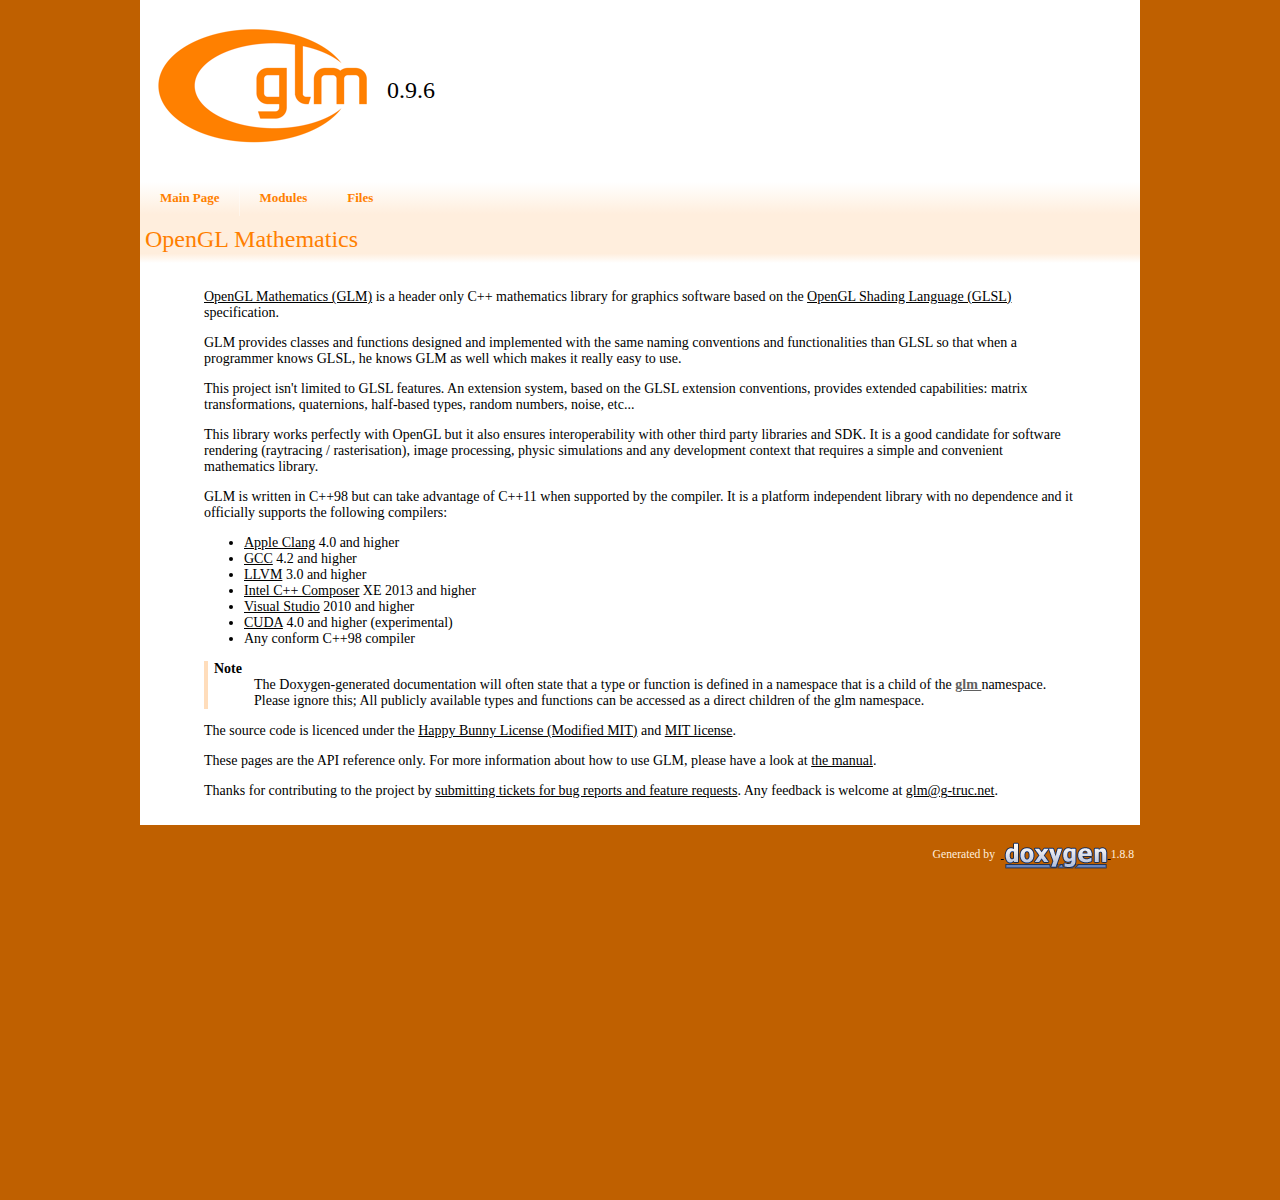
<file: src/libs/glm/doc/api/index.html>
<!DOCTYPE html PUBLIC "-//W3C//DTD XHTML 1.0 Transitional//EN" "http://www.w3.org/TR/xhtml1/DTD/xhtml1-transitional.dtd">
<html xmlns="http://www.w3.org/1999/xhtml">
<head>
<meta http-equiv="Content-Type" content="text/xhtml;charset=UTF-8"/>
<meta http-equiv="X-UA-Compatible" content="IE=9"/>
<meta name="generator" content="Doxygen 1.8.8"/>
<title>0.9.6: OpenGL Mathematics</title>
<link href="tabs.css" rel="stylesheet" type="text/css"/>
<script type="text/javascript" src="jquery.js"></script>
<script type="text/javascript" src="dynsections.js"></script>
<link href="doxygen.css" rel="stylesheet" type="text/css" />
</head>
<body>
<div id="top"><!-- do not remove this div, it is closed by doxygen! -->
<div id="titlearea">
<table cellspacing="0" cellpadding="0">
 <tbody>
 <tr style="height: 56px;">
  <td id="projectlogo"><img alt="Logo" src="logo.png"/></td>
  <td style="padding-left: 0.5em;">
   <div id="projectname">0.9.6
   </div>
  </td>
 </tr>
 </tbody>
</table>
</div>
<!-- end header part -->
<!-- Generated by Doxygen 1.8.8 -->
  <div id="navrow1" class="tabs">
    <ul class="tablist">
      <li class="current"><a href="index.html"><span>Main&#160;Page</span></a></li>
      <li><a href="modules.html"><span>Modules</span></a></li>
      <li><a href="files.html"><span>Files</span></a></li>
    </ul>
  </div>
</div><!-- top -->
<div class="header">
  <div class="headertitle">
<div class="title">OpenGL Mathematics </div>  </div>
</div><!--header-->
<div class="contents">
<div class="textblock"><p><a href="http://glm.g-truc.net">OpenGL Mathematics (GLM)</a> is a header only C++ mathematics library for graphics software based on the <a href="https://www.opengl.org/documentation/glsl/">OpenGL Shading Language (GLSL)</a> specification.</p>
<p>GLM provides classes and functions designed and implemented with the same naming conventions and functionalities than GLSL so that when a programmer knows GLSL, he knows GLM as well which makes it really easy to use.</p>
<p>This project isn't limited to GLSL features. An extension system, based on the GLSL extension conventions, provides extended capabilities: matrix transformations, quaternions, half-based types, random numbers, noise, etc...</p>
<p>This library works perfectly with OpenGL but it also ensures interoperability with other third party libraries and SDK. It is a good candidate for software rendering (raytracing / rasterisation), image processing, physic simulations and any development context that requires a simple and convenient mathematics library.</p>
<p>GLM is written in C++98 but can take advantage of C++11 when supported by the compiler. It is a platform independent library with no dependence and it officially supports the following compilers:</p><ul>
<li><a href="https://developer.apple.com/Library/mac/documentation/CompilerTools/Conceptual/LLVMCompilerOverview/index.html">Apple Clang</a> 4.0 and higher</li>
<li><a href="https://gcc.gnu.org/">GCC</a> 4.2 and higher</li>
<li><a href="http://llvm.org/">LLVM</a> 3.0 and higher</li>
<li><a href="https://software.intel.com/en-us/intel-compilers">Intel C++ Composer</a> XE 2013 and higher</li>
<li><a href="http://www.visualstudio.com/">Visual Studio</a> 2010 and higher</li>
<li><a href="https://developer.nvidia.com/about-cuda">CUDA</a> 4.0 and higher (experimental)</li>
<li>Any conform C++98 compiler</li>
</ul>
<dl class="section note"><dt>Note</dt><dd>The Doxygen-generated documentation will often state that a type or function is defined in a namespace that is a child of the <a class="el" href="">glm </a> namespace. Please ignore this; All publicly available types and functions can be accessed as a direct children of the glm namespace.</dd></dl>
<p>The source code is licenced under the <a href="http://glm.g-truc.net/copying.txt">Happy Bunny License (Modified MIT)</a> and <a href="http://glm.g-truc.net/copying.txt">MIT license</a>.</p>
<p>These pages are the API reference only. For more information about how to use GLM, please have a look at <a href="http://glm.g-truc.net/glm.pdf">the manual</a>.</p>
<p>Thanks for contributing to the project by <a href="https://github.com/g-truc/glm/issues">submitting tickets for bug reports and feature requests</a>. Any feedback is welcome at <a href="#" onclick="location.href='mai'+'lto:'+'glm'+'@g'+'-tr'+'uc'+'.ne'+'t'; return false;">glm@g<span style="display: none;">.nosp@m.</span>-tru<span style="display: none;">.nosp@m.</span>c.net</a>. </p>
</div></div><!-- contents -->
<!-- start footer part -->
<hr class="footer"/><address class="footer"><small>
Generated by &#160;<a href="http://www.doxygen.org/index.html">
<img class="footer" src="doxygen.png" alt="doxygen"/>
</a> 1.8.8
</small></address>
</body>
</html>
</file>
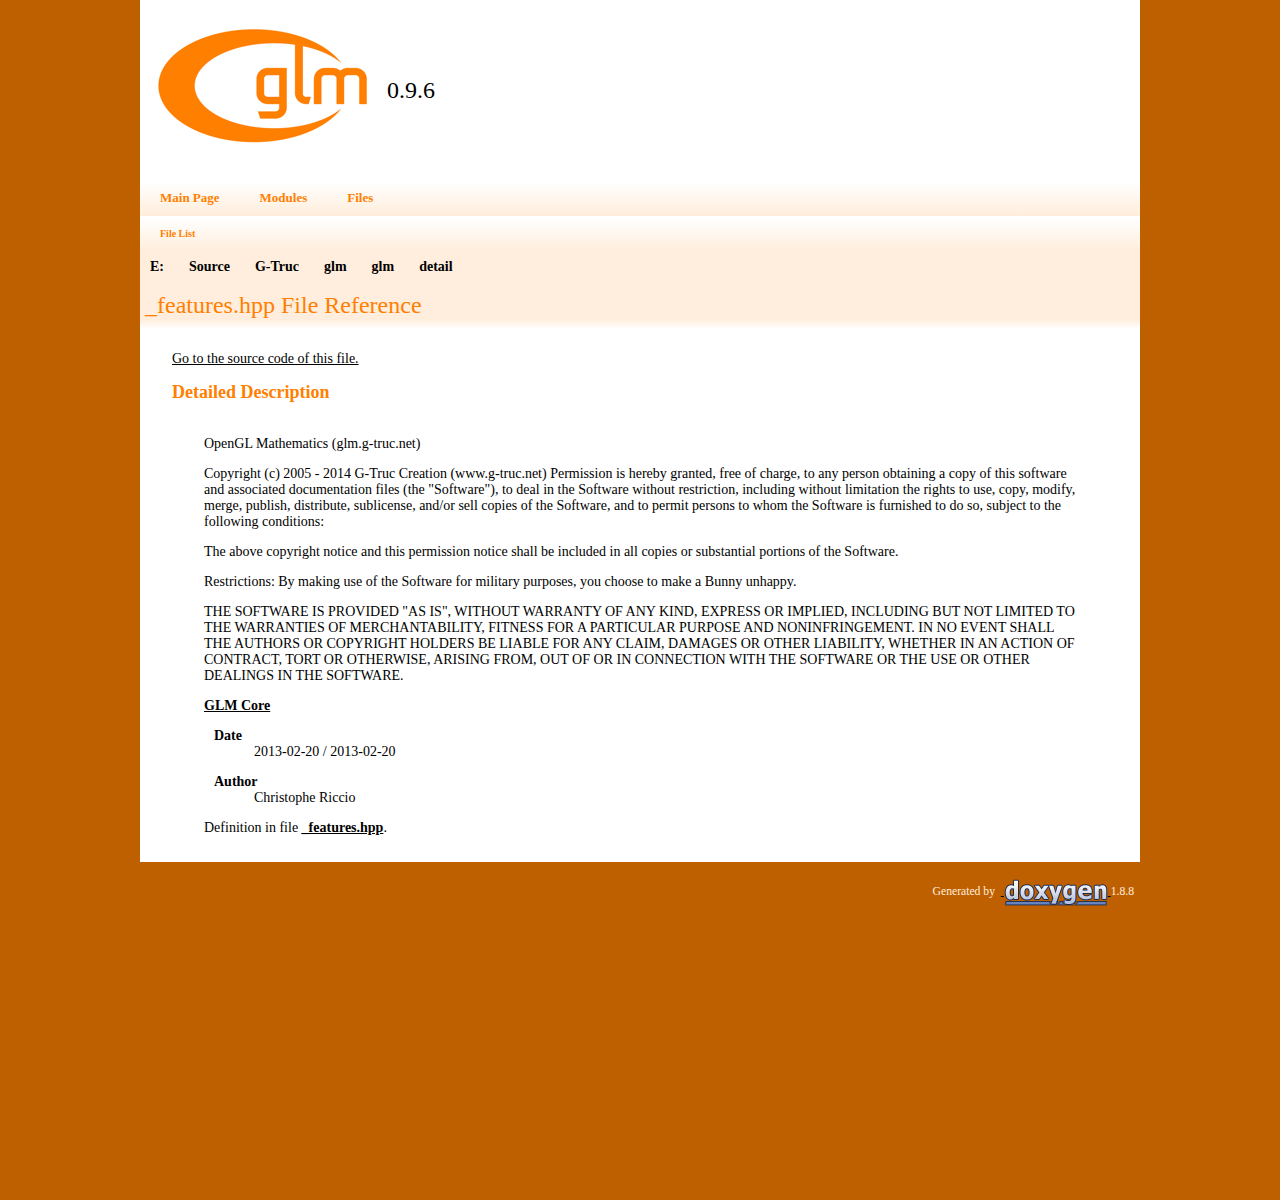
<file: src/libs/glm/doc/api/a00001.html>
<!DOCTYPE html PUBLIC "-//W3C//DTD XHTML 1.0 Transitional//EN" "http://www.w3.org/TR/xhtml1/DTD/xhtml1-transitional.dtd">
<html xmlns="http://www.w3.org/1999/xhtml">
<head>
<meta http-equiv="Content-Type" content="text/xhtml;charset=UTF-8"/>
<meta http-equiv="X-UA-Compatible" content="IE=9"/>
<meta name="generator" content="Doxygen 1.8.8"/>
<title>0.9.6: _features.hpp File Reference</title>
<link href="tabs.css" rel="stylesheet" type="text/css"/>
<script type="text/javascript" src="jquery.js"></script>
<script type="text/javascript" src="dynsections.js"></script>
<link href="doxygen.css" rel="stylesheet" type="text/css" />
</head>
<body>
<div id="top"><!-- do not remove this div, it is closed by doxygen! -->
<div id="titlearea">
<table cellspacing="0" cellpadding="0">
 <tbody>
 <tr style="height: 56px;">
  <td id="projectlogo"><img alt="Logo" src="logo.png"/></td>
  <td style="padding-left: 0.5em;">
   <div id="projectname">0.9.6
   </div>
  </td>
 </tr>
 </tbody>
</table>
</div>
<!-- end header part -->
<!-- Generated by Doxygen 1.8.8 -->
  <div id="navrow1" class="tabs">
    <ul class="tablist">
      <li><a href="index.html"><span>Main&#160;Page</span></a></li>
      <li><a href="modules.html"><span>Modules</span></a></li>
      <li class="current"><a href="files.html"><span>Files</span></a></li>
    </ul>
  </div>
  <div id="navrow2" class="tabs2">
    <ul class="tablist">
      <li><a href="files.html"><span>File&#160;List</span></a></li>
    </ul>
  </div>
<div id="nav-path" class="navpath">
  <ul>
<li class="navelem"><a class="el" href="dir_885cc87fac2d91e269af0a5a959fa5f6.html">E:</a></li><li class="navelem"><a class="el" href="dir_153b03dd71a7bff437c38ec53cb2e014.html">Source</a></li><li class="navelem"><a class="el" href="dir_0c6652232a835be54bedd6cfd7502504.html">G-Truc</a></li><li class="navelem"><a class="el" href="dir_e2c7faa62a52820b5be8795affd6e495.html">glm</a></li><li class="navelem"><a class="el" href="dir_5cf96241cdcf6779b80e104875f9716f.html">glm</a></li><li class="navelem"><a class="el" href="dir_9b22c367036d391e575f56d067c9855b.html">detail</a></li>  </ul>
</div>
</div><!-- top -->
<div class="header">
  <div class="headertitle">
<div class="title">_features.hpp File Reference</div>  </div>
</div><!--header-->
<div class="contents">

<p><a href="a00001_source.html">Go to the source code of this file.</a></p>
<a name="details" id="details"></a><h2 class="groupheader">Detailed Description</h2>
<div class="textblock"><p>OpenGL Mathematics (glm.g-truc.net) </p>
<p>Copyright (c) 2005 - 2014 G-Truc Creation (www.g-truc.net) Permission is hereby granted, free of charge, to any person obtaining a copy of this software and associated documentation files (the "Software"), to deal in the Software without restriction, including without limitation the rights to use, copy, modify, merge, publish, distribute, sublicense, and/or sell copies of the Software, and to permit persons to whom the Software is furnished to do so, subject to the following conditions:</p>
<p>The above copyright notice and this permission notice shall be included in all copies or substantial portions of the Software.</p>
<p>Restrictions: By making use of the Software for military purposes, you choose to make a Bunny unhappy.</p>
<p>THE SOFTWARE IS PROVIDED "AS IS", WITHOUT WARRANTY OF ANY KIND, EXPRESS OR IMPLIED, INCLUDING BUT NOT LIMITED TO THE WARRANTIES OF MERCHANTABILITY, FITNESS FOR A PARTICULAR PURPOSE AND NONINFRINGEMENT. IN NO EVENT SHALL THE AUTHORS OR COPYRIGHT HOLDERS BE LIABLE FOR ANY CLAIM, DAMAGES OR OTHER LIABILITY, WHETHER IN AN ACTION OF CONTRACT, TORT OR OTHERWISE, ARISING FROM, OUT OF OR IN CONNECTION WITH THE SOFTWARE OR THE USE OR OTHER DEALINGS IN THE SOFTWARE.</p>
<p><a class="el" href="a00160.html">GLM Core</a></p>
<dl class="section date"><dt>Date</dt><dd>2013-02-20 / 2013-02-20 </dd></dl>
<dl class="section author"><dt>Author</dt><dd>Christophe Riccio </dd></dl>

<p>Definition in file <a class="el" href="a00001_source.html">_features.hpp</a>.</p>
</div></div><!-- contents -->
<!-- start footer part -->
<hr class="footer"/><address class="footer"><small>
Generated by &#160;<a href="http://www.doxygen.org/index.html">
<img class="footer" src="doxygen.png" alt="doxygen"/>
</a> 1.8.8
</small></address>
</body>
</html>
</file>
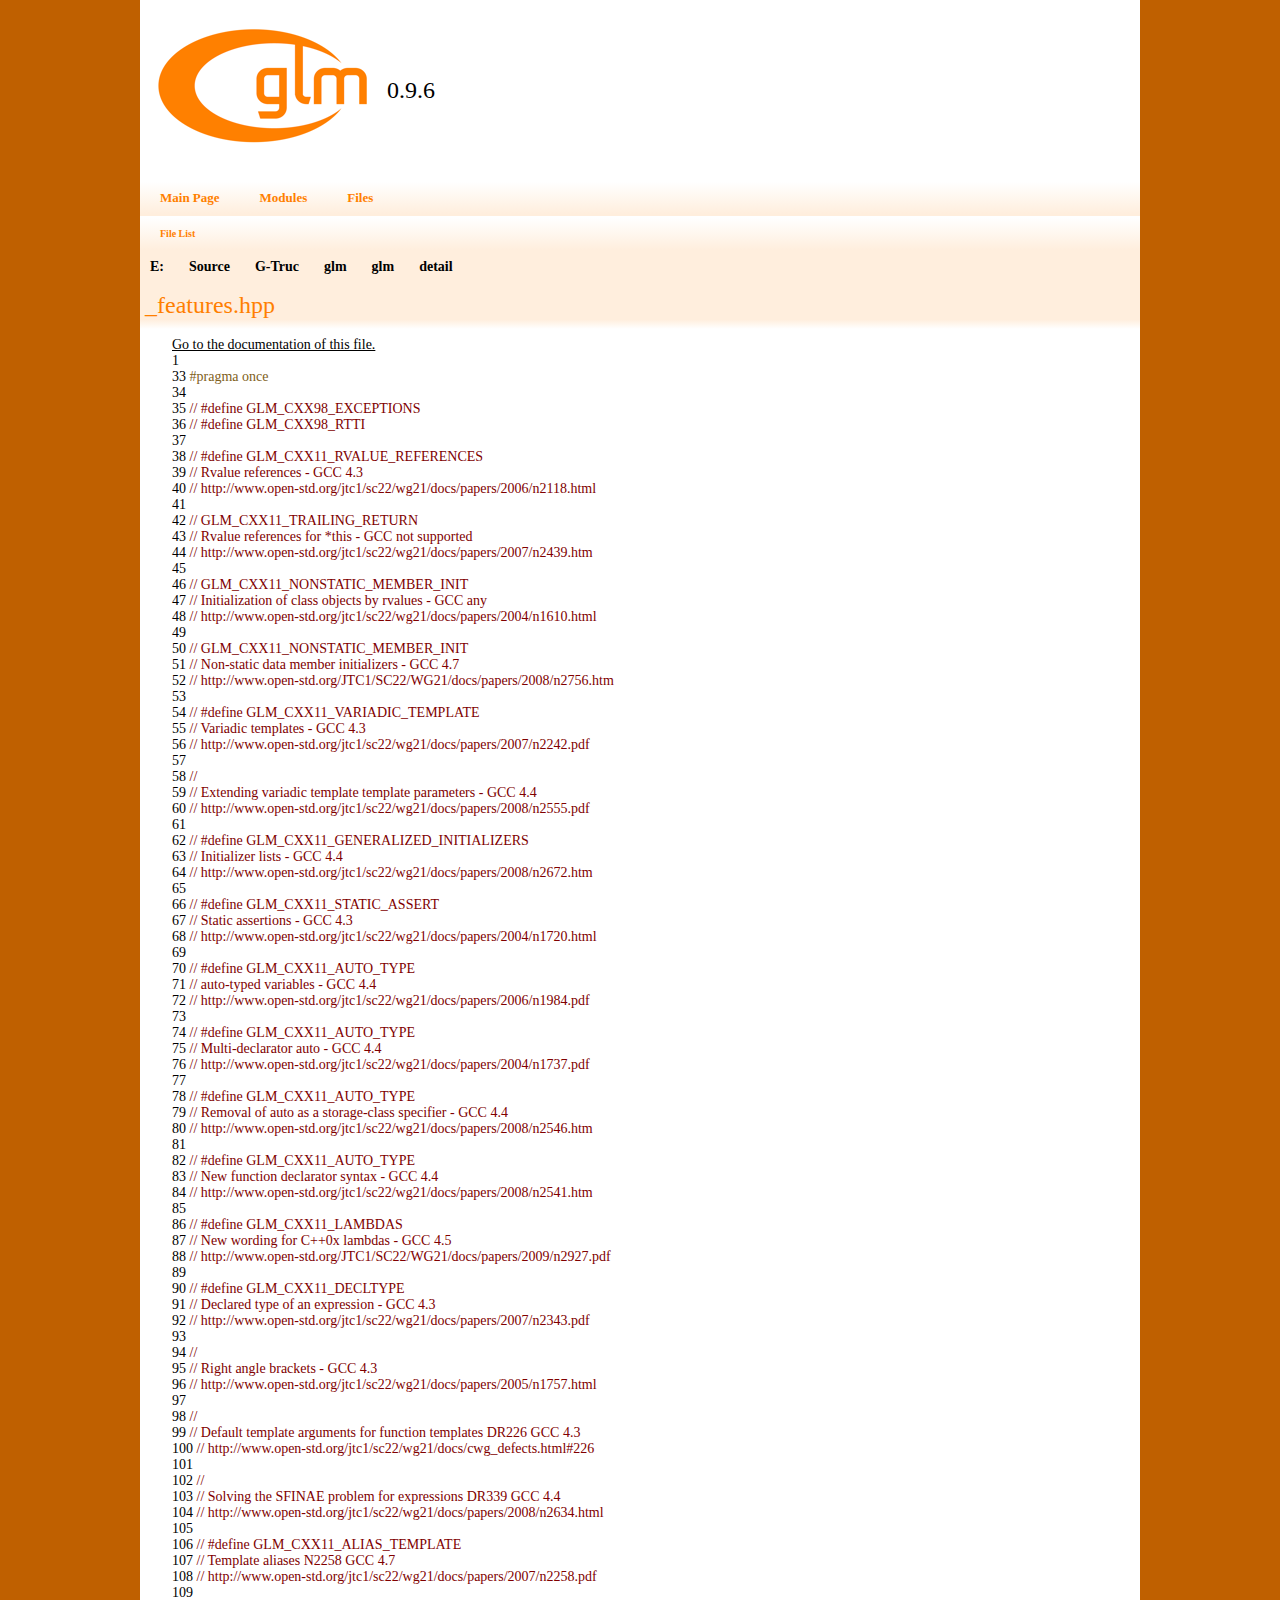
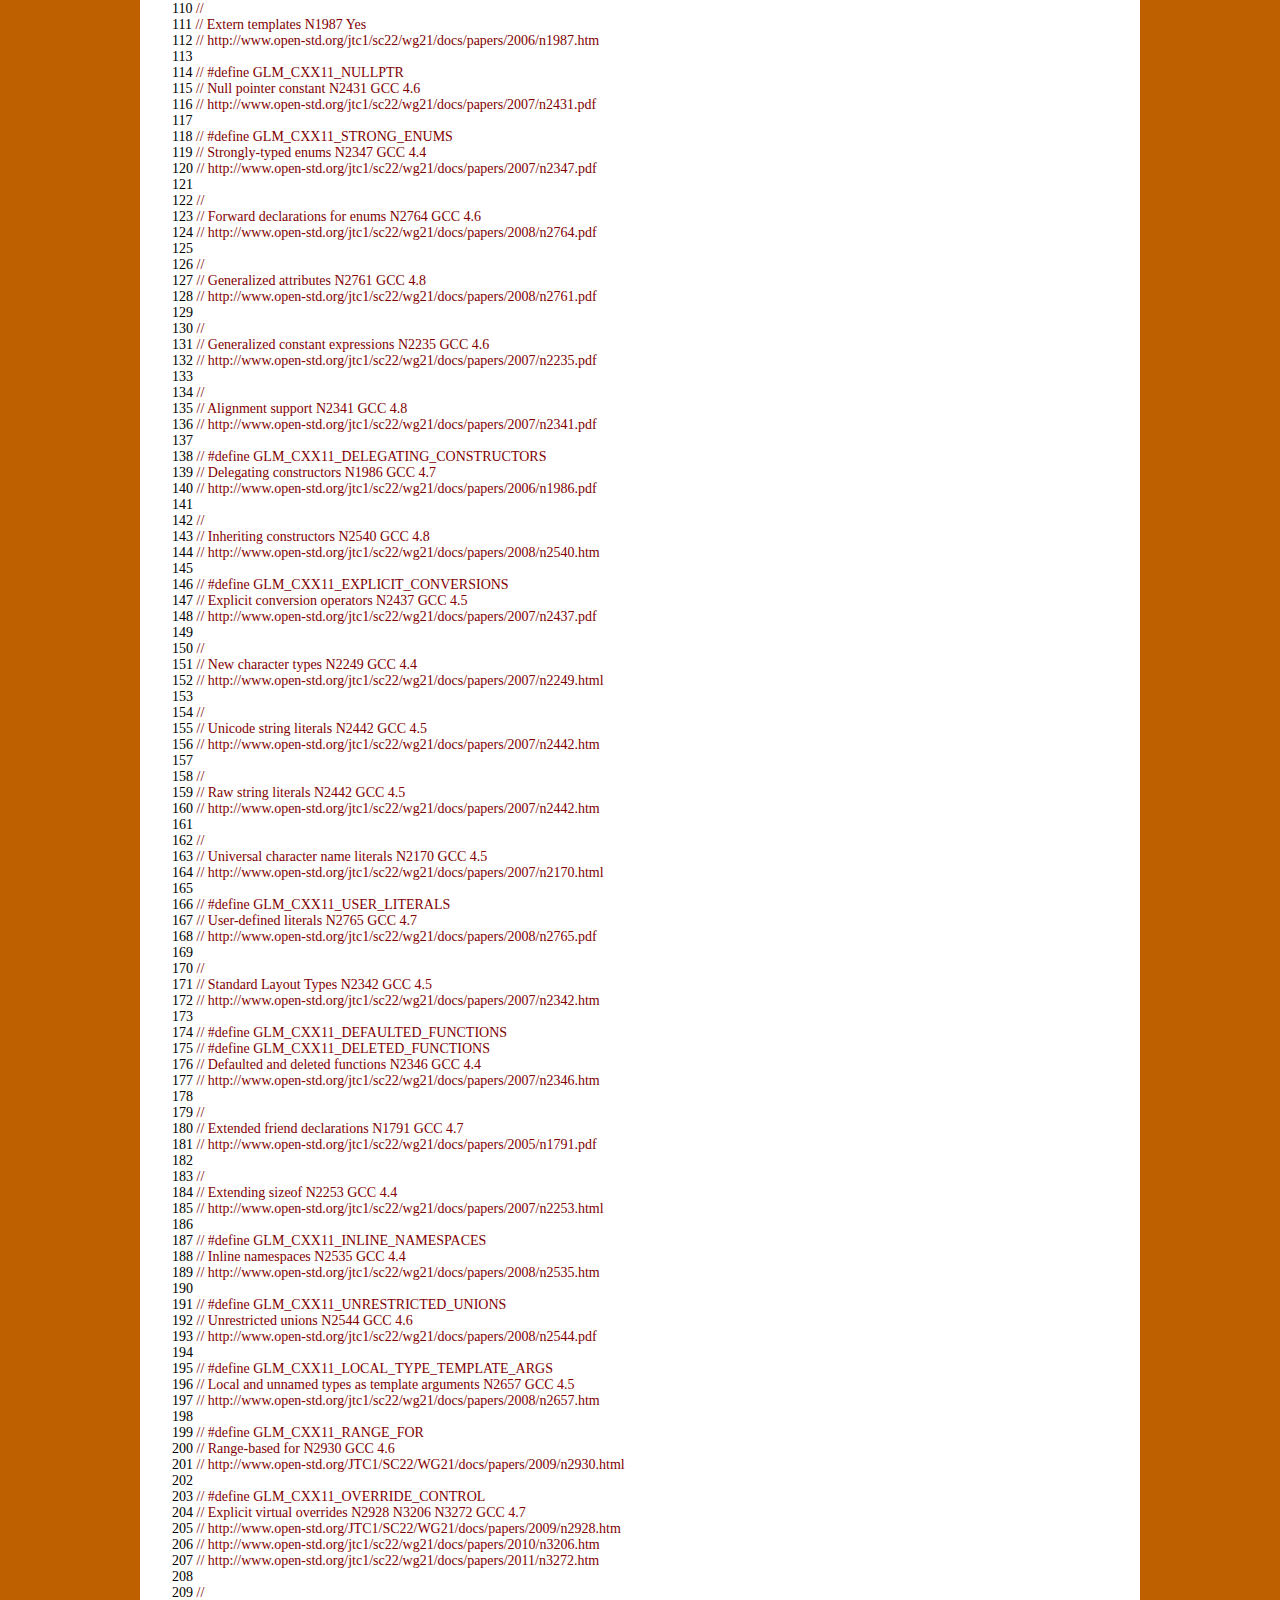
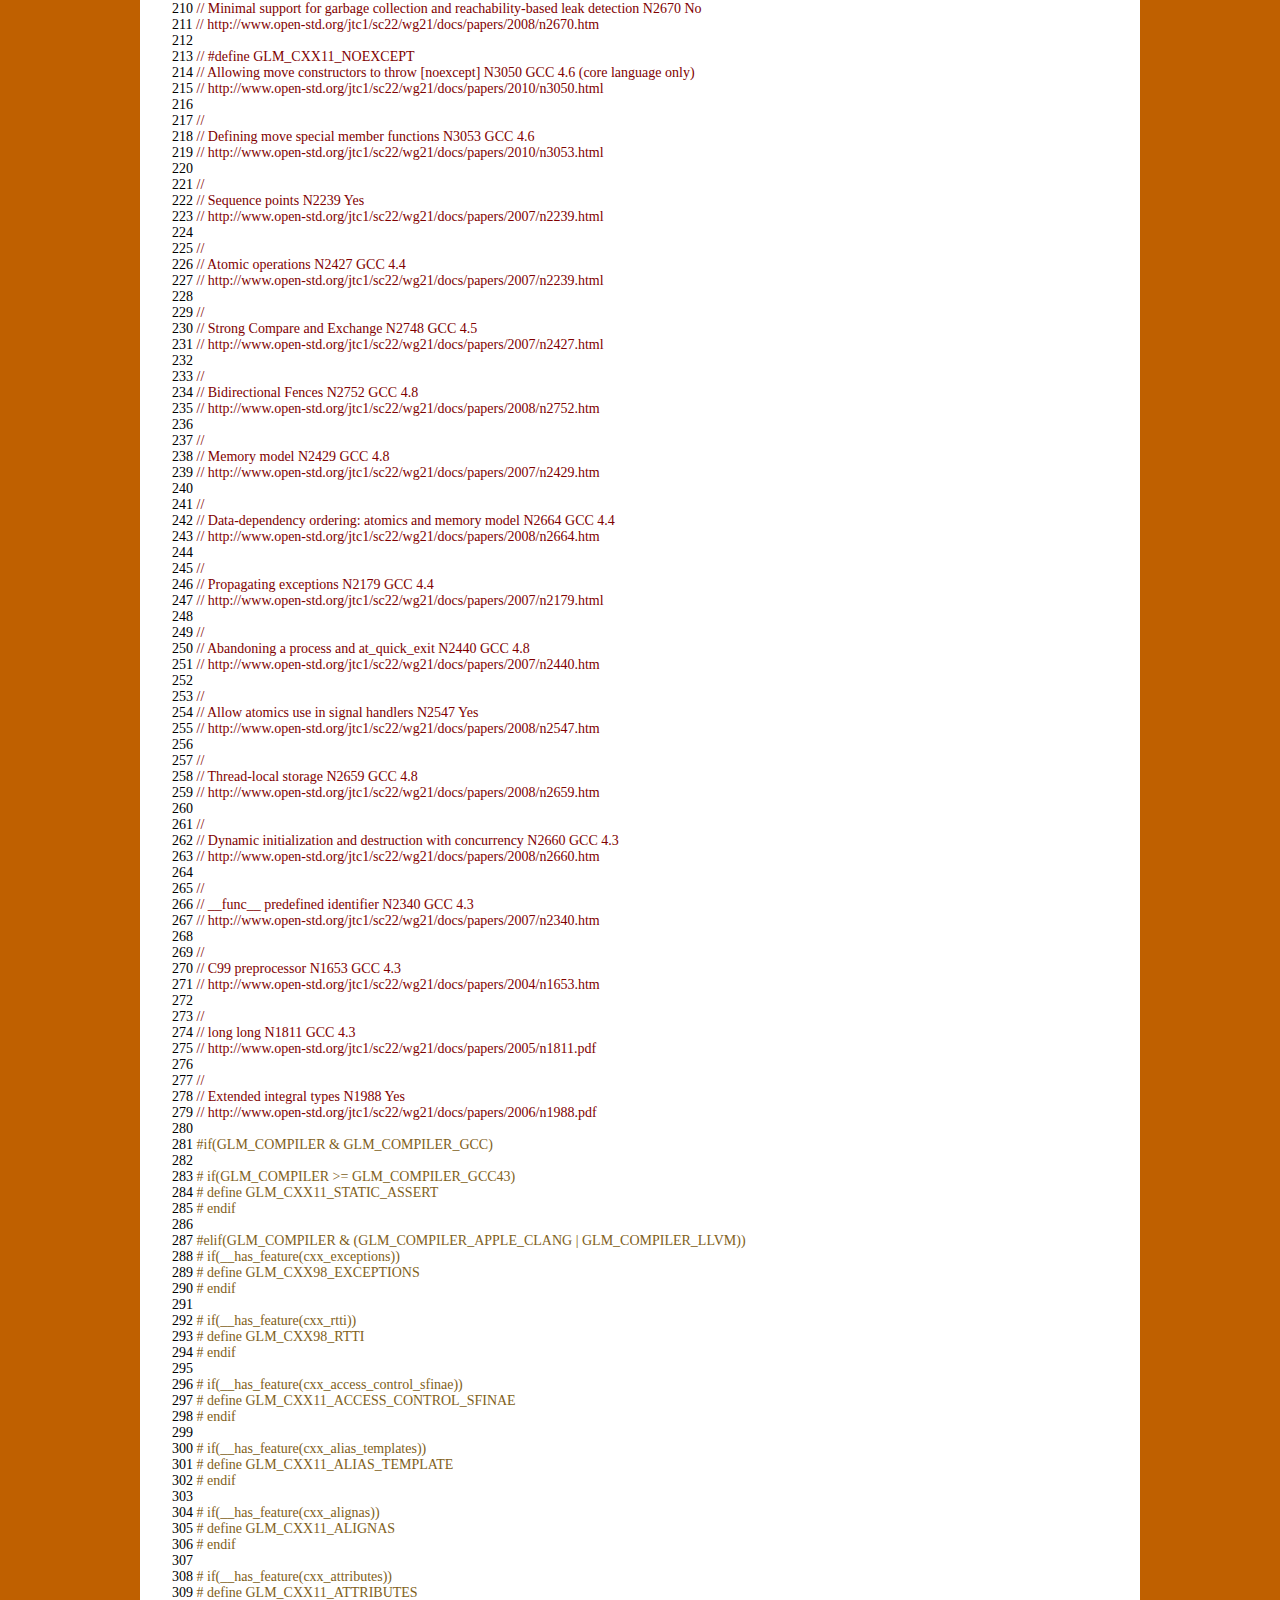
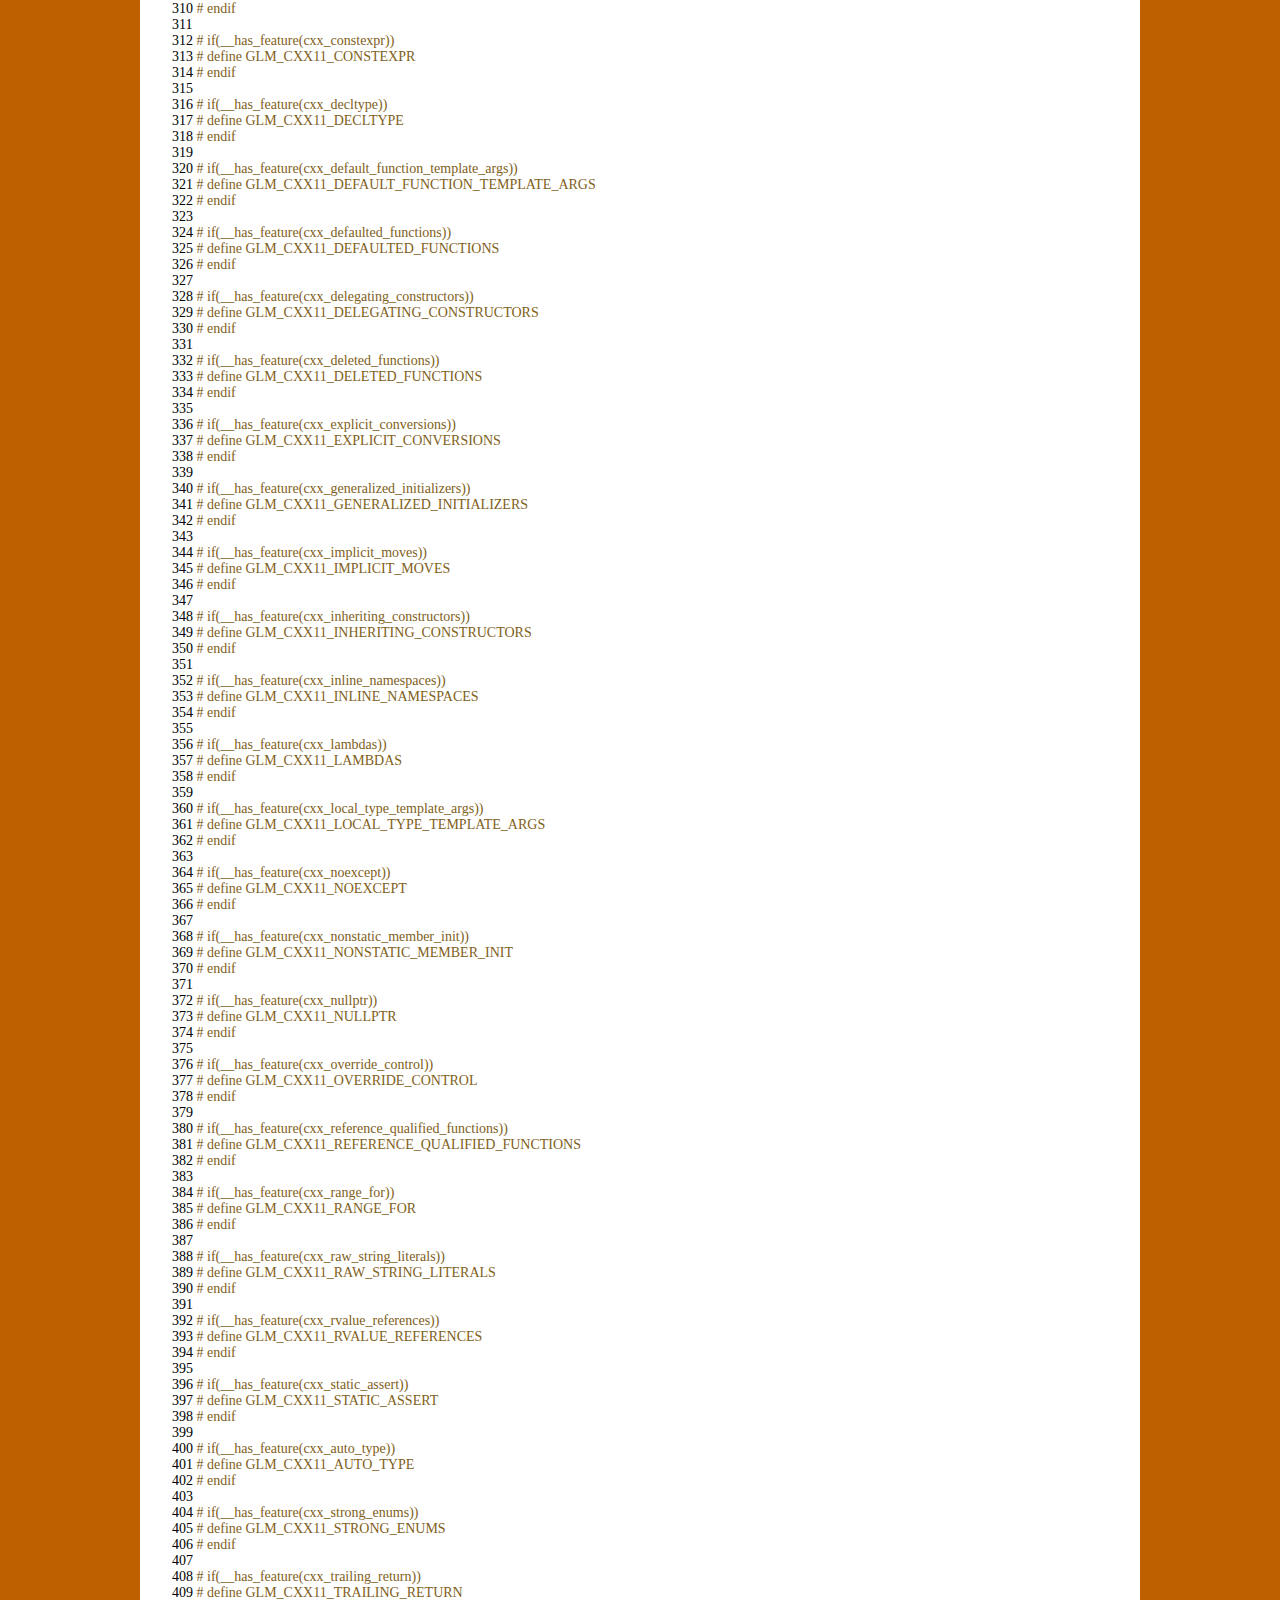
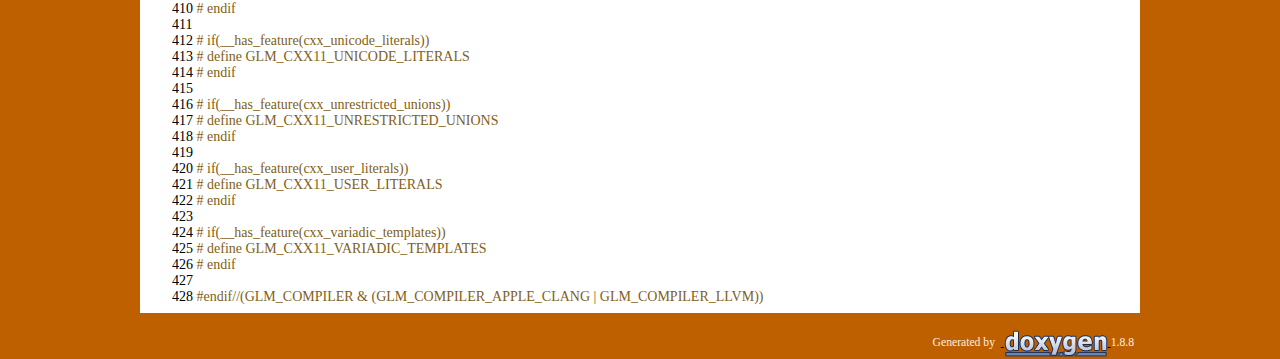
<file: src/libs/glm/doc/api/a00001_source.html>
<!DOCTYPE html PUBLIC "-//W3C//DTD XHTML 1.0 Transitional//EN" "http://www.w3.org/TR/xhtml1/DTD/xhtml1-transitional.dtd">
<html xmlns="http://www.w3.org/1999/xhtml">
<head>
<meta http-equiv="Content-Type" content="text/xhtml;charset=UTF-8"/>
<meta http-equiv="X-UA-Compatible" content="IE=9"/>
<meta name="generator" content="Doxygen 1.8.8"/>
<title>0.9.6: _features.hpp Source File</title>
<link href="tabs.css" rel="stylesheet" type="text/css"/>
<script type="text/javascript" src="jquery.js"></script>
<script type="text/javascript" src="dynsections.js"></script>
<link href="doxygen.css" rel="stylesheet" type="text/css" />
</head>
<body>
<div id="top"><!-- do not remove this div, it is closed by doxygen! -->
<div id="titlearea">
<table cellspacing="0" cellpadding="0">
 <tbody>
 <tr style="height: 56px;">
  <td id="projectlogo"><img alt="Logo" src="logo.png"/></td>
  <td style="padding-left: 0.5em;">
   <div id="projectname">0.9.6
   </div>
  </td>
 </tr>
 </tbody>
</table>
</div>
<!-- end header part -->
<!-- Generated by Doxygen 1.8.8 -->
  <div id="navrow1" class="tabs">
    <ul class="tablist">
      <li><a href="index.html"><span>Main&#160;Page</span></a></li>
      <li><a href="modules.html"><span>Modules</span></a></li>
      <li class="current"><a href="files.html"><span>Files</span></a></li>
    </ul>
  </div>
  <div id="navrow2" class="tabs2">
    <ul class="tablist">
      <li><a href="files.html"><span>File&#160;List</span></a></li>
    </ul>
  </div>
<div id="nav-path" class="navpath">
  <ul>
<li class="navelem"><a class="el" href="dir_885cc87fac2d91e269af0a5a959fa5f6.html">E:</a></li><li class="navelem"><a class="el" href="dir_153b03dd71a7bff437c38ec53cb2e014.html">Source</a></li><li class="navelem"><a class="el" href="dir_0c6652232a835be54bedd6cfd7502504.html">G-Truc</a></li><li class="navelem"><a class="el" href="dir_e2c7faa62a52820b5be8795affd6e495.html">glm</a></li><li class="navelem"><a class="el" href="dir_5cf96241cdcf6779b80e104875f9716f.html">glm</a></li><li class="navelem"><a class="el" href="dir_9b22c367036d391e575f56d067c9855b.html">detail</a></li>  </ul>
</div>
</div><!-- top -->
<div class="header">
  <div class="headertitle">
<div class="title">_features.hpp</div>  </div>
</div><!--header-->
<div class="contents">
<a href="a00001.html">Go to the documentation of this file.</a><div class="fragment"><div class="line"><a name="l00001"></a><span class="lineno">    1</span>&#160;</div>
<div class="line"><a name="l00033"></a><span class="lineno">   33</span>&#160;<span class="preprocessor">#pragma once</span></div>
<div class="line"><a name="l00034"></a><span class="lineno">   34</span>&#160;</div>
<div class="line"><a name="l00035"></a><span class="lineno">   35</span>&#160;<span class="comment">// #define GLM_CXX98_EXCEPTIONS</span></div>
<div class="line"><a name="l00036"></a><span class="lineno">   36</span>&#160;<span class="comment">// #define GLM_CXX98_RTTI</span></div>
<div class="line"><a name="l00037"></a><span class="lineno">   37</span>&#160;</div>
<div class="line"><a name="l00038"></a><span class="lineno">   38</span>&#160;<span class="comment">// #define GLM_CXX11_RVALUE_REFERENCES</span></div>
<div class="line"><a name="l00039"></a><span class="lineno">   39</span>&#160;<span class="comment">// Rvalue references - GCC 4.3</span></div>
<div class="line"><a name="l00040"></a><span class="lineno">   40</span>&#160;<span class="comment">// http://www.open-std.org/jtc1/sc22/wg21/docs/papers/2006/n2118.html</span></div>
<div class="line"><a name="l00041"></a><span class="lineno">   41</span>&#160;</div>
<div class="line"><a name="l00042"></a><span class="lineno">   42</span>&#160;<span class="comment">// GLM_CXX11_TRAILING_RETURN</span></div>
<div class="line"><a name="l00043"></a><span class="lineno">   43</span>&#160;<span class="comment">// Rvalue references for *this - GCC not supported</span></div>
<div class="line"><a name="l00044"></a><span class="lineno">   44</span>&#160;<span class="comment">// http://www.open-std.org/jtc1/sc22/wg21/docs/papers/2007/n2439.htm</span></div>
<div class="line"><a name="l00045"></a><span class="lineno">   45</span>&#160;</div>
<div class="line"><a name="l00046"></a><span class="lineno">   46</span>&#160;<span class="comment">// GLM_CXX11_NONSTATIC_MEMBER_INIT</span></div>
<div class="line"><a name="l00047"></a><span class="lineno">   47</span>&#160;<span class="comment">// Initialization of class objects by rvalues - GCC any</span></div>
<div class="line"><a name="l00048"></a><span class="lineno">   48</span>&#160;<span class="comment">// http://www.open-std.org/jtc1/sc22/wg21/docs/papers/2004/n1610.html</span></div>
<div class="line"><a name="l00049"></a><span class="lineno">   49</span>&#160;</div>
<div class="line"><a name="l00050"></a><span class="lineno">   50</span>&#160;<span class="comment">// GLM_CXX11_NONSTATIC_MEMBER_INIT</span></div>
<div class="line"><a name="l00051"></a><span class="lineno">   51</span>&#160;<span class="comment">// Non-static data member initializers - GCC 4.7</span></div>
<div class="line"><a name="l00052"></a><span class="lineno">   52</span>&#160;<span class="comment">// http://www.open-std.org/JTC1/SC22/WG21/docs/papers/2008/n2756.htm</span></div>
<div class="line"><a name="l00053"></a><span class="lineno">   53</span>&#160;</div>
<div class="line"><a name="l00054"></a><span class="lineno">   54</span>&#160;<span class="comment">// #define GLM_CXX11_VARIADIC_TEMPLATE</span></div>
<div class="line"><a name="l00055"></a><span class="lineno">   55</span>&#160;<span class="comment">// Variadic templates - GCC 4.3</span></div>
<div class="line"><a name="l00056"></a><span class="lineno">   56</span>&#160;<span class="comment">// http://www.open-std.org/jtc1/sc22/wg21/docs/papers/2007/n2242.pdf</span></div>
<div class="line"><a name="l00057"></a><span class="lineno">   57</span>&#160;</div>
<div class="line"><a name="l00058"></a><span class="lineno">   58</span>&#160;<span class="comment">// </span></div>
<div class="line"><a name="l00059"></a><span class="lineno">   59</span>&#160;<span class="comment">// Extending variadic template template parameters - GCC 4.4</span></div>
<div class="line"><a name="l00060"></a><span class="lineno">   60</span>&#160;<span class="comment">// http://www.open-std.org/jtc1/sc22/wg21/docs/papers/2008/n2555.pdf</span></div>
<div class="line"><a name="l00061"></a><span class="lineno">   61</span>&#160;</div>
<div class="line"><a name="l00062"></a><span class="lineno">   62</span>&#160;<span class="comment">// #define GLM_CXX11_GENERALIZED_INITIALIZERS</span></div>
<div class="line"><a name="l00063"></a><span class="lineno">   63</span>&#160;<span class="comment">// Initializer lists - GCC 4.4</span></div>
<div class="line"><a name="l00064"></a><span class="lineno">   64</span>&#160;<span class="comment">// http://www.open-std.org/jtc1/sc22/wg21/docs/papers/2008/n2672.htm</span></div>
<div class="line"><a name="l00065"></a><span class="lineno">   65</span>&#160;</div>
<div class="line"><a name="l00066"></a><span class="lineno">   66</span>&#160;<span class="comment">// #define GLM_CXX11_STATIC_ASSERT </span></div>
<div class="line"><a name="l00067"></a><span class="lineno">   67</span>&#160;<span class="comment">// Static assertions - GCC 4.3</span></div>
<div class="line"><a name="l00068"></a><span class="lineno">   68</span>&#160;<span class="comment">// http://www.open-std.org/jtc1/sc22/wg21/docs/papers/2004/n1720.html</span></div>
<div class="line"><a name="l00069"></a><span class="lineno">   69</span>&#160;</div>
<div class="line"><a name="l00070"></a><span class="lineno">   70</span>&#160;<span class="comment">// #define GLM_CXX11_AUTO_TYPE</span></div>
<div class="line"><a name="l00071"></a><span class="lineno">   71</span>&#160;<span class="comment">// auto-typed variables - GCC 4.4</span></div>
<div class="line"><a name="l00072"></a><span class="lineno">   72</span>&#160;<span class="comment">// http://www.open-std.org/jtc1/sc22/wg21/docs/papers/2006/n1984.pdf</span></div>
<div class="line"><a name="l00073"></a><span class="lineno">   73</span>&#160;</div>
<div class="line"><a name="l00074"></a><span class="lineno">   74</span>&#160;<span class="comment">// #define GLM_CXX11_AUTO_TYPE</span></div>
<div class="line"><a name="l00075"></a><span class="lineno">   75</span>&#160;<span class="comment">// Multi-declarator auto - GCC 4.4</span></div>
<div class="line"><a name="l00076"></a><span class="lineno">   76</span>&#160;<span class="comment">// http://www.open-std.org/jtc1/sc22/wg21/docs/papers/2004/n1737.pdf</span></div>
<div class="line"><a name="l00077"></a><span class="lineno">   77</span>&#160;</div>
<div class="line"><a name="l00078"></a><span class="lineno">   78</span>&#160;<span class="comment">// #define GLM_CXX11_AUTO_TYPE</span></div>
<div class="line"><a name="l00079"></a><span class="lineno">   79</span>&#160;<span class="comment">// Removal of auto as a storage-class specifier - GCC 4.4</span></div>
<div class="line"><a name="l00080"></a><span class="lineno">   80</span>&#160;<span class="comment">// http://www.open-std.org/jtc1/sc22/wg21/docs/papers/2008/n2546.htm</span></div>
<div class="line"><a name="l00081"></a><span class="lineno">   81</span>&#160;</div>
<div class="line"><a name="l00082"></a><span class="lineno">   82</span>&#160;<span class="comment">// #define GLM_CXX11_AUTO_TYPE</span></div>
<div class="line"><a name="l00083"></a><span class="lineno">   83</span>&#160;<span class="comment">// New function declarator syntax - GCC 4.4</span></div>
<div class="line"><a name="l00084"></a><span class="lineno">   84</span>&#160;<span class="comment">// http://www.open-std.org/jtc1/sc22/wg21/docs/papers/2008/n2541.htm</span></div>
<div class="line"><a name="l00085"></a><span class="lineno">   85</span>&#160;</div>
<div class="line"><a name="l00086"></a><span class="lineno">   86</span>&#160;<span class="comment">// #define GLM_CXX11_LAMBDAS</span></div>
<div class="line"><a name="l00087"></a><span class="lineno">   87</span>&#160;<span class="comment">// New wording for C++0x lambdas - GCC 4.5</span></div>
<div class="line"><a name="l00088"></a><span class="lineno">   88</span>&#160;<span class="comment">// http://www.open-std.org/JTC1/SC22/WG21/docs/papers/2009/n2927.pdf</span></div>
<div class="line"><a name="l00089"></a><span class="lineno">   89</span>&#160;</div>
<div class="line"><a name="l00090"></a><span class="lineno">   90</span>&#160;<span class="comment">// #define GLM_CXX11_DECLTYPE</span></div>
<div class="line"><a name="l00091"></a><span class="lineno">   91</span>&#160;<span class="comment">// Declared type of an expression - GCC 4.3</span></div>
<div class="line"><a name="l00092"></a><span class="lineno">   92</span>&#160;<span class="comment">// http://www.open-std.org/jtc1/sc22/wg21/docs/papers/2007/n2343.pdf</span></div>
<div class="line"><a name="l00093"></a><span class="lineno">   93</span>&#160;</div>
<div class="line"><a name="l00094"></a><span class="lineno">   94</span>&#160;<span class="comment">// </span></div>
<div class="line"><a name="l00095"></a><span class="lineno">   95</span>&#160;<span class="comment">// Right angle brackets - GCC 4.3</span></div>
<div class="line"><a name="l00096"></a><span class="lineno">   96</span>&#160;<span class="comment">// http://www.open-std.org/jtc1/sc22/wg21/docs/papers/2005/n1757.html</span></div>
<div class="line"><a name="l00097"></a><span class="lineno">   97</span>&#160;</div>
<div class="line"><a name="l00098"></a><span class="lineno">   98</span>&#160;<span class="comment">// </span></div>
<div class="line"><a name="l00099"></a><span class="lineno">   99</span>&#160;<span class="comment">// Default template arguments for function templates    DR226   GCC 4.3</span></div>
<div class="line"><a name="l00100"></a><span class="lineno">  100</span>&#160;<span class="comment">// http://www.open-std.org/jtc1/sc22/wg21/docs/cwg_defects.html#226</span></div>
<div class="line"><a name="l00101"></a><span class="lineno">  101</span>&#160;</div>
<div class="line"><a name="l00102"></a><span class="lineno">  102</span>&#160;<span class="comment">// </span></div>
<div class="line"><a name="l00103"></a><span class="lineno">  103</span>&#160;<span class="comment">// Solving the SFINAE problem for expressions   DR339   GCC 4.4</span></div>
<div class="line"><a name="l00104"></a><span class="lineno">  104</span>&#160;<span class="comment">// http://www.open-std.org/jtc1/sc22/wg21/docs/papers/2008/n2634.html</span></div>
<div class="line"><a name="l00105"></a><span class="lineno">  105</span>&#160;</div>
<div class="line"><a name="l00106"></a><span class="lineno">  106</span>&#160;<span class="comment">// #define GLM_CXX11_ALIAS_TEMPLATE</span></div>
<div class="line"><a name="l00107"></a><span class="lineno">  107</span>&#160;<span class="comment">// Template aliases     N2258   GCC 4.7</span></div>
<div class="line"><a name="l00108"></a><span class="lineno">  108</span>&#160;<span class="comment">// http://www.open-std.org/jtc1/sc22/wg21/docs/papers/2007/n2258.pdf</span></div>
<div class="line"><a name="l00109"></a><span class="lineno">  109</span>&#160;</div>
<div class="line"><a name="l00110"></a><span class="lineno">  110</span>&#160;<span class="comment">// </span></div>
<div class="line"><a name="l00111"></a><span class="lineno">  111</span>&#160;<span class="comment">// Extern templates     N1987   Yes</span></div>
<div class="line"><a name="l00112"></a><span class="lineno">  112</span>&#160;<span class="comment">// http://www.open-std.org/jtc1/sc22/wg21/docs/papers/2006/n1987.htm</span></div>
<div class="line"><a name="l00113"></a><span class="lineno">  113</span>&#160;</div>
<div class="line"><a name="l00114"></a><span class="lineno">  114</span>&#160;<span class="comment">// #define GLM_CXX11_NULLPTR</span></div>
<div class="line"><a name="l00115"></a><span class="lineno">  115</span>&#160;<span class="comment">// Null pointer constant        N2431   GCC 4.6</span></div>
<div class="line"><a name="l00116"></a><span class="lineno">  116</span>&#160;<span class="comment">// http://www.open-std.org/jtc1/sc22/wg21/docs/papers/2007/n2431.pdf</span></div>
<div class="line"><a name="l00117"></a><span class="lineno">  117</span>&#160;</div>
<div class="line"><a name="l00118"></a><span class="lineno">  118</span>&#160;<span class="comment">// #define GLM_CXX11_STRONG_ENUMS</span></div>
<div class="line"><a name="l00119"></a><span class="lineno">  119</span>&#160;<span class="comment">// Strongly-typed enums N2347   GCC 4.4</span></div>
<div class="line"><a name="l00120"></a><span class="lineno">  120</span>&#160;<span class="comment">// http://www.open-std.org/jtc1/sc22/wg21/docs/papers/2007/n2347.pdf</span></div>
<div class="line"><a name="l00121"></a><span class="lineno">  121</span>&#160;</div>
<div class="line"><a name="l00122"></a><span class="lineno">  122</span>&#160;<span class="comment">// </span></div>
<div class="line"><a name="l00123"></a><span class="lineno">  123</span>&#160;<span class="comment">// Forward declarations for enums       N2764   GCC 4.6</span></div>
<div class="line"><a name="l00124"></a><span class="lineno">  124</span>&#160;<span class="comment">// http://www.open-std.org/jtc1/sc22/wg21/docs/papers/2008/n2764.pdf</span></div>
<div class="line"><a name="l00125"></a><span class="lineno">  125</span>&#160;</div>
<div class="line"><a name="l00126"></a><span class="lineno">  126</span>&#160;<span class="comment">// </span></div>
<div class="line"><a name="l00127"></a><span class="lineno">  127</span>&#160;<span class="comment">// Generalized attributes       N2761   GCC 4.8</span></div>
<div class="line"><a name="l00128"></a><span class="lineno">  128</span>&#160;<span class="comment">// http://www.open-std.org/jtc1/sc22/wg21/docs/papers/2008/n2761.pdf</span></div>
<div class="line"><a name="l00129"></a><span class="lineno">  129</span>&#160;</div>
<div class="line"><a name="l00130"></a><span class="lineno">  130</span>&#160;<span class="comment">// </span></div>
<div class="line"><a name="l00131"></a><span class="lineno">  131</span>&#160;<span class="comment">// Generalized constant expressions     N2235   GCC 4.6</span></div>
<div class="line"><a name="l00132"></a><span class="lineno">  132</span>&#160;<span class="comment">// http://www.open-std.org/jtc1/sc22/wg21/docs/papers/2007/n2235.pdf</span></div>
<div class="line"><a name="l00133"></a><span class="lineno">  133</span>&#160;</div>
<div class="line"><a name="l00134"></a><span class="lineno">  134</span>&#160;<span class="comment">// </span></div>
<div class="line"><a name="l00135"></a><span class="lineno">  135</span>&#160;<span class="comment">// Alignment support    N2341   GCC 4.8</span></div>
<div class="line"><a name="l00136"></a><span class="lineno">  136</span>&#160;<span class="comment">// http://www.open-std.org/jtc1/sc22/wg21/docs/papers/2007/n2341.pdf</span></div>
<div class="line"><a name="l00137"></a><span class="lineno">  137</span>&#160;</div>
<div class="line"><a name="l00138"></a><span class="lineno">  138</span>&#160;<span class="comment">// #define GLM_CXX11_DELEGATING_CONSTRUCTORS</span></div>
<div class="line"><a name="l00139"></a><span class="lineno">  139</span>&#160;<span class="comment">// Delegating constructors      N1986   GCC 4.7</span></div>
<div class="line"><a name="l00140"></a><span class="lineno">  140</span>&#160;<span class="comment">// http://www.open-std.org/jtc1/sc22/wg21/docs/papers/2006/n1986.pdf</span></div>
<div class="line"><a name="l00141"></a><span class="lineno">  141</span>&#160;</div>
<div class="line"><a name="l00142"></a><span class="lineno">  142</span>&#160;<span class="comment">// </span></div>
<div class="line"><a name="l00143"></a><span class="lineno">  143</span>&#160;<span class="comment">// Inheriting constructors      N2540   GCC 4.8</span></div>
<div class="line"><a name="l00144"></a><span class="lineno">  144</span>&#160;<span class="comment">// http://www.open-std.org/jtc1/sc22/wg21/docs/papers/2008/n2540.htm</span></div>
<div class="line"><a name="l00145"></a><span class="lineno">  145</span>&#160;</div>
<div class="line"><a name="l00146"></a><span class="lineno">  146</span>&#160;<span class="comment">// #define GLM_CXX11_EXPLICIT_CONVERSIONS</span></div>
<div class="line"><a name="l00147"></a><span class="lineno">  147</span>&#160;<span class="comment">// Explicit conversion operators        N2437   GCC 4.5</span></div>
<div class="line"><a name="l00148"></a><span class="lineno">  148</span>&#160;<span class="comment">// http://www.open-std.org/jtc1/sc22/wg21/docs/papers/2007/n2437.pdf</span></div>
<div class="line"><a name="l00149"></a><span class="lineno">  149</span>&#160;</div>
<div class="line"><a name="l00150"></a><span class="lineno">  150</span>&#160;<span class="comment">// </span></div>
<div class="line"><a name="l00151"></a><span class="lineno">  151</span>&#160;<span class="comment">// New character types  N2249   GCC 4.4</span></div>
<div class="line"><a name="l00152"></a><span class="lineno">  152</span>&#160;<span class="comment">// http://www.open-std.org/jtc1/sc22/wg21/docs/papers/2007/n2249.html</span></div>
<div class="line"><a name="l00153"></a><span class="lineno">  153</span>&#160;</div>
<div class="line"><a name="l00154"></a><span class="lineno">  154</span>&#160;<span class="comment">// </span></div>
<div class="line"><a name="l00155"></a><span class="lineno">  155</span>&#160;<span class="comment">// Unicode string literals      N2442   GCC 4.5</span></div>
<div class="line"><a name="l00156"></a><span class="lineno">  156</span>&#160;<span class="comment">// http://www.open-std.org/jtc1/sc22/wg21/docs/papers/2007/n2442.htm</span></div>
<div class="line"><a name="l00157"></a><span class="lineno">  157</span>&#160;</div>
<div class="line"><a name="l00158"></a><span class="lineno">  158</span>&#160;<span class="comment">// </span></div>
<div class="line"><a name="l00159"></a><span class="lineno">  159</span>&#160;<span class="comment">// Raw string literals  N2442   GCC 4.5</span></div>
<div class="line"><a name="l00160"></a><span class="lineno">  160</span>&#160;<span class="comment">// http://www.open-std.org/jtc1/sc22/wg21/docs/papers/2007/n2442.htm</span></div>
<div class="line"><a name="l00161"></a><span class="lineno">  161</span>&#160;</div>
<div class="line"><a name="l00162"></a><span class="lineno">  162</span>&#160;<span class="comment">// </span></div>
<div class="line"><a name="l00163"></a><span class="lineno">  163</span>&#160;<span class="comment">// Universal character name literals    N2170   GCC 4.5</span></div>
<div class="line"><a name="l00164"></a><span class="lineno">  164</span>&#160;<span class="comment">// http://www.open-std.org/jtc1/sc22/wg21/docs/papers/2007/n2170.html</span></div>
<div class="line"><a name="l00165"></a><span class="lineno">  165</span>&#160;</div>
<div class="line"><a name="l00166"></a><span class="lineno">  166</span>&#160;<span class="comment">// #define GLM_CXX11_USER_LITERALS</span></div>
<div class="line"><a name="l00167"></a><span class="lineno">  167</span>&#160;<span class="comment">// User-defined literals                N2765   GCC 4.7</span></div>
<div class="line"><a name="l00168"></a><span class="lineno">  168</span>&#160;<span class="comment">// http://www.open-std.org/jtc1/sc22/wg21/docs/papers/2008/n2765.pdf</span></div>
<div class="line"><a name="l00169"></a><span class="lineno">  169</span>&#160;</div>
<div class="line"><a name="l00170"></a><span class="lineno">  170</span>&#160;<span class="comment">// </span></div>
<div class="line"><a name="l00171"></a><span class="lineno">  171</span>&#160;<span class="comment">// Standard Layout Types        N2342   GCC 4.5</span></div>
<div class="line"><a name="l00172"></a><span class="lineno">  172</span>&#160;<span class="comment">// http://www.open-std.org/jtc1/sc22/wg21/docs/papers/2007/n2342.htm</span></div>
<div class="line"><a name="l00173"></a><span class="lineno">  173</span>&#160;</div>
<div class="line"><a name="l00174"></a><span class="lineno">  174</span>&#160;<span class="comment">// #define GLM_CXX11_DEFAULTED_FUNCTIONS</span></div>
<div class="line"><a name="l00175"></a><span class="lineno">  175</span>&#160;<span class="comment">// #define GLM_CXX11_DELETED_FUNCTIONS</span></div>
<div class="line"><a name="l00176"></a><span class="lineno">  176</span>&#160;<span class="comment">// Defaulted and deleted functions      N2346   GCC 4.4</span></div>
<div class="line"><a name="l00177"></a><span class="lineno">  177</span>&#160;<span class="comment">// http://www.open-std.org/jtc1/sc22/wg21/docs/papers/2007/n2346.htm</span></div>
<div class="line"><a name="l00178"></a><span class="lineno">  178</span>&#160;</div>
<div class="line"><a name="l00179"></a><span class="lineno">  179</span>&#160;<span class="comment">// </span></div>
<div class="line"><a name="l00180"></a><span class="lineno">  180</span>&#160;<span class="comment">// Extended friend declarations N1791   GCC 4.7</span></div>
<div class="line"><a name="l00181"></a><span class="lineno">  181</span>&#160;<span class="comment">// http://www.open-std.org/jtc1/sc22/wg21/docs/papers/2005/n1791.pdf</span></div>
<div class="line"><a name="l00182"></a><span class="lineno">  182</span>&#160;</div>
<div class="line"><a name="l00183"></a><span class="lineno">  183</span>&#160;<span class="comment">// </span></div>
<div class="line"><a name="l00184"></a><span class="lineno">  184</span>&#160;<span class="comment">// Extending sizeof     N2253   GCC 4.4</span></div>
<div class="line"><a name="l00185"></a><span class="lineno">  185</span>&#160;<span class="comment">// http://www.open-std.org/jtc1/sc22/wg21/docs/papers/2007/n2253.html</span></div>
<div class="line"><a name="l00186"></a><span class="lineno">  186</span>&#160;</div>
<div class="line"><a name="l00187"></a><span class="lineno">  187</span>&#160;<span class="comment">// #define GLM_CXX11_INLINE_NAMESPACES</span></div>
<div class="line"><a name="l00188"></a><span class="lineno">  188</span>&#160;<span class="comment">// Inline namespaces    N2535   GCC 4.4</span></div>
<div class="line"><a name="l00189"></a><span class="lineno">  189</span>&#160;<span class="comment">// http://www.open-std.org/jtc1/sc22/wg21/docs/papers/2008/n2535.htm</span></div>
<div class="line"><a name="l00190"></a><span class="lineno">  190</span>&#160;</div>
<div class="line"><a name="l00191"></a><span class="lineno">  191</span>&#160;<span class="comment">// #define GLM_CXX11_UNRESTRICTED_UNIONS</span></div>
<div class="line"><a name="l00192"></a><span class="lineno">  192</span>&#160;<span class="comment">// Unrestricted unions  N2544   GCC 4.6</span></div>
<div class="line"><a name="l00193"></a><span class="lineno">  193</span>&#160;<span class="comment">// http://www.open-std.org/jtc1/sc22/wg21/docs/papers/2008/n2544.pdf</span></div>
<div class="line"><a name="l00194"></a><span class="lineno">  194</span>&#160;</div>
<div class="line"><a name="l00195"></a><span class="lineno">  195</span>&#160;<span class="comment">// #define GLM_CXX11_LOCAL_TYPE_TEMPLATE_ARGS</span></div>
<div class="line"><a name="l00196"></a><span class="lineno">  196</span>&#160;<span class="comment">// Local and unnamed types as template arguments        N2657   GCC 4.5</span></div>
<div class="line"><a name="l00197"></a><span class="lineno">  197</span>&#160;<span class="comment">// http://www.open-std.org/jtc1/sc22/wg21/docs/papers/2008/n2657.htm</span></div>
<div class="line"><a name="l00198"></a><span class="lineno">  198</span>&#160;</div>
<div class="line"><a name="l00199"></a><span class="lineno">  199</span>&#160;<span class="comment">// #define GLM_CXX11_RANGE_FOR</span></div>
<div class="line"><a name="l00200"></a><span class="lineno">  200</span>&#160;<span class="comment">// Range-based for      N2930   GCC 4.6</span></div>
<div class="line"><a name="l00201"></a><span class="lineno">  201</span>&#160;<span class="comment">// http://www.open-std.org/JTC1/SC22/WG21/docs/papers/2009/n2930.html</span></div>
<div class="line"><a name="l00202"></a><span class="lineno">  202</span>&#160;</div>
<div class="line"><a name="l00203"></a><span class="lineno">  203</span>&#160;<span class="comment">// #define GLM_CXX11_OVERRIDE_CONTROL</span></div>
<div class="line"><a name="l00204"></a><span class="lineno">  204</span>&#160;<span class="comment">// Explicit virtual overrides   N2928 N3206 N3272       GCC 4.7</span></div>
<div class="line"><a name="l00205"></a><span class="lineno">  205</span>&#160;<span class="comment">// http://www.open-std.org/JTC1/SC22/WG21/docs/papers/2009/n2928.htm</span></div>
<div class="line"><a name="l00206"></a><span class="lineno">  206</span>&#160;<span class="comment">// http://www.open-std.org/jtc1/sc22/wg21/docs/papers/2010/n3206.htm</span></div>
<div class="line"><a name="l00207"></a><span class="lineno">  207</span>&#160;<span class="comment">// http://www.open-std.org/jtc1/sc22/wg21/docs/papers/2011/n3272.htm</span></div>
<div class="line"><a name="l00208"></a><span class="lineno">  208</span>&#160;</div>
<div class="line"><a name="l00209"></a><span class="lineno">  209</span>&#160;<span class="comment">// </span></div>
<div class="line"><a name="l00210"></a><span class="lineno">  210</span>&#160;<span class="comment">// Minimal support for garbage collection and reachability-based leak detection N2670   No</span></div>
<div class="line"><a name="l00211"></a><span class="lineno">  211</span>&#160;<span class="comment">// http://www.open-std.org/jtc1/sc22/wg21/docs/papers/2008/n2670.htm</span></div>
<div class="line"><a name="l00212"></a><span class="lineno">  212</span>&#160;</div>
<div class="line"><a name="l00213"></a><span class="lineno">  213</span>&#160;<span class="comment">// #define GLM_CXX11_NOEXCEPT</span></div>
<div class="line"><a name="l00214"></a><span class="lineno">  214</span>&#160;<span class="comment">// Allowing move constructors to throw [noexcept]       N3050   GCC 4.6 (core language only)</span></div>
<div class="line"><a name="l00215"></a><span class="lineno">  215</span>&#160;<span class="comment">// http://www.open-std.org/jtc1/sc22/wg21/docs/papers/2010/n3050.html</span></div>
<div class="line"><a name="l00216"></a><span class="lineno">  216</span>&#160;</div>
<div class="line"><a name="l00217"></a><span class="lineno">  217</span>&#160;<span class="comment">// </span></div>
<div class="line"><a name="l00218"></a><span class="lineno">  218</span>&#160;<span class="comment">// Defining move special member functions       N3053   GCC 4.6</span></div>
<div class="line"><a name="l00219"></a><span class="lineno">  219</span>&#160;<span class="comment">// http://www.open-std.org/jtc1/sc22/wg21/docs/papers/2010/n3053.html</span></div>
<div class="line"><a name="l00220"></a><span class="lineno">  220</span>&#160;</div>
<div class="line"><a name="l00221"></a><span class="lineno">  221</span>&#160;<span class="comment">// </span></div>
<div class="line"><a name="l00222"></a><span class="lineno">  222</span>&#160;<span class="comment">// Sequence points      N2239   Yes</span></div>
<div class="line"><a name="l00223"></a><span class="lineno">  223</span>&#160;<span class="comment">// http://www.open-std.org/jtc1/sc22/wg21/docs/papers/2007/n2239.html</span></div>
<div class="line"><a name="l00224"></a><span class="lineno">  224</span>&#160;</div>
<div class="line"><a name="l00225"></a><span class="lineno">  225</span>&#160;<span class="comment">// </span></div>
<div class="line"><a name="l00226"></a><span class="lineno">  226</span>&#160;<span class="comment">// Atomic operations    N2427   GCC 4.4</span></div>
<div class="line"><a name="l00227"></a><span class="lineno">  227</span>&#160;<span class="comment">// http://www.open-std.org/jtc1/sc22/wg21/docs/papers/2007/n2239.html</span></div>
<div class="line"><a name="l00228"></a><span class="lineno">  228</span>&#160;</div>
<div class="line"><a name="l00229"></a><span class="lineno">  229</span>&#160;<span class="comment">// </span></div>
<div class="line"><a name="l00230"></a><span class="lineno">  230</span>&#160;<span class="comment">// Strong Compare and Exchange  N2748   GCC 4.5</span></div>
<div class="line"><a name="l00231"></a><span class="lineno">  231</span>&#160;<span class="comment">// http://www.open-std.org/jtc1/sc22/wg21/docs/papers/2007/n2427.html</span></div>
<div class="line"><a name="l00232"></a><span class="lineno">  232</span>&#160;</div>
<div class="line"><a name="l00233"></a><span class="lineno">  233</span>&#160;<span class="comment">// </span></div>
<div class="line"><a name="l00234"></a><span class="lineno">  234</span>&#160;<span class="comment">// Bidirectional Fences N2752   GCC 4.8</span></div>
<div class="line"><a name="l00235"></a><span class="lineno">  235</span>&#160;<span class="comment">// http://www.open-std.org/jtc1/sc22/wg21/docs/papers/2008/n2752.htm</span></div>
<div class="line"><a name="l00236"></a><span class="lineno">  236</span>&#160;</div>
<div class="line"><a name="l00237"></a><span class="lineno">  237</span>&#160;<span class="comment">// </span></div>
<div class="line"><a name="l00238"></a><span class="lineno">  238</span>&#160;<span class="comment">// Memory model N2429   GCC 4.8</span></div>
<div class="line"><a name="l00239"></a><span class="lineno">  239</span>&#160;<span class="comment">// http://www.open-std.org/jtc1/sc22/wg21/docs/papers/2007/n2429.htm</span></div>
<div class="line"><a name="l00240"></a><span class="lineno">  240</span>&#160;</div>
<div class="line"><a name="l00241"></a><span class="lineno">  241</span>&#160;<span class="comment">// </span></div>
<div class="line"><a name="l00242"></a><span class="lineno">  242</span>&#160;<span class="comment">// Data-dependency ordering: atomics and memory model   N2664   GCC 4.4</span></div>
<div class="line"><a name="l00243"></a><span class="lineno">  243</span>&#160;<span class="comment">// http://www.open-std.org/jtc1/sc22/wg21/docs/papers/2008/n2664.htm</span></div>
<div class="line"><a name="l00244"></a><span class="lineno">  244</span>&#160;</div>
<div class="line"><a name="l00245"></a><span class="lineno">  245</span>&#160;<span class="comment">// </span></div>
<div class="line"><a name="l00246"></a><span class="lineno">  246</span>&#160;<span class="comment">// Propagating exceptions       N2179   GCC 4.4</span></div>
<div class="line"><a name="l00247"></a><span class="lineno">  247</span>&#160;<span class="comment">// http://www.open-std.org/jtc1/sc22/wg21/docs/papers/2007/n2179.html</span></div>
<div class="line"><a name="l00248"></a><span class="lineno">  248</span>&#160;</div>
<div class="line"><a name="l00249"></a><span class="lineno">  249</span>&#160;<span class="comment">// </span></div>
<div class="line"><a name="l00250"></a><span class="lineno">  250</span>&#160;<span class="comment">// Abandoning a process and at_quick_exit       N2440   GCC 4.8</span></div>
<div class="line"><a name="l00251"></a><span class="lineno">  251</span>&#160;<span class="comment">// http://www.open-std.org/jtc1/sc22/wg21/docs/papers/2007/n2440.htm</span></div>
<div class="line"><a name="l00252"></a><span class="lineno">  252</span>&#160;</div>
<div class="line"><a name="l00253"></a><span class="lineno">  253</span>&#160;<span class="comment">// </span></div>
<div class="line"><a name="l00254"></a><span class="lineno">  254</span>&#160;<span class="comment">// Allow atomics use in signal handlers N2547   Yes</span></div>
<div class="line"><a name="l00255"></a><span class="lineno">  255</span>&#160;<span class="comment">// http://www.open-std.org/jtc1/sc22/wg21/docs/papers/2008/n2547.htm</span></div>
<div class="line"><a name="l00256"></a><span class="lineno">  256</span>&#160;</div>
<div class="line"><a name="l00257"></a><span class="lineno">  257</span>&#160;<span class="comment">// </span></div>
<div class="line"><a name="l00258"></a><span class="lineno">  258</span>&#160;<span class="comment">// Thread-local storage N2659   GCC 4.8</span></div>
<div class="line"><a name="l00259"></a><span class="lineno">  259</span>&#160;<span class="comment">// http://www.open-std.org/jtc1/sc22/wg21/docs/papers/2008/n2659.htm</span></div>
<div class="line"><a name="l00260"></a><span class="lineno">  260</span>&#160;</div>
<div class="line"><a name="l00261"></a><span class="lineno">  261</span>&#160;<span class="comment">// </span></div>
<div class="line"><a name="l00262"></a><span class="lineno">  262</span>&#160;<span class="comment">// Dynamic initialization and destruction with concurrency      N2660   GCC 4.3</span></div>
<div class="line"><a name="l00263"></a><span class="lineno">  263</span>&#160;<span class="comment">// http://www.open-std.org/jtc1/sc22/wg21/docs/papers/2008/n2660.htm</span></div>
<div class="line"><a name="l00264"></a><span class="lineno">  264</span>&#160;</div>
<div class="line"><a name="l00265"></a><span class="lineno">  265</span>&#160;<span class="comment">// </span></div>
<div class="line"><a name="l00266"></a><span class="lineno">  266</span>&#160;<span class="comment">// __func__ predefined identifier       N2340   GCC 4.3</span></div>
<div class="line"><a name="l00267"></a><span class="lineno">  267</span>&#160;<span class="comment">// http://www.open-std.org/jtc1/sc22/wg21/docs/papers/2007/n2340.htm</span></div>
<div class="line"><a name="l00268"></a><span class="lineno">  268</span>&#160;</div>
<div class="line"><a name="l00269"></a><span class="lineno">  269</span>&#160;<span class="comment">// </span></div>
<div class="line"><a name="l00270"></a><span class="lineno">  270</span>&#160;<span class="comment">// C99 preprocessor     N1653   GCC 4.3</span></div>
<div class="line"><a name="l00271"></a><span class="lineno">  271</span>&#160;<span class="comment">// http://www.open-std.org/jtc1/sc22/wg21/docs/papers/2004/n1653.htm</span></div>
<div class="line"><a name="l00272"></a><span class="lineno">  272</span>&#160;</div>
<div class="line"><a name="l00273"></a><span class="lineno">  273</span>&#160;<span class="comment">// </span></div>
<div class="line"><a name="l00274"></a><span class="lineno">  274</span>&#160;<span class="comment">// long long    N1811   GCC 4.3</span></div>
<div class="line"><a name="l00275"></a><span class="lineno">  275</span>&#160;<span class="comment">// http://www.open-std.org/jtc1/sc22/wg21/docs/papers/2005/n1811.pdf</span></div>
<div class="line"><a name="l00276"></a><span class="lineno">  276</span>&#160;</div>
<div class="line"><a name="l00277"></a><span class="lineno">  277</span>&#160;<span class="comment">// </span></div>
<div class="line"><a name="l00278"></a><span class="lineno">  278</span>&#160;<span class="comment">// Extended integral types      N1988   Yes</span></div>
<div class="line"><a name="l00279"></a><span class="lineno">  279</span>&#160;<span class="comment">// http://www.open-std.org/jtc1/sc22/wg21/docs/papers/2006/n1988.pdf</span></div>
<div class="line"><a name="l00280"></a><span class="lineno">  280</span>&#160;</div>
<div class="line"><a name="l00281"></a><span class="lineno">  281</span>&#160;<span class="preprocessor">#if(GLM_COMPILER &amp; GLM_COMPILER_GCC)</span></div>
<div class="line"><a name="l00282"></a><span class="lineno">  282</span>&#160;</div>
<div class="line"><a name="l00283"></a><span class="lineno">  283</span>&#160;<span class="preprocessor">#       if(GLM_COMPILER &gt;= GLM_COMPILER_GCC43)</span></div>
<div class="line"><a name="l00284"></a><span class="lineno">  284</span>&#160;<span class="preprocessor">#               define GLM_CXX11_STATIC_ASSERT</span></div>
<div class="line"><a name="l00285"></a><span class="lineno">  285</span>&#160;<span class="preprocessor">#       endif</span></div>
<div class="line"><a name="l00286"></a><span class="lineno">  286</span>&#160;</div>
<div class="line"><a name="l00287"></a><span class="lineno">  287</span>&#160;<span class="preprocessor">#elif(GLM_COMPILER &amp; (GLM_COMPILER_APPLE_CLANG | GLM_COMPILER_LLVM))</span></div>
<div class="line"><a name="l00288"></a><span class="lineno">  288</span>&#160;<span class="preprocessor">#       if(__has_feature(cxx_exceptions))</span></div>
<div class="line"><a name="l00289"></a><span class="lineno">  289</span>&#160;<span class="preprocessor">#               define GLM_CXX98_EXCEPTIONS</span></div>
<div class="line"><a name="l00290"></a><span class="lineno">  290</span>&#160;<span class="preprocessor">#       endif</span></div>
<div class="line"><a name="l00291"></a><span class="lineno">  291</span>&#160;</div>
<div class="line"><a name="l00292"></a><span class="lineno">  292</span>&#160;<span class="preprocessor">#       if(__has_feature(cxx_rtti))</span></div>
<div class="line"><a name="l00293"></a><span class="lineno">  293</span>&#160;<span class="preprocessor">#               define GLM_CXX98_RTTI</span></div>
<div class="line"><a name="l00294"></a><span class="lineno">  294</span>&#160;<span class="preprocessor">#       endif</span></div>
<div class="line"><a name="l00295"></a><span class="lineno">  295</span>&#160;</div>
<div class="line"><a name="l00296"></a><span class="lineno">  296</span>&#160;<span class="preprocessor">#       if(__has_feature(cxx_access_control_sfinae))</span></div>
<div class="line"><a name="l00297"></a><span class="lineno">  297</span>&#160;<span class="preprocessor">#               define GLM_CXX11_ACCESS_CONTROL_SFINAE</span></div>
<div class="line"><a name="l00298"></a><span class="lineno">  298</span>&#160;<span class="preprocessor">#       endif</span></div>
<div class="line"><a name="l00299"></a><span class="lineno">  299</span>&#160;</div>
<div class="line"><a name="l00300"></a><span class="lineno">  300</span>&#160;<span class="preprocessor">#       if(__has_feature(cxx_alias_templates))</span></div>
<div class="line"><a name="l00301"></a><span class="lineno">  301</span>&#160;<span class="preprocessor">#               define GLM_CXX11_ALIAS_TEMPLATE</span></div>
<div class="line"><a name="l00302"></a><span class="lineno">  302</span>&#160;<span class="preprocessor">#       endif</span></div>
<div class="line"><a name="l00303"></a><span class="lineno">  303</span>&#160;</div>
<div class="line"><a name="l00304"></a><span class="lineno">  304</span>&#160;<span class="preprocessor">#       if(__has_feature(cxx_alignas))</span></div>
<div class="line"><a name="l00305"></a><span class="lineno">  305</span>&#160;<span class="preprocessor">#               define GLM_CXX11_ALIGNAS</span></div>
<div class="line"><a name="l00306"></a><span class="lineno">  306</span>&#160;<span class="preprocessor">#       endif</span></div>
<div class="line"><a name="l00307"></a><span class="lineno">  307</span>&#160;</div>
<div class="line"><a name="l00308"></a><span class="lineno">  308</span>&#160;<span class="preprocessor">#       if(__has_feature(cxx_attributes))</span></div>
<div class="line"><a name="l00309"></a><span class="lineno">  309</span>&#160;<span class="preprocessor">#               define GLM_CXX11_ATTRIBUTES</span></div>
<div class="line"><a name="l00310"></a><span class="lineno">  310</span>&#160;<span class="preprocessor">#       endif</span></div>
<div class="line"><a name="l00311"></a><span class="lineno">  311</span>&#160;</div>
<div class="line"><a name="l00312"></a><span class="lineno">  312</span>&#160;<span class="preprocessor">#       if(__has_feature(cxx_constexpr))</span></div>
<div class="line"><a name="l00313"></a><span class="lineno">  313</span>&#160;<span class="preprocessor">#               define GLM_CXX11_CONSTEXPR</span></div>
<div class="line"><a name="l00314"></a><span class="lineno">  314</span>&#160;<span class="preprocessor">#       endif</span></div>
<div class="line"><a name="l00315"></a><span class="lineno">  315</span>&#160;</div>
<div class="line"><a name="l00316"></a><span class="lineno">  316</span>&#160;<span class="preprocessor">#       if(__has_feature(cxx_decltype))</span></div>
<div class="line"><a name="l00317"></a><span class="lineno">  317</span>&#160;<span class="preprocessor">#               define GLM_CXX11_DECLTYPE</span></div>
<div class="line"><a name="l00318"></a><span class="lineno">  318</span>&#160;<span class="preprocessor">#       endif</span></div>
<div class="line"><a name="l00319"></a><span class="lineno">  319</span>&#160;</div>
<div class="line"><a name="l00320"></a><span class="lineno">  320</span>&#160;<span class="preprocessor">#       if(__has_feature(cxx_default_function_template_args))</span></div>
<div class="line"><a name="l00321"></a><span class="lineno">  321</span>&#160;<span class="preprocessor">#               define GLM_CXX11_DEFAULT_FUNCTION_TEMPLATE_ARGS</span></div>
<div class="line"><a name="l00322"></a><span class="lineno">  322</span>&#160;<span class="preprocessor">#       endif</span></div>
<div class="line"><a name="l00323"></a><span class="lineno">  323</span>&#160;</div>
<div class="line"><a name="l00324"></a><span class="lineno">  324</span>&#160;<span class="preprocessor">#       if(__has_feature(cxx_defaulted_functions))</span></div>
<div class="line"><a name="l00325"></a><span class="lineno">  325</span>&#160;<span class="preprocessor">#               define GLM_CXX11_DEFAULTED_FUNCTIONS</span></div>
<div class="line"><a name="l00326"></a><span class="lineno">  326</span>&#160;<span class="preprocessor">#       endif</span></div>
<div class="line"><a name="l00327"></a><span class="lineno">  327</span>&#160;</div>
<div class="line"><a name="l00328"></a><span class="lineno">  328</span>&#160;<span class="preprocessor">#       if(__has_feature(cxx_delegating_constructors))</span></div>
<div class="line"><a name="l00329"></a><span class="lineno">  329</span>&#160;<span class="preprocessor">#               define GLM_CXX11_DELEGATING_CONSTRUCTORS</span></div>
<div class="line"><a name="l00330"></a><span class="lineno">  330</span>&#160;<span class="preprocessor">#       endif</span></div>
<div class="line"><a name="l00331"></a><span class="lineno">  331</span>&#160;</div>
<div class="line"><a name="l00332"></a><span class="lineno">  332</span>&#160;<span class="preprocessor">#       if(__has_feature(cxx_deleted_functions))</span></div>
<div class="line"><a name="l00333"></a><span class="lineno">  333</span>&#160;<span class="preprocessor">#               define GLM_CXX11_DELETED_FUNCTIONS</span></div>
<div class="line"><a name="l00334"></a><span class="lineno">  334</span>&#160;<span class="preprocessor">#       endif</span></div>
<div class="line"><a name="l00335"></a><span class="lineno">  335</span>&#160;</div>
<div class="line"><a name="l00336"></a><span class="lineno">  336</span>&#160;<span class="preprocessor">#       if(__has_feature(cxx_explicit_conversions))</span></div>
<div class="line"><a name="l00337"></a><span class="lineno">  337</span>&#160;<span class="preprocessor">#               define GLM_CXX11_EXPLICIT_CONVERSIONS</span></div>
<div class="line"><a name="l00338"></a><span class="lineno">  338</span>&#160;<span class="preprocessor">#       endif</span></div>
<div class="line"><a name="l00339"></a><span class="lineno">  339</span>&#160;</div>
<div class="line"><a name="l00340"></a><span class="lineno">  340</span>&#160;<span class="preprocessor">#       if(__has_feature(cxx_generalized_initializers))</span></div>
<div class="line"><a name="l00341"></a><span class="lineno">  341</span>&#160;<span class="preprocessor">#               define GLM_CXX11_GENERALIZED_INITIALIZERS</span></div>
<div class="line"><a name="l00342"></a><span class="lineno">  342</span>&#160;<span class="preprocessor">#       endif</span></div>
<div class="line"><a name="l00343"></a><span class="lineno">  343</span>&#160;</div>
<div class="line"><a name="l00344"></a><span class="lineno">  344</span>&#160;<span class="preprocessor">#       if(__has_feature(cxx_implicit_moves))</span></div>
<div class="line"><a name="l00345"></a><span class="lineno">  345</span>&#160;<span class="preprocessor">#               define GLM_CXX11_IMPLICIT_MOVES</span></div>
<div class="line"><a name="l00346"></a><span class="lineno">  346</span>&#160;<span class="preprocessor">#       endif</span></div>
<div class="line"><a name="l00347"></a><span class="lineno">  347</span>&#160;</div>
<div class="line"><a name="l00348"></a><span class="lineno">  348</span>&#160;<span class="preprocessor">#       if(__has_feature(cxx_inheriting_constructors))</span></div>
<div class="line"><a name="l00349"></a><span class="lineno">  349</span>&#160;<span class="preprocessor">#               define GLM_CXX11_INHERITING_CONSTRUCTORS</span></div>
<div class="line"><a name="l00350"></a><span class="lineno">  350</span>&#160;<span class="preprocessor">#       endif</span></div>
<div class="line"><a name="l00351"></a><span class="lineno">  351</span>&#160;</div>
<div class="line"><a name="l00352"></a><span class="lineno">  352</span>&#160;<span class="preprocessor">#       if(__has_feature(cxx_inline_namespaces))</span></div>
<div class="line"><a name="l00353"></a><span class="lineno">  353</span>&#160;<span class="preprocessor">#               define GLM_CXX11_INLINE_NAMESPACES</span></div>
<div class="line"><a name="l00354"></a><span class="lineno">  354</span>&#160;<span class="preprocessor">#       endif</span></div>
<div class="line"><a name="l00355"></a><span class="lineno">  355</span>&#160;</div>
<div class="line"><a name="l00356"></a><span class="lineno">  356</span>&#160;<span class="preprocessor">#       if(__has_feature(cxx_lambdas))</span></div>
<div class="line"><a name="l00357"></a><span class="lineno">  357</span>&#160;<span class="preprocessor">#               define GLM_CXX11_LAMBDAS</span></div>
<div class="line"><a name="l00358"></a><span class="lineno">  358</span>&#160;<span class="preprocessor">#       endif</span></div>
<div class="line"><a name="l00359"></a><span class="lineno">  359</span>&#160;</div>
<div class="line"><a name="l00360"></a><span class="lineno">  360</span>&#160;<span class="preprocessor">#       if(__has_feature(cxx_local_type_template_args))</span></div>
<div class="line"><a name="l00361"></a><span class="lineno">  361</span>&#160;<span class="preprocessor">#               define GLM_CXX11_LOCAL_TYPE_TEMPLATE_ARGS</span></div>
<div class="line"><a name="l00362"></a><span class="lineno">  362</span>&#160;<span class="preprocessor">#       endif</span></div>
<div class="line"><a name="l00363"></a><span class="lineno">  363</span>&#160;</div>
<div class="line"><a name="l00364"></a><span class="lineno">  364</span>&#160;<span class="preprocessor">#       if(__has_feature(cxx_noexcept))</span></div>
<div class="line"><a name="l00365"></a><span class="lineno">  365</span>&#160;<span class="preprocessor">#               define GLM_CXX11_NOEXCEPT</span></div>
<div class="line"><a name="l00366"></a><span class="lineno">  366</span>&#160;<span class="preprocessor">#       endif</span></div>
<div class="line"><a name="l00367"></a><span class="lineno">  367</span>&#160;</div>
<div class="line"><a name="l00368"></a><span class="lineno">  368</span>&#160;<span class="preprocessor">#       if(__has_feature(cxx_nonstatic_member_init))</span></div>
<div class="line"><a name="l00369"></a><span class="lineno">  369</span>&#160;<span class="preprocessor">#               define GLM_CXX11_NONSTATIC_MEMBER_INIT</span></div>
<div class="line"><a name="l00370"></a><span class="lineno">  370</span>&#160;<span class="preprocessor">#       endif</span></div>
<div class="line"><a name="l00371"></a><span class="lineno">  371</span>&#160;</div>
<div class="line"><a name="l00372"></a><span class="lineno">  372</span>&#160;<span class="preprocessor">#       if(__has_feature(cxx_nullptr))</span></div>
<div class="line"><a name="l00373"></a><span class="lineno">  373</span>&#160;<span class="preprocessor">#               define GLM_CXX11_NULLPTR</span></div>
<div class="line"><a name="l00374"></a><span class="lineno">  374</span>&#160;<span class="preprocessor">#       endif</span></div>
<div class="line"><a name="l00375"></a><span class="lineno">  375</span>&#160;</div>
<div class="line"><a name="l00376"></a><span class="lineno">  376</span>&#160;<span class="preprocessor">#       if(__has_feature(cxx_override_control))</span></div>
<div class="line"><a name="l00377"></a><span class="lineno">  377</span>&#160;<span class="preprocessor">#               define GLM_CXX11_OVERRIDE_CONTROL</span></div>
<div class="line"><a name="l00378"></a><span class="lineno">  378</span>&#160;<span class="preprocessor">#       endif</span></div>
<div class="line"><a name="l00379"></a><span class="lineno">  379</span>&#160;</div>
<div class="line"><a name="l00380"></a><span class="lineno">  380</span>&#160;<span class="preprocessor">#       if(__has_feature(cxx_reference_qualified_functions))</span></div>
<div class="line"><a name="l00381"></a><span class="lineno">  381</span>&#160;<span class="preprocessor">#               define GLM_CXX11_REFERENCE_QUALIFIED_FUNCTIONS</span></div>
<div class="line"><a name="l00382"></a><span class="lineno">  382</span>&#160;<span class="preprocessor">#       endif</span></div>
<div class="line"><a name="l00383"></a><span class="lineno">  383</span>&#160;</div>
<div class="line"><a name="l00384"></a><span class="lineno">  384</span>&#160;<span class="preprocessor">#       if(__has_feature(cxx_range_for))</span></div>
<div class="line"><a name="l00385"></a><span class="lineno">  385</span>&#160;<span class="preprocessor">#               define GLM_CXX11_RANGE_FOR</span></div>
<div class="line"><a name="l00386"></a><span class="lineno">  386</span>&#160;<span class="preprocessor">#       endif</span></div>
<div class="line"><a name="l00387"></a><span class="lineno">  387</span>&#160;</div>
<div class="line"><a name="l00388"></a><span class="lineno">  388</span>&#160;<span class="preprocessor">#       if(__has_feature(cxx_raw_string_literals))</span></div>
<div class="line"><a name="l00389"></a><span class="lineno">  389</span>&#160;<span class="preprocessor">#               define GLM_CXX11_RAW_STRING_LITERALS</span></div>
<div class="line"><a name="l00390"></a><span class="lineno">  390</span>&#160;<span class="preprocessor">#       endif</span></div>
<div class="line"><a name="l00391"></a><span class="lineno">  391</span>&#160;</div>
<div class="line"><a name="l00392"></a><span class="lineno">  392</span>&#160;<span class="preprocessor">#       if(__has_feature(cxx_rvalue_references))</span></div>
<div class="line"><a name="l00393"></a><span class="lineno">  393</span>&#160;<span class="preprocessor">#               define GLM_CXX11_RVALUE_REFERENCES</span></div>
<div class="line"><a name="l00394"></a><span class="lineno">  394</span>&#160;<span class="preprocessor">#       endif</span></div>
<div class="line"><a name="l00395"></a><span class="lineno">  395</span>&#160;</div>
<div class="line"><a name="l00396"></a><span class="lineno">  396</span>&#160;<span class="preprocessor">#       if(__has_feature(cxx_static_assert))</span></div>
<div class="line"><a name="l00397"></a><span class="lineno">  397</span>&#160;<span class="preprocessor">#               define GLM_CXX11_STATIC_ASSERT</span></div>
<div class="line"><a name="l00398"></a><span class="lineno">  398</span>&#160;<span class="preprocessor">#       endif</span></div>
<div class="line"><a name="l00399"></a><span class="lineno">  399</span>&#160;</div>
<div class="line"><a name="l00400"></a><span class="lineno">  400</span>&#160;<span class="preprocessor">#       if(__has_feature(cxx_auto_type))</span></div>
<div class="line"><a name="l00401"></a><span class="lineno">  401</span>&#160;<span class="preprocessor">#               define GLM_CXX11_AUTO_TYPE</span></div>
<div class="line"><a name="l00402"></a><span class="lineno">  402</span>&#160;<span class="preprocessor">#       endif</span></div>
<div class="line"><a name="l00403"></a><span class="lineno">  403</span>&#160;</div>
<div class="line"><a name="l00404"></a><span class="lineno">  404</span>&#160;<span class="preprocessor">#       if(__has_feature(cxx_strong_enums))</span></div>
<div class="line"><a name="l00405"></a><span class="lineno">  405</span>&#160;<span class="preprocessor">#               define GLM_CXX11_STRONG_ENUMS</span></div>
<div class="line"><a name="l00406"></a><span class="lineno">  406</span>&#160;<span class="preprocessor">#       endif</span></div>
<div class="line"><a name="l00407"></a><span class="lineno">  407</span>&#160;</div>
<div class="line"><a name="l00408"></a><span class="lineno">  408</span>&#160;<span class="preprocessor">#       if(__has_feature(cxx_trailing_return))</span></div>
<div class="line"><a name="l00409"></a><span class="lineno">  409</span>&#160;<span class="preprocessor">#               define GLM_CXX11_TRAILING_RETURN</span></div>
<div class="line"><a name="l00410"></a><span class="lineno">  410</span>&#160;<span class="preprocessor">#       endif</span></div>
<div class="line"><a name="l00411"></a><span class="lineno">  411</span>&#160;</div>
<div class="line"><a name="l00412"></a><span class="lineno">  412</span>&#160;<span class="preprocessor">#       if(__has_feature(cxx_unicode_literals))</span></div>
<div class="line"><a name="l00413"></a><span class="lineno">  413</span>&#160;<span class="preprocessor">#               define GLM_CXX11_UNICODE_LITERALS</span></div>
<div class="line"><a name="l00414"></a><span class="lineno">  414</span>&#160;<span class="preprocessor">#       endif</span></div>
<div class="line"><a name="l00415"></a><span class="lineno">  415</span>&#160;</div>
<div class="line"><a name="l00416"></a><span class="lineno">  416</span>&#160;<span class="preprocessor">#       if(__has_feature(cxx_unrestricted_unions))</span></div>
<div class="line"><a name="l00417"></a><span class="lineno">  417</span>&#160;<span class="preprocessor">#               define GLM_CXX11_UNRESTRICTED_UNIONS</span></div>
<div class="line"><a name="l00418"></a><span class="lineno">  418</span>&#160;<span class="preprocessor">#       endif</span></div>
<div class="line"><a name="l00419"></a><span class="lineno">  419</span>&#160;</div>
<div class="line"><a name="l00420"></a><span class="lineno">  420</span>&#160;<span class="preprocessor">#       if(__has_feature(cxx_user_literals))</span></div>
<div class="line"><a name="l00421"></a><span class="lineno">  421</span>&#160;<span class="preprocessor">#               define GLM_CXX11_USER_LITERALS</span></div>
<div class="line"><a name="l00422"></a><span class="lineno">  422</span>&#160;<span class="preprocessor">#       endif</span></div>
<div class="line"><a name="l00423"></a><span class="lineno">  423</span>&#160;</div>
<div class="line"><a name="l00424"></a><span class="lineno">  424</span>&#160;<span class="preprocessor">#       if(__has_feature(cxx_variadic_templates))</span></div>
<div class="line"><a name="l00425"></a><span class="lineno">  425</span>&#160;<span class="preprocessor">#               define GLM_CXX11_VARIADIC_TEMPLATES</span></div>
<div class="line"><a name="l00426"></a><span class="lineno">  426</span>&#160;<span class="preprocessor">#       endif</span></div>
<div class="line"><a name="l00427"></a><span class="lineno">  427</span>&#160;</div>
<div class="line"><a name="l00428"></a><span class="lineno">  428</span>&#160;<span class="preprocessor">#endif//(GLM_COMPILER &amp; (GLM_COMPILER_APPLE_CLANG | GLM_COMPILER_LLVM))</span></div>
</div><!-- fragment --></div><!-- contents -->
<!-- start footer part -->
<hr class="footer"/><address class="footer"><small>
Generated by &#160;<a href="http://www.doxygen.org/index.html">
<img class="footer" src="doxygen.png" alt="doxygen"/>
</a> 1.8.8
</small></address>
</body>
</html>
</file>
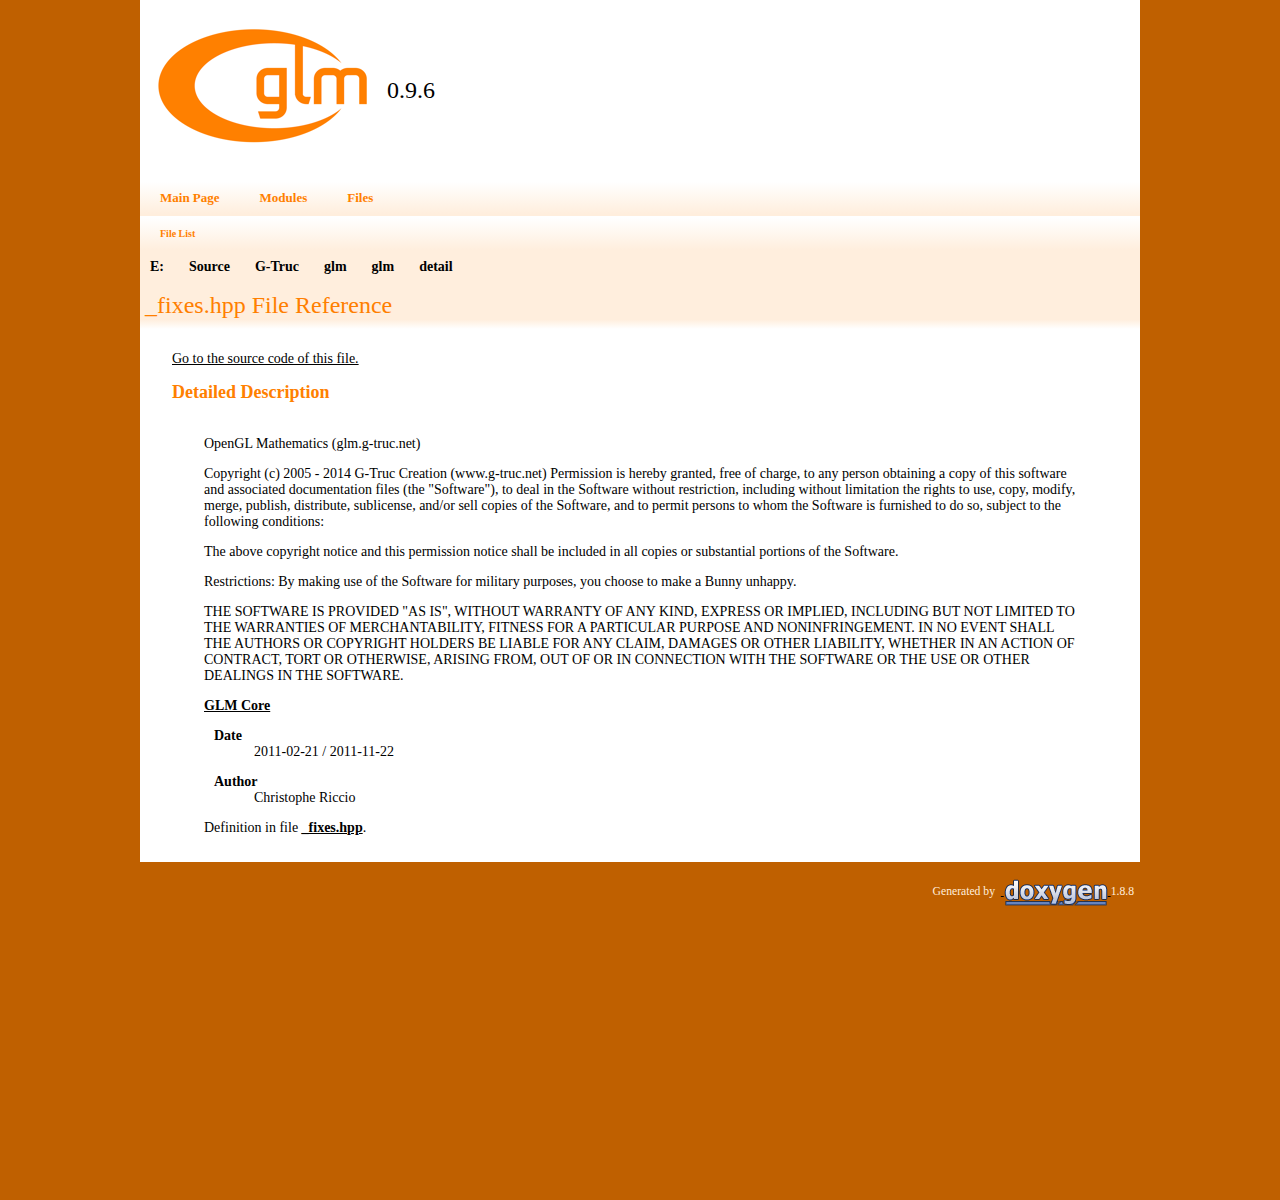
<file: src/libs/glm/doc/api/a00002.html>
<!DOCTYPE html PUBLIC "-//W3C//DTD XHTML 1.0 Transitional//EN" "http://www.w3.org/TR/xhtml1/DTD/xhtml1-transitional.dtd">
<html xmlns="http://www.w3.org/1999/xhtml">
<head>
<meta http-equiv="Content-Type" content="text/xhtml;charset=UTF-8"/>
<meta http-equiv="X-UA-Compatible" content="IE=9"/>
<meta name="generator" content="Doxygen 1.8.8"/>
<title>0.9.6: _fixes.hpp File Reference</title>
<link href="tabs.css" rel="stylesheet" type="text/css"/>
<script type="text/javascript" src="jquery.js"></script>
<script type="text/javascript" src="dynsections.js"></script>
<link href="doxygen.css" rel="stylesheet" type="text/css" />
</head>
<body>
<div id="top"><!-- do not remove this div, it is closed by doxygen! -->
<div id="titlearea">
<table cellspacing="0" cellpadding="0">
 <tbody>
 <tr style="height: 56px;">
  <td id="projectlogo"><img alt="Logo" src="logo.png"/></td>
  <td style="padding-left: 0.5em;">
   <div id="projectname">0.9.6
   </div>
  </td>
 </tr>
 </tbody>
</table>
</div>
<!-- end header part -->
<!-- Generated by Doxygen 1.8.8 -->
  <div id="navrow1" class="tabs">
    <ul class="tablist">
      <li><a href="index.html"><span>Main&#160;Page</span></a></li>
      <li><a href="modules.html"><span>Modules</span></a></li>
      <li class="current"><a href="files.html"><span>Files</span></a></li>
    </ul>
  </div>
  <div id="navrow2" class="tabs2">
    <ul class="tablist">
      <li><a href="files.html"><span>File&#160;List</span></a></li>
    </ul>
  </div>
<div id="nav-path" class="navpath">
  <ul>
<li class="navelem"><a class="el" href="dir_885cc87fac2d91e269af0a5a959fa5f6.html">E:</a></li><li class="navelem"><a class="el" href="dir_153b03dd71a7bff437c38ec53cb2e014.html">Source</a></li><li class="navelem"><a class="el" href="dir_0c6652232a835be54bedd6cfd7502504.html">G-Truc</a></li><li class="navelem"><a class="el" href="dir_e2c7faa62a52820b5be8795affd6e495.html">glm</a></li><li class="navelem"><a class="el" href="dir_5cf96241cdcf6779b80e104875f9716f.html">glm</a></li><li class="navelem"><a class="el" href="dir_9b22c367036d391e575f56d067c9855b.html">detail</a></li>  </ul>
</div>
</div><!-- top -->
<div class="header">
  <div class="headertitle">
<div class="title">_fixes.hpp File Reference</div>  </div>
</div><!--header-->
<div class="contents">

<p><a href="a00002_source.html">Go to the source code of this file.</a></p>
<a name="details" id="details"></a><h2 class="groupheader">Detailed Description</h2>
<div class="textblock"><p>OpenGL Mathematics (glm.g-truc.net) </p>
<p>Copyright (c) 2005 - 2014 G-Truc Creation (www.g-truc.net) Permission is hereby granted, free of charge, to any person obtaining a copy of this software and associated documentation files (the "Software"), to deal in the Software without restriction, including without limitation the rights to use, copy, modify, merge, publish, distribute, sublicense, and/or sell copies of the Software, and to permit persons to whom the Software is furnished to do so, subject to the following conditions:</p>
<p>The above copyright notice and this permission notice shall be included in all copies or substantial portions of the Software.</p>
<p>Restrictions: By making use of the Software for military purposes, you choose to make a Bunny unhappy.</p>
<p>THE SOFTWARE IS PROVIDED "AS IS", WITHOUT WARRANTY OF ANY KIND, EXPRESS OR IMPLIED, INCLUDING BUT NOT LIMITED TO THE WARRANTIES OF MERCHANTABILITY, FITNESS FOR A PARTICULAR PURPOSE AND NONINFRINGEMENT. IN NO EVENT SHALL THE AUTHORS OR COPYRIGHT HOLDERS BE LIABLE FOR ANY CLAIM, DAMAGES OR OTHER LIABILITY, WHETHER IN AN ACTION OF CONTRACT, TORT OR OTHERWISE, ARISING FROM, OUT OF OR IN CONNECTION WITH THE SOFTWARE OR THE USE OR OTHER DEALINGS IN THE SOFTWARE.</p>
<p><a class="el" href="a00160.html">GLM Core</a></p>
<dl class="section date"><dt>Date</dt><dd>2011-02-21 / 2011-11-22 </dd></dl>
<dl class="section author"><dt>Author</dt><dd>Christophe Riccio </dd></dl>

<p>Definition in file <a class="el" href="a00002_source.html">_fixes.hpp</a>.</p>
</div></div><!-- contents -->
<!-- start footer part -->
<hr class="footer"/><address class="footer"><small>
Generated by &#160;<a href="http://www.doxygen.org/index.html">
<img class="footer" src="doxygen.png" alt="doxygen"/>
</a> 1.8.8
</small></address>
</body>
</html>
</file>
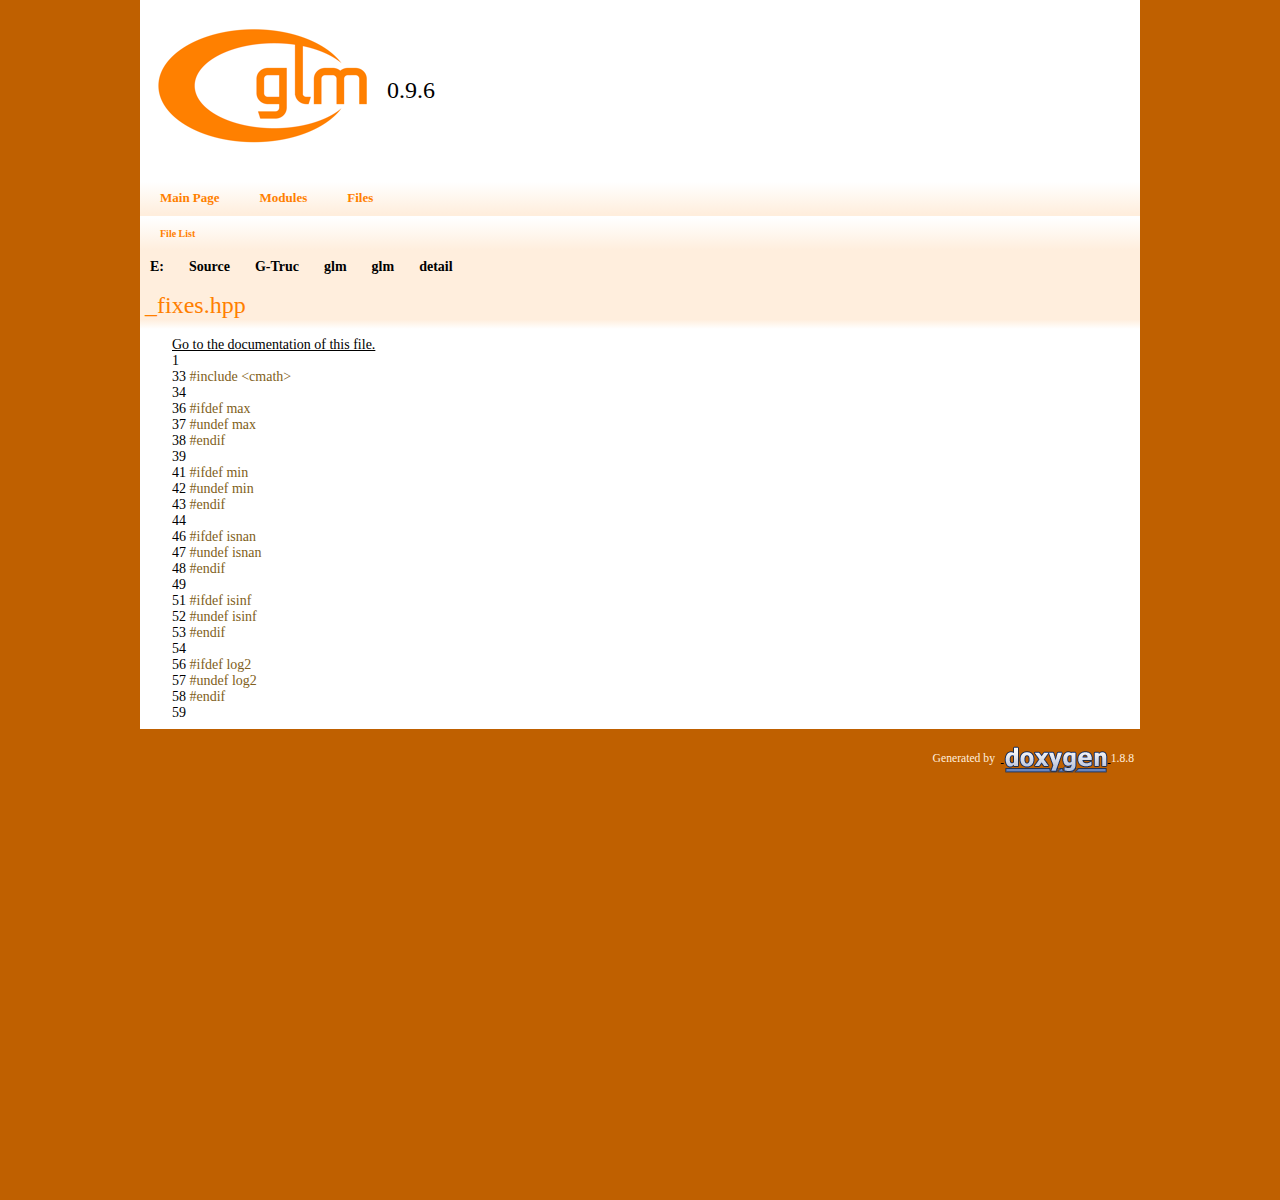
<file: src/libs/glm/doc/api/a00002_source.html>
<!DOCTYPE html PUBLIC "-//W3C//DTD XHTML 1.0 Transitional//EN" "http://www.w3.org/TR/xhtml1/DTD/xhtml1-transitional.dtd">
<html xmlns="http://www.w3.org/1999/xhtml">
<head>
<meta http-equiv="Content-Type" content="text/xhtml;charset=UTF-8"/>
<meta http-equiv="X-UA-Compatible" content="IE=9"/>
<meta name="generator" content="Doxygen 1.8.8"/>
<title>0.9.6: _fixes.hpp Source File</title>
<link href="tabs.css" rel="stylesheet" type="text/css"/>
<script type="text/javascript" src="jquery.js"></script>
<script type="text/javascript" src="dynsections.js"></script>
<link href="doxygen.css" rel="stylesheet" type="text/css" />
</head>
<body>
<div id="top"><!-- do not remove this div, it is closed by doxygen! -->
<div id="titlearea">
<table cellspacing="0" cellpadding="0">
 <tbody>
 <tr style="height: 56px;">
  <td id="projectlogo"><img alt="Logo" src="logo.png"/></td>
  <td style="padding-left: 0.5em;">
   <div id="projectname">0.9.6
   </div>
  </td>
 </tr>
 </tbody>
</table>
</div>
<!-- end header part -->
<!-- Generated by Doxygen 1.8.8 -->
  <div id="navrow1" class="tabs">
    <ul class="tablist">
      <li><a href="index.html"><span>Main&#160;Page</span></a></li>
      <li><a href="modules.html"><span>Modules</span></a></li>
      <li class="current"><a href="files.html"><span>Files</span></a></li>
    </ul>
  </div>
  <div id="navrow2" class="tabs2">
    <ul class="tablist">
      <li><a href="files.html"><span>File&#160;List</span></a></li>
    </ul>
  </div>
<div id="nav-path" class="navpath">
  <ul>
<li class="navelem"><a class="el" href="dir_885cc87fac2d91e269af0a5a959fa5f6.html">E:</a></li><li class="navelem"><a class="el" href="dir_153b03dd71a7bff437c38ec53cb2e014.html">Source</a></li><li class="navelem"><a class="el" href="dir_0c6652232a835be54bedd6cfd7502504.html">G-Truc</a></li><li class="navelem"><a class="el" href="dir_e2c7faa62a52820b5be8795affd6e495.html">glm</a></li><li class="navelem"><a class="el" href="dir_5cf96241cdcf6779b80e104875f9716f.html">glm</a></li><li class="navelem"><a class="el" href="dir_9b22c367036d391e575f56d067c9855b.html">detail</a></li>  </ul>
</div>
</div><!-- top -->
<div class="header">
  <div class="headertitle">
<div class="title">_fixes.hpp</div>  </div>
</div><!--header-->
<div class="contents">
<a href="a00002.html">Go to the documentation of this file.</a><div class="fragment"><div class="line"><a name="l00001"></a><span class="lineno">    1</span>&#160;</div>
<div class="line"><a name="l00033"></a><span class="lineno">   33</span>&#160;<span class="preprocessor">#include &lt;cmath&gt;</span></div>
<div class="line"><a name="l00034"></a><span class="lineno">   34</span>&#160;</div>
<div class="line"><a name="l00036"></a><span class="lineno">   36</span>&#160;<span class="preprocessor">#ifdef max</span></div>
<div class="line"><a name="l00037"></a><span class="lineno">   37</span>&#160;<span class="preprocessor">#undef max</span></div>
<div class="line"><a name="l00038"></a><span class="lineno">   38</span>&#160;<span class="preprocessor">#endif</span></div>
<div class="line"><a name="l00039"></a><span class="lineno">   39</span>&#160;</div>
<div class="line"><a name="l00041"></a><span class="lineno">   41</span>&#160;<span class="preprocessor">#ifdef min</span></div>
<div class="line"><a name="l00042"></a><span class="lineno">   42</span>&#160;<span class="preprocessor">#undef min</span></div>
<div class="line"><a name="l00043"></a><span class="lineno">   43</span>&#160;<span class="preprocessor">#endif</span></div>
<div class="line"><a name="l00044"></a><span class="lineno">   44</span>&#160;</div>
<div class="line"><a name="l00046"></a><span class="lineno">   46</span>&#160;<span class="preprocessor">#ifdef isnan</span></div>
<div class="line"><a name="l00047"></a><span class="lineno">   47</span>&#160;<span class="preprocessor">#undef isnan</span></div>
<div class="line"><a name="l00048"></a><span class="lineno">   48</span>&#160;<span class="preprocessor">#endif</span></div>
<div class="line"><a name="l00049"></a><span class="lineno">   49</span>&#160;</div>
<div class="line"><a name="l00051"></a><span class="lineno">   51</span>&#160;<span class="preprocessor">#ifdef isinf</span></div>
<div class="line"><a name="l00052"></a><span class="lineno">   52</span>&#160;<span class="preprocessor">#undef isinf</span></div>
<div class="line"><a name="l00053"></a><span class="lineno">   53</span>&#160;<span class="preprocessor">#endif</span></div>
<div class="line"><a name="l00054"></a><span class="lineno">   54</span>&#160;</div>
<div class="line"><a name="l00056"></a><span class="lineno">   56</span>&#160;<span class="preprocessor">#ifdef log2</span></div>
<div class="line"><a name="l00057"></a><span class="lineno">   57</span>&#160;<span class="preprocessor">#undef log2</span></div>
<div class="line"><a name="l00058"></a><span class="lineno">   58</span>&#160;<span class="preprocessor">#endif</span></div>
<div class="line"><a name="l00059"></a><span class="lineno">   59</span>&#160;</div>
</div><!-- fragment --></div><!-- contents -->
<!-- start footer part -->
<hr class="footer"/><address class="footer"><small>
Generated by &#160;<a href="http://www.doxygen.org/index.html">
<img class="footer" src="doxygen.png" alt="doxygen"/>
</a> 1.8.8
</small></address>
</body>
</html>
</file>
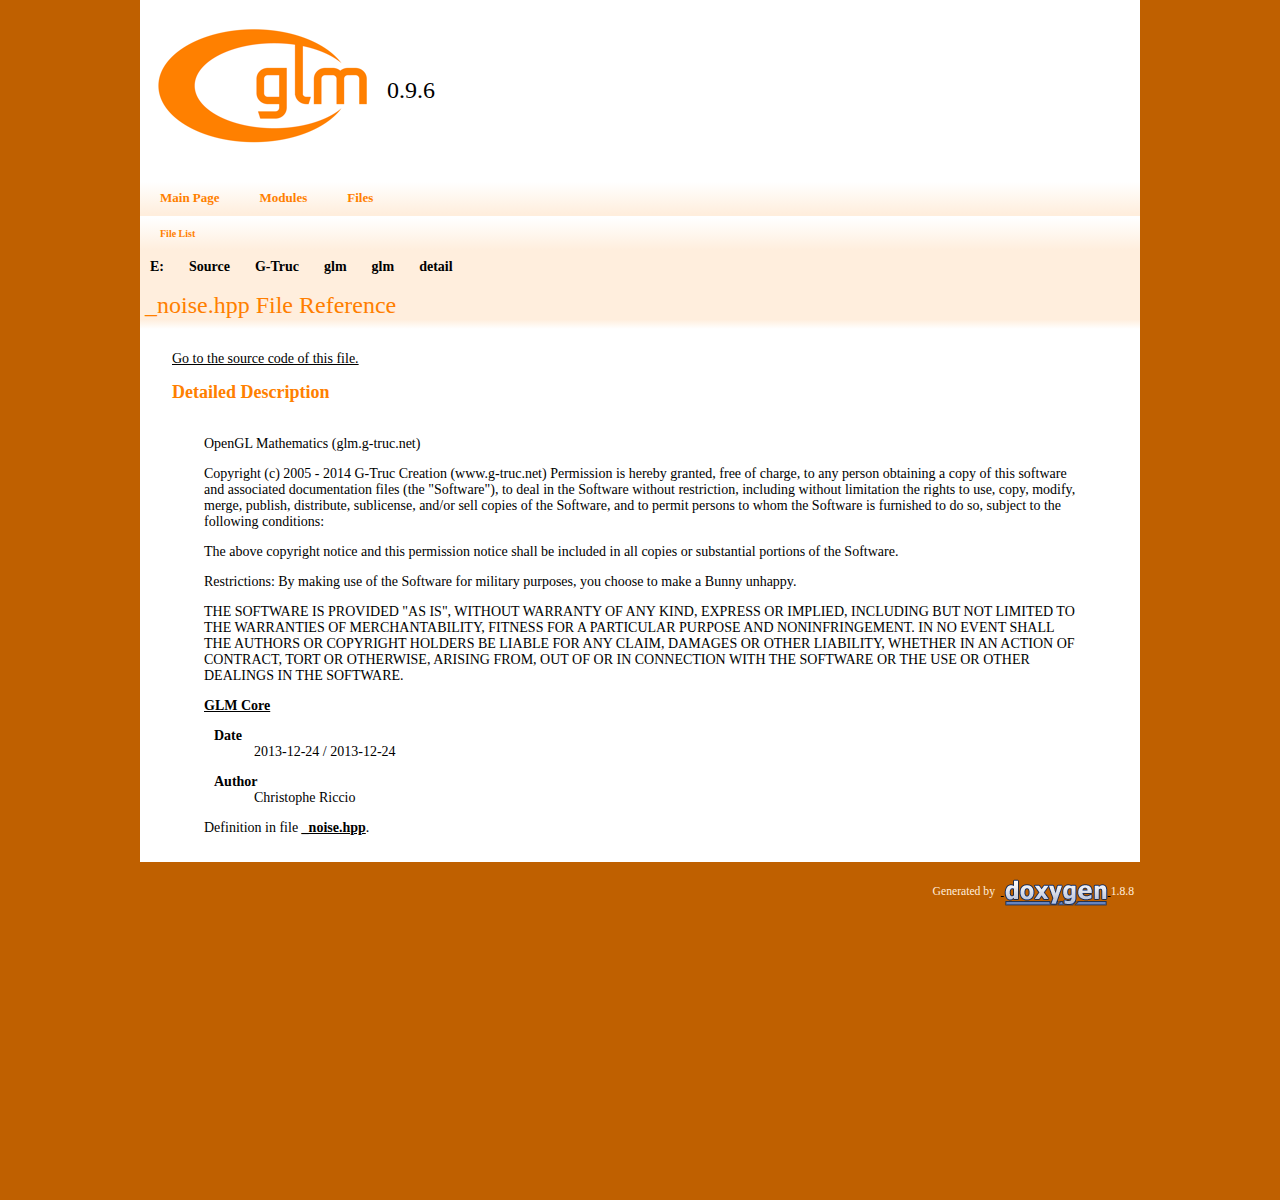
<file: src/libs/glm/doc/api/a00003.html>
<!DOCTYPE html PUBLIC "-//W3C//DTD XHTML 1.0 Transitional//EN" "http://www.w3.org/TR/xhtml1/DTD/xhtml1-transitional.dtd">
<html xmlns="http://www.w3.org/1999/xhtml">
<head>
<meta http-equiv="Content-Type" content="text/xhtml;charset=UTF-8"/>
<meta http-equiv="X-UA-Compatible" content="IE=9"/>
<meta name="generator" content="Doxygen 1.8.8"/>
<title>0.9.6: _noise.hpp File Reference</title>
<link href="tabs.css" rel="stylesheet" type="text/css"/>
<script type="text/javascript" src="jquery.js"></script>
<script type="text/javascript" src="dynsections.js"></script>
<link href="doxygen.css" rel="stylesheet" type="text/css" />
</head>
<body>
<div id="top"><!-- do not remove this div, it is closed by doxygen! -->
<div id="titlearea">
<table cellspacing="0" cellpadding="0">
 <tbody>
 <tr style="height: 56px;">
  <td id="projectlogo"><img alt="Logo" src="logo.png"/></td>
  <td style="padding-left: 0.5em;">
   <div id="projectname">0.9.6
   </div>
  </td>
 </tr>
 </tbody>
</table>
</div>
<!-- end header part -->
<!-- Generated by Doxygen 1.8.8 -->
  <div id="navrow1" class="tabs">
    <ul class="tablist">
      <li><a href="index.html"><span>Main&#160;Page</span></a></li>
      <li><a href="modules.html"><span>Modules</span></a></li>
      <li class="current"><a href="files.html"><span>Files</span></a></li>
    </ul>
  </div>
  <div id="navrow2" class="tabs2">
    <ul class="tablist">
      <li><a href="files.html"><span>File&#160;List</span></a></li>
    </ul>
  </div>
<div id="nav-path" class="navpath">
  <ul>
<li class="navelem"><a class="el" href="dir_885cc87fac2d91e269af0a5a959fa5f6.html">E:</a></li><li class="navelem"><a class="el" href="dir_153b03dd71a7bff437c38ec53cb2e014.html">Source</a></li><li class="navelem"><a class="el" href="dir_0c6652232a835be54bedd6cfd7502504.html">G-Truc</a></li><li class="navelem"><a class="el" href="dir_e2c7faa62a52820b5be8795affd6e495.html">glm</a></li><li class="navelem"><a class="el" href="dir_5cf96241cdcf6779b80e104875f9716f.html">glm</a></li><li class="navelem"><a class="el" href="dir_9b22c367036d391e575f56d067c9855b.html">detail</a></li>  </ul>
</div>
</div><!-- top -->
<div class="header">
  <div class="headertitle">
<div class="title">_noise.hpp File Reference</div>  </div>
</div><!--header-->
<div class="contents">

<p><a href="a00003_source.html">Go to the source code of this file.</a></p>
<a name="details" id="details"></a><h2 class="groupheader">Detailed Description</h2>
<div class="textblock"><p>OpenGL Mathematics (glm.g-truc.net) </p>
<p>Copyright (c) 2005 - 2014 G-Truc Creation (www.g-truc.net) Permission is hereby granted, free of charge, to any person obtaining a copy of this software and associated documentation files (the "Software"), to deal in the Software without restriction, including without limitation the rights to use, copy, modify, merge, publish, distribute, sublicense, and/or sell copies of the Software, and to permit persons to whom the Software is furnished to do so, subject to the following conditions:</p>
<p>The above copyright notice and this permission notice shall be included in all copies or substantial portions of the Software.</p>
<p>Restrictions: By making use of the Software for military purposes, you choose to make a Bunny unhappy.</p>
<p>THE SOFTWARE IS PROVIDED "AS IS", WITHOUT WARRANTY OF ANY KIND, EXPRESS OR IMPLIED, INCLUDING BUT NOT LIMITED TO THE WARRANTIES OF MERCHANTABILITY, FITNESS FOR A PARTICULAR PURPOSE AND NONINFRINGEMENT. IN NO EVENT SHALL THE AUTHORS OR COPYRIGHT HOLDERS BE LIABLE FOR ANY CLAIM, DAMAGES OR OTHER LIABILITY, WHETHER IN AN ACTION OF CONTRACT, TORT OR OTHERWISE, ARISING FROM, OUT OF OR IN CONNECTION WITH THE SOFTWARE OR THE USE OR OTHER DEALINGS IN THE SOFTWARE.</p>
<p><a class="el" href="a00160.html">GLM Core</a></p>
<dl class="section date"><dt>Date</dt><dd>2013-12-24 / 2013-12-24 </dd></dl>
<dl class="section author"><dt>Author</dt><dd>Christophe Riccio </dd></dl>

<p>Definition in file <a class="el" href="a00003_source.html">_noise.hpp</a>.</p>
</div></div><!-- contents -->
<!-- start footer part -->
<hr class="footer"/><address class="footer"><small>
Generated by &#160;<a href="http://www.doxygen.org/index.html">
<img class="footer" src="doxygen.png" alt="doxygen"/>
</a> 1.8.8
</small></address>
</body>
</html>
</file>
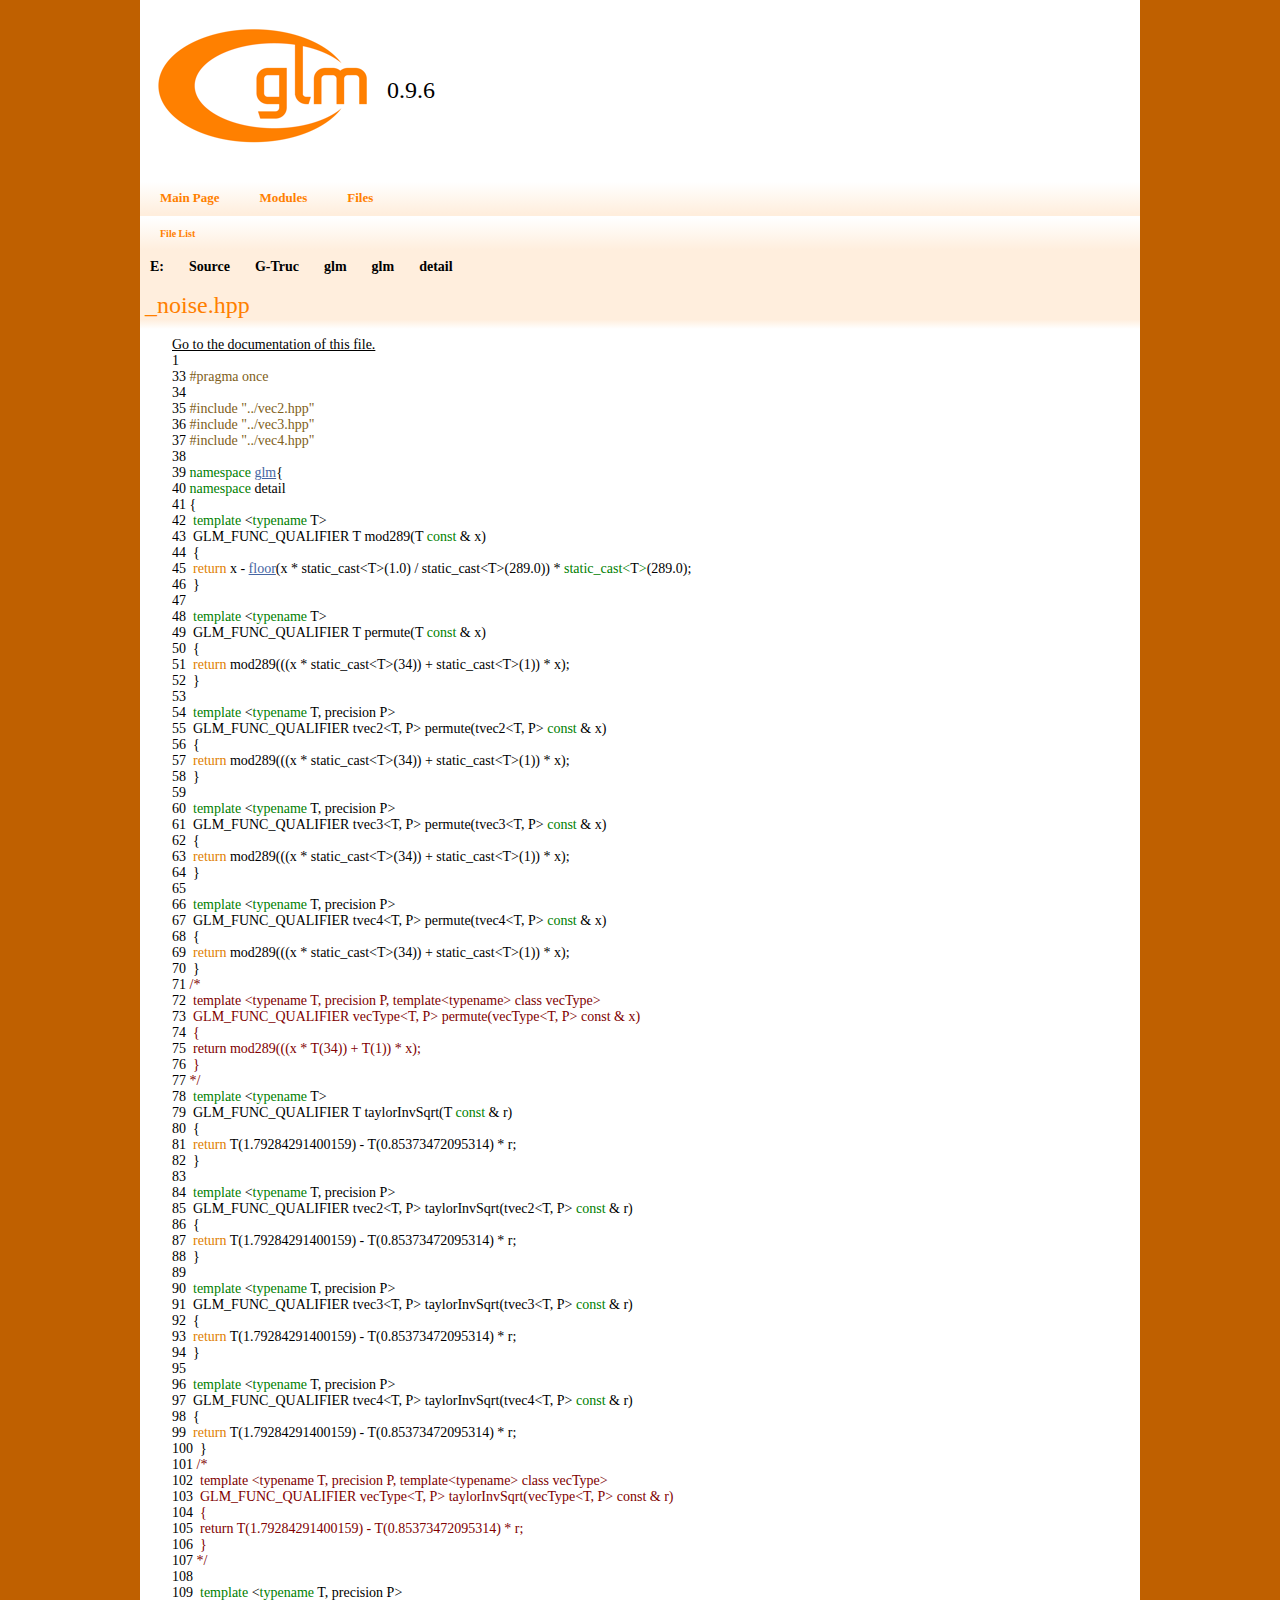
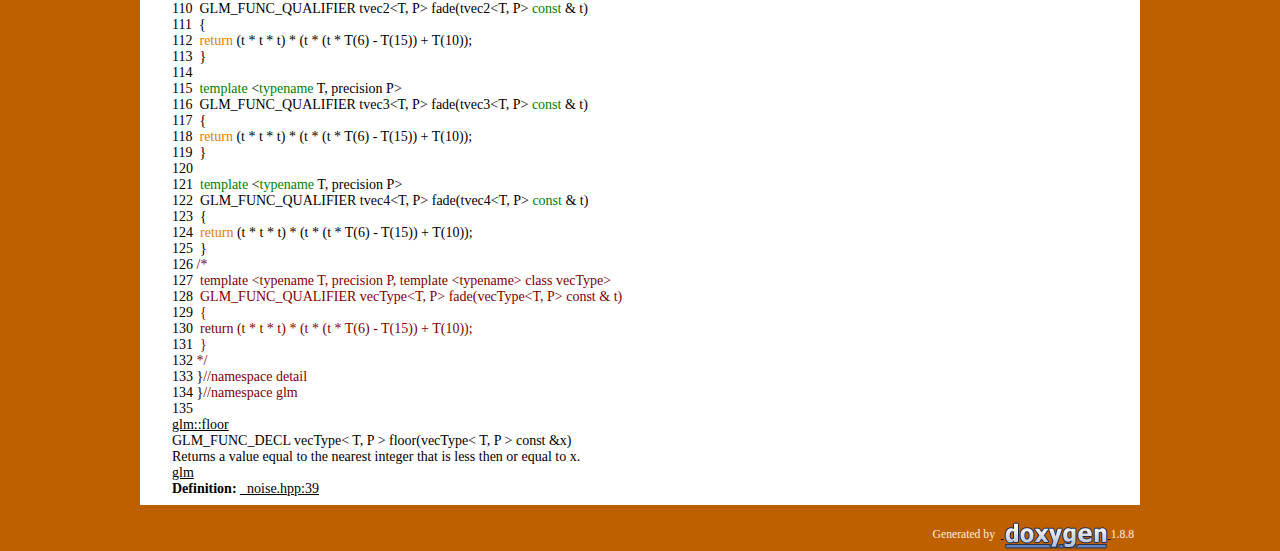
<file: src/libs/glm/doc/api/a00003_source.html>
<!DOCTYPE html PUBLIC "-//W3C//DTD XHTML 1.0 Transitional//EN" "http://www.w3.org/TR/xhtml1/DTD/xhtml1-transitional.dtd">
<html xmlns="http://www.w3.org/1999/xhtml">
<head>
<meta http-equiv="Content-Type" content="text/xhtml;charset=UTF-8"/>
<meta http-equiv="X-UA-Compatible" content="IE=9"/>
<meta name="generator" content="Doxygen 1.8.8"/>
<title>0.9.6: _noise.hpp Source File</title>
<link href="tabs.css" rel="stylesheet" type="text/css"/>
<script type="text/javascript" src="jquery.js"></script>
<script type="text/javascript" src="dynsections.js"></script>
<link href="doxygen.css" rel="stylesheet" type="text/css" />
</head>
<body>
<div id="top"><!-- do not remove this div, it is closed by doxygen! -->
<div id="titlearea">
<table cellspacing="0" cellpadding="0">
 <tbody>
 <tr style="height: 56px;">
  <td id="projectlogo"><img alt="Logo" src="logo.png"/></td>
  <td style="padding-left: 0.5em;">
   <div id="projectname">0.9.6
   </div>
  </td>
 </tr>
 </tbody>
</table>
</div>
<!-- end header part -->
<!-- Generated by Doxygen 1.8.8 -->
  <div id="navrow1" class="tabs">
    <ul class="tablist">
      <li><a href="index.html"><span>Main&#160;Page</span></a></li>
      <li><a href="modules.html"><span>Modules</span></a></li>
      <li class="current"><a href="files.html"><span>Files</span></a></li>
    </ul>
  </div>
  <div id="navrow2" class="tabs2">
    <ul class="tablist">
      <li><a href="files.html"><span>File&#160;List</span></a></li>
    </ul>
  </div>
<div id="nav-path" class="navpath">
  <ul>
<li class="navelem"><a class="el" href="dir_885cc87fac2d91e269af0a5a959fa5f6.html">E:</a></li><li class="navelem"><a class="el" href="dir_153b03dd71a7bff437c38ec53cb2e014.html">Source</a></li><li class="navelem"><a class="el" href="dir_0c6652232a835be54bedd6cfd7502504.html">G-Truc</a></li><li class="navelem"><a class="el" href="dir_e2c7faa62a52820b5be8795affd6e495.html">glm</a></li><li class="navelem"><a class="el" href="dir_5cf96241cdcf6779b80e104875f9716f.html">glm</a></li><li class="navelem"><a class="el" href="dir_9b22c367036d391e575f56d067c9855b.html">detail</a></li>  </ul>
</div>
</div><!-- top -->
<div class="header">
  <div class="headertitle">
<div class="title">_noise.hpp</div>  </div>
</div><!--header-->
<div class="contents">
<a href="a00003.html">Go to the documentation of this file.</a><div class="fragment"><div class="line"><a name="l00001"></a><span class="lineno">    1</span>&#160;</div>
<div class="line"><a name="l00033"></a><span class="lineno">   33</span>&#160;<span class="preprocessor">#pragma once</span></div>
<div class="line"><a name="l00034"></a><span class="lineno">   34</span>&#160;</div>
<div class="line"><a name="l00035"></a><span class="lineno">   35</span>&#160;<span class="preprocessor">#include &quot;../vec2.hpp&quot;</span></div>
<div class="line"><a name="l00036"></a><span class="lineno">   36</span>&#160;<span class="preprocessor">#include &quot;../vec3.hpp&quot;</span></div>
<div class="line"><a name="l00037"></a><span class="lineno">   37</span>&#160;<span class="preprocessor">#include &quot;../vec4.hpp&quot;</span></div>
<div class="line"><a name="l00038"></a><span class="lineno">   38</span>&#160;</div>
<div class="line"><a name="l00039"></a><span class="lineno">   39</span>&#160;<span class="keyword">namespace </span><a class="code" href="a00145.html">glm</a>{</div>
<div class="line"><a name="l00040"></a><span class="lineno">   40</span>&#160;<span class="keyword">namespace </span>detail</div>
<div class="line"><a name="l00041"></a><span class="lineno">   41</span>&#160;{</div>
<div class="line"><a name="l00042"></a><span class="lineno">   42</span>&#160;        <span class="keyword">template</span> &lt;<span class="keyword">typename</span> T&gt;</div>
<div class="line"><a name="l00043"></a><span class="lineno">   43</span>&#160;        GLM_FUNC_QUALIFIER T mod289(T <span class="keyword">const</span> &amp; x)</div>
<div class="line"><a name="l00044"></a><span class="lineno">   44</span>&#160;        {</div>
<div class="line"><a name="l00045"></a><span class="lineno">   45</span>&#160;                <span class="keywordflow">return</span> x - <a class="code" href="a00149.html#ga568b822b78f045f77c3325e165b44d5d">floor</a>(x * static_cast&lt;T&gt;(1.0) / static_cast&lt;T&gt;(289.0)) * <span class="keyword">static_cast&lt;</span>T<span class="keyword">&gt;</span>(289.0);</div>
<div class="line"><a name="l00046"></a><span class="lineno">   46</span>&#160;        }</div>
<div class="line"><a name="l00047"></a><span class="lineno">   47</span>&#160;</div>
<div class="line"><a name="l00048"></a><span class="lineno">   48</span>&#160;        <span class="keyword">template</span> &lt;<span class="keyword">typename</span> T&gt;</div>
<div class="line"><a name="l00049"></a><span class="lineno">   49</span>&#160;        GLM_FUNC_QUALIFIER T permute(T <span class="keyword">const</span> &amp; x)</div>
<div class="line"><a name="l00050"></a><span class="lineno">   50</span>&#160;        {</div>
<div class="line"><a name="l00051"></a><span class="lineno">   51</span>&#160;                <span class="keywordflow">return</span> mod289(((x * static_cast&lt;T&gt;(34)) + static_cast&lt;T&gt;(1)) * x);</div>
<div class="line"><a name="l00052"></a><span class="lineno">   52</span>&#160;        }</div>
<div class="line"><a name="l00053"></a><span class="lineno">   53</span>&#160;</div>
<div class="line"><a name="l00054"></a><span class="lineno">   54</span>&#160;        <span class="keyword">template</span> &lt;<span class="keyword">typename</span> T, precision P&gt;</div>
<div class="line"><a name="l00055"></a><span class="lineno">   55</span>&#160;        GLM_FUNC_QUALIFIER tvec2&lt;T, P&gt; permute(tvec2&lt;T, P&gt; <span class="keyword">const</span> &amp; x)</div>
<div class="line"><a name="l00056"></a><span class="lineno">   56</span>&#160;        {</div>
<div class="line"><a name="l00057"></a><span class="lineno">   57</span>&#160;                <span class="keywordflow">return</span> mod289(((x * static_cast&lt;T&gt;(34)) + static_cast&lt;T&gt;(1)) * x);</div>
<div class="line"><a name="l00058"></a><span class="lineno">   58</span>&#160;        }</div>
<div class="line"><a name="l00059"></a><span class="lineno">   59</span>&#160;        </div>
<div class="line"><a name="l00060"></a><span class="lineno">   60</span>&#160;        <span class="keyword">template</span> &lt;<span class="keyword">typename</span> T, precision P&gt;</div>
<div class="line"><a name="l00061"></a><span class="lineno">   61</span>&#160;        GLM_FUNC_QUALIFIER tvec3&lt;T, P&gt; permute(tvec3&lt;T, P&gt; <span class="keyword">const</span> &amp; x)</div>
<div class="line"><a name="l00062"></a><span class="lineno">   62</span>&#160;        {</div>
<div class="line"><a name="l00063"></a><span class="lineno">   63</span>&#160;                <span class="keywordflow">return</span> mod289(((x * static_cast&lt;T&gt;(34)) + static_cast&lt;T&gt;(1)) * x);</div>
<div class="line"><a name="l00064"></a><span class="lineno">   64</span>&#160;        }</div>
<div class="line"><a name="l00065"></a><span class="lineno">   65</span>&#160;        </div>
<div class="line"><a name="l00066"></a><span class="lineno">   66</span>&#160;        <span class="keyword">template</span> &lt;<span class="keyword">typename</span> T, precision P&gt;</div>
<div class="line"><a name="l00067"></a><span class="lineno">   67</span>&#160;        GLM_FUNC_QUALIFIER tvec4&lt;T, P&gt; permute(tvec4&lt;T, P&gt; <span class="keyword">const</span> &amp; x)</div>
<div class="line"><a name="l00068"></a><span class="lineno">   68</span>&#160;        {</div>
<div class="line"><a name="l00069"></a><span class="lineno">   69</span>&#160;                <span class="keywordflow">return</span> mod289(((x * static_cast&lt;T&gt;(34)) + static_cast&lt;T&gt;(1)) * x);</div>
<div class="line"><a name="l00070"></a><span class="lineno">   70</span>&#160;        }</div>
<div class="line"><a name="l00071"></a><span class="lineno">   71</span>&#160;<span class="comment">/*</span></div>
<div class="line"><a name="l00072"></a><span class="lineno">   72</span>&#160;<span class="comment">        template &lt;typename T, precision P, template&lt;typename&gt; class vecType&gt;</span></div>
<div class="line"><a name="l00073"></a><span class="lineno">   73</span>&#160;<span class="comment">        GLM_FUNC_QUALIFIER vecType&lt;T, P&gt; permute(vecType&lt;T, P&gt; const &amp; x)</span></div>
<div class="line"><a name="l00074"></a><span class="lineno">   74</span>&#160;<span class="comment">        {</span></div>
<div class="line"><a name="l00075"></a><span class="lineno">   75</span>&#160;<span class="comment">                return mod289(((x * T(34)) + T(1)) * x);</span></div>
<div class="line"><a name="l00076"></a><span class="lineno">   76</span>&#160;<span class="comment">        }</span></div>
<div class="line"><a name="l00077"></a><span class="lineno">   77</span>&#160;<span class="comment">*/</span></div>
<div class="line"><a name="l00078"></a><span class="lineno">   78</span>&#160;        <span class="keyword">template</span> &lt;<span class="keyword">typename</span> T&gt;</div>
<div class="line"><a name="l00079"></a><span class="lineno">   79</span>&#160;        GLM_FUNC_QUALIFIER T taylorInvSqrt(T <span class="keyword">const</span> &amp; r)</div>
<div class="line"><a name="l00080"></a><span class="lineno">   80</span>&#160;        {</div>
<div class="line"><a name="l00081"></a><span class="lineno">   81</span>&#160;                <span class="keywordflow">return</span> T(1.79284291400159) - T(0.85373472095314) * r;</div>
<div class="line"><a name="l00082"></a><span class="lineno">   82</span>&#160;        }</div>
<div class="line"><a name="l00083"></a><span class="lineno">   83</span>&#160;        </div>
<div class="line"><a name="l00084"></a><span class="lineno">   84</span>&#160;        <span class="keyword">template</span> &lt;<span class="keyword">typename</span> T, precision P&gt;</div>
<div class="line"><a name="l00085"></a><span class="lineno">   85</span>&#160;        GLM_FUNC_QUALIFIER tvec2&lt;T, P&gt; taylorInvSqrt(tvec2&lt;T, P&gt; <span class="keyword">const</span> &amp; r)</div>
<div class="line"><a name="l00086"></a><span class="lineno">   86</span>&#160;        {</div>
<div class="line"><a name="l00087"></a><span class="lineno">   87</span>&#160;                <span class="keywordflow">return</span> T(1.79284291400159) - T(0.85373472095314) * r;</div>
<div class="line"><a name="l00088"></a><span class="lineno">   88</span>&#160;        }</div>
<div class="line"><a name="l00089"></a><span class="lineno">   89</span>&#160;        </div>
<div class="line"><a name="l00090"></a><span class="lineno">   90</span>&#160;        <span class="keyword">template</span> &lt;<span class="keyword">typename</span> T, precision P&gt;</div>
<div class="line"><a name="l00091"></a><span class="lineno">   91</span>&#160;        GLM_FUNC_QUALIFIER tvec3&lt;T, P&gt; taylorInvSqrt(tvec3&lt;T, P&gt; <span class="keyword">const</span> &amp; r)</div>
<div class="line"><a name="l00092"></a><span class="lineno">   92</span>&#160;        {</div>
<div class="line"><a name="l00093"></a><span class="lineno">   93</span>&#160;                <span class="keywordflow">return</span> T(1.79284291400159) - T(0.85373472095314) * r;</div>
<div class="line"><a name="l00094"></a><span class="lineno">   94</span>&#160;        }</div>
<div class="line"><a name="l00095"></a><span class="lineno">   95</span>&#160;        </div>
<div class="line"><a name="l00096"></a><span class="lineno">   96</span>&#160;        <span class="keyword">template</span> &lt;<span class="keyword">typename</span> T, precision P&gt;</div>
<div class="line"><a name="l00097"></a><span class="lineno">   97</span>&#160;        GLM_FUNC_QUALIFIER tvec4&lt;T, P&gt; taylorInvSqrt(tvec4&lt;T, P&gt; <span class="keyword">const</span> &amp; r)</div>
<div class="line"><a name="l00098"></a><span class="lineno">   98</span>&#160;        {</div>
<div class="line"><a name="l00099"></a><span class="lineno">   99</span>&#160;                <span class="keywordflow">return</span> T(1.79284291400159) - T(0.85373472095314) * r;</div>
<div class="line"><a name="l00100"></a><span class="lineno">  100</span>&#160;        }</div>
<div class="line"><a name="l00101"></a><span class="lineno">  101</span>&#160;<span class="comment">/*</span></div>
<div class="line"><a name="l00102"></a><span class="lineno">  102</span>&#160;<span class="comment">        template &lt;typename T, precision P, template&lt;typename&gt; class vecType&gt;</span></div>
<div class="line"><a name="l00103"></a><span class="lineno">  103</span>&#160;<span class="comment">        GLM_FUNC_QUALIFIER vecType&lt;T, P&gt; taylorInvSqrt(vecType&lt;T, P&gt; const &amp; r)</span></div>
<div class="line"><a name="l00104"></a><span class="lineno">  104</span>&#160;<span class="comment">        {</span></div>
<div class="line"><a name="l00105"></a><span class="lineno">  105</span>&#160;<span class="comment">                return T(1.79284291400159) - T(0.85373472095314) * r;</span></div>
<div class="line"><a name="l00106"></a><span class="lineno">  106</span>&#160;<span class="comment">        }</span></div>
<div class="line"><a name="l00107"></a><span class="lineno">  107</span>&#160;<span class="comment">*/</span></div>
<div class="line"><a name="l00108"></a><span class="lineno">  108</span>&#160;        </div>
<div class="line"><a name="l00109"></a><span class="lineno">  109</span>&#160;        <span class="keyword">template</span> &lt;<span class="keyword">typename</span> T, precision P&gt;</div>
<div class="line"><a name="l00110"></a><span class="lineno">  110</span>&#160;        GLM_FUNC_QUALIFIER tvec2&lt;T, P&gt; fade(tvec2&lt;T, P&gt; <span class="keyword">const</span> &amp; t)</div>
<div class="line"><a name="l00111"></a><span class="lineno">  111</span>&#160;        {</div>
<div class="line"><a name="l00112"></a><span class="lineno">  112</span>&#160;                <span class="keywordflow">return</span> (t * t * t) * (t * (t * T(6) - T(15)) + T(10));</div>
<div class="line"><a name="l00113"></a><span class="lineno">  113</span>&#160;        }</div>
<div class="line"><a name="l00114"></a><span class="lineno">  114</span>&#160;        </div>
<div class="line"><a name="l00115"></a><span class="lineno">  115</span>&#160;        <span class="keyword">template</span> &lt;<span class="keyword">typename</span> T, precision P&gt;</div>
<div class="line"><a name="l00116"></a><span class="lineno">  116</span>&#160;        GLM_FUNC_QUALIFIER tvec3&lt;T, P&gt; fade(tvec3&lt;T, P&gt; <span class="keyword">const</span> &amp; t)</div>
<div class="line"><a name="l00117"></a><span class="lineno">  117</span>&#160;        {</div>
<div class="line"><a name="l00118"></a><span class="lineno">  118</span>&#160;                <span class="keywordflow">return</span> (t * t * t) * (t * (t * T(6) - T(15)) + T(10));</div>
<div class="line"><a name="l00119"></a><span class="lineno">  119</span>&#160;        }</div>
<div class="line"><a name="l00120"></a><span class="lineno">  120</span>&#160;        </div>
<div class="line"><a name="l00121"></a><span class="lineno">  121</span>&#160;        <span class="keyword">template</span> &lt;<span class="keyword">typename</span> T, precision P&gt;</div>
<div class="line"><a name="l00122"></a><span class="lineno">  122</span>&#160;        GLM_FUNC_QUALIFIER tvec4&lt;T, P&gt; fade(tvec4&lt;T, P&gt; <span class="keyword">const</span> &amp; t)</div>
<div class="line"><a name="l00123"></a><span class="lineno">  123</span>&#160;        {</div>
<div class="line"><a name="l00124"></a><span class="lineno">  124</span>&#160;                <span class="keywordflow">return</span> (t * t * t) * (t * (t * T(6) - T(15)) + T(10));</div>
<div class="line"><a name="l00125"></a><span class="lineno">  125</span>&#160;        }</div>
<div class="line"><a name="l00126"></a><span class="lineno">  126</span>&#160;<span class="comment">/*</span></div>
<div class="line"><a name="l00127"></a><span class="lineno">  127</span>&#160;<span class="comment">        template &lt;typename T, precision P, template &lt;typename&gt; class vecType&gt;</span></div>
<div class="line"><a name="l00128"></a><span class="lineno">  128</span>&#160;<span class="comment">        GLM_FUNC_QUALIFIER vecType&lt;T, P&gt; fade(vecType&lt;T, P&gt; const &amp; t)</span></div>
<div class="line"><a name="l00129"></a><span class="lineno">  129</span>&#160;<span class="comment">        {</span></div>
<div class="line"><a name="l00130"></a><span class="lineno">  130</span>&#160;<span class="comment">                return (t * t * t) * (t * (t * T(6) - T(15)) + T(10));</span></div>
<div class="line"><a name="l00131"></a><span class="lineno">  131</span>&#160;<span class="comment">        }</span></div>
<div class="line"><a name="l00132"></a><span class="lineno">  132</span>&#160;<span class="comment">*/</span></div>
<div class="line"><a name="l00133"></a><span class="lineno">  133</span>&#160;}<span class="comment">//namespace detail</span></div>
<div class="line"><a name="l00134"></a><span class="lineno">  134</span>&#160;}<span class="comment">//namespace glm</span></div>
<div class="line"><a name="l00135"></a><span class="lineno">  135</span>&#160;</div>
<div class="ttc" id="a00149_html_ga568b822b78f045f77c3325e165b44d5d"><div class="ttname"><a href="a00149.html#ga568b822b78f045f77c3325e165b44d5d">glm::floor</a></div><div class="ttdeci">GLM_FUNC_DECL vecType&lt; T, P &gt; floor(vecType&lt; T, P &gt; const &amp;x)</div><div class="ttdoc">Returns a value equal to the nearest integer that is less then or equal to x. </div></div>
<div class="ttc" id="a00145_html"><div class="ttname"><a href="a00145.html">glm</a></div><div class="ttdef"><b>Definition:</b> <a href="a00003_source.html#l00039">_noise.hpp:39</a></div></div>
</div><!-- fragment --></div><!-- contents -->
<!-- start footer part -->
<hr class="footer"/><address class="footer"><small>
Generated by &#160;<a href="http://www.doxygen.org/index.html">
<img class="footer" src="doxygen.png" alt="doxygen"/>
</a> 1.8.8
</small></address>
</body>
</html>
</file>
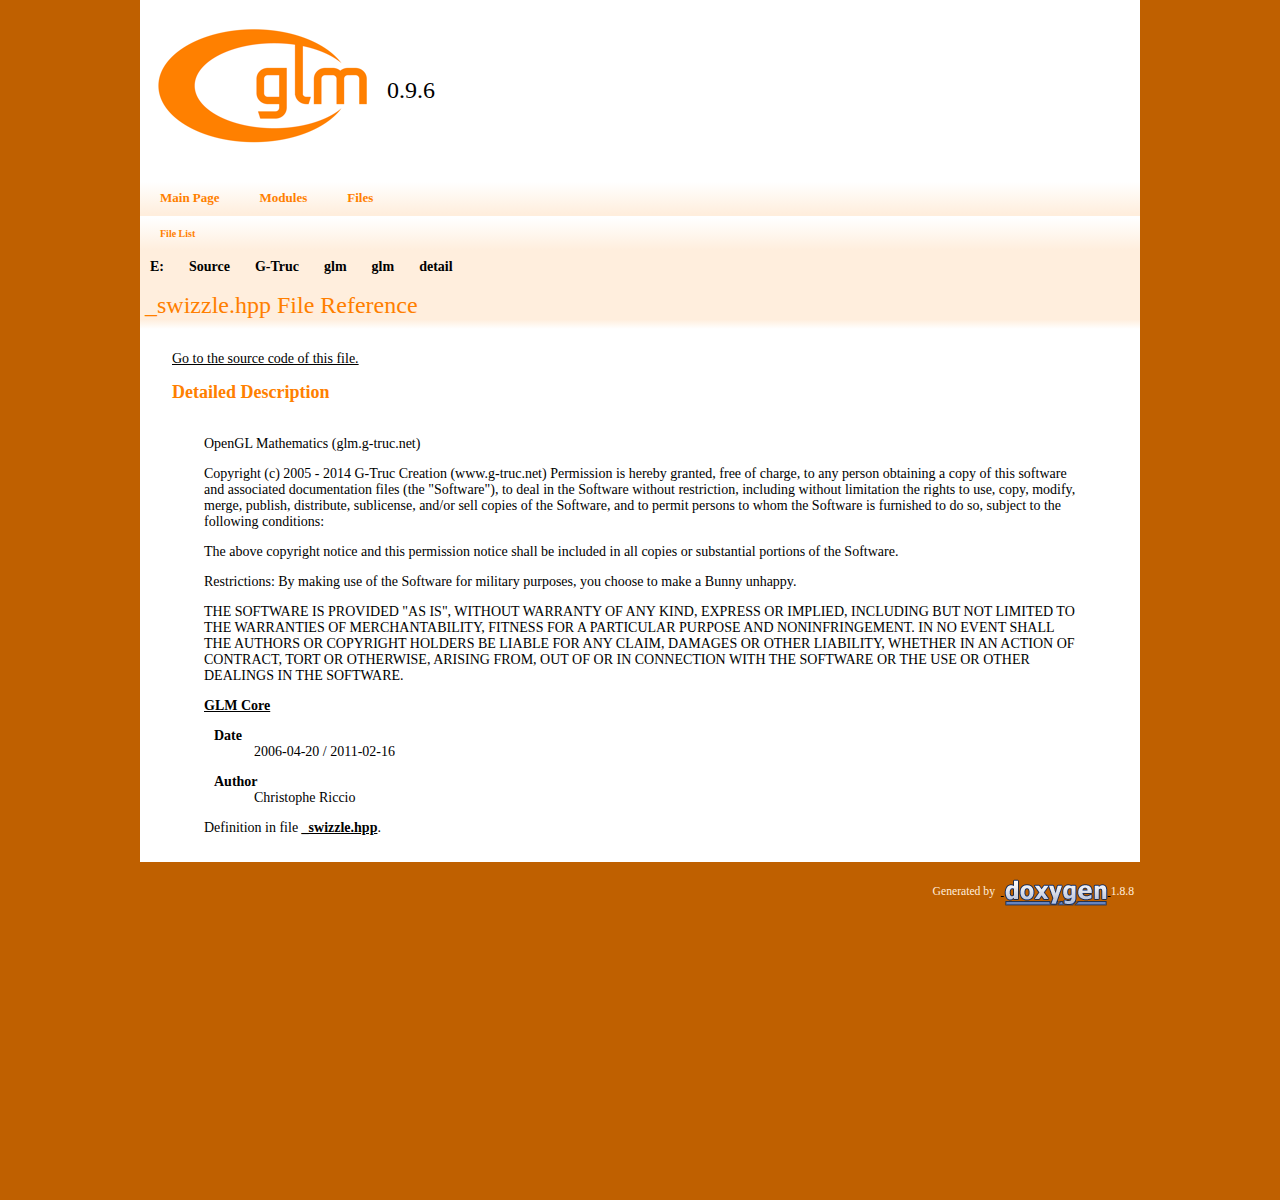
<file: src/libs/glm/doc/api/a00004.html>
<!DOCTYPE html PUBLIC "-//W3C//DTD XHTML 1.0 Transitional//EN" "http://www.w3.org/TR/xhtml1/DTD/xhtml1-transitional.dtd">
<html xmlns="http://www.w3.org/1999/xhtml">
<head>
<meta http-equiv="Content-Type" content="text/xhtml;charset=UTF-8"/>
<meta http-equiv="X-UA-Compatible" content="IE=9"/>
<meta name="generator" content="Doxygen 1.8.8"/>
<title>0.9.6: _swizzle.hpp File Reference</title>
<link href="tabs.css" rel="stylesheet" type="text/css"/>
<script type="text/javascript" src="jquery.js"></script>
<script type="text/javascript" src="dynsections.js"></script>
<link href="doxygen.css" rel="stylesheet" type="text/css" />
</head>
<body>
<div id="top"><!-- do not remove this div, it is closed by doxygen! -->
<div id="titlearea">
<table cellspacing="0" cellpadding="0">
 <tbody>
 <tr style="height: 56px;">
  <td id="projectlogo"><img alt="Logo" src="logo.png"/></td>
  <td style="padding-left: 0.5em;">
   <div id="projectname">0.9.6
   </div>
  </td>
 </tr>
 </tbody>
</table>
</div>
<!-- end header part -->
<!-- Generated by Doxygen 1.8.8 -->
  <div id="navrow1" class="tabs">
    <ul class="tablist">
      <li><a href="index.html"><span>Main&#160;Page</span></a></li>
      <li><a href="modules.html"><span>Modules</span></a></li>
      <li class="current"><a href="files.html"><span>Files</span></a></li>
    </ul>
  </div>
  <div id="navrow2" class="tabs2">
    <ul class="tablist">
      <li><a href="files.html"><span>File&#160;List</span></a></li>
    </ul>
  </div>
<div id="nav-path" class="navpath">
  <ul>
<li class="navelem"><a class="el" href="dir_885cc87fac2d91e269af0a5a959fa5f6.html">E:</a></li><li class="navelem"><a class="el" href="dir_153b03dd71a7bff437c38ec53cb2e014.html">Source</a></li><li class="navelem"><a class="el" href="dir_0c6652232a835be54bedd6cfd7502504.html">G-Truc</a></li><li class="navelem"><a class="el" href="dir_e2c7faa62a52820b5be8795affd6e495.html">glm</a></li><li class="navelem"><a class="el" href="dir_5cf96241cdcf6779b80e104875f9716f.html">glm</a></li><li class="navelem"><a class="el" href="dir_9b22c367036d391e575f56d067c9855b.html">detail</a></li>  </ul>
</div>
</div><!-- top -->
<div class="header">
  <div class="headertitle">
<div class="title">_swizzle.hpp File Reference</div>  </div>
</div><!--header-->
<div class="contents">

<p><a href="a00004_source.html">Go to the source code of this file.</a></p>
<a name="details" id="details"></a><h2 class="groupheader">Detailed Description</h2>
<div class="textblock"><p>OpenGL Mathematics (glm.g-truc.net) </p>
<p>Copyright (c) 2005 - 2014 G-Truc Creation (www.g-truc.net) Permission is hereby granted, free of charge, to any person obtaining a copy of this software and associated documentation files (the "Software"), to deal in the Software without restriction, including without limitation the rights to use, copy, modify, merge, publish, distribute, sublicense, and/or sell copies of the Software, and to permit persons to whom the Software is furnished to do so, subject to the following conditions:</p>
<p>The above copyright notice and this permission notice shall be included in all copies or substantial portions of the Software.</p>
<p>Restrictions: By making use of the Software for military purposes, you choose to make a Bunny unhappy.</p>
<p>THE SOFTWARE IS PROVIDED "AS IS", WITHOUT WARRANTY OF ANY KIND, EXPRESS OR IMPLIED, INCLUDING BUT NOT LIMITED TO THE WARRANTIES OF MERCHANTABILITY, FITNESS FOR A PARTICULAR PURPOSE AND NONINFRINGEMENT. IN NO EVENT SHALL THE AUTHORS OR COPYRIGHT HOLDERS BE LIABLE FOR ANY CLAIM, DAMAGES OR OTHER LIABILITY, WHETHER IN AN ACTION OF CONTRACT, TORT OR OTHERWISE, ARISING FROM, OUT OF OR IN CONNECTION WITH THE SOFTWARE OR THE USE OR OTHER DEALINGS IN THE SOFTWARE.</p>
<p><a class="el" href="a00160.html">GLM Core</a></p>
<dl class="section date"><dt>Date</dt><dd>2006-04-20 / 2011-02-16 </dd></dl>
<dl class="section author"><dt>Author</dt><dd>Christophe Riccio </dd></dl>

<p>Definition in file <a class="el" href="a00004_source.html">_swizzle.hpp</a>.</p>
</div></div><!-- contents -->
<!-- start footer part -->
<hr class="footer"/><address class="footer"><small>
Generated by &#160;<a href="http://www.doxygen.org/index.html">
<img class="footer" src="doxygen.png" alt="doxygen"/>
</a> 1.8.8
</small></address>
</body>
</html>
</file>
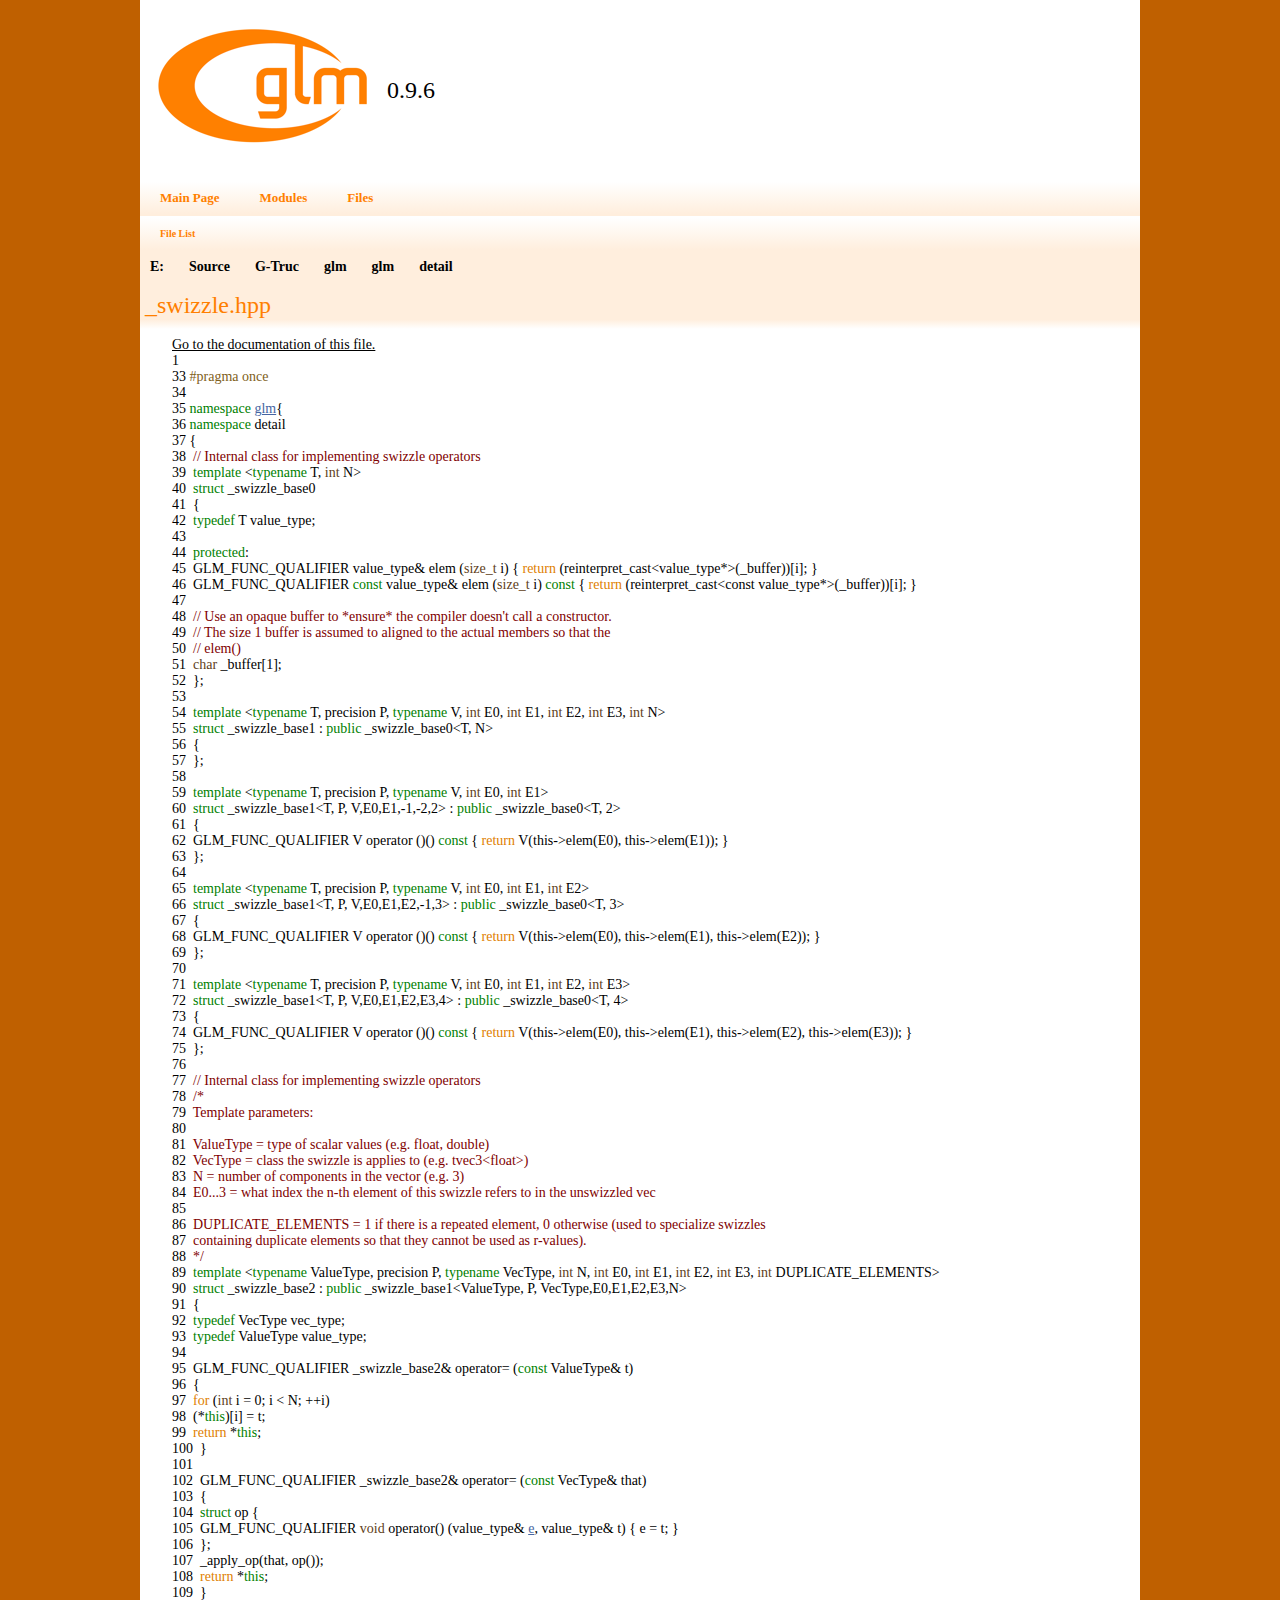
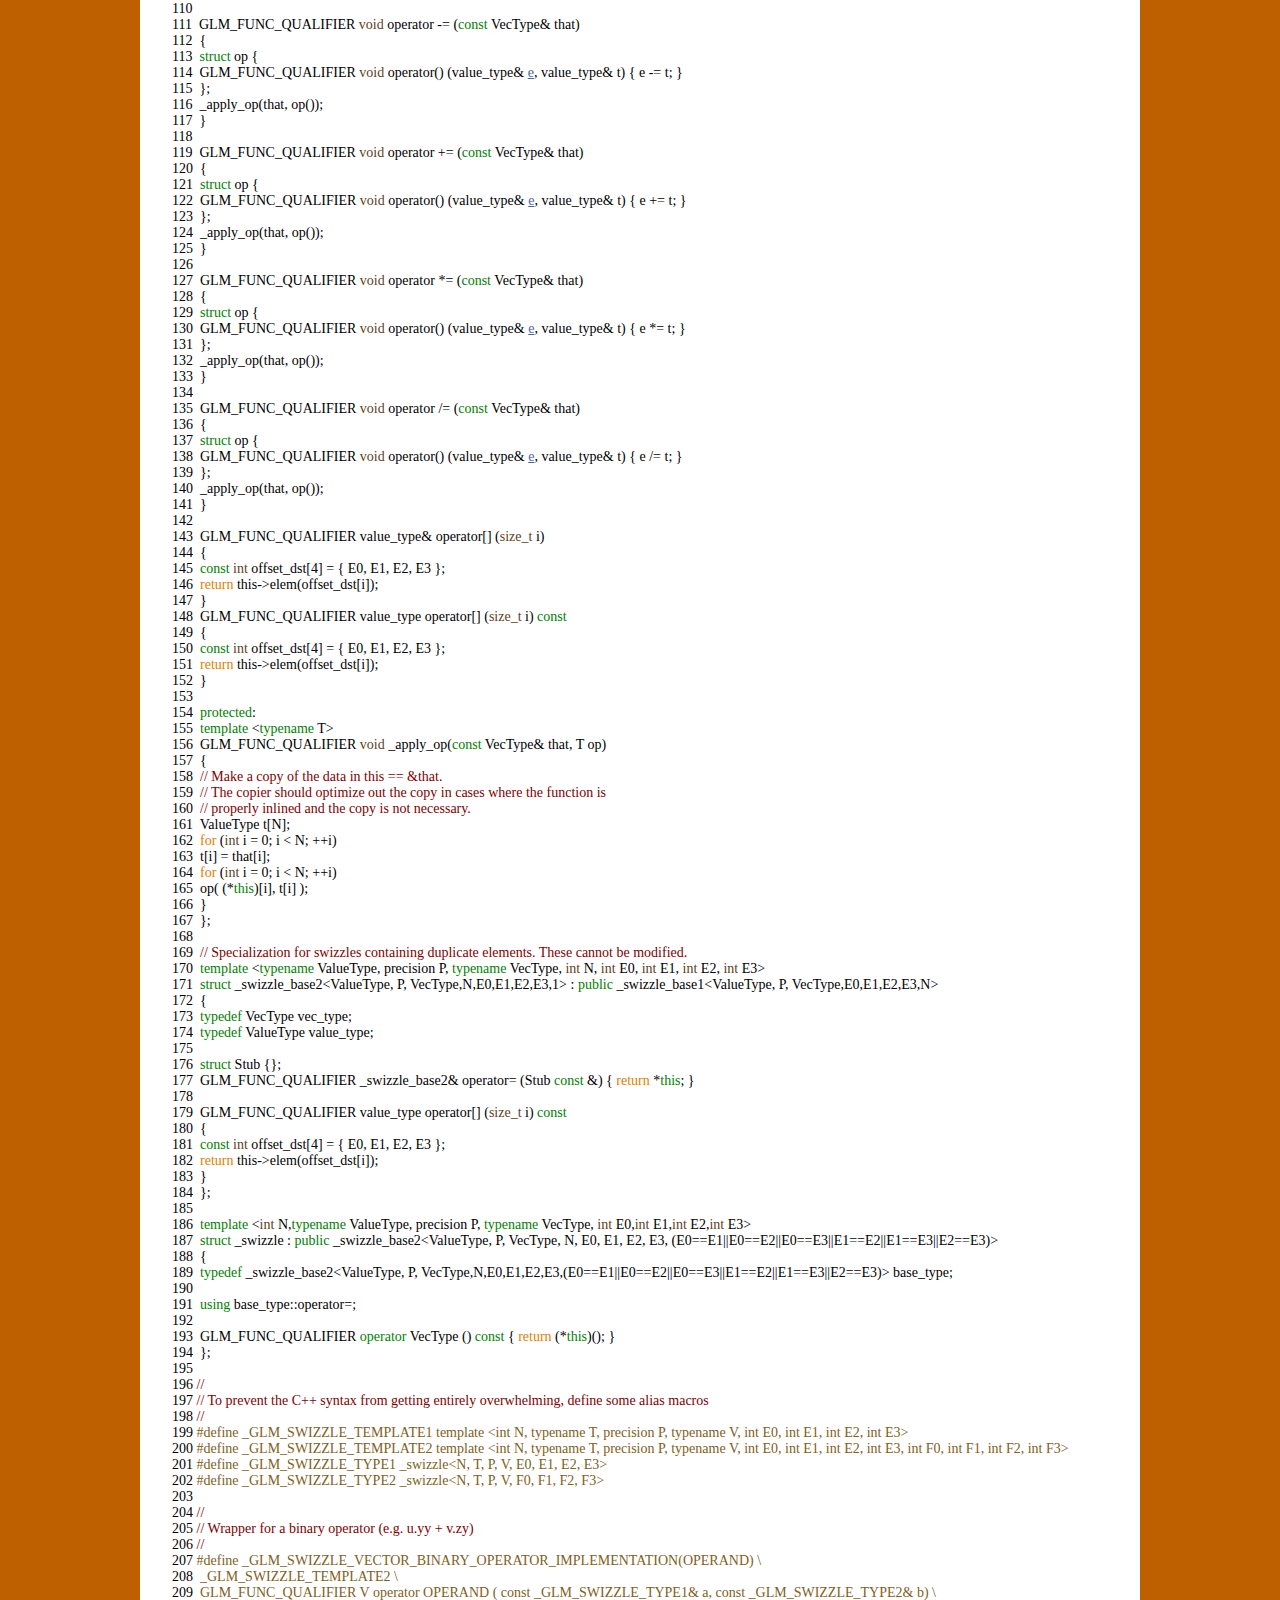
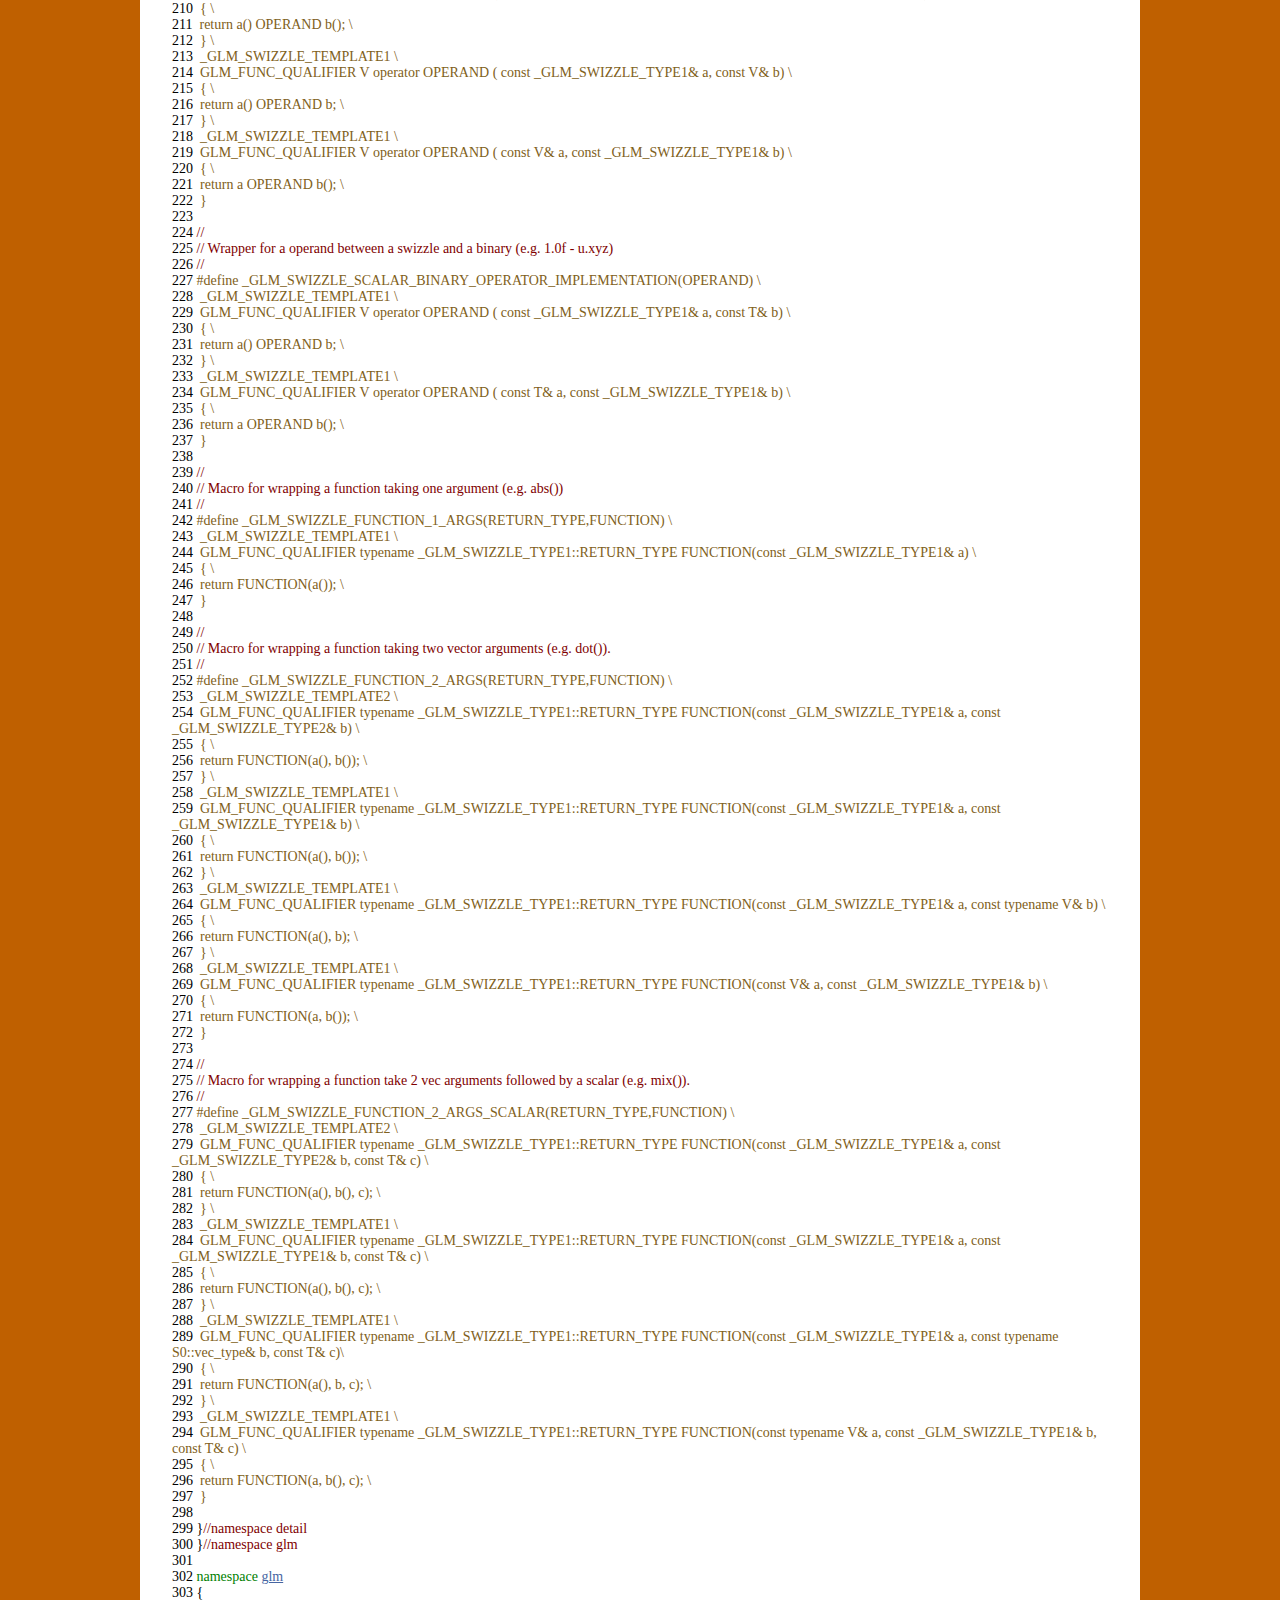
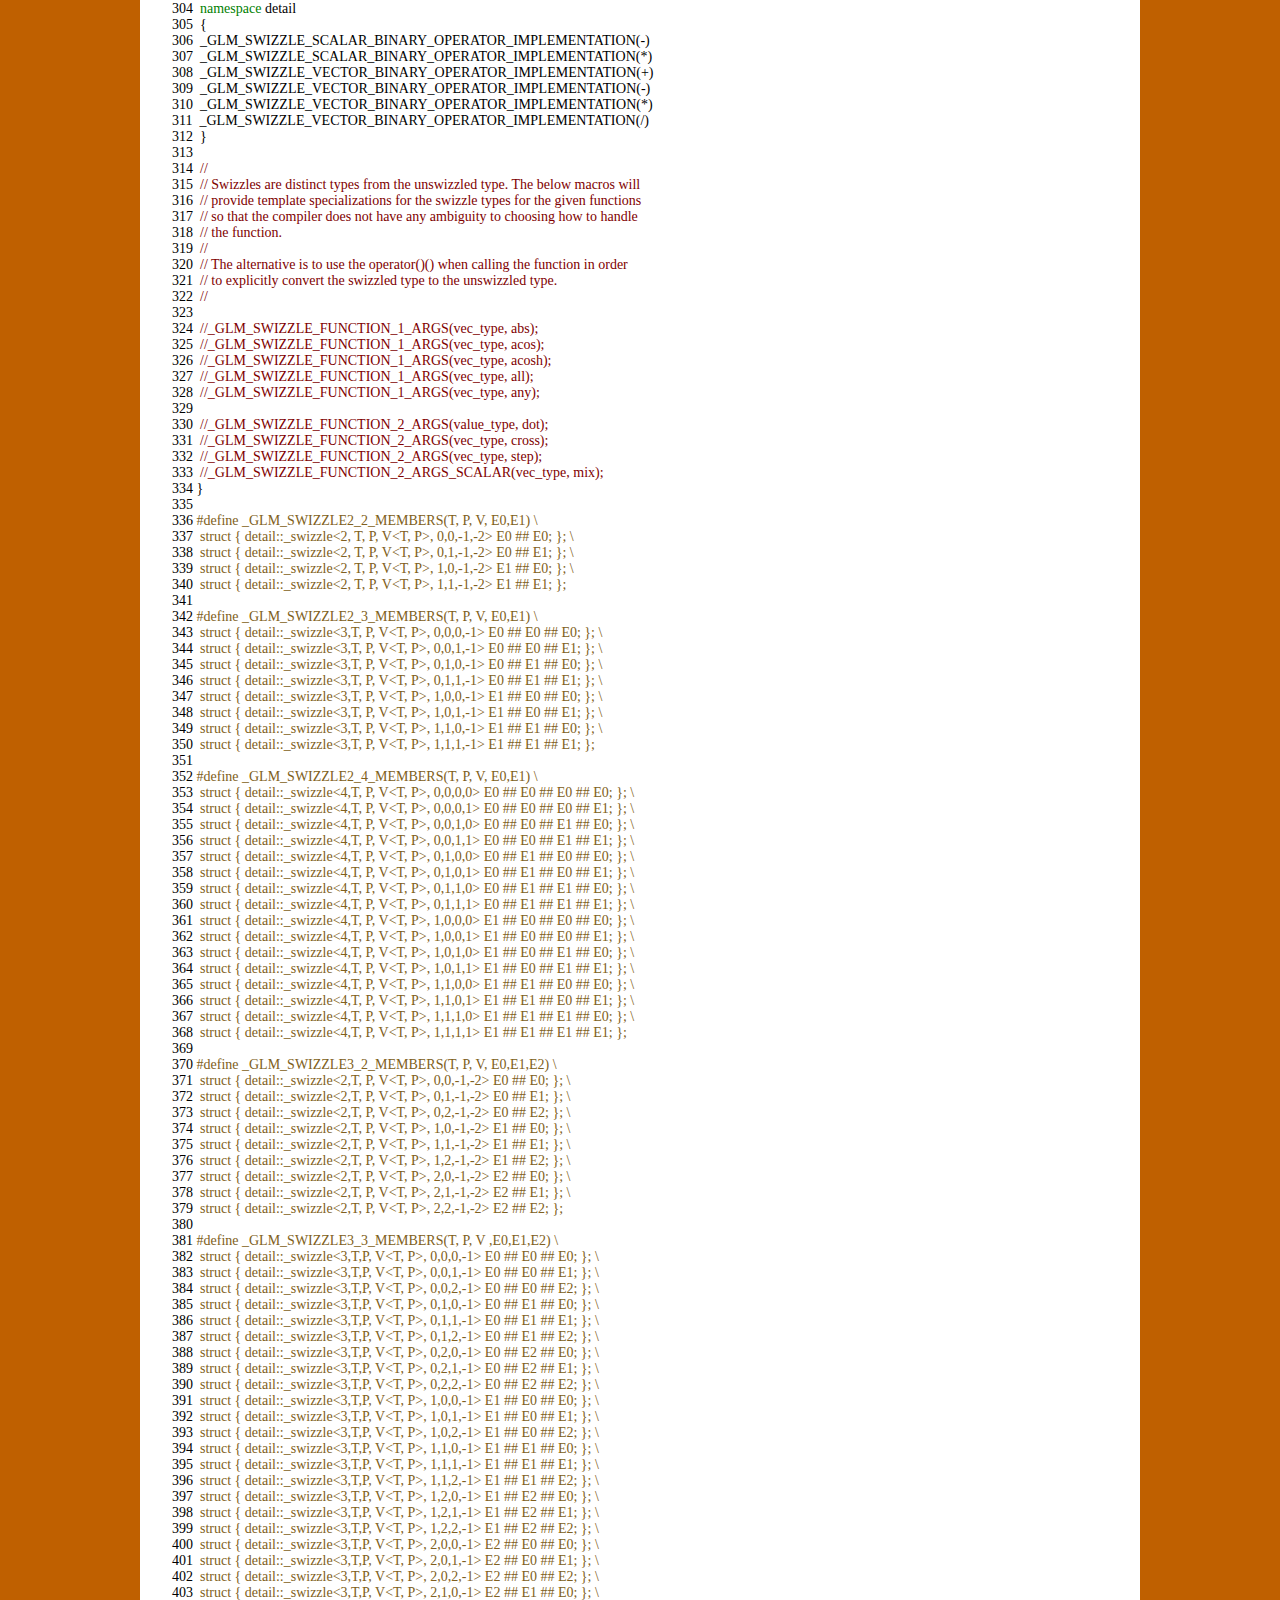
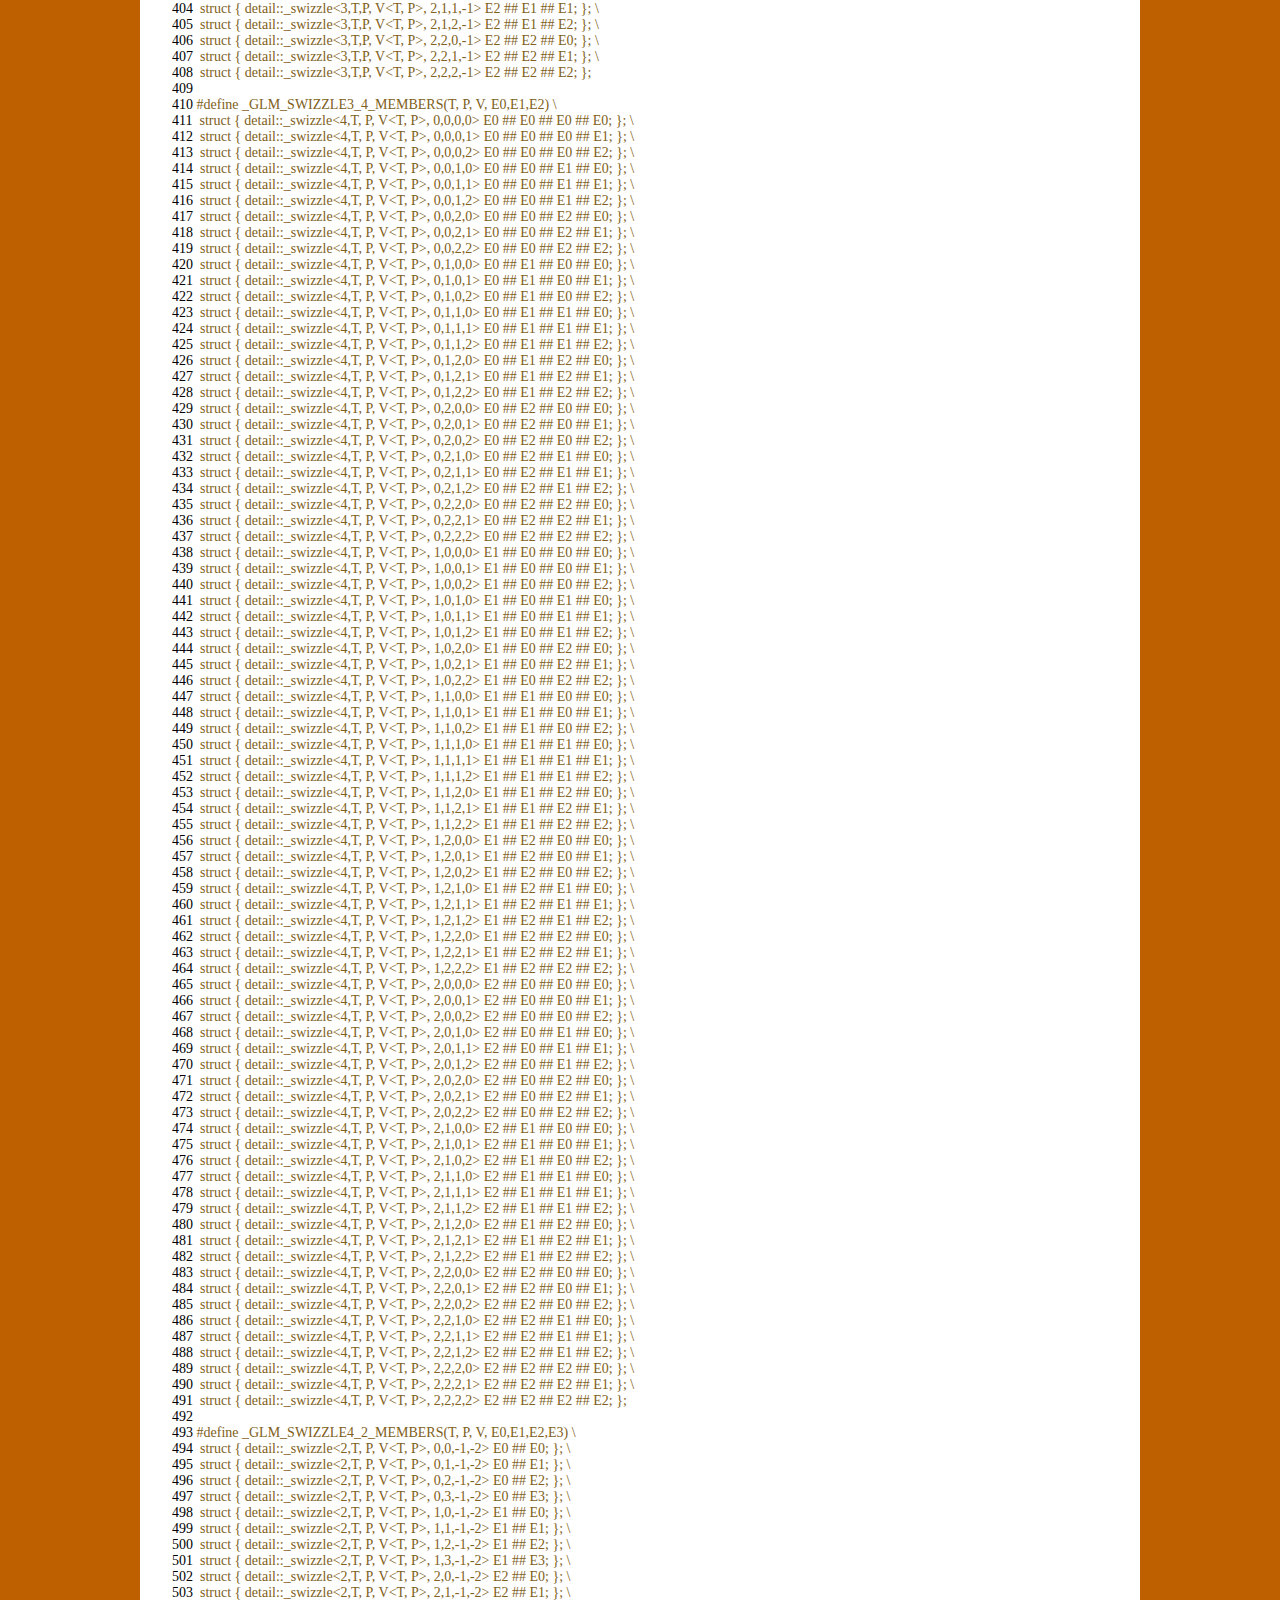
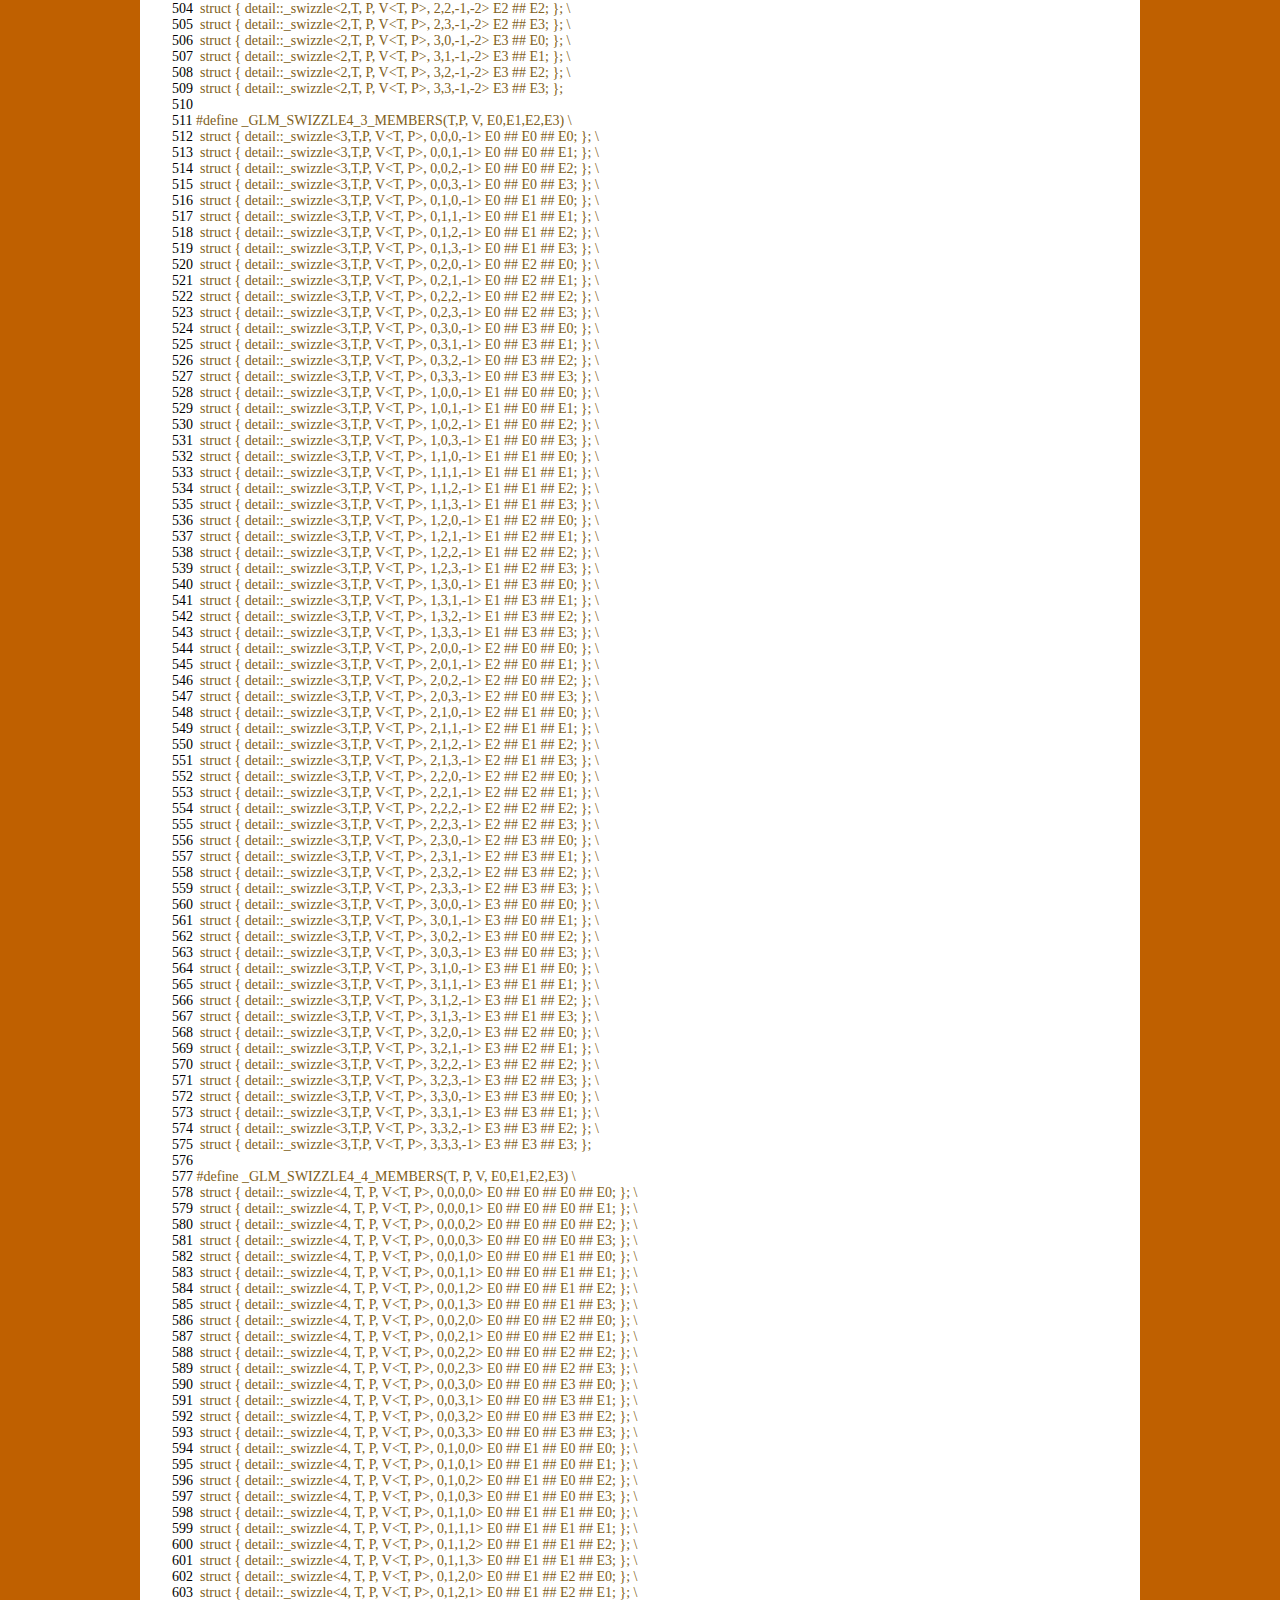
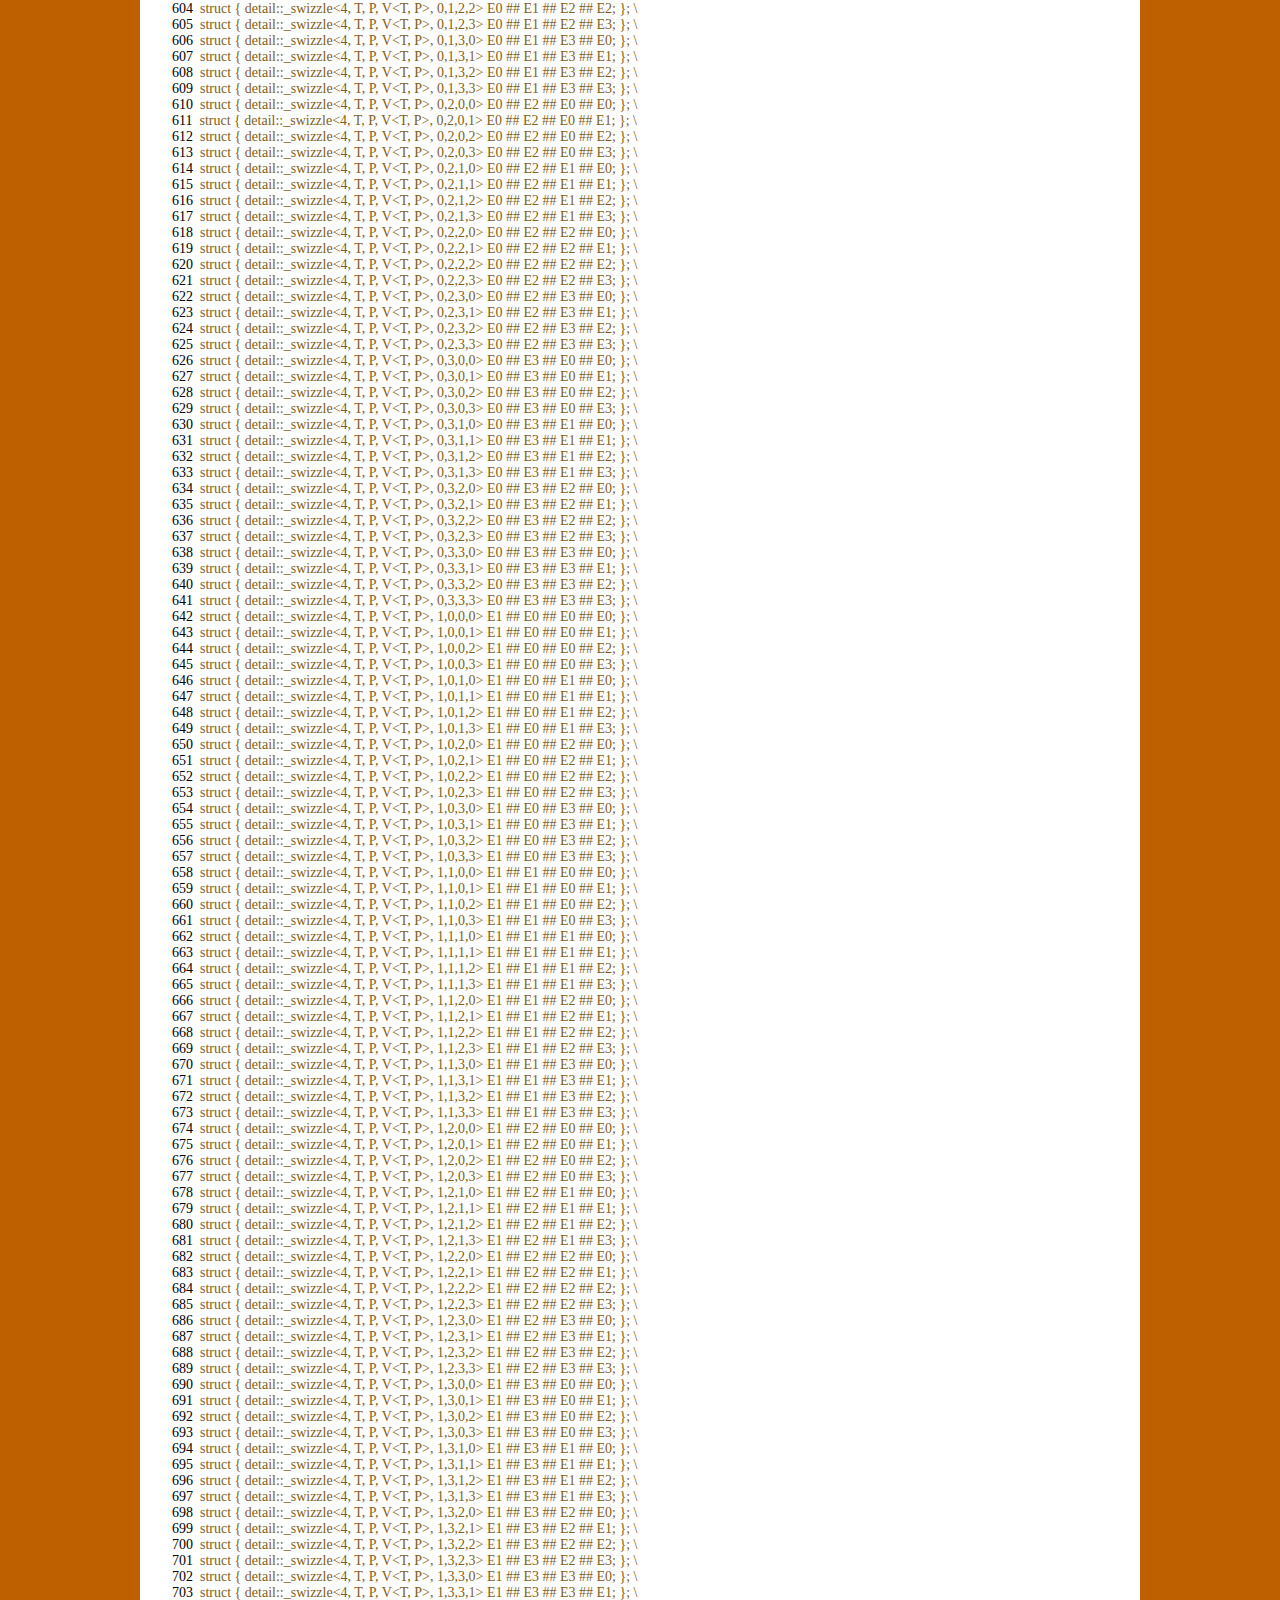
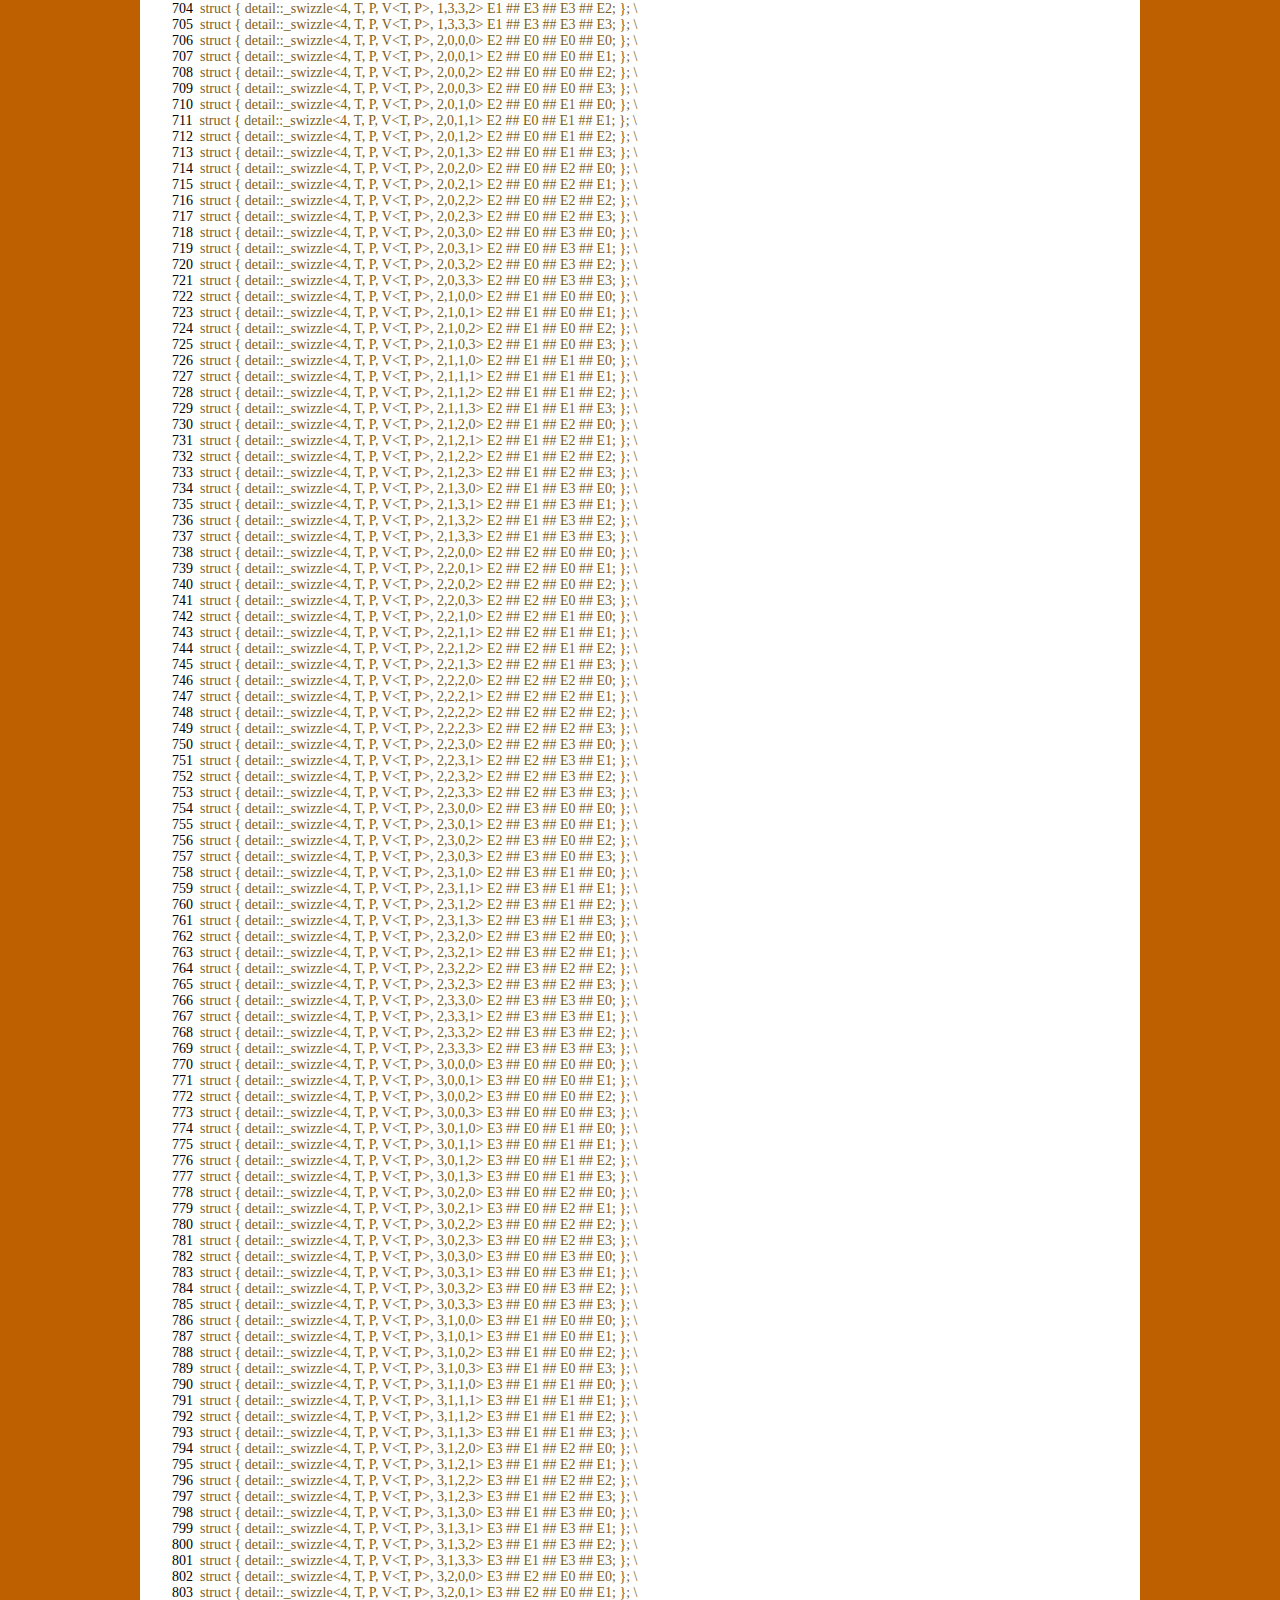
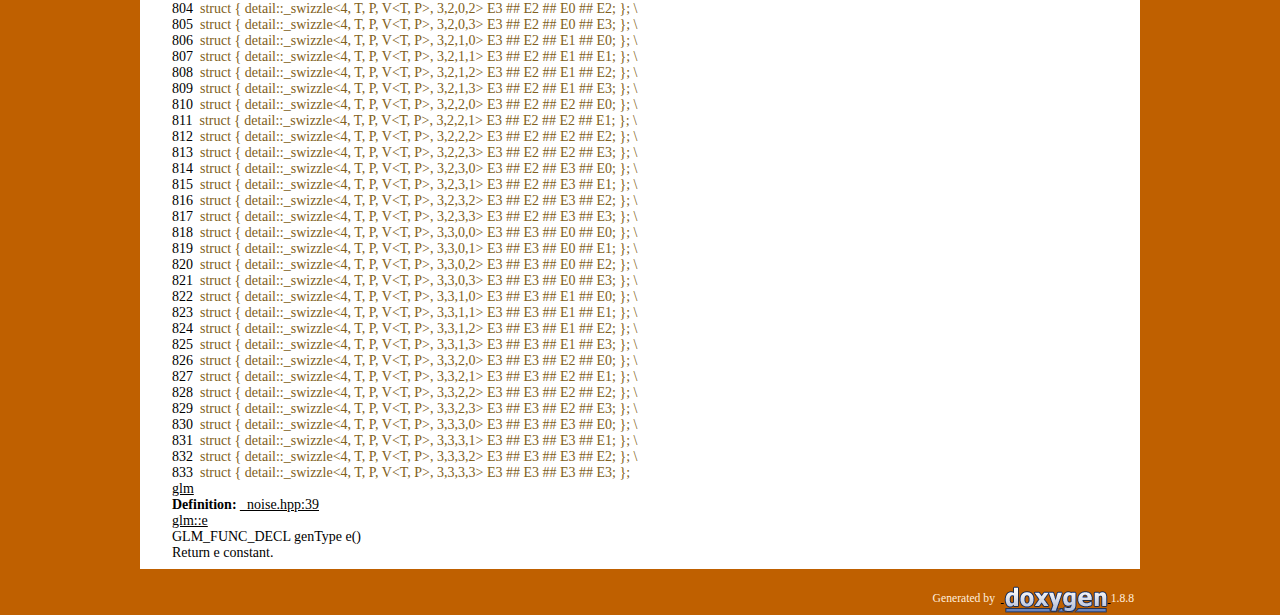
<file: src/libs/glm/doc/api/a00004_source.html>
<!DOCTYPE html PUBLIC "-//W3C//DTD XHTML 1.0 Transitional//EN" "http://www.w3.org/TR/xhtml1/DTD/xhtml1-transitional.dtd">
<html xmlns="http://www.w3.org/1999/xhtml">
<head>
<meta http-equiv="Content-Type" content="text/xhtml;charset=UTF-8"/>
<meta http-equiv="X-UA-Compatible" content="IE=9"/>
<meta name="generator" content="Doxygen 1.8.8"/>
<title>0.9.6: _swizzle.hpp Source File</title>
<link href="tabs.css" rel="stylesheet" type="text/css"/>
<script type="text/javascript" src="jquery.js"></script>
<script type="text/javascript" src="dynsections.js"></script>
<link href="doxygen.css" rel="stylesheet" type="text/css" />
</head>
<body>
<div id="top"><!-- do not remove this div, it is closed by doxygen! -->
<div id="titlearea">
<table cellspacing="0" cellpadding="0">
 <tbody>
 <tr style="height: 56px;">
  <td id="projectlogo"><img alt="Logo" src="logo.png"/></td>
  <td style="padding-left: 0.5em;">
   <div id="projectname">0.9.6
   </div>
  </td>
 </tr>
 </tbody>
</table>
</div>
<!-- end header part -->
<!-- Generated by Doxygen 1.8.8 -->
  <div id="navrow1" class="tabs">
    <ul class="tablist">
      <li><a href="index.html"><span>Main&#160;Page</span></a></li>
      <li><a href="modules.html"><span>Modules</span></a></li>
      <li class="current"><a href="files.html"><span>Files</span></a></li>
    </ul>
  </div>
  <div id="navrow2" class="tabs2">
    <ul class="tablist">
      <li><a href="files.html"><span>File&#160;List</span></a></li>
    </ul>
  </div>
<div id="nav-path" class="navpath">
  <ul>
<li class="navelem"><a class="el" href="dir_885cc87fac2d91e269af0a5a959fa5f6.html">E:</a></li><li class="navelem"><a class="el" href="dir_153b03dd71a7bff437c38ec53cb2e014.html">Source</a></li><li class="navelem"><a class="el" href="dir_0c6652232a835be54bedd6cfd7502504.html">G-Truc</a></li><li class="navelem"><a class="el" href="dir_e2c7faa62a52820b5be8795affd6e495.html">glm</a></li><li class="navelem"><a class="el" href="dir_5cf96241cdcf6779b80e104875f9716f.html">glm</a></li><li class="navelem"><a class="el" href="dir_9b22c367036d391e575f56d067c9855b.html">detail</a></li>  </ul>
</div>
</div><!-- top -->
<div class="header">
  <div class="headertitle">
<div class="title">_swizzle.hpp</div>  </div>
</div><!--header-->
<div class="contents">
<a href="a00004.html">Go to the documentation of this file.</a><div class="fragment"><div class="line"><a name="l00001"></a><span class="lineno">    1</span>&#160;</div>
<div class="line"><a name="l00033"></a><span class="lineno">   33</span>&#160;<span class="preprocessor">#pragma once</span></div>
<div class="line"><a name="l00034"></a><span class="lineno">   34</span>&#160;</div>
<div class="line"><a name="l00035"></a><span class="lineno">   35</span>&#160;<span class="keyword">namespace </span><a class="code" href="a00145.html">glm</a>{</div>
<div class="line"><a name="l00036"></a><span class="lineno">   36</span>&#160;<span class="keyword">namespace </span>detail</div>
<div class="line"><a name="l00037"></a><span class="lineno">   37</span>&#160;{</div>
<div class="line"><a name="l00038"></a><span class="lineno">   38</span>&#160;        <span class="comment">// Internal class for implementing swizzle operators</span></div>
<div class="line"><a name="l00039"></a><span class="lineno">   39</span>&#160;        <span class="keyword">template</span> &lt;<span class="keyword">typename</span> T, <span class="keywordtype">int</span> N&gt;</div>
<div class="line"><a name="l00040"></a><span class="lineno">   40</span>&#160;        <span class="keyword">struct </span>_swizzle_base0</div>
<div class="line"><a name="l00041"></a><span class="lineno">   41</span>&#160;        {</div>
<div class="line"><a name="l00042"></a><span class="lineno">   42</span>&#160;                <span class="keyword">typedef</span> T       value_type;</div>
<div class="line"><a name="l00043"></a><span class="lineno">   43</span>&#160;</div>
<div class="line"><a name="l00044"></a><span class="lineno">   44</span>&#160;        <span class="keyword">protected</span>:</div>
<div class="line"><a name="l00045"></a><span class="lineno">   45</span>&#160;                GLM_FUNC_QUALIFIER value_type&amp;         elem   (<span class="keywordtype">size_t</span> i)       { <span class="keywordflow">return</span> (reinterpret_cast&lt;value_type*&gt;(_buffer))[i]; }</div>
<div class="line"><a name="l00046"></a><span class="lineno">   46</span>&#160;                GLM_FUNC_QUALIFIER <span class="keyword">const</span> value_type&amp;   elem   (<span class="keywordtype">size_t</span> i)<span class="keyword"> const </span>{ <span class="keywordflow">return</span> (reinterpret_cast&lt;const value_type*&gt;(_buffer))[i]; }</div>
<div class="line"><a name="l00047"></a><span class="lineno">   47</span>&#160;</div>
<div class="line"><a name="l00048"></a><span class="lineno">   48</span>&#160;                <span class="comment">// Use an opaque buffer to *ensure* the compiler doesn&#39;t call a constructor.</span></div>
<div class="line"><a name="l00049"></a><span class="lineno">   49</span>&#160;                <span class="comment">// The size 1 buffer is assumed to aligned to the actual members so that the</span></div>
<div class="line"><a name="l00050"></a><span class="lineno">   50</span>&#160;                <span class="comment">// elem() </span></div>
<div class="line"><a name="l00051"></a><span class="lineno">   51</span>&#160;                <span class="keywordtype">char</span>    _buffer[1];</div>
<div class="line"><a name="l00052"></a><span class="lineno">   52</span>&#160;        };</div>
<div class="line"><a name="l00053"></a><span class="lineno">   53</span>&#160;</div>
<div class="line"><a name="l00054"></a><span class="lineno">   54</span>&#160;        <span class="keyword">template</span> &lt;<span class="keyword">typename</span> T, precision P, <span class="keyword">typename</span> V, <span class="keywordtype">int</span> E0, <span class="keywordtype">int</span> E1, <span class="keywordtype">int</span> E2, <span class="keywordtype">int</span> E3, <span class="keywordtype">int</span> N&gt;</div>
<div class="line"><a name="l00055"></a><span class="lineno">   55</span>&#160;        <span class="keyword">struct </span>_swizzle_base1 : <span class="keyword">public</span> _swizzle_base0&lt;T, N&gt;</div>
<div class="line"><a name="l00056"></a><span class="lineno">   56</span>&#160;        {</div>
<div class="line"><a name="l00057"></a><span class="lineno">   57</span>&#160;        };</div>
<div class="line"><a name="l00058"></a><span class="lineno">   58</span>&#160;</div>
<div class="line"><a name="l00059"></a><span class="lineno">   59</span>&#160;        <span class="keyword">template</span> &lt;<span class="keyword">typename</span> T, precision P, <span class="keyword">typename</span> V, <span class="keywordtype">int</span> E0, <span class="keywordtype">int</span> E1&gt;</div>
<div class="line"><a name="l00060"></a><span class="lineno">   60</span>&#160;        <span class="keyword">struct </span>_swizzle_base1&lt;T, P, V,E0,E1,-1,-2,2&gt; : <span class="keyword">public</span> _swizzle_base0&lt;T, 2&gt;</div>
<div class="line"><a name="l00061"></a><span class="lineno">   61</span>&#160;        {</div>
<div class="line"><a name="l00062"></a><span class="lineno">   62</span>&#160;                GLM_FUNC_QUALIFIER V operator ()()<span class="keyword">  const </span>{ <span class="keywordflow">return</span> V(this-&gt;elem(E0), this-&gt;elem(E1)); }</div>
<div class="line"><a name="l00063"></a><span class="lineno">   63</span>&#160;        };</div>
<div class="line"><a name="l00064"></a><span class="lineno">   64</span>&#160;</div>
<div class="line"><a name="l00065"></a><span class="lineno">   65</span>&#160;        <span class="keyword">template</span> &lt;<span class="keyword">typename</span> T, precision P, <span class="keyword">typename</span> V, <span class="keywordtype">int</span> E0, <span class="keywordtype">int</span> E1, <span class="keywordtype">int</span> E2&gt;</div>
<div class="line"><a name="l00066"></a><span class="lineno">   66</span>&#160;        <span class="keyword">struct </span>_swizzle_base1&lt;T, P, V,E0,E1,E2,-1,3&gt; : <span class="keyword">public</span> _swizzle_base0&lt;T, 3&gt;</div>
<div class="line"><a name="l00067"></a><span class="lineno">   67</span>&#160;        {</div>
<div class="line"><a name="l00068"></a><span class="lineno">   68</span>&#160;                GLM_FUNC_QUALIFIER V operator ()()<span class="keyword">  const </span>{ <span class="keywordflow">return</span> V(this-&gt;elem(E0), this-&gt;elem(E1), this-&gt;elem(E2)); }</div>
<div class="line"><a name="l00069"></a><span class="lineno">   69</span>&#160;        };</div>
<div class="line"><a name="l00070"></a><span class="lineno">   70</span>&#160;</div>
<div class="line"><a name="l00071"></a><span class="lineno">   71</span>&#160;        <span class="keyword">template</span> &lt;<span class="keyword">typename</span> T, precision P, <span class="keyword">typename</span> V, <span class="keywordtype">int</span> E0, <span class="keywordtype">int</span> E1, <span class="keywordtype">int</span> E2, <span class="keywordtype">int</span> E3&gt;</div>
<div class="line"><a name="l00072"></a><span class="lineno">   72</span>&#160;        <span class="keyword">struct </span>_swizzle_base1&lt;T, P, V,E0,E1,E2,E3,4&gt; : <span class="keyword">public</span> _swizzle_base0&lt;T, 4&gt;</div>
<div class="line"><a name="l00073"></a><span class="lineno">   73</span>&#160;        { </div>
<div class="line"><a name="l00074"></a><span class="lineno">   74</span>&#160;                GLM_FUNC_QUALIFIER V operator ()()<span class="keyword">  const </span>{ <span class="keywordflow">return</span> V(this-&gt;elem(E0), this-&gt;elem(E1), this-&gt;elem(E2), this-&gt;elem(E3)); }</div>
<div class="line"><a name="l00075"></a><span class="lineno">   75</span>&#160;        };</div>
<div class="line"><a name="l00076"></a><span class="lineno">   76</span>&#160;</div>
<div class="line"><a name="l00077"></a><span class="lineno">   77</span>&#160;        <span class="comment">// Internal class for implementing swizzle operators</span></div>
<div class="line"><a name="l00078"></a><span class="lineno">   78</span>&#160;        <span class="comment">/*</span></div>
<div class="line"><a name="l00079"></a><span class="lineno">   79</span>&#160;<span class="comment">                Template parameters:</span></div>
<div class="line"><a name="l00080"></a><span class="lineno">   80</span>&#160;<span class="comment"></span></div>
<div class="line"><a name="l00081"></a><span class="lineno">   81</span>&#160;<span class="comment">                ValueType = type of scalar values (e.g. float, double)</span></div>
<div class="line"><a name="l00082"></a><span class="lineno">   82</span>&#160;<span class="comment">                VecType   = class the swizzle is applies to (e.g. tvec3&lt;float&gt;)</span></div>
<div class="line"><a name="l00083"></a><span class="lineno">   83</span>&#160;<span class="comment">                N         = number of components in the vector (e.g. 3)</span></div>
<div class="line"><a name="l00084"></a><span class="lineno">   84</span>&#160;<span class="comment">                E0...3    = what index the n-th element of this swizzle refers to in the unswizzled vec</span></div>
<div class="line"><a name="l00085"></a><span class="lineno">   85</span>&#160;<span class="comment"></span></div>
<div class="line"><a name="l00086"></a><span class="lineno">   86</span>&#160;<span class="comment">                DUPLICATE_ELEMENTS = 1 if there is a repeated element, 0 otherwise (used to specialize swizzles</span></div>
<div class="line"><a name="l00087"></a><span class="lineno">   87</span>&#160;<span class="comment">                        containing duplicate elements so that they cannot be used as r-values).            </span></div>
<div class="line"><a name="l00088"></a><span class="lineno">   88</span>&#160;<span class="comment">        */</span></div>
<div class="line"><a name="l00089"></a><span class="lineno">   89</span>&#160;        <span class="keyword">template</span> &lt;<span class="keyword">typename</span> ValueType, precision P, <span class="keyword">typename</span> VecType, <span class="keywordtype">int</span> N, <span class="keywordtype">int</span> E0, <span class="keywordtype">int</span> E1, <span class="keywordtype">int</span> E2, <span class="keywordtype">int</span> E3, <span class="keywordtype">int</span> DUPLICATE_ELEMENTS&gt;</div>
<div class="line"><a name="l00090"></a><span class="lineno">   90</span>&#160;        <span class="keyword">struct </span>_swizzle_base2 : <span class="keyword">public</span> _swizzle_base1&lt;ValueType, P, VecType,E0,E1,E2,E3,N&gt;</div>
<div class="line"><a name="l00091"></a><span class="lineno">   91</span>&#160;        {</div>
<div class="line"><a name="l00092"></a><span class="lineno">   92</span>&#160;                <span class="keyword">typedef</span> VecType vec_type;</div>
<div class="line"><a name="l00093"></a><span class="lineno">   93</span>&#160;                <span class="keyword">typedef</span> ValueType value_type;</div>
<div class="line"><a name="l00094"></a><span class="lineno">   94</span>&#160;</div>
<div class="line"><a name="l00095"></a><span class="lineno">   95</span>&#160;                GLM_FUNC_QUALIFIER _swizzle_base2&amp; operator= (<span class="keyword">const</span> ValueType&amp; t)</div>
<div class="line"><a name="l00096"></a><span class="lineno">   96</span>&#160;                {</div>
<div class="line"><a name="l00097"></a><span class="lineno">   97</span>&#160;                        <span class="keywordflow">for</span> (<span class="keywordtype">int</span> i = 0; i &lt; N; ++i)</div>
<div class="line"><a name="l00098"></a><span class="lineno">   98</span>&#160;                                (*<span class="keyword">this</span>)[i] = t;</div>
<div class="line"><a name="l00099"></a><span class="lineno">   99</span>&#160;                        <span class="keywordflow">return</span> *<span class="keyword">this</span>;</div>
<div class="line"><a name="l00100"></a><span class="lineno">  100</span>&#160;                }</div>
<div class="line"><a name="l00101"></a><span class="lineno">  101</span>&#160;</div>
<div class="line"><a name="l00102"></a><span class="lineno">  102</span>&#160;                GLM_FUNC_QUALIFIER _swizzle_base2&amp; operator= (<span class="keyword">const</span> VecType&amp; that)</div>
<div class="line"><a name="l00103"></a><span class="lineno">  103</span>&#160;                {</div>
<div class="line"><a name="l00104"></a><span class="lineno">  104</span>&#160;                        <span class="keyword">struct </span>op { </div>
<div class="line"><a name="l00105"></a><span class="lineno">  105</span>&#160;                                GLM_FUNC_QUALIFIER <span class="keywordtype">void</span> operator() (value_type&amp; <a class="code" href="a00165.html#gab83fb6de0f05d6c0d11bdf0479f8319e">e</a>, value_type&amp; t) { e = t; } </div>
<div class="line"><a name="l00106"></a><span class="lineno">  106</span>&#160;                        };</div>
<div class="line"><a name="l00107"></a><span class="lineno">  107</span>&#160;                        _apply_op(that, op());</div>
<div class="line"><a name="l00108"></a><span class="lineno">  108</span>&#160;                        <span class="keywordflow">return</span> *<span class="keyword">this</span>;</div>
<div class="line"><a name="l00109"></a><span class="lineno">  109</span>&#160;                }</div>
<div class="line"><a name="l00110"></a><span class="lineno">  110</span>&#160;</div>
<div class="line"><a name="l00111"></a><span class="lineno">  111</span>&#160;                GLM_FUNC_QUALIFIER <span class="keywordtype">void</span> operator -= (<span class="keyword">const</span> VecType&amp; that)</div>
<div class="line"><a name="l00112"></a><span class="lineno">  112</span>&#160;                {</div>
<div class="line"><a name="l00113"></a><span class="lineno">  113</span>&#160;                        <span class="keyword">struct </span>op { </div>
<div class="line"><a name="l00114"></a><span class="lineno">  114</span>&#160;                                GLM_FUNC_QUALIFIER <span class="keywordtype">void</span> operator() (value_type&amp; <a class="code" href="a00165.html#gab83fb6de0f05d6c0d11bdf0479f8319e">e</a>, value_type&amp; t) { e -= t; } </div>
<div class="line"><a name="l00115"></a><span class="lineno">  115</span>&#160;                        };</div>
<div class="line"><a name="l00116"></a><span class="lineno">  116</span>&#160;                        _apply_op(that, op());</div>
<div class="line"><a name="l00117"></a><span class="lineno">  117</span>&#160;                }</div>
<div class="line"><a name="l00118"></a><span class="lineno">  118</span>&#160;</div>
<div class="line"><a name="l00119"></a><span class="lineno">  119</span>&#160;                GLM_FUNC_QUALIFIER <span class="keywordtype">void</span> operator += (<span class="keyword">const</span> VecType&amp; that)</div>
<div class="line"><a name="l00120"></a><span class="lineno">  120</span>&#160;                {</div>
<div class="line"><a name="l00121"></a><span class="lineno">  121</span>&#160;                        <span class="keyword">struct </span>op { </div>
<div class="line"><a name="l00122"></a><span class="lineno">  122</span>&#160;                                GLM_FUNC_QUALIFIER <span class="keywordtype">void</span> operator() (value_type&amp; <a class="code" href="a00165.html#gab83fb6de0f05d6c0d11bdf0479f8319e">e</a>, value_type&amp; t) { e += t; } </div>
<div class="line"><a name="l00123"></a><span class="lineno">  123</span>&#160;                        };</div>
<div class="line"><a name="l00124"></a><span class="lineno">  124</span>&#160;                        _apply_op(that, op());</div>
<div class="line"><a name="l00125"></a><span class="lineno">  125</span>&#160;                }</div>
<div class="line"><a name="l00126"></a><span class="lineno">  126</span>&#160;</div>
<div class="line"><a name="l00127"></a><span class="lineno">  127</span>&#160;                GLM_FUNC_QUALIFIER <span class="keywordtype">void</span> operator *= (<span class="keyword">const</span> VecType&amp; that)</div>
<div class="line"><a name="l00128"></a><span class="lineno">  128</span>&#160;                {</div>
<div class="line"><a name="l00129"></a><span class="lineno">  129</span>&#160;                        <span class="keyword">struct </span>op { </div>
<div class="line"><a name="l00130"></a><span class="lineno">  130</span>&#160;                                GLM_FUNC_QUALIFIER <span class="keywordtype">void</span> operator() (value_type&amp; <a class="code" href="a00165.html#gab83fb6de0f05d6c0d11bdf0479f8319e">e</a>, value_type&amp; t) { e *= t; } </div>
<div class="line"><a name="l00131"></a><span class="lineno">  131</span>&#160;                        };</div>
<div class="line"><a name="l00132"></a><span class="lineno">  132</span>&#160;                        _apply_op(that, op());</div>
<div class="line"><a name="l00133"></a><span class="lineno">  133</span>&#160;                }</div>
<div class="line"><a name="l00134"></a><span class="lineno">  134</span>&#160;</div>
<div class="line"><a name="l00135"></a><span class="lineno">  135</span>&#160;                GLM_FUNC_QUALIFIER <span class="keywordtype">void</span> operator /= (<span class="keyword">const</span> VecType&amp; that)</div>
<div class="line"><a name="l00136"></a><span class="lineno">  136</span>&#160;                {</div>
<div class="line"><a name="l00137"></a><span class="lineno">  137</span>&#160;                        <span class="keyword">struct </span>op { </div>
<div class="line"><a name="l00138"></a><span class="lineno">  138</span>&#160;                                GLM_FUNC_QUALIFIER <span class="keywordtype">void</span> operator() (value_type&amp; <a class="code" href="a00165.html#gab83fb6de0f05d6c0d11bdf0479f8319e">e</a>, value_type&amp; t) { e /= t; } </div>
<div class="line"><a name="l00139"></a><span class="lineno">  139</span>&#160;                        };</div>
<div class="line"><a name="l00140"></a><span class="lineno">  140</span>&#160;                        _apply_op(that, op());</div>
<div class="line"><a name="l00141"></a><span class="lineno">  141</span>&#160;                }</div>
<div class="line"><a name="l00142"></a><span class="lineno">  142</span>&#160;</div>
<div class="line"><a name="l00143"></a><span class="lineno">  143</span>&#160;                GLM_FUNC_QUALIFIER value_type&amp; operator[]  (<span class="keywordtype">size_t</span> i)</div>
<div class="line"><a name="l00144"></a><span class="lineno">  144</span>&#160;                {</div>
<div class="line"><a name="l00145"></a><span class="lineno">  145</span>&#160;                        <span class="keyword">const</span> <span class="keywordtype">int</span> offset_dst[4] = { E0, E1, E2, E3 };</div>
<div class="line"><a name="l00146"></a><span class="lineno">  146</span>&#160;                        <span class="keywordflow">return</span> this-&gt;elem(offset_dst[i]);</div>
<div class="line"><a name="l00147"></a><span class="lineno">  147</span>&#160;                }</div>
<div class="line"><a name="l00148"></a><span class="lineno">  148</span>&#160;                GLM_FUNC_QUALIFIER value_type  operator[]  (<span class="keywordtype">size_t</span> i)<span class="keyword"> const</span></div>
<div class="line"><a name="l00149"></a><span class="lineno">  149</span>&#160;<span class="keyword">                </span>{</div>
<div class="line"><a name="l00150"></a><span class="lineno">  150</span>&#160;                        <span class="keyword">const</span> <span class="keywordtype">int</span> offset_dst[4] = { E0, E1, E2, E3 };</div>
<div class="line"><a name="l00151"></a><span class="lineno">  151</span>&#160;                        <span class="keywordflow">return</span> this-&gt;elem(offset_dst[i]);</div>
<div class="line"><a name="l00152"></a><span class="lineno">  152</span>&#160;                }</div>
<div class="line"><a name="l00153"></a><span class="lineno">  153</span>&#160;</div>
<div class="line"><a name="l00154"></a><span class="lineno">  154</span>&#160;        <span class="keyword">protected</span>:</div>
<div class="line"><a name="l00155"></a><span class="lineno">  155</span>&#160;                <span class="keyword">template</span> &lt;<span class="keyword">typename</span> T&gt;</div>
<div class="line"><a name="l00156"></a><span class="lineno">  156</span>&#160;                GLM_FUNC_QUALIFIER <span class="keywordtype">void</span> _apply_op(<span class="keyword">const</span> VecType&amp; that, T op)</div>
<div class="line"><a name="l00157"></a><span class="lineno">  157</span>&#160;                {</div>
<div class="line"><a name="l00158"></a><span class="lineno">  158</span>&#160;                        <span class="comment">// Make a copy of the data in this == &amp;that.</span></div>
<div class="line"><a name="l00159"></a><span class="lineno">  159</span>&#160;                        <span class="comment">// The copier should optimize out the copy in cases where the function is</span></div>
<div class="line"><a name="l00160"></a><span class="lineno">  160</span>&#160;                        <span class="comment">// properly inlined and the copy is not necessary.</span></div>
<div class="line"><a name="l00161"></a><span class="lineno">  161</span>&#160;                        ValueType t[N];</div>
<div class="line"><a name="l00162"></a><span class="lineno">  162</span>&#160;                        <span class="keywordflow">for</span> (<span class="keywordtype">int</span> i = 0; i &lt; N; ++i)</div>
<div class="line"><a name="l00163"></a><span class="lineno">  163</span>&#160;                                t[i] = that[i];</div>
<div class="line"><a name="l00164"></a><span class="lineno">  164</span>&#160;                        <span class="keywordflow">for</span> (<span class="keywordtype">int</span> i = 0; i &lt; N; ++i)</div>
<div class="line"><a name="l00165"></a><span class="lineno">  165</span>&#160;                                op( (*<span class="keyword">this</span>)[i], t[i] );</div>
<div class="line"><a name="l00166"></a><span class="lineno">  166</span>&#160;                }</div>
<div class="line"><a name="l00167"></a><span class="lineno">  167</span>&#160;        };</div>
<div class="line"><a name="l00168"></a><span class="lineno">  168</span>&#160;</div>
<div class="line"><a name="l00169"></a><span class="lineno">  169</span>&#160;        <span class="comment">// Specialization for swizzles containing duplicate elements.  These cannot be modified.</span></div>
<div class="line"><a name="l00170"></a><span class="lineno">  170</span>&#160;        <span class="keyword">template</span> &lt;<span class="keyword">typename</span> ValueType, precision P, <span class="keyword">typename</span> VecType, <span class="keywordtype">int</span> N, <span class="keywordtype">int</span> E0, <span class="keywordtype">int</span> E1, <span class="keywordtype">int</span> E2, <span class="keywordtype">int</span> E3&gt;</div>
<div class="line"><a name="l00171"></a><span class="lineno">  171</span>&#160;        <span class="keyword">struct </span>_swizzle_base2&lt;ValueType, P, VecType,N,E0,E1,E2,E3,1&gt; : <span class="keyword">public</span> _swizzle_base1&lt;ValueType, P, VecType,E0,E1,E2,E3,N&gt;</div>
<div class="line"><a name="l00172"></a><span class="lineno">  172</span>&#160;        {</div>
<div class="line"><a name="l00173"></a><span class="lineno">  173</span>&#160;                <span class="keyword">typedef</span> VecType         vec_type;        </div>
<div class="line"><a name="l00174"></a><span class="lineno">  174</span>&#160;                <span class="keyword">typedef</span> ValueType       value_type;</div>
<div class="line"><a name="l00175"></a><span class="lineno">  175</span>&#160;</div>
<div class="line"><a name="l00176"></a><span class="lineno">  176</span>&#160;                <span class="keyword">struct </span>Stub {};</div>
<div class="line"><a name="l00177"></a><span class="lineno">  177</span>&#160;                GLM_FUNC_QUALIFIER _swizzle_base2&amp; operator= (Stub <span class="keyword">const</span> &amp;) { <span class="keywordflow">return</span> *<span class="keyword">this</span>; }</div>
<div class="line"><a name="l00178"></a><span class="lineno">  178</span>&#160;</div>
<div class="line"><a name="l00179"></a><span class="lineno">  179</span>&#160;                GLM_FUNC_QUALIFIER value_type  operator[]  (<span class="keywordtype">size_t</span> i)<span class="keyword"> const</span></div>
<div class="line"><a name="l00180"></a><span class="lineno">  180</span>&#160;<span class="keyword">                </span>{</div>
<div class="line"><a name="l00181"></a><span class="lineno">  181</span>&#160;                        <span class="keyword">const</span> <span class="keywordtype">int</span> offset_dst[4] = { E0, E1, E2, E3 };</div>
<div class="line"><a name="l00182"></a><span class="lineno">  182</span>&#160;                        <span class="keywordflow">return</span> this-&gt;elem(offset_dst[i]);</div>
<div class="line"><a name="l00183"></a><span class="lineno">  183</span>&#160;                }</div>
<div class="line"><a name="l00184"></a><span class="lineno">  184</span>&#160;        };</div>
<div class="line"><a name="l00185"></a><span class="lineno">  185</span>&#160;</div>
<div class="line"><a name="l00186"></a><span class="lineno">  186</span>&#160;        <span class="keyword">template</span> &lt;<span class="keywordtype">int</span> N,<span class="keyword">typename</span> ValueType, precision P, <span class="keyword">typename</span> VecType, <span class="keywordtype">int</span> E0,<span class="keywordtype">int</span> E1,<span class="keywordtype">int</span> E2,<span class="keywordtype">int</span> E3&gt;</div>
<div class="line"><a name="l00187"></a><span class="lineno">  187</span>&#160;        <span class="keyword">struct </span>_swizzle : <span class="keyword">public</span> _swizzle_base2&lt;ValueType, P, VecType, N, E0, E1, E2, E3, (E0==E1||E0==E2||E0==E3||E1==E2||E1==E3||E2==E3)&gt;</div>
<div class="line"><a name="l00188"></a><span class="lineno">  188</span>&#160;        {</div>
<div class="line"><a name="l00189"></a><span class="lineno">  189</span>&#160;                <span class="keyword">typedef</span> _swizzle_base2&lt;ValueType, P, VecType,N,E0,E1,E2,E3,(E0==E1||E0==E2||E0==E3||E1==E2||E1==E3||E2==E3)&gt; base_type;</div>
<div class="line"><a name="l00190"></a><span class="lineno">  190</span>&#160;</div>
<div class="line"><a name="l00191"></a><span class="lineno">  191</span>&#160;                <span class="keyword">using</span> base_type::operator=;</div>
<div class="line"><a name="l00192"></a><span class="lineno">  192</span>&#160;</div>
<div class="line"><a name="l00193"></a><span class="lineno">  193</span>&#160;                GLM_FUNC_QUALIFIER <span class="keyword">operator</span> VecType ()<span class="keyword"> const </span>{ <span class="keywordflow">return</span> (*<span class="keyword">this</span>)(); }</div>
<div class="line"><a name="l00194"></a><span class="lineno">  194</span>&#160;        };</div>
<div class="line"><a name="l00195"></a><span class="lineno">  195</span>&#160;</div>
<div class="line"><a name="l00196"></a><span class="lineno">  196</span>&#160;<span class="comment">//</span></div>
<div class="line"><a name="l00197"></a><span class="lineno">  197</span>&#160;<span class="comment">// To prevent the C++ syntax from getting entirely overwhelming, define some alias macros</span></div>
<div class="line"><a name="l00198"></a><span class="lineno">  198</span>&#160;<span class="comment">//</span></div>
<div class="line"><a name="l00199"></a><span class="lineno">  199</span>&#160;<span class="preprocessor">#define _GLM_SWIZZLE_TEMPLATE1   template &lt;int N, typename T, precision P, typename V, int E0, int E1, int E2, int E3&gt;</span></div>
<div class="line"><a name="l00200"></a><span class="lineno">  200</span>&#160;<span class="preprocessor">#define _GLM_SWIZZLE_TEMPLATE2   template &lt;int N, typename T, precision P, typename V, int E0, int E1, int E2, int E3, int F0, int F1, int F2, int F3&gt;</span></div>
<div class="line"><a name="l00201"></a><span class="lineno">  201</span>&#160;<span class="preprocessor">#define _GLM_SWIZZLE_TYPE1       _swizzle&lt;N, T, P, V, E0, E1, E2, E3&gt;</span></div>
<div class="line"><a name="l00202"></a><span class="lineno">  202</span>&#160;<span class="preprocessor">#define _GLM_SWIZZLE_TYPE2       _swizzle&lt;N, T, P, V, F0, F1, F2, F3&gt;</span></div>
<div class="line"><a name="l00203"></a><span class="lineno">  203</span>&#160;</div>
<div class="line"><a name="l00204"></a><span class="lineno">  204</span>&#160;<span class="comment">//</span></div>
<div class="line"><a name="l00205"></a><span class="lineno">  205</span>&#160;<span class="comment">// Wrapper for a binary operator (e.g. u.yy + v.zy)</span></div>
<div class="line"><a name="l00206"></a><span class="lineno">  206</span>&#160;<span class="comment">//</span></div>
<div class="line"><a name="l00207"></a><span class="lineno">  207</span>&#160;<span class="preprocessor">#define _GLM_SWIZZLE_VECTOR_BINARY_OPERATOR_IMPLEMENTATION(OPERAND)                 \</span></div>
<div class="line"><a name="l00208"></a><span class="lineno">  208</span>&#160;<span class="preprocessor">        _GLM_SWIZZLE_TEMPLATE2                                                          \</span></div>
<div class="line"><a name="l00209"></a><span class="lineno">  209</span>&#160;<span class="preprocessor">        GLM_FUNC_QUALIFIER V operator OPERAND ( const _GLM_SWIZZLE_TYPE1&amp; a, const _GLM_SWIZZLE_TYPE2&amp; b)  \</span></div>
<div class="line"><a name="l00210"></a><span class="lineno">  210</span>&#160;<span class="preprocessor">        {                                                                               \</span></div>
<div class="line"><a name="l00211"></a><span class="lineno">  211</span>&#160;<span class="preprocessor">                return a() OPERAND b();                                                     \</span></div>
<div class="line"><a name="l00212"></a><span class="lineno">  212</span>&#160;<span class="preprocessor">        }                                                                               \</span></div>
<div class="line"><a name="l00213"></a><span class="lineno">  213</span>&#160;<span class="preprocessor">        _GLM_SWIZZLE_TEMPLATE1                                                          \</span></div>
<div class="line"><a name="l00214"></a><span class="lineno">  214</span>&#160;<span class="preprocessor">        GLM_FUNC_QUALIFIER V operator OPERAND ( const _GLM_SWIZZLE_TYPE1&amp; a, const V&amp; b)                   \</span></div>
<div class="line"><a name="l00215"></a><span class="lineno">  215</span>&#160;<span class="preprocessor">        {                                                                               \</span></div>
<div class="line"><a name="l00216"></a><span class="lineno">  216</span>&#160;<span class="preprocessor">                return a() OPERAND b;                                                       \</span></div>
<div class="line"><a name="l00217"></a><span class="lineno">  217</span>&#160;<span class="preprocessor">        }                                                                               \</span></div>
<div class="line"><a name="l00218"></a><span class="lineno">  218</span>&#160;<span class="preprocessor">        _GLM_SWIZZLE_TEMPLATE1                                                          \</span></div>
<div class="line"><a name="l00219"></a><span class="lineno">  219</span>&#160;<span class="preprocessor">        GLM_FUNC_QUALIFIER V operator OPERAND ( const V&amp; a, const _GLM_SWIZZLE_TYPE1&amp; b)                   \</span></div>
<div class="line"><a name="l00220"></a><span class="lineno">  220</span>&#160;<span class="preprocessor">        {                                                                               \</span></div>
<div class="line"><a name="l00221"></a><span class="lineno">  221</span>&#160;<span class="preprocessor">                return a OPERAND b();                                                       \</span></div>
<div class="line"><a name="l00222"></a><span class="lineno">  222</span>&#160;<span class="preprocessor">        }</span></div>
<div class="line"><a name="l00223"></a><span class="lineno">  223</span>&#160;</div>
<div class="line"><a name="l00224"></a><span class="lineno">  224</span>&#160;<span class="comment">//</span></div>
<div class="line"><a name="l00225"></a><span class="lineno">  225</span>&#160;<span class="comment">// Wrapper for a operand between a swizzle and a binary (e.g. 1.0f - u.xyz)</span></div>
<div class="line"><a name="l00226"></a><span class="lineno">  226</span>&#160;<span class="comment">//</span></div>
<div class="line"><a name="l00227"></a><span class="lineno">  227</span>&#160;<span class="preprocessor">#define _GLM_SWIZZLE_SCALAR_BINARY_OPERATOR_IMPLEMENTATION(OPERAND)                 \</span></div>
<div class="line"><a name="l00228"></a><span class="lineno">  228</span>&#160;<span class="preprocessor">        _GLM_SWIZZLE_TEMPLATE1                                                          \</span></div>
<div class="line"><a name="l00229"></a><span class="lineno">  229</span>&#160;<span class="preprocessor">        GLM_FUNC_QUALIFIER V operator OPERAND ( const _GLM_SWIZZLE_TYPE1&amp; a, const T&amp; b)                   \</span></div>
<div class="line"><a name="l00230"></a><span class="lineno">  230</span>&#160;<span class="preprocessor">        {                                                                               \</span></div>
<div class="line"><a name="l00231"></a><span class="lineno">  231</span>&#160;<span class="preprocessor">                return a() OPERAND b;                                                       \</span></div>
<div class="line"><a name="l00232"></a><span class="lineno">  232</span>&#160;<span class="preprocessor">        }                                                                               \</span></div>
<div class="line"><a name="l00233"></a><span class="lineno">  233</span>&#160;<span class="preprocessor">        _GLM_SWIZZLE_TEMPLATE1                                                          \</span></div>
<div class="line"><a name="l00234"></a><span class="lineno">  234</span>&#160;<span class="preprocessor">        GLM_FUNC_QUALIFIER V operator OPERAND ( const T&amp; a, const _GLM_SWIZZLE_TYPE1&amp; b)                   \</span></div>
<div class="line"><a name="l00235"></a><span class="lineno">  235</span>&#160;<span class="preprocessor">        {                                                                               \</span></div>
<div class="line"><a name="l00236"></a><span class="lineno">  236</span>&#160;<span class="preprocessor">                return a OPERAND b();                                                       \</span></div>
<div class="line"><a name="l00237"></a><span class="lineno">  237</span>&#160;<span class="preprocessor">        }</span></div>
<div class="line"><a name="l00238"></a><span class="lineno">  238</span>&#160;</div>
<div class="line"><a name="l00239"></a><span class="lineno">  239</span>&#160;<span class="comment">//</span></div>
<div class="line"><a name="l00240"></a><span class="lineno">  240</span>&#160;<span class="comment">// Macro for wrapping a function taking one argument (e.g. abs())</span></div>
<div class="line"><a name="l00241"></a><span class="lineno">  241</span>&#160;<span class="comment">//</span></div>
<div class="line"><a name="l00242"></a><span class="lineno">  242</span>&#160;<span class="preprocessor">#define _GLM_SWIZZLE_FUNCTION_1_ARGS(RETURN_TYPE,FUNCTION)                          \</span></div>
<div class="line"><a name="l00243"></a><span class="lineno">  243</span>&#160;<span class="preprocessor">        _GLM_SWIZZLE_TEMPLATE1                                                          \</span></div>
<div class="line"><a name="l00244"></a><span class="lineno">  244</span>&#160;<span class="preprocessor">        GLM_FUNC_QUALIFIER typename _GLM_SWIZZLE_TYPE1::RETURN_TYPE FUNCTION(const _GLM_SWIZZLE_TYPE1&amp; a)  \</span></div>
<div class="line"><a name="l00245"></a><span class="lineno">  245</span>&#160;<span class="preprocessor">        {                                                                               \</span></div>
<div class="line"><a name="l00246"></a><span class="lineno">  246</span>&#160;<span class="preprocessor">                return FUNCTION(a());                                                       \</span></div>
<div class="line"><a name="l00247"></a><span class="lineno">  247</span>&#160;<span class="preprocessor">        }</span></div>
<div class="line"><a name="l00248"></a><span class="lineno">  248</span>&#160;</div>
<div class="line"><a name="l00249"></a><span class="lineno">  249</span>&#160;<span class="comment">//</span></div>
<div class="line"><a name="l00250"></a><span class="lineno">  250</span>&#160;<span class="comment">// Macro for wrapping a function taking two vector arguments (e.g. dot()).</span></div>
<div class="line"><a name="l00251"></a><span class="lineno">  251</span>&#160;<span class="comment">//</span></div>
<div class="line"><a name="l00252"></a><span class="lineno">  252</span>&#160;<span class="preprocessor">#define _GLM_SWIZZLE_FUNCTION_2_ARGS(RETURN_TYPE,FUNCTION)                                                      \</span></div>
<div class="line"><a name="l00253"></a><span class="lineno">  253</span>&#160;<span class="preprocessor">        _GLM_SWIZZLE_TEMPLATE2                                                                                      \</span></div>
<div class="line"><a name="l00254"></a><span class="lineno">  254</span>&#160;<span class="preprocessor">        GLM_FUNC_QUALIFIER typename _GLM_SWIZZLE_TYPE1::RETURN_TYPE FUNCTION(const _GLM_SWIZZLE_TYPE1&amp; a, const _GLM_SWIZZLE_TYPE2&amp; b) \</span></div>
<div class="line"><a name="l00255"></a><span class="lineno">  255</span>&#160;<span class="preprocessor">        {                                                                                                           \</span></div>
<div class="line"><a name="l00256"></a><span class="lineno">  256</span>&#160;<span class="preprocessor">                return FUNCTION(a(), b());                                                                              \</span></div>
<div class="line"><a name="l00257"></a><span class="lineno">  257</span>&#160;<span class="preprocessor">        }                                                                                                           \</span></div>
<div class="line"><a name="l00258"></a><span class="lineno">  258</span>&#160;<span class="preprocessor">        _GLM_SWIZZLE_TEMPLATE1                                                                                      \</span></div>
<div class="line"><a name="l00259"></a><span class="lineno">  259</span>&#160;<span class="preprocessor">        GLM_FUNC_QUALIFIER typename _GLM_SWIZZLE_TYPE1::RETURN_TYPE FUNCTION(const _GLM_SWIZZLE_TYPE1&amp; a, const _GLM_SWIZZLE_TYPE1&amp; b) \</span></div>
<div class="line"><a name="l00260"></a><span class="lineno">  260</span>&#160;<span class="preprocessor">        {                                                                                                           \</span></div>
<div class="line"><a name="l00261"></a><span class="lineno">  261</span>&#160;<span class="preprocessor">                return FUNCTION(a(), b());                                                                              \</span></div>
<div class="line"><a name="l00262"></a><span class="lineno">  262</span>&#160;<span class="preprocessor">        }                                                                                                           \</span></div>
<div class="line"><a name="l00263"></a><span class="lineno">  263</span>&#160;<span class="preprocessor">        _GLM_SWIZZLE_TEMPLATE1                                                                                      \</span></div>
<div class="line"><a name="l00264"></a><span class="lineno">  264</span>&#160;<span class="preprocessor">        GLM_FUNC_QUALIFIER typename _GLM_SWIZZLE_TYPE1::RETURN_TYPE FUNCTION(const _GLM_SWIZZLE_TYPE1&amp; a, const typename V&amp; b)         \</span></div>
<div class="line"><a name="l00265"></a><span class="lineno">  265</span>&#160;<span class="preprocessor">        {                                                                                                           \</span></div>
<div class="line"><a name="l00266"></a><span class="lineno">  266</span>&#160;<span class="preprocessor">                return FUNCTION(a(), b);                                                                                \</span></div>
<div class="line"><a name="l00267"></a><span class="lineno">  267</span>&#160;<span class="preprocessor">        }                                                                                                           \</span></div>
<div class="line"><a name="l00268"></a><span class="lineno">  268</span>&#160;<span class="preprocessor">        _GLM_SWIZZLE_TEMPLATE1                                                                                      \</span></div>
<div class="line"><a name="l00269"></a><span class="lineno">  269</span>&#160;<span class="preprocessor">        GLM_FUNC_QUALIFIER typename _GLM_SWIZZLE_TYPE1::RETURN_TYPE FUNCTION(const V&amp; a, const _GLM_SWIZZLE_TYPE1&amp; b)                  \</span></div>
<div class="line"><a name="l00270"></a><span class="lineno">  270</span>&#160;<span class="preprocessor">        {                                                                                                           \</span></div>
<div class="line"><a name="l00271"></a><span class="lineno">  271</span>&#160;<span class="preprocessor">                return FUNCTION(a, b());                                                                                \</span></div>
<div class="line"><a name="l00272"></a><span class="lineno">  272</span>&#160;<span class="preprocessor">        } </span></div>
<div class="line"><a name="l00273"></a><span class="lineno">  273</span>&#160;</div>
<div class="line"><a name="l00274"></a><span class="lineno">  274</span>&#160;<span class="comment">//</span></div>
<div class="line"><a name="l00275"></a><span class="lineno">  275</span>&#160;<span class="comment">// Macro for wrapping a function take 2 vec arguments followed by a scalar (e.g. mix()).</span></div>
<div class="line"><a name="l00276"></a><span class="lineno">  276</span>&#160;<span class="comment">//</span></div>
<div class="line"><a name="l00277"></a><span class="lineno">  277</span>&#160;<span class="preprocessor">#define _GLM_SWIZZLE_FUNCTION_2_ARGS_SCALAR(RETURN_TYPE,FUNCTION)                                                             \</span></div>
<div class="line"><a name="l00278"></a><span class="lineno">  278</span>&#160;<span class="preprocessor">        _GLM_SWIZZLE_TEMPLATE2                                                                                                    \</span></div>
<div class="line"><a name="l00279"></a><span class="lineno">  279</span>&#160;<span class="preprocessor">        GLM_FUNC_QUALIFIER typename _GLM_SWIZZLE_TYPE1::RETURN_TYPE FUNCTION(const _GLM_SWIZZLE_TYPE1&amp; a, const _GLM_SWIZZLE_TYPE2&amp; b, const T&amp; c)   \</span></div>
<div class="line"><a name="l00280"></a><span class="lineno">  280</span>&#160;<span class="preprocessor">        {                                                                                                                         \</span></div>
<div class="line"><a name="l00281"></a><span class="lineno">  281</span>&#160;<span class="preprocessor">                return FUNCTION(a(), b(), c);                                                                                         \</span></div>
<div class="line"><a name="l00282"></a><span class="lineno">  282</span>&#160;<span class="preprocessor">        }                                                                                                                         \</span></div>
<div class="line"><a name="l00283"></a><span class="lineno">  283</span>&#160;<span class="preprocessor">        _GLM_SWIZZLE_TEMPLATE1                                                                                                    \</span></div>
<div class="line"><a name="l00284"></a><span class="lineno">  284</span>&#160;<span class="preprocessor">        GLM_FUNC_QUALIFIER typename _GLM_SWIZZLE_TYPE1::RETURN_TYPE FUNCTION(const _GLM_SWIZZLE_TYPE1&amp; a, const _GLM_SWIZZLE_TYPE1&amp; b, const T&amp; c)   \</span></div>
<div class="line"><a name="l00285"></a><span class="lineno">  285</span>&#160;<span class="preprocessor">        {                                                                                                                         \</span></div>
<div class="line"><a name="l00286"></a><span class="lineno">  286</span>&#160;<span class="preprocessor">                return FUNCTION(a(), b(), c);                                                                                         \</span></div>
<div class="line"><a name="l00287"></a><span class="lineno">  287</span>&#160;<span class="preprocessor">        }                                                                                                                         \</span></div>
<div class="line"><a name="l00288"></a><span class="lineno">  288</span>&#160;<span class="preprocessor">        _GLM_SWIZZLE_TEMPLATE1                                                                                                    \</span></div>
<div class="line"><a name="l00289"></a><span class="lineno">  289</span>&#160;<span class="preprocessor">        GLM_FUNC_QUALIFIER typename _GLM_SWIZZLE_TYPE1::RETURN_TYPE FUNCTION(const _GLM_SWIZZLE_TYPE1&amp; a, const typename S0::vec_type&amp; b, const T&amp; c)\</span></div>
<div class="line"><a name="l00290"></a><span class="lineno">  290</span>&#160;<span class="preprocessor">        {                                                                                                                         \</span></div>
<div class="line"><a name="l00291"></a><span class="lineno">  291</span>&#160;<span class="preprocessor">                return FUNCTION(a(), b, c);                                                                                           \</span></div>
<div class="line"><a name="l00292"></a><span class="lineno">  292</span>&#160;<span class="preprocessor">        }                                                                                                                         \</span></div>
<div class="line"><a name="l00293"></a><span class="lineno">  293</span>&#160;<span class="preprocessor">        _GLM_SWIZZLE_TEMPLATE1                                                                                                    \</span></div>
<div class="line"><a name="l00294"></a><span class="lineno">  294</span>&#160;<span class="preprocessor">        GLM_FUNC_QUALIFIER typename _GLM_SWIZZLE_TYPE1::RETURN_TYPE FUNCTION(const typename V&amp; a, const _GLM_SWIZZLE_TYPE1&amp; b, const T&amp; c)           \</span></div>
<div class="line"><a name="l00295"></a><span class="lineno">  295</span>&#160;<span class="preprocessor">        {                                                                                                                         \</span></div>
<div class="line"><a name="l00296"></a><span class="lineno">  296</span>&#160;<span class="preprocessor">                return FUNCTION(a, b(), c);                                                                                           \</span></div>
<div class="line"><a name="l00297"></a><span class="lineno">  297</span>&#160;<span class="preprocessor">        } </span></div>
<div class="line"><a name="l00298"></a><span class="lineno">  298</span>&#160; </div>
<div class="line"><a name="l00299"></a><span class="lineno">  299</span>&#160;}<span class="comment">//namespace detail </span></div>
<div class="line"><a name="l00300"></a><span class="lineno">  300</span>&#160;}<span class="comment">//namespace glm</span></div>
<div class="line"><a name="l00301"></a><span class="lineno">  301</span>&#160;</div>
<div class="line"><a name="l00302"></a><span class="lineno">  302</span>&#160;<span class="keyword">namespace </span><a class="code" href="a00145.html">glm</a></div>
<div class="line"><a name="l00303"></a><span class="lineno">  303</span>&#160;{</div>
<div class="line"><a name="l00304"></a><span class="lineno">  304</span>&#160;        <span class="keyword">namespace </span>detail</div>
<div class="line"><a name="l00305"></a><span class="lineno">  305</span>&#160;        {</div>
<div class="line"><a name="l00306"></a><span class="lineno">  306</span>&#160;                _GLM_SWIZZLE_SCALAR_BINARY_OPERATOR_IMPLEMENTATION(-)</div>
<div class="line"><a name="l00307"></a><span class="lineno">  307</span>&#160;                _GLM_SWIZZLE_SCALAR_BINARY_OPERATOR_IMPLEMENTATION(*)</div>
<div class="line"><a name="l00308"></a><span class="lineno">  308</span>&#160;                _GLM_SWIZZLE_VECTOR_BINARY_OPERATOR_IMPLEMENTATION(+)</div>
<div class="line"><a name="l00309"></a><span class="lineno">  309</span>&#160;                _GLM_SWIZZLE_VECTOR_BINARY_OPERATOR_IMPLEMENTATION(-)</div>
<div class="line"><a name="l00310"></a><span class="lineno">  310</span>&#160;                _GLM_SWIZZLE_VECTOR_BINARY_OPERATOR_IMPLEMENTATION(*)</div>
<div class="line"><a name="l00311"></a><span class="lineno">  311</span>&#160;                _GLM_SWIZZLE_VECTOR_BINARY_OPERATOR_IMPLEMENTATION(/)</div>
<div class="line"><a name="l00312"></a><span class="lineno">  312</span>&#160;        }</div>
<div class="line"><a name="l00313"></a><span class="lineno">  313</span>&#160;</div>
<div class="line"><a name="l00314"></a><span class="lineno">  314</span>&#160;        <span class="comment">//</span></div>
<div class="line"><a name="l00315"></a><span class="lineno">  315</span>&#160;        <span class="comment">// Swizzles are distinct types from the unswizzled type.  The below macros will</span></div>
<div class="line"><a name="l00316"></a><span class="lineno">  316</span>&#160;        <span class="comment">// provide template specializations for the swizzle types for the given functions</span></div>
<div class="line"><a name="l00317"></a><span class="lineno">  317</span>&#160;        <span class="comment">// so that the compiler does not have any ambiguity to choosing how to handle</span></div>
<div class="line"><a name="l00318"></a><span class="lineno">  318</span>&#160;        <span class="comment">// the function.</span></div>
<div class="line"><a name="l00319"></a><span class="lineno">  319</span>&#160;        <span class="comment">//</span></div>
<div class="line"><a name="l00320"></a><span class="lineno">  320</span>&#160;        <span class="comment">// The alternative is to use the operator()() when calling the function in order</span></div>
<div class="line"><a name="l00321"></a><span class="lineno">  321</span>&#160;        <span class="comment">// to explicitly convert the swizzled type to the unswizzled type.</span></div>
<div class="line"><a name="l00322"></a><span class="lineno">  322</span>&#160;        <span class="comment">//</span></div>
<div class="line"><a name="l00323"></a><span class="lineno">  323</span>&#160;</div>
<div class="line"><a name="l00324"></a><span class="lineno">  324</span>&#160;        <span class="comment">//_GLM_SWIZZLE_FUNCTION_1_ARGS(vec_type,    abs);</span></div>
<div class="line"><a name="l00325"></a><span class="lineno">  325</span>&#160;        <span class="comment">//_GLM_SWIZZLE_FUNCTION_1_ARGS(vec_type,    acos);</span></div>
<div class="line"><a name="l00326"></a><span class="lineno">  326</span>&#160;        <span class="comment">//_GLM_SWIZZLE_FUNCTION_1_ARGS(vec_type,    acosh);</span></div>
<div class="line"><a name="l00327"></a><span class="lineno">  327</span>&#160;        <span class="comment">//_GLM_SWIZZLE_FUNCTION_1_ARGS(vec_type,    all);</span></div>
<div class="line"><a name="l00328"></a><span class="lineno">  328</span>&#160;        <span class="comment">//_GLM_SWIZZLE_FUNCTION_1_ARGS(vec_type,    any);</span></div>
<div class="line"><a name="l00329"></a><span class="lineno">  329</span>&#160;</div>
<div class="line"><a name="l00330"></a><span class="lineno">  330</span>&#160;        <span class="comment">//_GLM_SWIZZLE_FUNCTION_2_ARGS(value_type,  dot);</span></div>
<div class="line"><a name="l00331"></a><span class="lineno">  331</span>&#160;        <span class="comment">//_GLM_SWIZZLE_FUNCTION_2_ARGS(vec_type,    cross);</span></div>
<div class="line"><a name="l00332"></a><span class="lineno">  332</span>&#160;        <span class="comment">//_GLM_SWIZZLE_FUNCTION_2_ARGS(vec_type,    step);    </span></div>
<div class="line"><a name="l00333"></a><span class="lineno">  333</span>&#160;        <span class="comment">//_GLM_SWIZZLE_FUNCTION_2_ARGS_SCALAR(vec_type, mix);</span></div>
<div class="line"><a name="l00334"></a><span class="lineno">  334</span>&#160;}</div>
<div class="line"><a name="l00335"></a><span class="lineno">  335</span>&#160;</div>
<div class="line"><a name="l00336"></a><span class="lineno">  336</span>&#160;<span class="preprocessor">#define _GLM_SWIZZLE2_2_MEMBERS(T, P, V, E0,E1) \</span></div>
<div class="line"><a name="l00337"></a><span class="lineno">  337</span>&#160;<span class="preprocessor">        struct { detail::_swizzle&lt;2, T, P, V&lt;T, P&gt;, 0,0,-1,-2&gt; E0 ## E0; }; \</span></div>
<div class="line"><a name="l00338"></a><span class="lineno">  338</span>&#160;<span class="preprocessor">        struct { detail::_swizzle&lt;2, T, P, V&lt;T, P&gt;, 0,1,-1,-2&gt; E0 ## E1; }; \</span></div>
<div class="line"><a name="l00339"></a><span class="lineno">  339</span>&#160;<span class="preprocessor">        struct { detail::_swizzle&lt;2, T, P, V&lt;T, P&gt;, 1,0,-1,-2&gt; E1 ## E0; }; \</span></div>
<div class="line"><a name="l00340"></a><span class="lineno">  340</span>&#160;<span class="preprocessor">        struct { detail::_swizzle&lt;2, T, P, V&lt;T, P&gt;, 1,1,-1,-2&gt; E1 ## E1; }; </span></div>
<div class="line"><a name="l00341"></a><span class="lineno">  341</span>&#160;</div>
<div class="line"><a name="l00342"></a><span class="lineno">  342</span>&#160;<span class="preprocessor">#define _GLM_SWIZZLE2_3_MEMBERS(T, P, V, E0,E1) \</span></div>
<div class="line"><a name="l00343"></a><span class="lineno">  343</span>&#160;<span class="preprocessor">        struct { detail::_swizzle&lt;3,T, P, V&lt;T, P&gt;, 0,0,0,-1&gt; E0 ## E0 ## E0; }; \</span></div>
<div class="line"><a name="l00344"></a><span class="lineno">  344</span>&#160;<span class="preprocessor">        struct { detail::_swizzle&lt;3,T, P, V&lt;T, P&gt;, 0,0,1,-1&gt; E0 ## E0 ## E1; }; \</span></div>
<div class="line"><a name="l00345"></a><span class="lineno">  345</span>&#160;<span class="preprocessor">        struct { detail::_swizzle&lt;3,T, P, V&lt;T, P&gt;, 0,1,0,-1&gt; E0 ## E1 ## E0; }; \</span></div>
<div class="line"><a name="l00346"></a><span class="lineno">  346</span>&#160;<span class="preprocessor">        struct { detail::_swizzle&lt;3,T, P, V&lt;T, P&gt;, 0,1,1,-1&gt; E0 ## E1 ## E1; }; \</span></div>
<div class="line"><a name="l00347"></a><span class="lineno">  347</span>&#160;<span class="preprocessor">        struct { detail::_swizzle&lt;3,T, P, V&lt;T, P&gt;, 1,0,0,-1&gt; E1 ## E0 ## E0; }; \</span></div>
<div class="line"><a name="l00348"></a><span class="lineno">  348</span>&#160;<span class="preprocessor">        struct { detail::_swizzle&lt;3,T, P, V&lt;T, P&gt;, 1,0,1,-1&gt; E1 ## E0 ## E1; }; \</span></div>
<div class="line"><a name="l00349"></a><span class="lineno">  349</span>&#160;<span class="preprocessor">        struct { detail::_swizzle&lt;3,T, P, V&lt;T, P&gt;, 1,1,0,-1&gt; E1 ## E1 ## E0; }; \</span></div>
<div class="line"><a name="l00350"></a><span class="lineno">  350</span>&#160;<span class="preprocessor">        struct { detail::_swizzle&lt;3,T, P, V&lt;T, P&gt;, 1,1,1,-1&gt; E1 ## E1 ## E1; };  </span></div>
<div class="line"><a name="l00351"></a><span class="lineno">  351</span>&#160;</div>
<div class="line"><a name="l00352"></a><span class="lineno">  352</span>&#160;<span class="preprocessor">#define _GLM_SWIZZLE2_4_MEMBERS(T, P, V, E0,E1) \</span></div>
<div class="line"><a name="l00353"></a><span class="lineno">  353</span>&#160;<span class="preprocessor">        struct { detail::_swizzle&lt;4,T, P, V&lt;T, P&gt;, 0,0,0,0&gt; E0 ## E0 ## E0 ## E0; }; \</span></div>
<div class="line"><a name="l00354"></a><span class="lineno">  354</span>&#160;<span class="preprocessor">        struct { detail::_swizzle&lt;4,T, P, V&lt;T, P&gt;, 0,0,0,1&gt; E0 ## E0 ## E0 ## E1; }; \</span></div>
<div class="line"><a name="l00355"></a><span class="lineno">  355</span>&#160;<span class="preprocessor">        struct { detail::_swizzle&lt;4,T, P, V&lt;T, P&gt;, 0,0,1,0&gt; E0 ## E0 ## E1 ## E0; }; \</span></div>
<div class="line"><a name="l00356"></a><span class="lineno">  356</span>&#160;<span class="preprocessor">        struct { detail::_swizzle&lt;4,T, P, V&lt;T, P&gt;, 0,0,1,1&gt; E0 ## E0 ## E1 ## E1; }; \</span></div>
<div class="line"><a name="l00357"></a><span class="lineno">  357</span>&#160;<span class="preprocessor">        struct { detail::_swizzle&lt;4,T, P, V&lt;T, P&gt;, 0,1,0,0&gt; E0 ## E1 ## E0 ## E0; }; \</span></div>
<div class="line"><a name="l00358"></a><span class="lineno">  358</span>&#160;<span class="preprocessor">        struct { detail::_swizzle&lt;4,T, P, V&lt;T, P&gt;, 0,1,0,1&gt; E0 ## E1 ## E0 ## E1; }; \</span></div>
<div class="line"><a name="l00359"></a><span class="lineno">  359</span>&#160;<span class="preprocessor">        struct { detail::_swizzle&lt;4,T, P, V&lt;T, P&gt;, 0,1,1,0&gt; E0 ## E1 ## E1 ## E0; }; \</span></div>
<div class="line"><a name="l00360"></a><span class="lineno">  360</span>&#160;<span class="preprocessor">        struct { detail::_swizzle&lt;4,T, P, V&lt;T, P&gt;, 0,1,1,1&gt; E0 ## E1 ## E1 ## E1; }; \</span></div>
<div class="line"><a name="l00361"></a><span class="lineno">  361</span>&#160;<span class="preprocessor">        struct { detail::_swizzle&lt;4,T, P, V&lt;T, P&gt;, 1,0,0,0&gt; E1 ## E0 ## E0 ## E0; }; \</span></div>
<div class="line"><a name="l00362"></a><span class="lineno">  362</span>&#160;<span class="preprocessor">        struct { detail::_swizzle&lt;4,T, P, V&lt;T, P&gt;, 1,0,0,1&gt; E1 ## E0 ## E0 ## E1; }; \</span></div>
<div class="line"><a name="l00363"></a><span class="lineno">  363</span>&#160;<span class="preprocessor">        struct { detail::_swizzle&lt;4,T, P, V&lt;T, P&gt;, 1,0,1,0&gt; E1 ## E0 ## E1 ## E0; }; \</span></div>
<div class="line"><a name="l00364"></a><span class="lineno">  364</span>&#160;<span class="preprocessor">        struct { detail::_swizzle&lt;4,T, P, V&lt;T, P&gt;, 1,0,1,1&gt; E1 ## E0 ## E1 ## E1; }; \</span></div>
<div class="line"><a name="l00365"></a><span class="lineno">  365</span>&#160;<span class="preprocessor">        struct { detail::_swizzle&lt;4,T, P, V&lt;T, P&gt;, 1,1,0,0&gt; E1 ## E1 ## E0 ## E0; }; \</span></div>
<div class="line"><a name="l00366"></a><span class="lineno">  366</span>&#160;<span class="preprocessor">        struct { detail::_swizzle&lt;4,T, P, V&lt;T, P&gt;, 1,1,0,1&gt; E1 ## E1 ## E0 ## E1; }; \</span></div>
<div class="line"><a name="l00367"></a><span class="lineno">  367</span>&#160;<span class="preprocessor">        struct { detail::_swizzle&lt;4,T, P, V&lt;T, P&gt;, 1,1,1,0&gt; E1 ## E1 ## E1 ## E0; }; \</span></div>
<div class="line"><a name="l00368"></a><span class="lineno">  368</span>&#160;<span class="preprocessor">        struct { detail::_swizzle&lt;4,T, P, V&lt;T, P&gt;, 1,1,1,1&gt; E1 ## E1 ## E1 ## E1; };  </span></div>
<div class="line"><a name="l00369"></a><span class="lineno">  369</span>&#160;</div>
<div class="line"><a name="l00370"></a><span class="lineno">  370</span>&#160;<span class="preprocessor">#define _GLM_SWIZZLE3_2_MEMBERS(T, P, V, E0,E1,E2) \</span></div>
<div class="line"><a name="l00371"></a><span class="lineno">  371</span>&#160;<span class="preprocessor">        struct { detail::_swizzle&lt;2,T, P, V&lt;T, P&gt;, 0,0,-1,-2&gt; E0 ## E0; }; \</span></div>
<div class="line"><a name="l00372"></a><span class="lineno">  372</span>&#160;<span class="preprocessor">        struct { detail::_swizzle&lt;2,T, P, V&lt;T, P&gt;, 0,1,-1,-2&gt; E0 ## E1; }; \</span></div>
<div class="line"><a name="l00373"></a><span class="lineno">  373</span>&#160;<span class="preprocessor">        struct { detail::_swizzle&lt;2,T, P, V&lt;T, P&gt;, 0,2,-1,-2&gt; E0 ## E2; }; \</span></div>
<div class="line"><a name="l00374"></a><span class="lineno">  374</span>&#160;<span class="preprocessor">        struct { detail::_swizzle&lt;2,T, P, V&lt;T, P&gt;, 1,0,-1,-2&gt; E1 ## E0; }; \</span></div>
<div class="line"><a name="l00375"></a><span class="lineno">  375</span>&#160;<span class="preprocessor">        struct { detail::_swizzle&lt;2,T, P, V&lt;T, P&gt;, 1,1,-1,-2&gt; E1 ## E1; }; \</span></div>
<div class="line"><a name="l00376"></a><span class="lineno">  376</span>&#160;<span class="preprocessor">        struct { detail::_swizzle&lt;2,T, P, V&lt;T, P&gt;, 1,2,-1,-2&gt; E1 ## E2; }; \</span></div>
<div class="line"><a name="l00377"></a><span class="lineno">  377</span>&#160;<span class="preprocessor">        struct { detail::_swizzle&lt;2,T, P, V&lt;T, P&gt;, 2,0,-1,-2&gt; E2 ## E0; }; \</span></div>
<div class="line"><a name="l00378"></a><span class="lineno">  378</span>&#160;<span class="preprocessor">        struct { detail::_swizzle&lt;2,T, P, V&lt;T, P&gt;, 2,1,-1,-2&gt; E2 ## E1; }; \</span></div>
<div class="line"><a name="l00379"></a><span class="lineno">  379</span>&#160;<span class="preprocessor">        struct { detail::_swizzle&lt;2,T, P, V&lt;T, P&gt;, 2,2,-1,-2&gt; E2 ## E2; }; </span></div>
<div class="line"><a name="l00380"></a><span class="lineno">  380</span>&#160;</div>
<div class="line"><a name="l00381"></a><span class="lineno">  381</span>&#160;<span class="preprocessor">#define _GLM_SWIZZLE3_3_MEMBERS(T, P, V ,E0,E1,E2) \</span></div>
<div class="line"><a name="l00382"></a><span class="lineno">  382</span>&#160;<span class="preprocessor">        struct { detail::_swizzle&lt;3,T,P, V&lt;T, P&gt;, 0,0,0,-1&gt; E0 ## E0 ## E0; }; \</span></div>
<div class="line"><a name="l00383"></a><span class="lineno">  383</span>&#160;<span class="preprocessor">        struct { detail::_swizzle&lt;3,T,P, V&lt;T, P&gt;, 0,0,1,-1&gt; E0 ## E0 ## E1; }; \</span></div>
<div class="line"><a name="l00384"></a><span class="lineno">  384</span>&#160;<span class="preprocessor">        struct { detail::_swizzle&lt;3,T,P, V&lt;T, P&gt;, 0,0,2,-1&gt; E0 ## E0 ## E2; }; \</span></div>
<div class="line"><a name="l00385"></a><span class="lineno">  385</span>&#160;<span class="preprocessor">        struct { detail::_swizzle&lt;3,T,P, V&lt;T, P&gt;, 0,1,0,-1&gt; E0 ## E1 ## E0; }; \</span></div>
<div class="line"><a name="l00386"></a><span class="lineno">  386</span>&#160;<span class="preprocessor">        struct { detail::_swizzle&lt;3,T,P, V&lt;T, P&gt;, 0,1,1,-1&gt; E0 ## E1 ## E1; }; \</span></div>
<div class="line"><a name="l00387"></a><span class="lineno">  387</span>&#160;<span class="preprocessor">        struct { detail::_swizzle&lt;3,T,P, V&lt;T, P&gt;, 0,1,2,-1&gt; E0 ## E1 ## E2; }; \</span></div>
<div class="line"><a name="l00388"></a><span class="lineno">  388</span>&#160;<span class="preprocessor">        struct { detail::_swizzle&lt;3,T,P, V&lt;T, P&gt;, 0,2,0,-1&gt; E0 ## E2 ## E0; }; \</span></div>
<div class="line"><a name="l00389"></a><span class="lineno">  389</span>&#160;<span class="preprocessor">        struct { detail::_swizzle&lt;3,T,P, V&lt;T, P&gt;, 0,2,1,-1&gt; E0 ## E2 ## E1; }; \</span></div>
<div class="line"><a name="l00390"></a><span class="lineno">  390</span>&#160;<span class="preprocessor">        struct { detail::_swizzle&lt;3,T,P, V&lt;T, P&gt;, 0,2,2,-1&gt; E0 ## E2 ## E2; }; \</span></div>
<div class="line"><a name="l00391"></a><span class="lineno">  391</span>&#160;<span class="preprocessor">        struct { detail::_swizzle&lt;3,T,P, V&lt;T, P&gt;, 1,0,0,-1&gt; E1 ## E0 ## E0; }; \</span></div>
<div class="line"><a name="l00392"></a><span class="lineno">  392</span>&#160;<span class="preprocessor">        struct { detail::_swizzle&lt;3,T,P, V&lt;T, P&gt;, 1,0,1,-1&gt; E1 ## E0 ## E1; }; \</span></div>
<div class="line"><a name="l00393"></a><span class="lineno">  393</span>&#160;<span class="preprocessor">        struct { detail::_swizzle&lt;3,T,P, V&lt;T, P&gt;, 1,0,2,-1&gt; E1 ## E0 ## E2; }; \</span></div>
<div class="line"><a name="l00394"></a><span class="lineno">  394</span>&#160;<span class="preprocessor">        struct { detail::_swizzle&lt;3,T,P, V&lt;T, P&gt;, 1,1,0,-1&gt; E1 ## E1 ## E0; }; \</span></div>
<div class="line"><a name="l00395"></a><span class="lineno">  395</span>&#160;<span class="preprocessor">        struct { detail::_swizzle&lt;3,T,P, V&lt;T, P&gt;, 1,1,1,-1&gt; E1 ## E1 ## E1; }; \</span></div>
<div class="line"><a name="l00396"></a><span class="lineno">  396</span>&#160;<span class="preprocessor">        struct { detail::_swizzle&lt;3,T,P, V&lt;T, P&gt;, 1,1,2,-1&gt; E1 ## E1 ## E2; }; \</span></div>
<div class="line"><a name="l00397"></a><span class="lineno">  397</span>&#160;<span class="preprocessor">        struct { detail::_swizzle&lt;3,T,P, V&lt;T, P&gt;, 1,2,0,-1&gt; E1 ## E2 ## E0; }; \</span></div>
<div class="line"><a name="l00398"></a><span class="lineno">  398</span>&#160;<span class="preprocessor">        struct { detail::_swizzle&lt;3,T,P, V&lt;T, P&gt;, 1,2,1,-1&gt; E1 ## E2 ## E1; }; \</span></div>
<div class="line"><a name="l00399"></a><span class="lineno">  399</span>&#160;<span class="preprocessor">        struct { detail::_swizzle&lt;3,T,P, V&lt;T, P&gt;, 1,2,2,-1&gt; E1 ## E2 ## E2; }; \</span></div>
<div class="line"><a name="l00400"></a><span class="lineno">  400</span>&#160;<span class="preprocessor">        struct { detail::_swizzle&lt;3,T,P, V&lt;T, P&gt;, 2,0,0,-1&gt; E2 ## E0 ## E0; }; \</span></div>
<div class="line"><a name="l00401"></a><span class="lineno">  401</span>&#160;<span class="preprocessor">        struct { detail::_swizzle&lt;3,T,P, V&lt;T, P&gt;, 2,0,1,-1&gt; E2 ## E0 ## E1; }; \</span></div>
<div class="line"><a name="l00402"></a><span class="lineno">  402</span>&#160;<span class="preprocessor">        struct { detail::_swizzle&lt;3,T,P, V&lt;T, P&gt;, 2,0,2,-1&gt; E2 ## E0 ## E2; }; \</span></div>
<div class="line"><a name="l00403"></a><span class="lineno">  403</span>&#160;<span class="preprocessor">        struct { detail::_swizzle&lt;3,T,P, V&lt;T, P&gt;, 2,1,0,-1&gt; E2 ## E1 ## E0; }; \</span></div>
<div class="line"><a name="l00404"></a><span class="lineno">  404</span>&#160;<span class="preprocessor">        struct { detail::_swizzle&lt;3,T,P, V&lt;T, P&gt;, 2,1,1,-1&gt; E2 ## E1 ## E1; }; \</span></div>
<div class="line"><a name="l00405"></a><span class="lineno">  405</span>&#160;<span class="preprocessor">        struct { detail::_swizzle&lt;3,T,P, V&lt;T, P&gt;, 2,1,2,-1&gt; E2 ## E1 ## E2; }; \</span></div>
<div class="line"><a name="l00406"></a><span class="lineno">  406</span>&#160;<span class="preprocessor">        struct { detail::_swizzle&lt;3,T,P, V&lt;T, P&gt;, 2,2,0,-1&gt; E2 ## E2 ## E0; }; \</span></div>
<div class="line"><a name="l00407"></a><span class="lineno">  407</span>&#160;<span class="preprocessor">        struct { detail::_swizzle&lt;3,T,P, V&lt;T, P&gt;, 2,2,1,-1&gt; E2 ## E2 ## E1; }; \</span></div>
<div class="line"><a name="l00408"></a><span class="lineno">  408</span>&#160;<span class="preprocessor">        struct { detail::_swizzle&lt;3,T,P, V&lt;T, P&gt;, 2,2,2,-1&gt; E2 ## E2 ## E2; };</span></div>
<div class="line"><a name="l00409"></a><span class="lineno">  409</span>&#160;</div>
<div class="line"><a name="l00410"></a><span class="lineno">  410</span>&#160;<span class="preprocessor">#define _GLM_SWIZZLE3_4_MEMBERS(T, P, V, E0,E1,E2) \</span></div>
<div class="line"><a name="l00411"></a><span class="lineno">  411</span>&#160;<span class="preprocessor">        struct { detail::_swizzle&lt;4,T, P, V&lt;T, P&gt;, 0,0,0,0&gt; E0 ## E0 ## E0 ## E0; }; \</span></div>
<div class="line"><a name="l00412"></a><span class="lineno">  412</span>&#160;<span class="preprocessor">        struct { detail::_swizzle&lt;4,T, P, V&lt;T, P&gt;, 0,0,0,1&gt; E0 ## E0 ## E0 ## E1; }; \</span></div>
<div class="line"><a name="l00413"></a><span class="lineno">  413</span>&#160;<span class="preprocessor">        struct { detail::_swizzle&lt;4,T, P, V&lt;T, P&gt;, 0,0,0,2&gt; E0 ## E0 ## E0 ## E2; }; \</span></div>
<div class="line"><a name="l00414"></a><span class="lineno">  414</span>&#160;<span class="preprocessor">        struct { detail::_swizzle&lt;4,T, P, V&lt;T, P&gt;, 0,0,1,0&gt; E0 ## E0 ## E1 ## E0; }; \</span></div>
<div class="line"><a name="l00415"></a><span class="lineno">  415</span>&#160;<span class="preprocessor">        struct { detail::_swizzle&lt;4,T, P, V&lt;T, P&gt;, 0,0,1,1&gt; E0 ## E0 ## E1 ## E1; }; \</span></div>
<div class="line"><a name="l00416"></a><span class="lineno">  416</span>&#160;<span class="preprocessor">        struct { detail::_swizzle&lt;4,T, P, V&lt;T, P&gt;, 0,0,1,2&gt; E0 ## E0 ## E1 ## E2; }; \</span></div>
<div class="line"><a name="l00417"></a><span class="lineno">  417</span>&#160;<span class="preprocessor">        struct { detail::_swizzle&lt;4,T, P, V&lt;T, P&gt;, 0,0,2,0&gt; E0 ## E0 ## E2 ## E0; }; \</span></div>
<div class="line"><a name="l00418"></a><span class="lineno">  418</span>&#160;<span class="preprocessor">        struct { detail::_swizzle&lt;4,T, P, V&lt;T, P&gt;, 0,0,2,1&gt; E0 ## E0 ## E2 ## E1; }; \</span></div>
<div class="line"><a name="l00419"></a><span class="lineno">  419</span>&#160;<span class="preprocessor">        struct { detail::_swizzle&lt;4,T, P, V&lt;T, P&gt;, 0,0,2,2&gt; E0 ## E0 ## E2 ## E2; }; \</span></div>
<div class="line"><a name="l00420"></a><span class="lineno">  420</span>&#160;<span class="preprocessor">        struct { detail::_swizzle&lt;4,T, P, V&lt;T, P&gt;, 0,1,0,0&gt; E0 ## E1 ## E0 ## E0; }; \</span></div>
<div class="line"><a name="l00421"></a><span class="lineno">  421</span>&#160;<span class="preprocessor">        struct { detail::_swizzle&lt;4,T, P, V&lt;T, P&gt;, 0,1,0,1&gt; E0 ## E1 ## E0 ## E1; }; \</span></div>
<div class="line"><a name="l00422"></a><span class="lineno">  422</span>&#160;<span class="preprocessor">        struct { detail::_swizzle&lt;4,T, P, V&lt;T, P&gt;, 0,1,0,2&gt; E0 ## E1 ## E0 ## E2; }; \</span></div>
<div class="line"><a name="l00423"></a><span class="lineno">  423</span>&#160;<span class="preprocessor">        struct { detail::_swizzle&lt;4,T, P, V&lt;T, P&gt;, 0,1,1,0&gt; E0 ## E1 ## E1 ## E0; }; \</span></div>
<div class="line"><a name="l00424"></a><span class="lineno">  424</span>&#160;<span class="preprocessor">        struct { detail::_swizzle&lt;4,T, P, V&lt;T, P&gt;, 0,1,1,1&gt; E0 ## E1 ## E1 ## E1; }; \</span></div>
<div class="line"><a name="l00425"></a><span class="lineno">  425</span>&#160;<span class="preprocessor">        struct { detail::_swizzle&lt;4,T, P, V&lt;T, P&gt;, 0,1,1,2&gt; E0 ## E1 ## E1 ## E2; }; \</span></div>
<div class="line"><a name="l00426"></a><span class="lineno">  426</span>&#160;<span class="preprocessor">        struct { detail::_swizzle&lt;4,T, P, V&lt;T, P&gt;, 0,1,2,0&gt; E0 ## E1 ## E2 ## E0; }; \</span></div>
<div class="line"><a name="l00427"></a><span class="lineno">  427</span>&#160;<span class="preprocessor">        struct { detail::_swizzle&lt;4,T, P, V&lt;T, P&gt;, 0,1,2,1&gt; E0 ## E1 ## E2 ## E1; }; \</span></div>
<div class="line"><a name="l00428"></a><span class="lineno">  428</span>&#160;<span class="preprocessor">        struct { detail::_swizzle&lt;4,T, P, V&lt;T, P&gt;, 0,1,2,2&gt; E0 ## E1 ## E2 ## E2; }; \</span></div>
<div class="line"><a name="l00429"></a><span class="lineno">  429</span>&#160;<span class="preprocessor">        struct { detail::_swizzle&lt;4,T, P, V&lt;T, P&gt;, 0,2,0,0&gt; E0 ## E2 ## E0 ## E0; }; \</span></div>
<div class="line"><a name="l00430"></a><span class="lineno">  430</span>&#160;<span class="preprocessor">        struct { detail::_swizzle&lt;4,T, P, V&lt;T, P&gt;, 0,2,0,1&gt; E0 ## E2 ## E0 ## E1; }; \</span></div>
<div class="line"><a name="l00431"></a><span class="lineno">  431</span>&#160;<span class="preprocessor">        struct { detail::_swizzle&lt;4,T, P, V&lt;T, P&gt;, 0,2,0,2&gt; E0 ## E2 ## E0 ## E2; }; \</span></div>
<div class="line"><a name="l00432"></a><span class="lineno">  432</span>&#160;<span class="preprocessor">        struct { detail::_swizzle&lt;4,T, P, V&lt;T, P&gt;, 0,2,1,0&gt; E0 ## E2 ## E1 ## E0; }; \</span></div>
<div class="line"><a name="l00433"></a><span class="lineno">  433</span>&#160;<span class="preprocessor">        struct { detail::_swizzle&lt;4,T, P, V&lt;T, P&gt;, 0,2,1,1&gt; E0 ## E2 ## E1 ## E1; }; \</span></div>
<div class="line"><a name="l00434"></a><span class="lineno">  434</span>&#160;<span class="preprocessor">        struct { detail::_swizzle&lt;4,T, P, V&lt;T, P&gt;, 0,2,1,2&gt; E0 ## E2 ## E1 ## E2; }; \</span></div>
<div class="line"><a name="l00435"></a><span class="lineno">  435</span>&#160;<span class="preprocessor">        struct { detail::_swizzle&lt;4,T, P, V&lt;T, P&gt;, 0,2,2,0&gt; E0 ## E2 ## E2 ## E0; }; \</span></div>
<div class="line"><a name="l00436"></a><span class="lineno">  436</span>&#160;<span class="preprocessor">        struct { detail::_swizzle&lt;4,T, P, V&lt;T, P&gt;, 0,2,2,1&gt; E0 ## E2 ## E2 ## E1; }; \</span></div>
<div class="line"><a name="l00437"></a><span class="lineno">  437</span>&#160;<span class="preprocessor">        struct { detail::_swizzle&lt;4,T, P, V&lt;T, P&gt;, 0,2,2,2&gt; E0 ## E2 ## E2 ## E2; }; \</span></div>
<div class="line"><a name="l00438"></a><span class="lineno">  438</span>&#160;<span class="preprocessor">        struct { detail::_swizzle&lt;4,T, P, V&lt;T, P&gt;, 1,0,0,0&gt; E1 ## E0 ## E0 ## E0; }; \</span></div>
<div class="line"><a name="l00439"></a><span class="lineno">  439</span>&#160;<span class="preprocessor">        struct { detail::_swizzle&lt;4,T, P, V&lt;T, P&gt;, 1,0,0,1&gt; E1 ## E0 ## E0 ## E1; }; \</span></div>
<div class="line"><a name="l00440"></a><span class="lineno">  440</span>&#160;<span class="preprocessor">        struct { detail::_swizzle&lt;4,T, P, V&lt;T, P&gt;, 1,0,0,2&gt; E1 ## E0 ## E0 ## E2; }; \</span></div>
<div class="line"><a name="l00441"></a><span class="lineno">  441</span>&#160;<span class="preprocessor">        struct { detail::_swizzle&lt;4,T, P, V&lt;T, P&gt;, 1,0,1,0&gt; E1 ## E0 ## E1 ## E0; }; \</span></div>
<div class="line"><a name="l00442"></a><span class="lineno">  442</span>&#160;<span class="preprocessor">        struct { detail::_swizzle&lt;4,T, P, V&lt;T, P&gt;, 1,0,1,1&gt; E1 ## E0 ## E1 ## E1; }; \</span></div>
<div class="line"><a name="l00443"></a><span class="lineno">  443</span>&#160;<span class="preprocessor">        struct { detail::_swizzle&lt;4,T, P, V&lt;T, P&gt;, 1,0,1,2&gt; E1 ## E0 ## E1 ## E2; }; \</span></div>
<div class="line"><a name="l00444"></a><span class="lineno">  444</span>&#160;<span class="preprocessor">        struct { detail::_swizzle&lt;4,T, P, V&lt;T, P&gt;, 1,0,2,0&gt; E1 ## E0 ## E2 ## E0; }; \</span></div>
<div class="line"><a name="l00445"></a><span class="lineno">  445</span>&#160;<span class="preprocessor">        struct { detail::_swizzle&lt;4,T, P, V&lt;T, P&gt;, 1,0,2,1&gt; E1 ## E0 ## E2 ## E1; }; \</span></div>
<div class="line"><a name="l00446"></a><span class="lineno">  446</span>&#160;<span class="preprocessor">        struct { detail::_swizzle&lt;4,T, P, V&lt;T, P&gt;, 1,0,2,2&gt; E1 ## E0 ## E2 ## E2; }; \</span></div>
<div class="line"><a name="l00447"></a><span class="lineno">  447</span>&#160;<span class="preprocessor">        struct { detail::_swizzle&lt;4,T, P, V&lt;T, P&gt;, 1,1,0,0&gt; E1 ## E1 ## E0 ## E0; }; \</span></div>
<div class="line"><a name="l00448"></a><span class="lineno">  448</span>&#160;<span class="preprocessor">        struct { detail::_swizzle&lt;4,T, P, V&lt;T, P&gt;, 1,1,0,1&gt; E1 ## E1 ## E0 ## E1; }; \</span></div>
<div class="line"><a name="l00449"></a><span class="lineno">  449</span>&#160;<span class="preprocessor">        struct { detail::_swizzle&lt;4,T, P, V&lt;T, P&gt;, 1,1,0,2&gt; E1 ## E1 ## E0 ## E2; }; \</span></div>
<div class="line"><a name="l00450"></a><span class="lineno">  450</span>&#160;<span class="preprocessor">        struct { detail::_swizzle&lt;4,T, P, V&lt;T, P&gt;, 1,1,1,0&gt; E1 ## E1 ## E1 ## E0; }; \</span></div>
<div class="line"><a name="l00451"></a><span class="lineno">  451</span>&#160;<span class="preprocessor">        struct { detail::_swizzle&lt;4,T, P, V&lt;T, P&gt;, 1,1,1,1&gt; E1 ## E1 ## E1 ## E1; }; \</span></div>
<div class="line"><a name="l00452"></a><span class="lineno">  452</span>&#160;<span class="preprocessor">        struct { detail::_swizzle&lt;4,T, P, V&lt;T, P&gt;, 1,1,1,2&gt; E1 ## E1 ## E1 ## E2; }; \</span></div>
<div class="line"><a name="l00453"></a><span class="lineno">  453</span>&#160;<span class="preprocessor">        struct { detail::_swizzle&lt;4,T, P, V&lt;T, P&gt;, 1,1,2,0&gt; E1 ## E1 ## E2 ## E0; }; \</span></div>
<div class="line"><a name="l00454"></a><span class="lineno">  454</span>&#160;<span class="preprocessor">        struct { detail::_swizzle&lt;4,T, P, V&lt;T, P&gt;, 1,1,2,1&gt; E1 ## E1 ## E2 ## E1; }; \</span></div>
<div class="line"><a name="l00455"></a><span class="lineno">  455</span>&#160;<span class="preprocessor">        struct { detail::_swizzle&lt;4,T, P, V&lt;T, P&gt;, 1,1,2,2&gt; E1 ## E1 ## E2 ## E2; }; \</span></div>
<div class="line"><a name="l00456"></a><span class="lineno">  456</span>&#160;<span class="preprocessor">        struct { detail::_swizzle&lt;4,T, P, V&lt;T, P&gt;, 1,2,0,0&gt; E1 ## E2 ## E0 ## E0; }; \</span></div>
<div class="line"><a name="l00457"></a><span class="lineno">  457</span>&#160;<span class="preprocessor">        struct { detail::_swizzle&lt;4,T, P, V&lt;T, P&gt;, 1,2,0,1&gt; E1 ## E2 ## E0 ## E1; }; \</span></div>
<div class="line"><a name="l00458"></a><span class="lineno">  458</span>&#160;<span class="preprocessor">        struct { detail::_swizzle&lt;4,T, P, V&lt;T, P&gt;, 1,2,0,2&gt; E1 ## E2 ## E0 ## E2; }; \</span></div>
<div class="line"><a name="l00459"></a><span class="lineno">  459</span>&#160;<span class="preprocessor">        struct { detail::_swizzle&lt;4,T, P, V&lt;T, P&gt;, 1,2,1,0&gt; E1 ## E2 ## E1 ## E0; }; \</span></div>
<div class="line"><a name="l00460"></a><span class="lineno">  460</span>&#160;<span class="preprocessor">        struct { detail::_swizzle&lt;4,T, P, V&lt;T, P&gt;, 1,2,1,1&gt; E1 ## E2 ## E1 ## E1; }; \</span></div>
<div class="line"><a name="l00461"></a><span class="lineno">  461</span>&#160;<span class="preprocessor">        struct { detail::_swizzle&lt;4,T, P, V&lt;T, P&gt;, 1,2,1,2&gt; E1 ## E2 ## E1 ## E2; }; \</span></div>
<div class="line"><a name="l00462"></a><span class="lineno">  462</span>&#160;<span class="preprocessor">        struct { detail::_swizzle&lt;4,T, P, V&lt;T, P&gt;, 1,2,2,0&gt; E1 ## E2 ## E2 ## E0; }; \</span></div>
<div class="line"><a name="l00463"></a><span class="lineno">  463</span>&#160;<span class="preprocessor">        struct { detail::_swizzle&lt;4,T, P, V&lt;T, P&gt;, 1,2,2,1&gt; E1 ## E2 ## E2 ## E1; }; \</span></div>
<div class="line"><a name="l00464"></a><span class="lineno">  464</span>&#160;<span class="preprocessor">        struct { detail::_swizzle&lt;4,T, P, V&lt;T, P&gt;, 1,2,2,2&gt; E1 ## E2 ## E2 ## E2; }; \</span></div>
<div class="line"><a name="l00465"></a><span class="lineno">  465</span>&#160;<span class="preprocessor">        struct { detail::_swizzle&lt;4,T, P, V&lt;T, P&gt;, 2,0,0,0&gt; E2 ## E0 ## E0 ## E0; }; \</span></div>
<div class="line"><a name="l00466"></a><span class="lineno">  466</span>&#160;<span class="preprocessor">        struct { detail::_swizzle&lt;4,T, P, V&lt;T, P&gt;, 2,0,0,1&gt; E2 ## E0 ## E0 ## E1; }; \</span></div>
<div class="line"><a name="l00467"></a><span class="lineno">  467</span>&#160;<span class="preprocessor">        struct { detail::_swizzle&lt;4,T, P, V&lt;T, P&gt;, 2,0,0,2&gt; E2 ## E0 ## E0 ## E2; }; \</span></div>
<div class="line"><a name="l00468"></a><span class="lineno">  468</span>&#160;<span class="preprocessor">        struct { detail::_swizzle&lt;4,T, P, V&lt;T, P&gt;, 2,0,1,0&gt; E2 ## E0 ## E1 ## E0; }; \</span></div>
<div class="line"><a name="l00469"></a><span class="lineno">  469</span>&#160;<span class="preprocessor">        struct { detail::_swizzle&lt;4,T, P, V&lt;T, P&gt;, 2,0,1,1&gt; E2 ## E0 ## E1 ## E1; }; \</span></div>
<div class="line"><a name="l00470"></a><span class="lineno">  470</span>&#160;<span class="preprocessor">        struct { detail::_swizzle&lt;4,T, P, V&lt;T, P&gt;, 2,0,1,2&gt; E2 ## E0 ## E1 ## E2; }; \</span></div>
<div class="line"><a name="l00471"></a><span class="lineno">  471</span>&#160;<span class="preprocessor">        struct { detail::_swizzle&lt;4,T, P, V&lt;T, P&gt;, 2,0,2,0&gt; E2 ## E0 ## E2 ## E0; }; \</span></div>
<div class="line"><a name="l00472"></a><span class="lineno">  472</span>&#160;<span class="preprocessor">        struct { detail::_swizzle&lt;4,T, P, V&lt;T, P&gt;, 2,0,2,1&gt; E2 ## E0 ## E2 ## E1; }; \</span></div>
<div class="line"><a name="l00473"></a><span class="lineno">  473</span>&#160;<span class="preprocessor">        struct { detail::_swizzle&lt;4,T, P, V&lt;T, P&gt;, 2,0,2,2&gt; E2 ## E0 ## E2 ## E2; }; \</span></div>
<div class="line"><a name="l00474"></a><span class="lineno">  474</span>&#160;<span class="preprocessor">        struct { detail::_swizzle&lt;4,T, P, V&lt;T, P&gt;, 2,1,0,0&gt; E2 ## E1 ## E0 ## E0; }; \</span></div>
<div class="line"><a name="l00475"></a><span class="lineno">  475</span>&#160;<span class="preprocessor">        struct { detail::_swizzle&lt;4,T, P, V&lt;T, P&gt;, 2,1,0,1&gt; E2 ## E1 ## E0 ## E1; }; \</span></div>
<div class="line"><a name="l00476"></a><span class="lineno">  476</span>&#160;<span class="preprocessor">        struct { detail::_swizzle&lt;4,T, P, V&lt;T, P&gt;, 2,1,0,2&gt; E2 ## E1 ## E0 ## E2; }; \</span></div>
<div class="line"><a name="l00477"></a><span class="lineno">  477</span>&#160;<span class="preprocessor">        struct { detail::_swizzle&lt;4,T, P, V&lt;T, P&gt;, 2,1,1,0&gt; E2 ## E1 ## E1 ## E0; }; \</span></div>
<div class="line"><a name="l00478"></a><span class="lineno">  478</span>&#160;<span class="preprocessor">        struct { detail::_swizzle&lt;4,T, P, V&lt;T, P&gt;, 2,1,1,1&gt; E2 ## E1 ## E1 ## E1; }; \</span></div>
<div class="line"><a name="l00479"></a><span class="lineno">  479</span>&#160;<span class="preprocessor">        struct { detail::_swizzle&lt;4,T, P, V&lt;T, P&gt;, 2,1,1,2&gt; E2 ## E1 ## E1 ## E2; }; \</span></div>
<div class="line"><a name="l00480"></a><span class="lineno">  480</span>&#160;<span class="preprocessor">        struct { detail::_swizzle&lt;4,T, P, V&lt;T, P&gt;, 2,1,2,0&gt; E2 ## E1 ## E2 ## E0; }; \</span></div>
<div class="line"><a name="l00481"></a><span class="lineno">  481</span>&#160;<span class="preprocessor">        struct { detail::_swizzle&lt;4,T, P, V&lt;T, P&gt;, 2,1,2,1&gt; E2 ## E1 ## E2 ## E1; }; \</span></div>
<div class="line"><a name="l00482"></a><span class="lineno">  482</span>&#160;<span class="preprocessor">        struct { detail::_swizzle&lt;4,T, P, V&lt;T, P&gt;, 2,1,2,2&gt; E2 ## E1 ## E2 ## E2; }; \</span></div>
<div class="line"><a name="l00483"></a><span class="lineno">  483</span>&#160;<span class="preprocessor">        struct { detail::_swizzle&lt;4,T, P, V&lt;T, P&gt;, 2,2,0,0&gt; E2 ## E2 ## E0 ## E0; }; \</span></div>
<div class="line"><a name="l00484"></a><span class="lineno">  484</span>&#160;<span class="preprocessor">        struct { detail::_swizzle&lt;4,T, P, V&lt;T, P&gt;, 2,2,0,1&gt; E2 ## E2 ## E0 ## E1; }; \</span></div>
<div class="line"><a name="l00485"></a><span class="lineno">  485</span>&#160;<span class="preprocessor">        struct { detail::_swizzle&lt;4,T, P, V&lt;T, P&gt;, 2,2,0,2&gt; E2 ## E2 ## E0 ## E2; }; \</span></div>
<div class="line"><a name="l00486"></a><span class="lineno">  486</span>&#160;<span class="preprocessor">        struct { detail::_swizzle&lt;4,T, P, V&lt;T, P&gt;, 2,2,1,0&gt; E2 ## E2 ## E1 ## E0; }; \</span></div>
<div class="line"><a name="l00487"></a><span class="lineno">  487</span>&#160;<span class="preprocessor">        struct { detail::_swizzle&lt;4,T, P, V&lt;T, P&gt;, 2,2,1,1&gt; E2 ## E2 ## E1 ## E1; }; \</span></div>
<div class="line"><a name="l00488"></a><span class="lineno">  488</span>&#160;<span class="preprocessor">        struct { detail::_swizzle&lt;4,T, P, V&lt;T, P&gt;, 2,2,1,2&gt; E2 ## E2 ## E1 ## E2; }; \</span></div>
<div class="line"><a name="l00489"></a><span class="lineno">  489</span>&#160;<span class="preprocessor">        struct { detail::_swizzle&lt;4,T, P, V&lt;T, P&gt;, 2,2,2,0&gt; E2 ## E2 ## E2 ## E0; }; \</span></div>
<div class="line"><a name="l00490"></a><span class="lineno">  490</span>&#160;<span class="preprocessor">        struct { detail::_swizzle&lt;4,T, P, V&lt;T, P&gt;, 2,2,2,1&gt; E2 ## E2 ## E2 ## E1; }; \</span></div>
<div class="line"><a name="l00491"></a><span class="lineno">  491</span>&#160;<span class="preprocessor">        struct { detail::_swizzle&lt;4,T, P, V&lt;T, P&gt;, 2,2,2,2&gt; E2 ## E2 ## E2 ## E2; }; </span></div>
<div class="line"><a name="l00492"></a><span class="lineno">  492</span>&#160;</div>
<div class="line"><a name="l00493"></a><span class="lineno">  493</span>&#160;<span class="preprocessor">#define _GLM_SWIZZLE4_2_MEMBERS(T, P, V, E0,E1,E2,E3) \</span></div>
<div class="line"><a name="l00494"></a><span class="lineno">  494</span>&#160;<span class="preprocessor">        struct { detail::_swizzle&lt;2,T, P, V&lt;T, P&gt;, 0,0,-1,-2&gt; E0 ## E0; }; \</span></div>
<div class="line"><a name="l00495"></a><span class="lineno">  495</span>&#160;<span class="preprocessor">        struct { detail::_swizzle&lt;2,T, P, V&lt;T, P&gt;, 0,1,-1,-2&gt; E0 ## E1; }; \</span></div>
<div class="line"><a name="l00496"></a><span class="lineno">  496</span>&#160;<span class="preprocessor">        struct { detail::_swizzle&lt;2,T, P, V&lt;T, P&gt;, 0,2,-1,-2&gt; E0 ## E2; }; \</span></div>
<div class="line"><a name="l00497"></a><span class="lineno">  497</span>&#160;<span class="preprocessor">        struct { detail::_swizzle&lt;2,T, P, V&lt;T, P&gt;, 0,3,-1,-2&gt; E0 ## E3; }; \</span></div>
<div class="line"><a name="l00498"></a><span class="lineno">  498</span>&#160;<span class="preprocessor">        struct { detail::_swizzle&lt;2,T, P, V&lt;T, P&gt;, 1,0,-1,-2&gt; E1 ## E0; }; \</span></div>
<div class="line"><a name="l00499"></a><span class="lineno">  499</span>&#160;<span class="preprocessor">        struct { detail::_swizzle&lt;2,T, P, V&lt;T, P&gt;, 1,1,-1,-2&gt; E1 ## E1; }; \</span></div>
<div class="line"><a name="l00500"></a><span class="lineno">  500</span>&#160;<span class="preprocessor">        struct { detail::_swizzle&lt;2,T, P, V&lt;T, P&gt;, 1,2,-1,-2&gt; E1 ## E2; }; \</span></div>
<div class="line"><a name="l00501"></a><span class="lineno">  501</span>&#160;<span class="preprocessor">        struct { detail::_swizzle&lt;2,T, P, V&lt;T, P&gt;, 1,3,-1,-2&gt; E1 ## E3; }; \</span></div>
<div class="line"><a name="l00502"></a><span class="lineno">  502</span>&#160;<span class="preprocessor">        struct { detail::_swizzle&lt;2,T, P, V&lt;T, P&gt;, 2,0,-1,-2&gt; E2 ## E0; }; \</span></div>
<div class="line"><a name="l00503"></a><span class="lineno">  503</span>&#160;<span class="preprocessor">        struct { detail::_swizzle&lt;2,T, P, V&lt;T, P&gt;, 2,1,-1,-2&gt; E2 ## E1; }; \</span></div>
<div class="line"><a name="l00504"></a><span class="lineno">  504</span>&#160;<span class="preprocessor">        struct { detail::_swizzle&lt;2,T, P, V&lt;T, P&gt;, 2,2,-1,-2&gt; E2 ## E2; }; \</span></div>
<div class="line"><a name="l00505"></a><span class="lineno">  505</span>&#160;<span class="preprocessor">        struct { detail::_swizzle&lt;2,T, P, V&lt;T, P&gt;, 2,3,-1,-2&gt; E2 ## E3; }; \</span></div>
<div class="line"><a name="l00506"></a><span class="lineno">  506</span>&#160;<span class="preprocessor">        struct { detail::_swizzle&lt;2,T, P, V&lt;T, P&gt;, 3,0,-1,-2&gt; E3 ## E0; }; \</span></div>
<div class="line"><a name="l00507"></a><span class="lineno">  507</span>&#160;<span class="preprocessor">        struct { detail::_swizzle&lt;2,T, P, V&lt;T, P&gt;, 3,1,-1,-2&gt; E3 ## E1; }; \</span></div>
<div class="line"><a name="l00508"></a><span class="lineno">  508</span>&#160;<span class="preprocessor">        struct { detail::_swizzle&lt;2,T, P, V&lt;T, P&gt;, 3,2,-1,-2&gt; E3 ## E2; }; \</span></div>
<div class="line"><a name="l00509"></a><span class="lineno">  509</span>&#160;<span class="preprocessor">        struct { detail::_swizzle&lt;2,T, P, V&lt;T, P&gt;, 3,3,-1,-2&gt; E3 ## E3; }; </span></div>
<div class="line"><a name="l00510"></a><span class="lineno">  510</span>&#160;</div>
<div class="line"><a name="l00511"></a><span class="lineno">  511</span>&#160;<span class="preprocessor">#define _GLM_SWIZZLE4_3_MEMBERS(T,P, V, E0,E1,E2,E3) \</span></div>
<div class="line"><a name="l00512"></a><span class="lineno">  512</span>&#160;<span class="preprocessor">        struct { detail::_swizzle&lt;3,T,P, V&lt;T, P&gt;, 0,0,0,-1&gt; E0 ## E0 ## E0; }; \</span></div>
<div class="line"><a name="l00513"></a><span class="lineno">  513</span>&#160;<span class="preprocessor">        struct { detail::_swizzle&lt;3,T,P, V&lt;T, P&gt;, 0,0,1,-1&gt; E0 ## E0 ## E1; }; \</span></div>
<div class="line"><a name="l00514"></a><span class="lineno">  514</span>&#160;<span class="preprocessor">        struct { detail::_swizzle&lt;3,T,P, V&lt;T, P&gt;, 0,0,2,-1&gt; E0 ## E0 ## E2; }; \</span></div>
<div class="line"><a name="l00515"></a><span class="lineno">  515</span>&#160;<span class="preprocessor">        struct { detail::_swizzle&lt;3,T,P, V&lt;T, P&gt;, 0,0,3,-1&gt; E0 ## E0 ## E3; }; \</span></div>
<div class="line"><a name="l00516"></a><span class="lineno">  516</span>&#160;<span class="preprocessor">        struct { detail::_swizzle&lt;3,T,P, V&lt;T, P&gt;, 0,1,0,-1&gt; E0 ## E1 ## E0; }; \</span></div>
<div class="line"><a name="l00517"></a><span class="lineno">  517</span>&#160;<span class="preprocessor">        struct { detail::_swizzle&lt;3,T,P, V&lt;T, P&gt;, 0,1,1,-1&gt; E0 ## E1 ## E1; }; \</span></div>
<div class="line"><a name="l00518"></a><span class="lineno">  518</span>&#160;<span class="preprocessor">        struct { detail::_swizzle&lt;3,T,P, V&lt;T, P&gt;, 0,1,2,-1&gt; E0 ## E1 ## E2; }; \</span></div>
<div class="line"><a name="l00519"></a><span class="lineno">  519</span>&#160;<span class="preprocessor">        struct { detail::_swizzle&lt;3,T,P, V&lt;T, P&gt;, 0,1,3,-1&gt; E0 ## E1 ## E3; }; \</span></div>
<div class="line"><a name="l00520"></a><span class="lineno">  520</span>&#160;<span class="preprocessor">        struct { detail::_swizzle&lt;3,T,P, V&lt;T, P&gt;, 0,2,0,-1&gt; E0 ## E2 ## E0; }; \</span></div>
<div class="line"><a name="l00521"></a><span class="lineno">  521</span>&#160;<span class="preprocessor">        struct { detail::_swizzle&lt;3,T,P, V&lt;T, P&gt;, 0,2,1,-1&gt; E0 ## E2 ## E1; }; \</span></div>
<div class="line"><a name="l00522"></a><span class="lineno">  522</span>&#160;<span class="preprocessor">        struct { detail::_swizzle&lt;3,T,P, V&lt;T, P&gt;, 0,2,2,-1&gt; E0 ## E2 ## E2; }; \</span></div>
<div class="line"><a name="l00523"></a><span class="lineno">  523</span>&#160;<span class="preprocessor">        struct { detail::_swizzle&lt;3,T,P, V&lt;T, P&gt;, 0,2,3,-1&gt; E0 ## E2 ## E3; }; \</span></div>
<div class="line"><a name="l00524"></a><span class="lineno">  524</span>&#160;<span class="preprocessor">        struct { detail::_swizzle&lt;3,T,P, V&lt;T, P&gt;, 0,3,0,-1&gt; E0 ## E3 ## E0; }; \</span></div>
<div class="line"><a name="l00525"></a><span class="lineno">  525</span>&#160;<span class="preprocessor">        struct { detail::_swizzle&lt;3,T,P, V&lt;T, P&gt;, 0,3,1,-1&gt; E0 ## E3 ## E1; }; \</span></div>
<div class="line"><a name="l00526"></a><span class="lineno">  526</span>&#160;<span class="preprocessor">        struct { detail::_swizzle&lt;3,T,P, V&lt;T, P&gt;, 0,3,2,-1&gt; E0 ## E3 ## E2; }; \</span></div>
<div class="line"><a name="l00527"></a><span class="lineno">  527</span>&#160;<span class="preprocessor">        struct { detail::_swizzle&lt;3,T,P, V&lt;T, P&gt;, 0,3,3,-1&gt; E0 ## E3 ## E3; }; \</span></div>
<div class="line"><a name="l00528"></a><span class="lineno">  528</span>&#160;<span class="preprocessor">        struct { detail::_swizzle&lt;3,T,P, V&lt;T, P&gt;, 1,0,0,-1&gt; E1 ## E0 ## E0; }; \</span></div>
<div class="line"><a name="l00529"></a><span class="lineno">  529</span>&#160;<span class="preprocessor">        struct { detail::_swizzle&lt;3,T,P, V&lt;T, P&gt;, 1,0,1,-1&gt; E1 ## E0 ## E1; }; \</span></div>
<div class="line"><a name="l00530"></a><span class="lineno">  530</span>&#160;<span class="preprocessor">        struct { detail::_swizzle&lt;3,T,P, V&lt;T, P&gt;, 1,0,2,-1&gt; E1 ## E0 ## E2; }; \</span></div>
<div class="line"><a name="l00531"></a><span class="lineno">  531</span>&#160;<span class="preprocessor">        struct { detail::_swizzle&lt;3,T,P, V&lt;T, P&gt;, 1,0,3,-1&gt; E1 ## E0 ## E3; }; \</span></div>
<div class="line"><a name="l00532"></a><span class="lineno">  532</span>&#160;<span class="preprocessor">        struct { detail::_swizzle&lt;3,T,P, V&lt;T, P&gt;, 1,1,0,-1&gt; E1 ## E1 ## E0; }; \</span></div>
<div class="line"><a name="l00533"></a><span class="lineno">  533</span>&#160;<span class="preprocessor">        struct { detail::_swizzle&lt;3,T,P, V&lt;T, P&gt;, 1,1,1,-1&gt; E1 ## E1 ## E1; }; \</span></div>
<div class="line"><a name="l00534"></a><span class="lineno">  534</span>&#160;<span class="preprocessor">        struct { detail::_swizzle&lt;3,T,P, V&lt;T, P&gt;, 1,1,2,-1&gt; E1 ## E1 ## E2; }; \</span></div>
<div class="line"><a name="l00535"></a><span class="lineno">  535</span>&#160;<span class="preprocessor">        struct { detail::_swizzle&lt;3,T,P, V&lt;T, P&gt;, 1,1,3,-1&gt; E1 ## E1 ## E3; }; \</span></div>
<div class="line"><a name="l00536"></a><span class="lineno">  536</span>&#160;<span class="preprocessor">        struct { detail::_swizzle&lt;3,T,P, V&lt;T, P&gt;, 1,2,0,-1&gt; E1 ## E2 ## E0; }; \</span></div>
<div class="line"><a name="l00537"></a><span class="lineno">  537</span>&#160;<span class="preprocessor">        struct { detail::_swizzle&lt;3,T,P, V&lt;T, P&gt;, 1,2,1,-1&gt; E1 ## E2 ## E1; }; \</span></div>
<div class="line"><a name="l00538"></a><span class="lineno">  538</span>&#160;<span class="preprocessor">        struct { detail::_swizzle&lt;3,T,P, V&lt;T, P&gt;, 1,2,2,-1&gt; E1 ## E2 ## E2; }; \</span></div>
<div class="line"><a name="l00539"></a><span class="lineno">  539</span>&#160;<span class="preprocessor">        struct { detail::_swizzle&lt;3,T,P, V&lt;T, P&gt;, 1,2,3,-1&gt; E1 ## E2 ## E3; }; \</span></div>
<div class="line"><a name="l00540"></a><span class="lineno">  540</span>&#160;<span class="preprocessor">        struct { detail::_swizzle&lt;3,T,P, V&lt;T, P&gt;, 1,3,0,-1&gt; E1 ## E3 ## E0; }; \</span></div>
<div class="line"><a name="l00541"></a><span class="lineno">  541</span>&#160;<span class="preprocessor">        struct { detail::_swizzle&lt;3,T,P, V&lt;T, P&gt;, 1,3,1,-1&gt; E1 ## E3 ## E1; }; \</span></div>
<div class="line"><a name="l00542"></a><span class="lineno">  542</span>&#160;<span class="preprocessor">        struct { detail::_swizzle&lt;3,T,P, V&lt;T, P&gt;, 1,3,2,-1&gt; E1 ## E3 ## E2; }; \</span></div>
<div class="line"><a name="l00543"></a><span class="lineno">  543</span>&#160;<span class="preprocessor">        struct { detail::_swizzle&lt;3,T,P, V&lt;T, P&gt;, 1,3,3,-1&gt; E1 ## E3 ## E3; }; \</span></div>
<div class="line"><a name="l00544"></a><span class="lineno">  544</span>&#160;<span class="preprocessor">        struct { detail::_swizzle&lt;3,T,P, V&lt;T, P&gt;, 2,0,0,-1&gt; E2 ## E0 ## E0; }; \</span></div>
<div class="line"><a name="l00545"></a><span class="lineno">  545</span>&#160;<span class="preprocessor">        struct { detail::_swizzle&lt;3,T,P, V&lt;T, P&gt;, 2,0,1,-1&gt; E2 ## E0 ## E1; }; \</span></div>
<div class="line"><a name="l00546"></a><span class="lineno">  546</span>&#160;<span class="preprocessor">        struct { detail::_swizzle&lt;3,T,P, V&lt;T, P&gt;, 2,0,2,-1&gt; E2 ## E0 ## E2; }; \</span></div>
<div class="line"><a name="l00547"></a><span class="lineno">  547</span>&#160;<span class="preprocessor">        struct { detail::_swizzle&lt;3,T,P, V&lt;T, P&gt;, 2,0,3,-1&gt; E2 ## E0 ## E3; }; \</span></div>
<div class="line"><a name="l00548"></a><span class="lineno">  548</span>&#160;<span class="preprocessor">        struct { detail::_swizzle&lt;3,T,P, V&lt;T, P&gt;, 2,1,0,-1&gt; E2 ## E1 ## E0; }; \</span></div>
<div class="line"><a name="l00549"></a><span class="lineno">  549</span>&#160;<span class="preprocessor">        struct { detail::_swizzle&lt;3,T,P, V&lt;T, P&gt;, 2,1,1,-1&gt; E2 ## E1 ## E1; }; \</span></div>
<div class="line"><a name="l00550"></a><span class="lineno">  550</span>&#160;<span class="preprocessor">        struct { detail::_swizzle&lt;3,T,P, V&lt;T, P&gt;, 2,1,2,-1&gt; E2 ## E1 ## E2; }; \</span></div>
<div class="line"><a name="l00551"></a><span class="lineno">  551</span>&#160;<span class="preprocessor">        struct { detail::_swizzle&lt;3,T,P, V&lt;T, P&gt;, 2,1,3,-1&gt; E2 ## E1 ## E3; }; \</span></div>
<div class="line"><a name="l00552"></a><span class="lineno">  552</span>&#160;<span class="preprocessor">        struct { detail::_swizzle&lt;3,T,P, V&lt;T, P&gt;, 2,2,0,-1&gt; E2 ## E2 ## E0; }; \</span></div>
<div class="line"><a name="l00553"></a><span class="lineno">  553</span>&#160;<span class="preprocessor">        struct { detail::_swizzle&lt;3,T,P, V&lt;T, P&gt;, 2,2,1,-1&gt; E2 ## E2 ## E1; }; \</span></div>
<div class="line"><a name="l00554"></a><span class="lineno">  554</span>&#160;<span class="preprocessor">        struct { detail::_swizzle&lt;3,T,P, V&lt;T, P&gt;, 2,2,2,-1&gt; E2 ## E2 ## E2; }; \</span></div>
<div class="line"><a name="l00555"></a><span class="lineno">  555</span>&#160;<span class="preprocessor">        struct { detail::_swizzle&lt;3,T,P, V&lt;T, P&gt;, 2,2,3,-1&gt; E2 ## E2 ## E3; }; \</span></div>
<div class="line"><a name="l00556"></a><span class="lineno">  556</span>&#160;<span class="preprocessor">        struct { detail::_swizzle&lt;3,T,P, V&lt;T, P&gt;, 2,3,0,-1&gt; E2 ## E3 ## E0; }; \</span></div>
<div class="line"><a name="l00557"></a><span class="lineno">  557</span>&#160;<span class="preprocessor">        struct { detail::_swizzle&lt;3,T,P, V&lt;T, P&gt;, 2,3,1,-1&gt; E2 ## E3 ## E1; }; \</span></div>
<div class="line"><a name="l00558"></a><span class="lineno">  558</span>&#160;<span class="preprocessor">        struct { detail::_swizzle&lt;3,T,P, V&lt;T, P&gt;, 2,3,2,-1&gt; E2 ## E3 ## E2; }; \</span></div>
<div class="line"><a name="l00559"></a><span class="lineno">  559</span>&#160;<span class="preprocessor">        struct { detail::_swizzle&lt;3,T,P, V&lt;T, P&gt;, 2,3,3,-1&gt; E2 ## E3 ## E3; }; \</span></div>
<div class="line"><a name="l00560"></a><span class="lineno">  560</span>&#160;<span class="preprocessor">        struct { detail::_swizzle&lt;3,T,P, V&lt;T, P&gt;, 3,0,0,-1&gt; E3 ## E0 ## E0; }; \</span></div>
<div class="line"><a name="l00561"></a><span class="lineno">  561</span>&#160;<span class="preprocessor">        struct { detail::_swizzle&lt;3,T,P, V&lt;T, P&gt;, 3,0,1,-1&gt; E3 ## E0 ## E1; }; \</span></div>
<div class="line"><a name="l00562"></a><span class="lineno">  562</span>&#160;<span class="preprocessor">        struct { detail::_swizzle&lt;3,T,P, V&lt;T, P&gt;, 3,0,2,-1&gt; E3 ## E0 ## E2; }; \</span></div>
<div class="line"><a name="l00563"></a><span class="lineno">  563</span>&#160;<span class="preprocessor">        struct { detail::_swizzle&lt;3,T,P, V&lt;T, P&gt;, 3,0,3,-1&gt; E3 ## E0 ## E3; }; \</span></div>
<div class="line"><a name="l00564"></a><span class="lineno">  564</span>&#160;<span class="preprocessor">        struct { detail::_swizzle&lt;3,T,P, V&lt;T, P&gt;, 3,1,0,-1&gt; E3 ## E1 ## E0; }; \</span></div>
<div class="line"><a name="l00565"></a><span class="lineno">  565</span>&#160;<span class="preprocessor">        struct { detail::_swizzle&lt;3,T,P, V&lt;T, P&gt;, 3,1,1,-1&gt; E3 ## E1 ## E1; }; \</span></div>
<div class="line"><a name="l00566"></a><span class="lineno">  566</span>&#160;<span class="preprocessor">        struct { detail::_swizzle&lt;3,T,P, V&lt;T, P&gt;, 3,1,2,-1&gt; E3 ## E1 ## E2; }; \</span></div>
<div class="line"><a name="l00567"></a><span class="lineno">  567</span>&#160;<span class="preprocessor">        struct { detail::_swizzle&lt;3,T,P, V&lt;T, P&gt;, 3,1,3,-1&gt; E3 ## E1 ## E3; }; \</span></div>
<div class="line"><a name="l00568"></a><span class="lineno">  568</span>&#160;<span class="preprocessor">        struct { detail::_swizzle&lt;3,T,P, V&lt;T, P&gt;, 3,2,0,-1&gt; E3 ## E2 ## E0; }; \</span></div>
<div class="line"><a name="l00569"></a><span class="lineno">  569</span>&#160;<span class="preprocessor">        struct { detail::_swizzle&lt;3,T,P, V&lt;T, P&gt;, 3,2,1,-1&gt; E3 ## E2 ## E1; }; \</span></div>
<div class="line"><a name="l00570"></a><span class="lineno">  570</span>&#160;<span class="preprocessor">        struct { detail::_swizzle&lt;3,T,P, V&lt;T, P&gt;, 3,2,2,-1&gt; E3 ## E2 ## E2; }; \</span></div>
<div class="line"><a name="l00571"></a><span class="lineno">  571</span>&#160;<span class="preprocessor">        struct { detail::_swizzle&lt;3,T,P, V&lt;T, P&gt;, 3,2,3,-1&gt; E3 ## E2 ## E3; }; \</span></div>
<div class="line"><a name="l00572"></a><span class="lineno">  572</span>&#160;<span class="preprocessor">        struct { detail::_swizzle&lt;3,T,P, V&lt;T, P&gt;, 3,3,0,-1&gt; E3 ## E3 ## E0; }; \</span></div>
<div class="line"><a name="l00573"></a><span class="lineno">  573</span>&#160;<span class="preprocessor">        struct { detail::_swizzle&lt;3,T,P, V&lt;T, P&gt;, 3,3,1,-1&gt; E3 ## E3 ## E1; }; \</span></div>
<div class="line"><a name="l00574"></a><span class="lineno">  574</span>&#160;<span class="preprocessor">        struct { detail::_swizzle&lt;3,T,P, V&lt;T, P&gt;, 3,3,2,-1&gt; E3 ## E3 ## E2; }; \</span></div>
<div class="line"><a name="l00575"></a><span class="lineno">  575</span>&#160;<span class="preprocessor">        struct { detail::_swizzle&lt;3,T,P, V&lt;T, P&gt;, 3,3,3,-1&gt; E3 ## E3 ## E3; };  </span></div>
<div class="line"><a name="l00576"></a><span class="lineno">  576</span>&#160;</div>
<div class="line"><a name="l00577"></a><span class="lineno">  577</span>&#160;<span class="preprocessor">#define _GLM_SWIZZLE4_4_MEMBERS(T, P, V, E0,E1,E2,E3) \</span></div>
<div class="line"><a name="l00578"></a><span class="lineno">  578</span>&#160;<span class="preprocessor">        struct { detail::_swizzle&lt;4, T, P, V&lt;T, P&gt;, 0,0,0,0&gt; E0 ## E0 ## E0 ## E0; }; \</span></div>
<div class="line"><a name="l00579"></a><span class="lineno">  579</span>&#160;<span class="preprocessor">        struct { detail::_swizzle&lt;4, T, P, V&lt;T, P&gt;, 0,0,0,1&gt; E0 ## E0 ## E0 ## E1; }; \</span></div>
<div class="line"><a name="l00580"></a><span class="lineno">  580</span>&#160;<span class="preprocessor">        struct { detail::_swizzle&lt;4, T, P, V&lt;T, P&gt;, 0,0,0,2&gt; E0 ## E0 ## E0 ## E2; }; \</span></div>
<div class="line"><a name="l00581"></a><span class="lineno">  581</span>&#160;<span class="preprocessor">        struct { detail::_swizzle&lt;4, T, P, V&lt;T, P&gt;, 0,0,0,3&gt; E0 ## E0 ## E0 ## E3; }; \</span></div>
<div class="line"><a name="l00582"></a><span class="lineno">  582</span>&#160;<span class="preprocessor">        struct { detail::_swizzle&lt;4, T, P, V&lt;T, P&gt;, 0,0,1,0&gt; E0 ## E0 ## E1 ## E0; }; \</span></div>
<div class="line"><a name="l00583"></a><span class="lineno">  583</span>&#160;<span class="preprocessor">        struct { detail::_swizzle&lt;4, T, P, V&lt;T, P&gt;, 0,0,1,1&gt; E0 ## E0 ## E1 ## E1; }; \</span></div>
<div class="line"><a name="l00584"></a><span class="lineno">  584</span>&#160;<span class="preprocessor">        struct { detail::_swizzle&lt;4, T, P, V&lt;T, P&gt;, 0,0,1,2&gt; E0 ## E0 ## E1 ## E2; }; \</span></div>
<div class="line"><a name="l00585"></a><span class="lineno">  585</span>&#160;<span class="preprocessor">        struct { detail::_swizzle&lt;4, T, P, V&lt;T, P&gt;, 0,0,1,3&gt; E0 ## E0 ## E1 ## E3; }; \</span></div>
<div class="line"><a name="l00586"></a><span class="lineno">  586</span>&#160;<span class="preprocessor">        struct { detail::_swizzle&lt;4, T, P, V&lt;T, P&gt;, 0,0,2,0&gt; E0 ## E0 ## E2 ## E0; }; \</span></div>
<div class="line"><a name="l00587"></a><span class="lineno">  587</span>&#160;<span class="preprocessor">        struct { detail::_swizzle&lt;4, T, P, V&lt;T, P&gt;, 0,0,2,1&gt; E0 ## E0 ## E2 ## E1; }; \</span></div>
<div class="line"><a name="l00588"></a><span class="lineno">  588</span>&#160;<span class="preprocessor">        struct { detail::_swizzle&lt;4, T, P, V&lt;T, P&gt;, 0,0,2,2&gt; E0 ## E0 ## E2 ## E2; }; \</span></div>
<div class="line"><a name="l00589"></a><span class="lineno">  589</span>&#160;<span class="preprocessor">        struct { detail::_swizzle&lt;4, T, P, V&lt;T, P&gt;, 0,0,2,3&gt; E0 ## E0 ## E2 ## E3; }; \</span></div>
<div class="line"><a name="l00590"></a><span class="lineno">  590</span>&#160;<span class="preprocessor">        struct { detail::_swizzle&lt;4, T, P, V&lt;T, P&gt;, 0,0,3,0&gt; E0 ## E0 ## E3 ## E0; }; \</span></div>
<div class="line"><a name="l00591"></a><span class="lineno">  591</span>&#160;<span class="preprocessor">        struct { detail::_swizzle&lt;4, T, P, V&lt;T, P&gt;, 0,0,3,1&gt; E0 ## E0 ## E3 ## E1; }; \</span></div>
<div class="line"><a name="l00592"></a><span class="lineno">  592</span>&#160;<span class="preprocessor">        struct { detail::_swizzle&lt;4, T, P, V&lt;T, P&gt;, 0,0,3,2&gt; E0 ## E0 ## E3 ## E2; }; \</span></div>
<div class="line"><a name="l00593"></a><span class="lineno">  593</span>&#160;<span class="preprocessor">        struct { detail::_swizzle&lt;4, T, P, V&lt;T, P&gt;, 0,0,3,3&gt; E0 ## E0 ## E3 ## E3; }; \</span></div>
<div class="line"><a name="l00594"></a><span class="lineno">  594</span>&#160;<span class="preprocessor">        struct { detail::_swizzle&lt;4, T, P, V&lt;T, P&gt;, 0,1,0,0&gt; E0 ## E1 ## E0 ## E0; }; \</span></div>
<div class="line"><a name="l00595"></a><span class="lineno">  595</span>&#160;<span class="preprocessor">        struct { detail::_swizzle&lt;4, T, P, V&lt;T, P&gt;, 0,1,0,1&gt; E0 ## E1 ## E0 ## E1; }; \</span></div>
<div class="line"><a name="l00596"></a><span class="lineno">  596</span>&#160;<span class="preprocessor">        struct { detail::_swizzle&lt;4, T, P, V&lt;T, P&gt;, 0,1,0,2&gt; E0 ## E1 ## E0 ## E2; }; \</span></div>
<div class="line"><a name="l00597"></a><span class="lineno">  597</span>&#160;<span class="preprocessor">        struct { detail::_swizzle&lt;4, T, P, V&lt;T, P&gt;, 0,1,0,3&gt; E0 ## E1 ## E0 ## E3; }; \</span></div>
<div class="line"><a name="l00598"></a><span class="lineno">  598</span>&#160;<span class="preprocessor">        struct { detail::_swizzle&lt;4, T, P, V&lt;T, P&gt;, 0,1,1,0&gt; E0 ## E1 ## E1 ## E0; }; \</span></div>
<div class="line"><a name="l00599"></a><span class="lineno">  599</span>&#160;<span class="preprocessor">        struct { detail::_swizzle&lt;4, T, P, V&lt;T, P&gt;, 0,1,1,1&gt; E0 ## E1 ## E1 ## E1; }; \</span></div>
<div class="line"><a name="l00600"></a><span class="lineno">  600</span>&#160;<span class="preprocessor">        struct { detail::_swizzle&lt;4, T, P, V&lt;T, P&gt;, 0,1,1,2&gt; E0 ## E1 ## E1 ## E2; }; \</span></div>
<div class="line"><a name="l00601"></a><span class="lineno">  601</span>&#160;<span class="preprocessor">        struct { detail::_swizzle&lt;4, T, P, V&lt;T, P&gt;, 0,1,1,3&gt; E0 ## E1 ## E1 ## E3; }; \</span></div>
<div class="line"><a name="l00602"></a><span class="lineno">  602</span>&#160;<span class="preprocessor">        struct { detail::_swizzle&lt;4, T, P, V&lt;T, P&gt;, 0,1,2,0&gt; E0 ## E1 ## E2 ## E0; }; \</span></div>
<div class="line"><a name="l00603"></a><span class="lineno">  603</span>&#160;<span class="preprocessor">        struct { detail::_swizzle&lt;4, T, P, V&lt;T, P&gt;, 0,1,2,1&gt; E0 ## E1 ## E2 ## E1; }; \</span></div>
<div class="line"><a name="l00604"></a><span class="lineno">  604</span>&#160;<span class="preprocessor">        struct { detail::_swizzle&lt;4, T, P, V&lt;T, P&gt;, 0,1,2,2&gt; E0 ## E1 ## E2 ## E2; }; \</span></div>
<div class="line"><a name="l00605"></a><span class="lineno">  605</span>&#160;<span class="preprocessor">        struct { detail::_swizzle&lt;4, T, P, V&lt;T, P&gt;, 0,1,2,3&gt; E0 ## E1 ## E2 ## E3; }; \</span></div>
<div class="line"><a name="l00606"></a><span class="lineno">  606</span>&#160;<span class="preprocessor">        struct { detail::_swizzle&lt;4, T, P, V&lt;T, P&gt;, 0,1,3,0&gt; E0 ## E1 ## E3 ## E0; }; \</span></div>
<div class="line"><a name="l00607"></a><span class="lineno">  607</span>&#160;<span class="preprocessor">        struct { detail::_swizzle&lt;4, T, P, V&lt;T, P&gt;, 0,1,3,1&gt; E0 ## E1 ## E3 ## E1; }; \</span></div>
<div class="line"><a name="l00608"></a><span class="lineno">  608</span>&#160;<span class="preprocessor">        struct { detail::_swizzle&lt;4, T, P, V&lt;T, P&gt;, 0,1,3,2&gt; E0 ## E1 ## E3 ## E2; }; \</span></div>
<div class="line"><a name="l00609"></a><span class="lineno">  609</span>&#160;<span class="preprocessor">        struct { detail::_swizzle&lt;4, T, P, V&lt;T, P&gt;, 0,1,3,3&gt; E0 ## E1 ## E3 ## E3; }; \</span></div>
<div class="line"><a name="l00610"></a><span class="lineno">  610</span>&#160;<span class="preprocessor">        struct { detail::_swizzle&lt;4, T, P, V&lt;T, P&gt;, 0,2,0,0&gt; E0 ## E2 ## E0 ## E0; }; \</span></div>
<div class="line"><a name="l00611"></a><span class="lineno">  611</span>&#160;<span class="preprocessor">        struct { detail::_swizzle&lt;4, T, P, V&lt;T, P&gt;, 0,2,0,1&gt; E0 ## E2 ## E0 ## E1; }; \</span></div>
<div class="line"><a name="l00612"></a><span class="lineno">  612</span>&#160;<span class="preprocessor">        struct { detail::_swizzle&lt;4, T, P, V&lt;T, P&gt;, 0,2,0,2&gt; E0 ## E2 ## E0 ## E2; }; \</span></div>
<div class="line"><a name="l00613"></a><span class="lineno">  613</span>&#160;<span class="preprocessor">        struct { detail::_swizzle&lt;4, T, P, V&lt;T, P&gt;, 0,2,0,3&gt; E0 ## E2 ## E0 ## E3; }; \</span></div>
<div class="line"><a name="l00614"></a><span class="lineno">  614</span>&#160;<span class="preprocessor">        struct { detail::_swizzle&lt;4, T, P, V&lt;T, P&gt;, 0,2,1,0&gt; E0 ## E2 ## E1 ## E0; }; \</span></div>
<div class="line"><a name="l00615"></a><span class="lineno">  615</span>&#160;<span class="preprocessor">        struct { detail::_swizzle&lt;4, T, P, V&lt;T, P&gt;, 0,2,1,1&gt; E0 ## E2 ## E1 ## E1; }; \</span></div>
<div class="line"><a name="l00616"></a><span class="lineno">  616</span>&#160;<span class="preprocessor">        struct { detail::_swizzle&lt;4, T, P, V&lt;T, P&gt;, 0,2,1,2&gt; E0 ## E2 ## E1 ## E2; }; \</span></div>
<div class="line"><a name="l00617"></a><span class="lineno">  617</span>&#160;<span class="preprocessor">        struct { detail::_swizzle&lt;4, T, P, V&lt;T, P&gt;, 0,2,1,3&gt; E0 ## E2 ## E1 ## E3; }; \</span></div>
<div class="line"><a name="l00618"></a><span class="lineno">  618</span>&#160;<span class="preprocessor">        struct { detail::_swizzle&lt;4, T, P, V&lt;T, P&gt;, 0,2,2,0&gt; E0 ## E2 ## E2 ## E0; }; \</span></div>
<div class="line"><a name="l00619"></a><span class="lineno">  619</span>&#160;<span class="preprocessor">        struct { detail::_swizzle&lt;4, T, P, V&lt;T, P&gt;, 0,2,2,1&gt; E0 ## E2 ## E2 ## E1; }; \</span></div>
<div class="line"><a name="l00620"></a><span class="lineno">  620</span>&#160;<span class="preprocessor">        struct { detail::_swizzle&lt;4, T, P, V&lt;T, P&gt;, 0,2,2,2&gt; E0 ## E2 ## E2 ## E2; }; \</span></div>
<div class="line"><a name="l00621"></a><span class="lineno">  621</span>&#160;<span class="preprocessor">        struct { detail::_swizzle&lt;4, T, P, V&lt;T, P&gt;, 0,2,2,3&gt; E0 ## E2 ## E2 ## E3; }; \</span></div>
<div class="line"><a name="l00622"></a><span class="lineno">  622</span>&#160;<span class="preprocessor">        struct { detail::_swizzle&lt;4, T, P, V&lt;T, P&gt;, 0,2,3,0&gt; E0 ## E2 ## E3 ## E0; }; \</span></div>
<div class="line"><a name="l00623"></a><span class="lineno">  623</span>&#160;<span class="preprocessor">        struct { detail::_swizzle&lt;4, T, P, V&lt;T, P&gt;, 0,2,3,1&gt; E0 ## E2 ## E3 ## E1; }; \</span></div>
<div class="line"><a name="l00624"></a><span class="lineno">  624</span>&#160;<span class="preprocessor">        struct { detail::_swizzle&lt;4, T, P, V&lt;T, P&gt;, 0,2,3,2&gt; E0 ## E2 ## E3 ## E2; }; \</span></div>
<div class="line"><a name="l00625"></a><span class="lineno">  625</span>&#160;<span class="preprocessor">        struct { detail::_swizzle&lt;4, T, P, V&lt;T, P&gt;, 0,2,3,3&gt; E0 ## E2 ## E3 ## E3; }; \</span></div>
<div class="line"><a name="l00626"></a><span class="lineno">  626</span>&#160;<span class="preprocessor">        struct { detail::_swizzle&lt;4, T, P, V&lt;T, P&gt;, 0,3,0,0&gt; E0 ## E3 ## E0 ## E0; }; \</span></div>
<div class="line"><a name="l00627"></a><span class="lineno">  627</span>&#160;<span class="preprocessor">        struct { detail::_swizzle&lt;4, T, P, V&lt;T, P&gt;, 0,3,0,1&gt; E0 ## E3 ## E0 ## E1; }; \</span></div>
<div class="line"><a name="l00628"></a><span class="lineno">  628</span>&#160;<span class="preprocessor">        struct { detail::_swizzle&lt;4, T, P, V&lt;T, P&gt;, 0,3,0,2&gt; E0 ## E3 ## E0 ## E2; }; \</span></div>
<div class="line"><a name="l00629"></a><span class="lineno">  629</span>&#160;<span class="preprocessor">        struct { detail::_swizzle&lt;4, T, P, V&lt;T, P&gt;, 0,3,0,3&gt; E0 ## E3 ## E0 ## E3; }; \</span></div>
<div class="line"><a name="l00630"></a><span class="lineno">  630</span>&#160;<span class="preprocessor">        struct { detail::_swizzle&lt;4, T, P, V&lt;T, P&gt;, 0,3,1,0&gt; E0 ## E3 ## E1 ## E0; }; \</span></div>
<div class="line"><a name="l00631"></a><span class="lineno">  631</span>&#160;<span class="preprocessor">        struct { detail::_swizzle&lt;4, T, P, V&lt;T, P&gt;, 0,3,1,1&gt; E0 ## E3 ## E1 ## E1; }; \</span></div>
<div class="line"><a name="l00632"></a><span class="lineno">  632</span>&#160;<span class="preprocessor">        struct { detail::_swizzle&lt;4, T, P, V&lt;T, P&gt;, 0,3,1,2&gt; E0 ## E3 ## E1 ## E2; }; \</span></div>
<div class="line"><a name="l00633"></a><span class="lineno">  633</span>&#160;<span class="preprocessor">        struct { detail::_swizzle&lt;4, T, P, V&lt;T, P&gt;, 0,3,1,3&gt; E0 ## E3 ## E1 ## E3; }; \</span></div>
<div class="line"><a name="l00634"></a><span class="lineno">  634</span>&#160;<span class="preprocessor">        struct { detail::_swizzle&lt;4, T, P, V&lt;T, P&gt;, 0,3,2,0&gt; E0 ## E3 ## E2 ## E0; }; \</span></div>
<div class="line"><a name="l00635"></a><span class="lineno">  635</span>&#160;<span class="preprocessor">        struct { detail::_swizzle&lt;4, T, P, V&lt;T, P&gt;, 0,3,2,1&gt; E0 ## E3 ## E2 ## E1; }; \</span></div>
<div class="line"><a name="l00636"></a><span class="lineno">  636</span>&#160;<span class="preprocessor">        struct { detail::_swizzle&lt;4, T, P, V&lt;T, P&gt;, 0,3,2,2&gt; E0 ## E3 ## E2 ## E2; }; \</span></div>
<div class="line"><a name="l00637"></a><span class="lineno">  637</span>&#160;<span class="preprocessor">        struct { detail::_swizzle&lt;4, T, P, V&lt;T, P&gt;, 0,3,2,3&gt; E0 ## E3 ## E2 ## E3; }; \</span></div>
<div class="line"><a name="l00638"></a><span class="lineno">  638</span>&#160;<span class="preprocessor">        struct { detail::_swizzle&lt;4, T, P, V&lt;T, P&gt;, 0,3,3,0&gt; E0 ## E3 ## E3 ## E0; }; \</span></div>
<div class="line"><a name="l00639"></a><span class="lineno">  639</span>&#160;<span class="preprocessor">        struct { detail::_swizzle&lt;4, T, P, V&lt;T, P&gt;, 0,3,3,1&gt; E0 ## E3 ## E3 ## E1; }; \</span></div>
<div class="line"><a name="l00640"></a><span class="lineno">  640</span>&#160;<span class="preprocessor">        struct { detail::_swizzle&lt;4, T, P, V&lt;T, P&gt;, 0,3,3,2&gt; E0 ## E3 ## E3 ## E2; }; \</span></div>
<div class="line"><a name="l00641"></a><span class="lineno">  641</span>&#160;<span class="preprocessor">        struct { detail::_swizzle&lt;4, T, P, V&lt;T, P&gt;, 0,3,3,3&gt; E0 ## E3 ## E3 ## E3; }; \</span></div>
<div class="line"><a name="l00642"></a><span class="lineno">  642</span>&#160;<span class="preprocessor">        struct { detail::_swizzle&lt;4, T, P, V&lt;T, P&gt;, 1,0,0,0&gt; E1 ## E0 ## E0 ## E0; }; \</span></div>
<div class="line"><a name="l00643"></a><span class="lineno">  643</span>&#160;<span class="preprocessor">        struct { detail::_swizzle&lt;4, T, P, V&lt;T, P&gt;, 1,0,0,1&gt; E1 ## E0 ## E0 ## E1; }; \</span></div>
<div class="line"><a name="l00644"></a><span class="lineno">  644</span>&#160;<span class="preprocessor">        struct { detail::_swizzle&lt;4, T, P, V&lt;T, P&gt;, 1,0,0,2&gt; E1 ## E0 ## E0 ## E2; }; \</span></div>
<div class="line"><a name="l00645"></a><span class="lineno">  645</span>&#160;<span class="preprocessor">        struct { detail::_swizzle&lt;4, T, P, V&lt;T, P&gt;, 1,0,0,3&gt; E1 ## E0 ## E0 ## E3; }; \</span></div>
<div class="line"><a name="l00646"></a><span class="lineno">  646</span>&#160;<span class="preprocessor">        struct { detail::_swizzle&lt;4, T, P, V&lt;T, P&gt;, 1,0,1,0&gt; E1 ## E0 ## E1 ## E0; }; \</span></div>
<div class="line"><a name="l00647"></a><span class="lineno">  647</span>&#160;<span class="preprocessor">        struct { detail::_swizzle&lt;4, T, P, V&lt;T, P&gt;, 1,0,1,1&gt; E1 ## E0 ## E1 ## E1; }; \</span></div>
<div class="line"><a name="l00648"></a><span class="lineno">  648</span>&#160;<span class="preprocessor">        struct { detail::_swizzle&lt;4, T, P, V&lt;T, P&gt;, 1,0,1,2&gt; E1 ## E0 ## E1 ## E2; }; \</span></div>
<div class="line"><a name="l00649"></a><span class="lineno">  649</span>&#160;<span class="preprocessor">        struct { detail::_swizzle&lt;4, T, P, V&lt;T, P&gt;, 1,0,1,3&gt; E1 ## E0 ## E1 ## E3; }; \</span></div>
<div class="line"><a name="l00650"></a><span class="lineno">  650</span>&#160;<span class="preprocessor">        struct { detail::_swizzle&lt;4, T, P, V&lt;T, P&gt;, 1,0,2,0&gt; E1 ## E0 ## E2 ## E0; }; \</span></div>
<div class="line"><a name="l00651"></a><span class="lineno">  651</span>&#160;<span class="preprocessor">        struct { detail::_swizzle&lt;4, T, P, V&lt;T, P&gt;, 1,0,2,1&gt; E1 ## E0 ## E2 ## E1; }; \</span></div>
<div class="line"><a name="l00652"></a><span class="lineno">  652</span>&#160;<span class="preprocessor">        struct { detail::_swizzle&lt;4, T, P, V&lt;T, P&gt;, 1,0,2,2&gt; E1 ## E0 ## E2 ## E2; }; \</span></div>
<div class="line"><a name="l00653"></a><span class="lineno">  653</span>&#160;<span class="preprocessor">        struct { detail::_swizzle&lt;4, T, P, V&lt;T, P&gt;, 1,0,2,3&gt; E1 ## E0 ## E2 ## E3; }; \</span></div>
<div class="line"><a name="l00654"></a><span class="lineno">  654</span>&#160;<span class="preprocessor">        struct { detail::_swizzle&lt;4, T, P, V&lt;T, P&gt;, 1,0,3,0&gt; E1 ## E0 ## E3 ## E0; }; \</span></div>
<div class="line"><a name="l00655"></a><span class="lineno">  655</span>&#160;<span class="preprocessor">        struct { detail::_swizzle&lt;4, T, P, V&lt;T, P&gt;, 1,0,3,1&gt; E1 ## E0 ## E3 ## E1; }; \</span></div>
<div class="line"><a name="l00656"></a><span class="lineno">  656</span>&#160;<span class="preprocessor">        struct { detail::_swizzle&lt;4, T, P, V&lt;T, P&gt;, 1,0,3,2&gt; E1 ## E0 ## E3 ## E2; }; \</span></div>
<div class="line"><a name="l00657"></a><span class="lineno">  657</span>&#160;<span class="preprocessor">        struct { detail::_swizzle&lt;4, T, P, V&lt;T, P&gt;, 1,0,3,3&gt; E1 ## E0 ## E3 ## E3; }; \</span></div>
<div class="line"><a name="l00658"></a><span class="lineno">  658</span>&#160;<span class="preprocessor">        struct { detail::_swizzle&lt;4, T, P, V&lt;T, P&gt;, 1,1,0,0&gt; E1 ## E1 ## E0 ## E0; }; \</span></div>
<div class="line"><a name="l00659"></a><span class="lineno">  659</span>&#160;<span class="preprocessor">        struct { detail::_swizzle&lt;4, T, P, V&lt;T, P&gt;, 1,1,0,1&gt; E1 ## E1 ## E0 ## E1; }; \</span></div>
<div class="line"><a name="l00660"></a><span class="lineno">  660</span>&#160;<span class="preprocessor">        struct { detail::_swizzle&lt;4, T, P, V&lt;T, P&gt;, 1,1,0,2&gt; E1 ## E1 ## E0 ## E2; }; \</span></div>
<div class="line"><a name="l00661"></a><span class="lineno">  661</span>&#160;<span class="preprocessor">        struct { detail::_swizzle&lt;4, T, P, V&lt;T, P&gt;, 1,1,0,3&gt; E1 ## E1 ## E0 ## E3; }; \</span></div>
<div class="line"><a name="l00662"></a><span class="lineno">  662</span>&#160;<span class="preprocessor">        struct { detail::_swizzle&lt;4, T, P, V&lt;T, P&gt;, 1,1,1,0&gt; E1 ## E1 ## E1 ## E0; }; \</span></div>
<div class="line"><a name="l00663"></a><span class="lineno">  663</span>&#160;<span class="preprocessor">        struct { detail::_swizzle&lt;4, T, P, V&lt;T, P&gt;, 1,1,1,1&gt; E1 ## E1 ## E1 ## E1; }; \</span></div>
<div class="line"><a name="l00664"></a><span class="lineno">  664</span>&#160;<span class="preprocessor">        struct { detail::_swizzle&lt;4, T, P, V&lt;T, P&gt;, 1,1,1,2&gt; E1 ## E1 ## E1 ## E2; }; \</span></div>
<div class="line"><a name="l00665"></a><span class="lineno">  665</span>&#160;<span class="preprocessor">        struct { detail::_swizzle&lt;4, T, P, V&lt;T, P&gt;, 1,1,1,3&gt; E1 ## E1 ## E1 ## E3; }; \</span></div>
<div class="line"><a name="l00666"></a><span class="lineno">  666</span>&#160;<span class="preprocessor">        struct { detail::_swizzle&lt;4, T, P, V&lt;T, P&gt;, 1,1,2,0&gt; E1 ## E1 ## E2 ## E0; }; \</span></div>
<div class="line"><a name="l00667"></a><span class="lineno">  667</span>&#160;<span class="preprocessor">        struct { detail::_swizzle&lt;4, T, P, V&lt;T, P&gt;, 1,1,2,1&gt; E1 ## E1 ## E2 ## E1; }; \</span></div>
<div class="line"><a name="l00668"></a><span class="lineno">  668</span>&#160;<span class="preprocessor">        struct { detail::_swizzle&lt;4, T, P, V&lt;T, P&gt;, 1,1,2,2&gt; E1 ## E1 ## E2 ## E2; }; \</span></div>
<div class="line"><a name="l00669"></a><span class="lineno">  669</span>&#160;<span class="preprocessor">        struct { detail::_swizzle&lt;4, T, P, V&lt;T, P&gt;, 1,1,2,3&gt; E1 ## E1 ## E2 ## E3; }; \</span></div>
<div class="line"><a name="l00670"></a><span class="lineno">  670</span>&#160;<span class="preprocessor">        struct { detail::_swizzle&lt;4, T, P, V&lt;T, P&gt;, 1,1,3,0&gt; E1 ## E1 ## E3 ## E0; }; \</span></div>
<div class="line"><a name="l00671"></a><span class="lineno">  671</span>&#160;<span class="preprocessor">        struct { detail::_swizzle&lt;4, T, P, V&lt;T, P&gt;, 1,1,3,1&gt; E1 ## E1 ## E3 ## E1; }; \</span></div>
<div class="line"><a name="l00672"></a><span class="lineno">  672</span>&#160;<span class="preprocessor">        struct { detail::_swizzle&lt;4, T, P, V&lt;T, P&gt;, 1,1,3,2&gt; E1 ## E1 ## E3 ## E2; }; \</span></div>
<div class="line"><a name="l00673"></a><span class="lineno">  673</span>&#160;<span class="preprocessor">        struct { detail::_swizzle&lt;4, T, P, V&lt;T, P&gt;, 1,1,3,3&gt; E1 ## E1 ## E3 ## E3; }; \</span></div>
<div class="line"><a name="l00674"></a><span class="lineno">  674</span>&#160;<span class="preprocessor">        struct { detail::_swizzle&lt;4, T, P, V&lt;T, P&gt;, 1,2,0,0&gt; E1 ## E2 ## E0 ## E0; }; \</span></div>
<div class="line"><a name="l00675"></a><span class="lineno">  675</span>&#160;<span class="preprocessor">        struct { detail::_swizzle&lt;4, T, P, V&lt;T, P&gt;, 1,2,0,1&gt; E1 ## E2 ## E0 ## E1; }; \</span></div>
<div class="line"><a name="l00676"></a><span class="lineno">  676</span>&#160;<span class="preprocessor">        struct { detail::_swizzle&lt;4, T, P, V&lt;T, P&gt;, 1,2,0,2&gt; E1 ## E2 ## E0 ## E2; }; \</span></div>
<div class="line"><a name="l00677"></a><span class="lineno">  677</span>&#160;<span class="preprocessor">        struct { detail::_swizzle&lt;4, T, P, V&lt;T, P&gt;, 1,2,0,3&gt; E1 ## E2 ## E0 ## E3; }; \</span></div>
<div class="line"><a name="l00678"></a><span class="lineno">  678</span>&#160;<span class="preprocessor">        struct { detail::_swizzle&lt;4, T, P, V&lt;T, P&gt;, 1,2,1,0&gt; E1 ## E2 ## E1 ## E0; }; \</span></div>
<div class="line"><a name="l00679"></a><span class="lineno">  679</span>&#160;<span class="preprocessor">        struct { detail::_swizzle&lt;4, T, P, V&lt;T, P&gt;, 1,2,1,1&gt; E1 ## E2 ## E1 ## E1; }; \</span></div>
<div class="line"><a name="l00680"></a><span class="lineno">  680</span>&#160;<span class="preprocessor">        struct { detail::_swizzle&lt;4, T, P, V&lt;T, P&gt;, 1,2,1,2&gt; E1 ## E2 ## E1 ## E2; }; \</span></div>
<div class="line"><a name="l00681"></a><span class="lineno">  681</span>&#160;<span class="preprocessor">        struct { detail::_swizzle&lt;4, T, P, V&lt;T, P&gt;, 1,2,1,3&gt; E1 ## E2 ## E1 ## E3; }; \</span></div>
<div class="line"><a name="l00682"></a><span class="lineno">  682</span>&#160;<span class="preprocessor">        struct { detail::_swizzle&lt;4, T, P, V&lt;T, P&gt;, 1,2,2,0&gt; E1 ## E2 ## E2 ## E0; }; \</span></div>
<div class="line"><a name="l00683"></a><span class="lineno">  683</span>&#160;<span class="preprocessor">        struct { detail::_swizzle&lt;4, T, P, V&lt;T, P&gt;, 1,2,2,1&gt; E1 ## E2 ## E2 ## E1; }; \</span></div>
<div class="line"><a name="l00684"></a><span class="lineno">  684</span>&#160;<span class="preprocessor">        struct { detail::_swizzle&lt;4, T, P, V&lt;T, P&gt;, 1,2,2,2&gt; E1 ## E2 ## E2 ## E2; }; \</span></div>
<div class="line"><a name="l00685"></a><span class="lineno">  685</span>&#160;<span class="preprocessor">        struct { detail::_swizzle&lt;4, T, P, V&lt;T, P&gt;, 1,2,2,3&gt; E1 ## E2 ## E2 ## E3; }; \</span></div>
<div class="line"><a name="l00686"></a><span class="lineno">  686</span>&#160;<span class="preprocessor">        struct { detail::_swizzle&lt;4, T, P, V&lt;T, P&gt;, 1,2,3,0&gt; E1 ## E2 ## E3 ## E0; }; \</span></div>
<div class="line"><a name="l00687"></a><span class="lineno">  687</span>&#160;<span class="preprocessor">        struct { detail::_swizzle&lt;4, T, P, V&lt;T, P&gt;, 1,2,3,1&gt; E1 ## E2 ## E3 ## E1; }; \</span></div>
<div class="line"><a name="l00688"></a><span class="lineno">  688</span>&#160;<span class="preprocessor">        struct { detail::_swizzle&lt;4, T, P, V&lt;T, P&gt;, 1,2,3,2&gt; E1 ## E2 ## E3 ## E2; }; \</span></div>
<div class="line"><a name="l00689"></a><span class="lineno">  689</span>&#160;<span class="preprocessor">        struct { detail::_swizzle&lt;4, T, P, V&lt;T, P&gt;, 1,2,3,3&gt; E1 ## E2 ## E3 ## E3; }; \</span></div>
<div class="line"><a name="l00690"></a><span class="lineno">  690</span>&#160;<span class="preprocessor">        struct { detail::_swizzle&lt;4, T, P, V&lt;T, P&gt;, 1,3,0,0&gt; E1 ## E3 ## E0 ## E0; }; \</span></div>
<div class="line"><a name="l00691"></a><span class="lineno">  691</span>&#160;<span class="preprocessor">        struct { detail::_swizzle&lt;4, T, P, V&lt;T, P&gt;, 1,3,0,1&gt; E1 ## E3 ## E0 ## E1; }; \</span></div>
<div class="line"><a name="l00692"></a><span class="lineno">  692</span>&#160;<span class="preprocessor">        struct { detail::_swizzle&lt;4, T, P, V&lt;T, P&gt;, 1,3,0,2&gt; E1 ## E3 ## E0 ## E2; }; \</span></div>
<div class="line"><a name="l00693"></a><span class="lineno">  693</span>&#160;<span class="preprocessor">        struct { detail::_swizzle&lt;4, T, P, V&lt;T, P&gt;, 1,3,0,3&gt; E1 ## E3 ## E0 ## E3; }; \</span></div>
<div class="line"><a name="l00694"></a><span class="lineno">  694</span>&#160;<span class="preprocessor">        struct { detail::_swizzle&lt;4, T, P, V&lt;T, P&gt;, 1,3,1,0&gt; E1 ## E3 ## E1 ## E0; }; \</span></div>
<div class="line"><a name="l00695"></a><span class="lineno">  695</span>&#160;<span class="preprocessor">        struct { detail::_swizzle&lt;4, T, P, V&lt;T, P&gt;, 1,3,1,1&gt; E1 ## E3 ## E1 ## E1; }; \</span></div>
<div class="line"><a name="l00696"></a><span class="lineno">  696</span>&#160;<span class="preprocessor">        struct { detail::_swizzle&lt;4, T, P, V&lt;T, P&gt;, 1,3,1,2&gt; E1 ## E3 ## E1 ## E2; }; \</span></div>
<div class="line"><a name="l00697"></a><span class="lineno">  697</span>&#160;<span class="preprocessor">        struct { detail::_swizzle&lt;4, T, P, V&lt;T, P&gt;, 1,3,1,3&gt; E1 ## E3 ## E1 ## E3; }; \</span></div>
<div class="line"><a name="l00698"></a><span class="lineno">  698</span>&#160;<span class="preprocessor">        struct { detail::_swizzle&lt;4, T, P, V&lt;T, P&gt;, 1,3,2,0&gt; E1 ## E3 ## E2 ## E0; }; \</span></div>
<div class="line"><a name="l00699"></a><span class="lineno">  699</span>&#160;<span class="preprocessor">        struct { detail::_swizzle&lt;4, T, P, V&lt;T, P&gt;, 1,3,2,1&gt; E1 ## E3 ## E2 ## E1; }; \</span></div>
<div class="line"><a name="l00700"></a><span class="lineno">  700</span>&#160;<span class="preprocessor">        struct { detail::_swizzle&lt;4, T, P, V&lt;T, P&gt;, 1,3,2,2&gt; E1 ## E3 ## E2 ## E2; }; \</span></div>
<div class="line"><a name="l00701"></a><span class="lineno">  701</span>&#160;<span class="preprocessor">        struct { detail::_swizzle&lt;4, T, P, V&lt;T, P&gt;, 1,3,2,3&gt; E1 ## E3 ## E2 ## E3; }; \</span></div>
<div class="line"><a name="l00702"></a><span class="lineno">  702</span>&#160;<span class="preprocessor">        struct { detail::_swizzle&lt;4, T, P, V&lt;T, P&gt;, 1,3,3,0&gt; E1 ## E3 ## E3 ## E0; }; \</span></div>
<div class="line"><a name="l00703"></a><span class="lineno">  703</span>&#160;<span class="preprocessor">        struct { detail::_swizzle&lt;4, T, P, V&lt;T, P&gt;, 1,3,3,1&gt; E1 ## E3 ## E3 ## E1; }; \</span></div>
<div class="line"><a name="l00704"></a><span class="lineno">  704</span>&#160;<span class="preprocessor">        struct { detail::_swizzle&lt;4, T, P, V&lt;T, P&gt;, 1,3,3,2&gt; E1 ## E3 ## E3 ## E2; }; \</span></div>
<div class="line"><a name="l00705"></a><span class="lineno">  705</span>&#160;<span class="preprocessor">        struct { detail::_swizzle&lt;4, T, P, V&lt;T, P&gt;, 1,3,3,3&gt; E1 ## E3 ## E3 ## E3; }; \</span></div>
<div class="line"><a name="l00706"></a><span class="lineno">  706</span>&#160;<span class="preprocessor">        struct { detail::_swizzle&lt;4, T, P, V&lt;T, P&gt;, 2,0,0,0&gt; E2 ## E0 ## E0 ## E0; }; \</span></div>
<div class="line"><a name="l00707"></a><span class="lineno">  707</span>&#160;<span class="preprocessor">        struct { detail::_swizzle&lt;4, T, P, V&lt;T, P&gt;, 2,0,0,1&gt; E2 ## E0 ## E0 ## E1; }; \</span></div>
<div class="line"><a name="l00708"></a><span class="lineno">  708</span>&#160;<span class="preprocessor">        struct { detail::_swizzle&lt;4, T, P, V&lt;T, P&gt;, 2,0,0,2&gt; E2 ## E0 ## E0 ## E2; }; \</span></div>
<div class="line"><a name="l00709"></a><span class="lineno">  709</span>&#160;<span class="preprocessor">        struct { detail::_swizzle&lt;4, T, P, V&lt;T, P&gt;, 2,0,0,3&gt; E2 ## E0 ## E0 ## E3; }; \</span></div>
<div class="line"><a name="l00710"></a><span class="lineno">  710</span>&#160;<span class="preprocessor">        struct { detail::_swizzle&lt;4, T, P, V&lt;T, P&gt;, 2,0,1,0&gt; E2 ## E0 ## E1 ## E0; }; \</span></div>
<div class="line"><a name="l00711"></a><span class="lineno">  711</span>&#160;<span class="preprocessor">        struct { detail::_swizzle&lt;4, T, P, V&lt;T, P&gt;, 2,0,1,1&gt; E2 ## E0 ## E1 ## E1; }; \</span></div>
<div class="line"><a name="l00712"></a><span class="lineno">  712</span>&#160;<span class="preprocessor">        struct { detail::_swizzle&lt;4, T, P, V&lt;T, P&gt;, 2,0,1,2&gt; E2 ## E0 ## E1 ## E2; }; \</span></div>
<div class="line"><a name="l00713"></a><span class="lineno">  713</span>&#160;<span class="preprocessor">        struct { detail::_swizzle&lt;4, T, P, V&lt;T, P&gt;, 2,0,1,3&gt; E2 ## E0 ## E1 ## E3; }; \</span></div>
<div class="line"><a name="l00714"></a><span class="lineno">  714</span>&#160;<span class="preprocessor">        struct { detail::_swizzle&lt;4, T, P, V&lt;T, P&gt;, 2,0,2,0&gt; E2 ## E0 ## E2 ## E0; }; \</span></div>
<div class="line"><a name="l00715"></a><span class="lineno">  715</span>&#160;<span class="preprocessor">        struct { detail::_swizzle&lt;4, T, P, V&lt;T, P&gt;, 2,0,2,1&gt; E2 ## E0 ## E2 ## E1; }; \</span></div>
<div class="line"><a name="l00716"></a><span class="lineno">  716</span>&#160;<span class="preprocessor">        struct { detail::_swizzle&lt;4, T, P, V&lt;T, P&gt;, 2,0,2,2&gt; E2 ## E0 ## E2 ## E2; }; \</span></div>
<div class="line"><a name="l00717"></a><span class="lineno">  717</span>&#160;<span class="preprocessor">        struct { detail::_swizzle&lt;4, T, P, V&lt;T, P&gt;, 2,0,2,3&gt; E2 ## E0 ## E2 ## E3; }; \</span></div>
<div class="line"><a name="l00718"></a><span class="lineno">  718</span>&#160;<span class="preprocessor">        struct { detail::_swizzle&lt;4, T, P, V&lt;T, P&gt;, 2,0,3,0&gt; E2 ## E0 ## E3 ## E0; }; \</span></div>
<div class="line"><a name="l00719"></a><span class="lineno">  719</span>&#160;<span class="preprocessor">        struct { detail::_swizzle&lt;4, T, P, V&lt;T, P&gt;, 2,0,3,1&gt; E2 ## E0 ## E3 ## E1; }; \</span></div>
<div class="line"><a name="l00720"></a><span class="lineno">  720</span>&#160;<span class="preprocessor">        struct { detail::_swizzle&lt;4, T, P, V&lt;T, P&gt;, 2,0,3,2&gt; E2 ## E0 ## E3 ## E2; }; \</span></div>
<div class="line"><a name="l00721"></a><span class="lineno">  721</span>&#160;<span class="preprocessor">        struct { detail::_swizzle&lt;4, T, P, V&lt;T, P&gt;, 2,0,3,3&gt; E2 ## E0 ## E3 ## E3; }; \</span></div>
<div class="line"><a name="l00722"></a><span class="lineno">  722</span>&#160;<span class="preprocessor">        struct { detail::_swizzle&lt;4, T, P, V&lt;T, P&gt;, 2,1,0,0&gt; E2 ## E1 ## E0 ## E0; }; \</span></div>
<div class="line"><a name="l00723"></a><span class="lineno">  723</span>&#160;<span class="preprocessor">        struct { detail::_swizzle&lt;4, T, P, V&lt;T, P&gt;, 2,1,0,1&gt; E2 ## E1 ## E0 ## E1; }; \</span></div>
<div class="line"><a name="l00724"></a><span class="lineno">  724</span>&#160;<span class="preprocessor">        struct { detail::_swizzle&lt;4, T, P, V&lt;T, P&gt;, 2,1,0,2&gt; E2 ## E1 ## E0 ## E2; }; \</span></div>
<div class="line"><a name="l00725"></a><span class="lineno">  725</span>&#160;<span class="preprocessor">        struct { detail::_swizzle&lt;4, T, P, V&lt;T, P&gt;, 2,1,0,3&gt; E2 ## E1 ## E0 ## E3; }; \</span></div>
<div class="line"><a name="l00726"></a><span class="lineno">  726</span>&#160;<span class="preprocessor">        struct { detail::_swizzle&lt;4, T, P, V&lt;T, P&gt;, 2,1,1,0&gt; E2 ## E1 ## E1 ## E0; }; \</span></div>
<div class="line"><a name="l00727"></a><span class="lineno">  727</span>&#160;<span class="preprocessor">        struct { detail::_swizzle&lt;4, T, P, V&lt;T, P&gt;, 2,1,1,1&gt; E2 ## E1 ## E1 ## E1; }; \</span></div>
<div class="line"><a name="l00728"></a><span class="lineno">  728</span>&#160;<span class="preprocessor">        struct { detail::_swizzle&lt;4, T, P, V&lt;T, P&gt;, 2,1,1,2&gt; E2 ## E1 ## E1 ## E2; }; \</span></div>
<div class="line"><a name="l00729"></a><span class="lineno">  729</span>&#160;<span class="preprocessor">        struct { detail::_swizzle&lt;4, T, P, V&lt;T, P&gt;, 2,1,1,3&gt; E2 ## E1 ## E1 ## E3; }; \</span></div>
<div class="line"><a name="l00730"></a><span class="lineno">  730</span>&#160;<span class="preprocessor">        struct { detail::_swizzle&lt;4, T, P, V&lt;T, P&gt;, 2,1,2,0&gt; E2 ## E1 ## E2 ## E0; }; \</span></div>
<div class="line"><a name="l00731"></a><span class="lineno">  731</span>&#160;<span class="preprocessor">        struct { detail::_swizzle&lt;4, T, P, V&lt;T, P&gt;, 2,1,2,1&gt; E2 ## E1 ## E2 ## E1; }; \</span></div>
<div class="line"><a name="l00732"></a><span class="lineno">  732</span>&#160;<span class="preprocessor">        struct { detail::_swizzle&lt;4, T, P, V&lt;T, P&gt;, 2,1,2,2&gt; E2 ## E1 ## E2 ## E2; }; \</span></div>
<div class="line"><a name="l00733"></a><span class="lineno">  733</span>&#160;<span class="preprocessor">        struct { detail::_swizzle&lt;4, T, P, V&lt;T, P&gt;, 2,1,2,3&gt; E2 ## E1 ## E2 ## E3; }; \</span></div>
<div class="line"><a name="l00734"></a><span class="lineno">  734</span>&#160;<span class="preprocessor">        struct { detail::_swizzle&lt;4, T, P, V&lt;T, P&gt;, 2,1,3,0&gt; E2 ## E1 ## E3 ## E0; }; \</span></div>
<div class="line"><a name="l00735"></a><span class="lineno">  735</span>&#160;<span class="preprocessor">        struct { detail::_swizzle&lt;4, T, P, V&lt;T, P&gt;, 2,1,3,1&gt; E2 ## E1 ## E3 ## E1; }; \</span></div>
<div class="line"><a name="l00736"></a><span class="lineno">  736</span>&#160;<span class="preprocessor">        struct { detail::_swizzle&lt;4, T, P, V&lt;T, P&gt;, 2,1,3,2&gt; E2 ## E1 ## E3 ## E2; }; \</span></div>
<div class="line"><a name="l00737"></a><span class="lineno">  737</span>&#160;<span class="preprocessor">        struct { detail::_swizzle&lt;4, T, P, V&lt;T, P&gt;, 2,1,3,3&gt; E2 ## E1 ## E3 ## E3; }; \</span></div>
<div class="line"><a name="l00738"></a><span class="lineno">  738</span>&#160;<span class="preprocessor">        struct { detail::_swizzle&lt;4, T, P, V&lt;T, P&gt;, 2,2,0,0&gt; E2 ## E2 ## E0 ## E0; }; \</span></div>
<div class="line"><a name="l00739"></a><span class="lineno">  739</span>&#160;<span class="preprocessor">        struct { detail::_swizzle&lt;4, T, P, V&lt;T, P&gt;, 2,2,0,1&gt; E2 ## E2 ## E0 ## E1; }; \</span></div>
<div class="line"><a name="l00740"></a><span class="lineno">  740</span>&#160;<span class="preprocessor">        struct { detail::_swizzle&lt;4, T, P, V&lt;T, P&gt;, 2,2,0,2&gt; E2 ## E2 ## E0 ## E2; }; \</span></div>
<div class="line"><a name="l00741"></a><span class="lineno">  741</span>&#160;<span class="preprocessor">        struct { detail::_swizzle&lt;4, T, P, V&lt;T, P&gt;, 2,2,0,3&gt; E2 ## E2 ## E0 ## E3; }; \</span></div>
<div class="line"><a name="l00742"></a><span class="lineno">  742</span>&#160;<span class="preprocessor">        struct { detail::_swizzle&lt;4, T, P, V&lt;T, P&gt;, 2,2,1,0&gt; E2 ## E2 ## E1 ## E0; }; \</span></div>
<div class="line"><a name="l00743"></a><span class="lineno">  743</span>&#160;<span class="preprocessor">        struct { detail::_swizzle&lt;4, T, P, V&lt;T, P&gt;, 2,2,1,1&gt; E2 ## E2 ## E1 ## E1; }; \</span></div>
<div class="line"><a name="l00744"></a><span class="lineno">  744</span>&#160;<span class="preprocessor">        struct { detail::_swizzle&lt;4, T, P, V&lt;T, P&gt;, 2,2,1,2&gt; E2 ## E2 ## E1 ## E2; }; \</span></div>
<div class="line"><a name="l00745"></a><span class="lineno">  745</span>&#160;<span class="preprocessor">        struct { detail::_swizzle&lt;4, T, P, V&lt;T, P&gt;, 2,2,1,3&gt; E2 ## E2 ## E1 ## E3; }; \</span></div>
<div class="line"><a name="l00746"></a><span class="lineno">  746</span>&#160;<span class="preprocessor">        struct { detail::_swizzle&lt;4, T, P, V&lt;T, P&gt;, 2,2,2,0&gt; E2 ## E2 ## E2 ## E0; }; \</span></div>
<div class="line"><a name="l00747"></a><span class="lineno">  747</span>&#160;<span class="preprocessor">        struct { detail::_swizzle&lt;4, T, P, V&lt;T, P&gt;, 2,2,2,1&gt; E2 ## E2 ## E2 ## E1; }; \</span></div>
<div class="line"><a name="l00748"></a><span class="lineno">  748</span>&#160;<span class="preprocessor">        struct { detail::_swizzle&lt;4, T, P, V&lt;T, P&gt;, 2,2,2,2&gt; E2 ## E2 ## E2 ## E2; }; \</span></div>
<div class="line"><a name="l00749"></a><span class="lineno">  749</span>&#160;<span class="preprocessor">        struct { detail::_swizzle&lt;4, T, P, V&lt;T, P&gt;, 2,2,2,3&gt; E2 ## E2 ## E2 ## E3; }; \</span></div>
<div class="line"><a name="l00750"></a><span class="lineno">  750</span>&#160;<span class="preprocessor">        struct { detail::_swizzle&lt;4, T, P, V&lt;T, P&gt;, 2,2,3,0&gt; E2 ## E2 ## E3 ## E0; }; \</span></div>
<div class="line"><a name="l00751"></a><span class="lineno">  751</span>&#160;<span class="preprocessor">        struct { detail::_swizzle&lt;4, T, P, V&lt;T, P&gt;, 2,2,3,1&gt; E2 ## E2 ## E3 ## E1; }; \</span></div>
<div class="line"><a name="l00752"></a><span class="lineno">  752</span>&#160;<span class="preprocessor">        struct { detail::_swizzle&lt;4, T, P, V&lt;T, P&gt;, 2,2,3,2&gt; E2 ## E2 ## E3 ## E2; }; \</span></div>
<div class="line"><a name="l00753"></a><span class="lineno">  753</span>&#160;<span class="preprocessor">        struct { detail::_swizzle&lt;4, T, P, V&lt;T, P&gt;, 2,2,3,3&gt; E2 ## E2 ## E3 ## E3; }; \</span></div>
<div class="line"><a name="l00754"></a><span class="lineno">  754</span>&#160;<span class="preprocessor">        struct { detail::_swizzle&lt;4, T, P, V&lt;T, P&gt;, 2,3,0,0&gt; E2 ## E3 ## E0 ## E0; }; \</span></div>
<div class="line"><a name="l00755"></a><span class="lineno">  755</span>&#160;<span class="preprocessor">        struct { detail::_swizzle&lt;4, T, P, V&lt;T, P&gt;, 2,3,0,1&gt; E2 ## E3 ## E0 ## E1; }; \</span></div>
<div class="line"><a name="l00756"></a><span class="lineno">  756</span>&#160;<span class="preprocessor">        struct { detail::_swizzle&lt;4, T, P, V&lt;T, P&gt;, 2,3,0,2&gt; E2 ## E3 ## E0 ## E2; }; \</span></div>
<div class="line"><a name="l00757"></a><span class="lineno">  757</span>&#160;<span class="preprocessor">        struct { detail::_swizzle&lt;4, T, P, V&lt;T, P&gt;, 2,3,0,3&gt; E2 ## E3 ## E0 ## E3; }; \</span></div>
<div class="line"><a name="l00758"></a><span class="lineno">  758</span>&#160;<span class="preprocessor">        struct { detail::_swizzle&lt;4, T, P, V&lt;T, P&gt;, 2,3,1,0&gt; E2 ## E3 ## E1 ## E0; }; \</span></div>
<div class="line"><a name="l00759"></a><span class="lineno">  759</span>&#160;<span class="preprocessor">        struct { detail::_swizzle&lt;4, T, P, V&lt;T, P&gt;, 2,3,1,1&gt; E2 ## E3 ## E1 ## E1; }; \</span></div>
<div class="line"><a name="l00760"></a><span class="lineno">  760</span>&#160;<span class="preprocessor">        struct { detail::_swizzle&lt;4, T, P, V&lt;T, P&gt;, 2,3,1,2&gt; E2 ## E3 ## E1 ## E2; }; \</span></div>
<div class="line"><a name="l00761"></a><span class="lineno">  761</span>&#160;<span class="preprocessor">        struct { detail::_swizzle&lt;4, T, P, V&lt;T, P&gt;, 2,3,1,3&gt; E2 ## E3 ## E1 ## E3; }; \</span></div>
<div class="line"><a name="l00762"></a><span class="lineno">  762</span>&#160;<span class="preprocessor">        struct { detail::_swizzle&lt;4, T, P, V&lt;T, P&gt;, 2,3,2,0&gt; E2 ## E3 ## E2 ## E0; }; \</span></div>
<div class="line"><a name="l00763"></a><span class="lineno">  763</span>&#160;<span class="preprocessor">        struct { detail::_swizzle&lt;4, T, P, V&lt;T, P&gt;, 2,3,2,1&gt; E2 ## E3 ## E2 ## E1; }; \</span></div>
<div class="line"><a name="l00764"></a><span class="lineno">  764</span>&#160;<span class="preprocessor">        struct { detail::_swizzle&lt;4, T, P, V&lt;T, P&gt;, 2,3,2,2&gt; E2 ## E3 ## E2 ## E2; }; \</span></div>
<div class="line"><a name="l00765"></a><span class="lineno">  765</span>&#160;<span class="preprocessor">        struct { detail::_swizzle&lt;4, T, P, V&lt;T, P&gt;, 2,3,2,3&gt; E2 ## E3 ## E2 ## E3; }; \</span></div>
<div class="line"><a name="l00766"></a><span class="lineno">  766</span>&#160;<span class="preprocessor">        struct { detail::_swizzle&lt;4, T, P, V&lt;T, P&gt;, 2,3,3,0&gt; E2 ## E3 ## E3 ## E0; }; \</span></div>
<div class="line"><a name="l00767"></a><span class="lineno">  767</span>&#160;<span class="preprocessor">        struct { detail::_swizzle&lt;4, T, P, V&lt;T, P&gt;, 2,3,3,1&gt; E2 ## E3 ## E3 ## E1; }; \</span></div>
<div class="line"><a name="l00768"></a><span class="lineno">  768</span>&#160;<span class="preprocessor">        struct { detail::_swizzle&lt;4, T, P, V&lt;T, P&gt;, 2,3,3,2&gt; E2 ## E3 ## E3 ## E2; }; \</span></div>
<div class="line"><a name="l00769"></a><span class="lineno">  769</span>&#160;<span class="preprocessor">        struct { detail::_swizzle&lt;4, T, P, V&lt;T, P&gt;, 2,3,3,3&gt; E2 ## E3 ## E3 ## E3; }; \</span></div>
<div class="line"><a name="l00770"></a><span class="lineno">  770</span>&#160;<span class="preprocessor">        struct { detail::_swizzle&lt;4, T, P, V&lt;T, P&gt;, 3,0,0,0&gt; E3 ## E0 ## E0 ## E0; }; \</span></div>
<div class="line"><a name="l00771"></a><span class="lineno">  771</span>&#160;<span class="preprocessor">        struct { detail::_swizzle&lt;4, T, P, V&lt;T, P&gt;, 3,0,0,1&gt; E3 ## E0 ## E0 ## E1; }; \</span></div>
<div class="line"><a name="l00772"></a><span class="lineno">  772</span>&#160;<span class="preprocessor">        struct { detail::_swizzle&lt;4, T, P, V&lt;T, P&gt;, 3,0,0,2&gt; E3 ## E0 ## E0 ## E2; }; \</span></div>
<div class="line"><a name="l00773"></a><span class="lineno">  773</span>&#160;<span class="preprocessor">        struct { detail::_swizzle&lt;4, T, P, V&lt;T, P&gt;, 3,0,0,3&gt; E3 ## E0 ## E0 ## E3; }; \</span></div>
<div class="line"><a name="l00774"></a><span class="lineno">  774</span>&#160;<span class="preprocessor">        struct { detail::_swizzle&lt;4, T, P, V&lt;T, P&gt;, 3,0,1,0&gt; E3 ## E0 ## E1 ## E0; }; \</span></div>
<div class="line"><a name="l00775"></a><span class="lineno">  775</span>&#160;<span class="preprocessor">        struct { detail::_swizzle&lt;4, T, P, V&lt;T, P&gt;, 3,0,1,1&gt; E3 ## E0 ## E1 ## E1; }; \</span></div>
<div class="line"><a name="l00776"></a><span class="lineno">  776</span>&#160;<span class="preprocessor">        struct { detail::_swizzle&lt;4, T, P, V&lt;T, P&gt;, 3,0,1,2&gt; E3 ## E0 ## E1 ## E2; }; \</span></div>
<div class="line"><a name="l00777"></a><span class="lineno">  777</span>&#160;<span class="preprocessor">        struct { detail::_swizzle&lt;4, T, P, V&lt;T, P&gt;, 3,0,1,3&gt; E3 ## E0 ## E1 ## E3; }; \</span></div>
<div class="line"><a name="l00778"></a><span class="lineno">  778</span>&#160;<span class="preprocessor">        struct { detail::_swizzle&lt;4, T, P, V&lt;T, P&gt;, 3,0,2,0&gt; E3 ## E0 ## E2 ## E0; }; \</span></div>
<div class="line"><a name="l00779"></a><span class="lineno">  779</span>&#160;<span class="preprocessor">        struct { detail::_swizzle&lt;4, T, P, V&lt;T, P&gt;, 3,0,2,1&gt; E3 ## E0 ## E2 ## E1; }; \</span></div>
<div class="line"><a name="l00780"></a><span class="lineno">  780</span>&#160;<span class="preprocessor">        struct { detail::_swizzle&lt;4, T, P, V&lt;T, P&gt;, 3,0,2,2&gt; E3 ## E0 ## E2 ## E2; }; \</span></div>
<div class="line"><a name="l00781"></a><span class="lineno">  781</span>&#160;<span class="preprocessor">        struct { detail::_swizzle&lt;4, T, P, V&lt;T, P&gt;, 3,0,2,3&gt; E3 ## E0 ## E2 ## E3; }; \</span></div>
<div class="line"><a name="l00782"></a><span class="lineno">  782</span>&#160;<span class="preprocessor">        struct { detail::_swizzle&lt;4, T, P, V&lt;T, P&gt;, 3,0,3,0&gt; E3 ## E0 ## E3 ## E0; }; \</span></div>
<div class="line"><a name="l00783"></a><span class="lineno">  783</span>&#160;<span class="preprocessor">        struct { detail::_swizzle&lt;4, T, P, V&lt;T, P&gt;, 3,0,3,1&gt; E3 ## E0 ## E3 ## E1; }; \</span></div>
<div class="line"><a name="l00784"></a><span class="lineno">  784</span>&#160;<span class="preprocessor">        struct { detail::_swizzle&lt;4, T, P, V&lt;T, P&gt;, 3,0,3,2&gt; E3 ## E0 ## E3 ## E2; }; \</span></div>
<div class="line"><a name="l00785"></a><span class="lineno">  785</span>&#160;<span class="preprocessor">        struct { detail::_swizzle&lt;4, T, P, V&lt;T, P&gt;, 3,0,3,3&gt; E3 ## E0 ## E3 ## E3; }; \</span></div>
<div class="line"><a name="l00786"></a><span class="lineno">  786</span>&#160;<span class="preprocessor">        struct { detail::_swizzle&lt;4, T, P, V&lt;T, P&gt;, 3,1,0,0&gt; E3 ## E1 ## E0 ## E0; }; \</span></div>
<div class="line"><a name="l00787"></a><span class="lineno">  787</span>&#160;<span class="preprocessor">        struct { detail::_swizzle&lt;4, T, P, V&lt;T, P&gt;, 3,1,0,1&gt; E3 ## E1 ## E0 ## E1; }; \</span></div>
<div class="line"><a name="l00788"></a><span class="lineno">  788</span>&#160;<span class="preprocessor">        struct { detail::_swizzle&lt;4, T, P, V&lt;T, P&gt;, 3,1,0,2&gt; E3 ## E1 ## E0 ## E2; }; \</span></div>
<div class="line"><a name="l00789"></a><span class="lineno">  789</span>&#160;<span class="preprocessor">        struct { detail::_swizzle&lt;4, T, P, V&lt;T, P&gt;, 3,1,0,3&gt; E3 ## E1 ## E0 ## E3; }; \</span></div>
<div class="line"><a name="l00790"></a><span class="lineno">  790</span>&#160;<span class="preprocessor">        struct { detail::_swizzle&lt;4, T, P, V&lt;T, P&gt;, 3,1,1,0&gt; E3 ## E1 ## E1 ## E0; }; \</span></div>
<div class="line"><a name="l00791"></a><span class="lineno">  791</span>&#160;<span class="preprocessor">        struct { detail::_swizzle&lt;4, T, P, V&lt;T, P&gt;, 3,1,1,1&gt; E3 ## E1 ## E1 ## E1; }; \</span></div>
<div class="line"><a name="l00792"></a><span class="lineno">  792</span>&#160;<span class="preprocessor">        struct { detail::_swizzle&lt;4, T, P, V&lt;T, P&gt;, 3,1,1,2&gt; E3 ## E1 ## E1 ## E2; }; \</span></div>
<div class="line"><a name="l00793"></a><span class="lineno">  793</span>&#160;<span class="preprocessor">        struct { detail::_swizzle&lt;4, T, P, V&lt;T, P&gt;, 3,1,1,3&gt; E3 ## E1 ## E1 ## E3; }; \</span></div>
<div class="line"><a name="l00794"></a><span class="lineno">  794</span>&#160;<span class="preprocessor">        struct { detail::_swizzle&lt;4, T, P, V&lt;T, P&gt;, 3,1,2,0&gt; E3 ## E1 ## E2 ## E0; }; \</span></div>
<div class="line"><a name="l00795"></a><span class="lineno">  795</span>&#160;<span class="preprocessor">        struct { detail::_swizzle&lt;4, T, P, V&lt;T, P&gt;, 3,1,2,1&gt; E3 ## E1 ## E2 ## E1; }; \</span></div>
<div class="line"><a name="l00796"></a><span class="lineno">  796</span>&#160;<span class="preprocessor">        struct { detail::_swizzle&lt;4, T, P, V&lt;T, P&gt;, 3,1,2,2&gt; E3 ## E1 ## E2 ## E2; }; \</span></div>
<div class="line"><a name="l00797"></a><span class="lineno">  797</span>&#160;<span class="preprocessor">        struct { detail::_swizzle&lt;4, T, P, V&lt;T, P&gt;, 3,1,2,3&gt; E3 ## E1 ## E2 ## E3; }; \</span></div>
<div class="line"><a name="l00798"></a><span class="lineno">  798</span>&#160;<span class="preprocessor">        struct { detail::_swizzle&lt;4, T, P, V&lt;T, P&gt;, 3,1,3,0&gt; E3 ## E1 ## E3 ## E0; }; \</span></div>
<div class="line"><a name="l00799"></a><span class="lineno">  799</span>&#160;<span class="preprocessor">        struct { detail::_swizzle&lt;4, T, P, V&lt;T, P&gt;, 3,1,3,1&gt; E3 ## E1 ## E3 ## E1; }; \</span></div>
<div class="line"><a name="l00800"></a><span class="lineno">  800</span>&#160;<span class="preprocessor">        struct { detail::_swizzle&lt;4, T, P, V&lt;T, P&gt;, 3,1,3,2&gt; E3 ## E1 ## E3 ## E2; }; \</span></div>
<div class="line"><a name="l00801"></a><span class="lineno">  801</span>&#160;<span class="preprocessor">        struct { detail::_swizzle&lt;4, T, P, V&lt;T, P&gt;, 3,1,3,3&gt; E3 ## E1 ## E3 ## E3; }; \</span></div>
<div class="line"><a name="l00802"></a><span class="lineno">  802</span>&#160;<span class="preprocessor">        struct { detail::_swizzle&lt;4, T, P, V&lt;T, P&gt;, 3,2,0,0&gt; E3 ## E2 ## E0 ## E0; }; \</span></div>
<div class="line"><a name="l00803"></a><span class="lineno">  803</span>&#160;<span class="preprocessor">        struct { detail::_swizzle&lt;4, T, P, V&lt;T, P&gt;, 3,2,0,1&gt; E3 ## E2 ## E0 ## E1; }; \</span></div>
<div class="line"><a name="l00804"></a><span class="lineno">  804</span>&#160;<span class="preprocessor">        struct { detail::_swizzle&lt;4, T, P, V&lt;T, P&gt;, 3,2,0,2&gt; E3 ## E2 ## E0 ## E2; }; \</span></div>
<div class="line"><a name="l00805"></a><span class="lineno">  805</span>&#160;<span class="preprocessor">        struct { detail::_swizzle&lt;4, T, P, V&lt;T, P&gt;, 3,2,0,3&gt; E3 ## E2 ## E0 ## E3; }; \</span></div>
<div class="line"><a name="l00806"></a><span class="lineno">  806</span>&#160;<span class="preprocessor">        struct { detail::_swizzle&lt;4, T, P, V&lt;T, P&gt;, 3,2,1,0&gt; E3 ## E2 ## E1 ## E0; }; \</span></div>
<div class="line"><a name="l00807"></a><span class="lineno">  807</span>&#160;<span class="preprocessor">        struct { detail::_swizzle&lt;4, T, P, V&lt;T, P&gt;, 3,2,1,1&gt; E3 ## E2 ## E1 ## E1; }; \</span></div>
<div class="line"><a name="l00808"></a><span class="lineno">  808</span>&#160;<span class="preprocessor">        struct { detail::_swizzle&lt;4, T, P, V&lt;T, P&gt;, 3,2,1,2&gt; E3 ## E2 ## E1 ## E2; }; \</span></div>
<div class="line"><a name="l00809"></a><span class="lineno">  809</span>&#160;<span class="preprocessor">        struct { detail::_swizzle&lt;4, T, P, V&lt;T, P&gt;, 3,2,1,3&gt; E3 ## E2 ## E1 ## E3; }; \</span></div>
<div class="line"><a name="l00810"></a><span class="lineno">  810</span>&#160;<span class="preprocessor">        struct { detail::_swizzle&lt;4, T, P, V&lt;T, P&gt;, 3,2,2,0&gt; E3 ## E2 ## E2 ## E0; }; \</span></div>
<div class="line"><a name="l00811"></a><span class="lineno">  811</span>&#160;<span class="preprocessor">        struct { detail::_swizzle&lt;4, T, P, V&lt;T, P&gt;, 3,2,2,1&gt; E3 ## E2 ## E2 ## E1; }; \</span></div>
<div class="line"><a name="l00812"></a><span class="lineno">  812</span>&#160;<span class="preprocessor">        struct { detail::_swizzle&lt;4, T, P, V&lt;T, P&gt;, 3,2,2,2&gt; E3 ## E2 ## E2 ## E2; }; \</span></div>
<div class="line"><a name="l00813"></a><span class="lineno">  813</span>&#160;<span class="preprocessor">        struct { detail::_swizzle&lt;4, T, P, V&lt;T, P&gt;, 3,2,2,3&gt; E3 ## E2 ## E2 ## E3; }; \</span></div>
<div class="line"><a name="l00814"></a><span class="lineno">  814</span>&#160;<span class="preprocessor">        struct { detail::_swizzle&lt;4, T, P, V&lt;T, P&gt;, 3,2,3,0&gt; E3 ## E2 ## E3 ## E0; }; \</span></div>
<div class="line"><a name="l00815"></a><span class="lineno">  815</span>&#160;<span class="preprocessor">        struct { detail::_swizzle&lt;4, T, P, V&lt;T, P&gt;, 3,2,3,1&gt; E3 ## E2 ## E3 ## E1; }; \</span></div>
<div class="line"><a name="l00816"></a><span class="lineno">  816</span>&#160;<span class="preprocessor">        struct { detail::_swizzle&lt;4, T, P, V&lt;T, P&gt;, 3,2,3,2&gt; E3 ## E2 ## E3 ## E2; }; \</span></div>
<div class="line"><a name="l00817"></a><span class="lineno">  817</span>&#160;<span class="preprocessor">        struct { detail::_swizzle&lt;4, T, P, V&lt;T, P&gt;, 3,2,3,3&gt; E3 ## E2 ## E3 ## E3; }; \</span></div>
<div class="line"><a name="l00818"></a><span class="lineno">  818</span>&#160;<span class="preprocessor">        struct { detail::_swizzle&lt;4, T, P, V&lt;T, P&gt;, 3,3,0,0&gt; E3 ## E3 ## E0 ## E0; }; \</span></div>
<div class="line"><a name="l00819"></a><span class="lineno">  819</span>&#160;<span class="preprocessor">        struct { detail::_swizzle&lt;4, T, P, V&lt;T, P&gt;, 3,3,0,1&gt; E3 ## E3 ## E0 ## E1; }; \</span></div>
<div class="line"><a name="l00820"></a><span class="lineno">  820</span>&#160;<span class="preprocessor">        struct { detail::_swizzle&lt;4, T, P, V&lt;T, P&gt;, 3,3,0,2&gt; E3 ## E3 ## E0 ## E2; }; \</span></div>
<div class="line"><a name="l00821"></a><span class="lineno">  821</span>&#160;<span class="preprocessor">        struct { detail::_swizzle&lt;4, T, P, V&lt;T, P&gt;, 3,3,0,3&gt; E3 ## E3 ## E0 ## E3; }; \</span></div>
<div class="line"><a name="l00822"></a><span class="lineno">  822</span>&#160;<span class="preprocessor">        struct { detail::_swizzle&lt;4, T, P, V&lt;T, P&gt;, 3,3,1,0&gt; E3 ## E3 ## E1 ## E0; }; \</span></div>
<div class="line"><a name="l00823"></a><span class="lineno">  823</span>&#160;<span class="preprocessor">        struct { detail::_swizzle&lt;4, T, P, V&lt;T, P&gt;, 3,3,1,1&gt; E3 ## E3 ## E1 ## E1; }; \</span></div>
<div class="line"><a name="l00824"></a><span class="lineno">  824</span>&#160;<span class="preprocessor">        struct { detail::_swizzle&lt;4, T, P, V&lt;T, P&gt;, 3,3,1,2&gt; E3 ## E3 ## E1 ## E2; }; \</span></div>
<div class="line"><a name="l00825"></a><span class="lineno">  825</span>&#160;<span class="preprocessor">        struct { detail::_swizzle&lt;4, T, P, V&lt;T, P&gt;, 3,3,1,3&gt; E3 ## E3 ## E1 ## E3; }; \</span></div>
<div class="line"><a name="l00826"></a><span class="lineno">  826</span>&#160;<span class="preprocessor">        struct { detail::_swizzle&lt;4, T, P, V&lt;T, P&gt;, 3,3,2,0&gt; E3 ## E3 ## E2 ## E0; }; \</span></div>
<div class="line"><a name="l00827"></a><span class="lineno">  827</span>&#160;<span class="preprocessor">        struct { detail::_swizzle&lt;4, T, P, V&lt;T, P&gt;, 3,3,2,1&gt; E3 ## E3 ## E2 ## E1; }; \</span></div>
<div class="line"><a name="l00828"></a><span class="lineno">  828</span>&#160;<span class="preprocessor">        struct { detail::_swizzle&lt;4, T, P, V&lt;T, P&gt;, 3,3,2,2&gt; E3 ## E3 ## E2 ## E2; }; \</span></div>
<div class="line"><a name="l00829"></a><span class="lineno">  829</span>&#160;<span class="preprocessor">        struct { detail::_swizzle&lt;4, T, P, V&lt;T, P&gt;, 3,3,2,3&gt; E3 ## E3 ## E2 ## E3; }; \</span></div>
<div class="line"><a name="l00830"></a><span class="lineno">  830</span>&#160;<span class="preprocessor">        struct { detail::_swizzle&lt;4, T, P, V&lt;T, P&gt;, 3,3,3,0&gt; E3 ## E3 ## E3 ## E0; }; \</span></div>
<div class="line"><a name="l00831"></a><span class="lineno">  831</span>&#160;<span class="preprocessor">        struct { detail::_swizzle&lt;4, T, P, V&lt;T, P&gt;, 3,3,3,1&gt; E3 ## E3 ## E3 ## E1; }; \</span></div>
<div class="line"><a name="l00832"></a><span class="lineno">  832</span>&#160;<span class="preprocessor">        struct { detail::_swizzle&lt;4, T, P, V&lt;T, P&gt;, 3,3,3,2&gt; E3 ## E3 ## E3 ## E2; }; \</span></div>
<div class="line"><a name="l00833"></a><span class="lineno">  833</span>&#160;<span class="preprocessor">        struct { detail::_swizzle&lt;4, T, P, V&lt;T, P&gt;, 3,3,3,3&gt; E3 ## E3 ## E3 ## E3; };</span></div>
<div class="ttc" id="a00145_html"><div class="ttname"><a href="a00145.html">glm</a></div><div class="ttdef"><b>Definition:</b> <a href="a00003_source.html#l00039">_noise.hpp:39</a></div></div>
<div class="ttc" id="a00165_html_gab83fb6de0f05d6c0d11bdf0479f8319e"><div class="ttname"><a href="a00165.html#gab83fb6de0f05d6c0d11bdf0479f8319e">glm::e</a></div><div class="ttdeci">GLM_FUNC_DECL genType e()</div><div class="ttdoc">Return e constant. </div></div>
</div><!-- fragment --></div><!-- contents -->
<!-- start footer part -->
<hr class="footer"/><address class="footer"><small>
Generated by &#160;<a href="http://www.doxygen.org/index.html">
<img class="footer" src="doxygen.png" alt="doxygen"/>
</a> 1.8.8
</small></address>
</body>
</html>
</file>
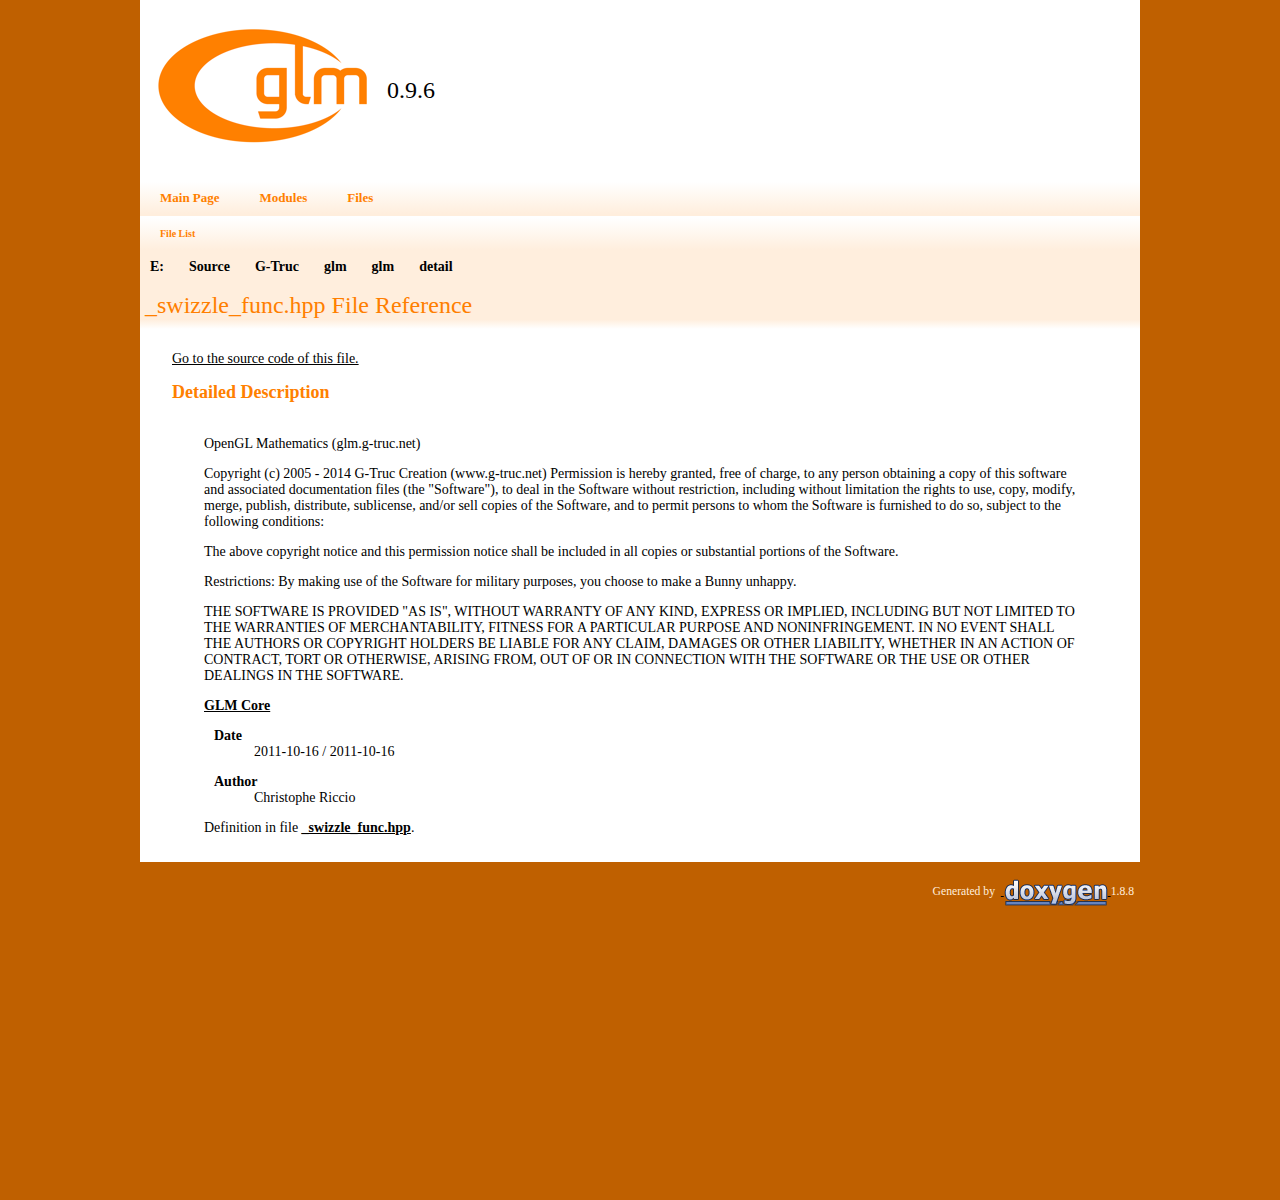
<file: src/libs/glm/doc/api/a00005.html>
<!DOCTYPE html PUBLIC "-//W3C//DTD XHTML 1.0 Transitional//EN" "http://www.w3.org/TR/xhtml1/DTD/xhtml1-transitional.dtd">
<html xmlns="http://www.w3.org/1999/xhtml">
<head>
<meta http-equiv="Content-Type" content="text/xhtml;charset=UTF-8"/>
<meta http-equiv="X-UA-Compatible" content="IE=9"/>
<meta name="generator" content="Doxygen 1.8.8"/>
<title>0.9.6: _swizzle_func.hpp File Reference</title>
<link href="tabs.css" rel="stylesheet" type="text/css"/>
<script type="text/javascript" src="jquery.js"></script>
<script type="text/javascript" src="dynsections.js"></script>
<link href="doxygen.css" rel="stylesheet" type="text/css" />
</head>
<body>
<div id="top"><!-- do not remove this div, it is closed by doxygen! -->
<div id="titlearea">
<table cellspacing="0" cellpadding="0">
 <tbody>
 <tr style="height: 56px;">
  <td id="projectlogo"><img alt="Logo" src="logo.png"/></td>
  <td style="padding-left: 0.5em;">
   <div id="projectname">0.9.6
   </div>
  </td>
 </tr>
 </tbody>
</table>
</div>
<!-- end header part -->
<!-- Generated by Doxygen 1.8.8 -->
  <div id="navrow1" class="tabs">
    <ul class="tablist">
      <li><a href="index.html"><span>Main&#160;Page</span></a></li>
      <li><a href="modules.html"><span>Modules</span></a></li>
      <li class="current"><a href="files.html"><span>Files</span></a></li>
    </ul>
  </div>
  <div id="navrow2" class="tabs2">
    <ul class="tablist">
      <li><a href="files.html"><span>File&#160;List</span></a></li>
    </ul>
  </div>
<div id="nav-path" class="navpath">
  <ul>
<li class="navelem"><a class="el" href="dir_885cc87fac2d91e269af0a5a959fa5f6.html">E:</a></li><li class="navelem"><a class="el" href="dir_153b03dd71a7bff437c38ec53cb2e014.html">Source</a></li><li class="navelem"><a class="el" href="dir_0c6652232a835be54bedd6cfd7502504.html">G-Truc</a></li><li class="navelem"><a class="el" href="dir_e2c7faa62a52820b5be8795affd6e495.html">glm</a></li><li class="navelem"><a class="el" href="dir_5cf96241cdcf6779b80e104875f9716f.html">glm</a></li><li class="navelem"><a class="el" href="dir_9b22c367036d391e575f56d067c9855b.html">detail</a></li>  </ul>
</div>
</div><!-- top -->
<div class="header">
  <div class="headertitle">
<div class="title">_swizzle_func.hpp File Reference</div>  </div>
</div><!--header-->
<div class="contents">

<p><a href="a00005_source.html">Go to the source code of this file.</a></p>
<a name="details" id="details"></a><h2 class="groupheader">Detailed Description</h2>
<div class="textblock"><p>OpenGL Mathematics (glm.g-truc.net) </p>
<p>Copyright (c) 2005 - 2014 G-Truc Creation (www.g-truc.net) Permission is hereby granted, free of charge, to any person obtaining a copy of this software and associated documentation files (the "Software"), to deal in the Software without restriction, including without limitation the rights to use, copy, modify, merge, publish, distribute, sublicense, and/or sell copies of the Software, and to permit persons to whom the Software is furnished to do so, subject to the following conditions:</p>
<p>The above copyright notice and this permission notice shall be included in all copies or substantial portions of the Software.</p>
<p>Restrictions: By making use of the Software for military purposes, you choose to make a Bunny unhappy.</p>
<p>THE SOFTWARE IS PROVIDED "AS IS", WITHOUT WARRANTY OF ANY KIND, EXPRESS OR IMPLIED, INCLUDING BUT NOT LIMITED TO THE WARRANTIES OF MERCHANTABILITY, FITNESS FOR A PARTICULAR PURPOSE AND NONINFRINGEMENT. IN NO EVENT SHALL THE AUTHORS OR COPYRIGHT HOLDERS BE LIABLE FOR ANY CLAIM, DAMAGES OR OTHER LIABILITY, WHETHER IN AN ACTION OF CONTRACT, TORT OR OTHERWISE, ARISING FROM, OUT OF OR IN CONNECTION WITH THE SOFTWARE OR THE USE OR OTHER DEALINGS IN THE SOFTWARE.</p>
<p><a class="el" href="a00160.html">GLM Core</a></p>
<dl class="section date"><dt>Date</dt><dd>2011-10-16 / 2011-10-16 </dd></dl>
<dl class="section author"><dt>Author</dt><dd>Christophe Riccio </dd></dl>

<p>Definition in file <a class="el" href="a00005_source.html">_swizzle_func.hpp</a>.</p>
</div></div><!-- contents -->
<!-- start footer part -->
<hr class="footer"/><address class="footer"><small>
Generated by &#160;<a href="http://www.doxygen.org/index.html">
<img class="footer" src="doxygen.png" alt="doxygen"/>
</a> 1.8.8
</small></address>
</body>
</html>
</file>
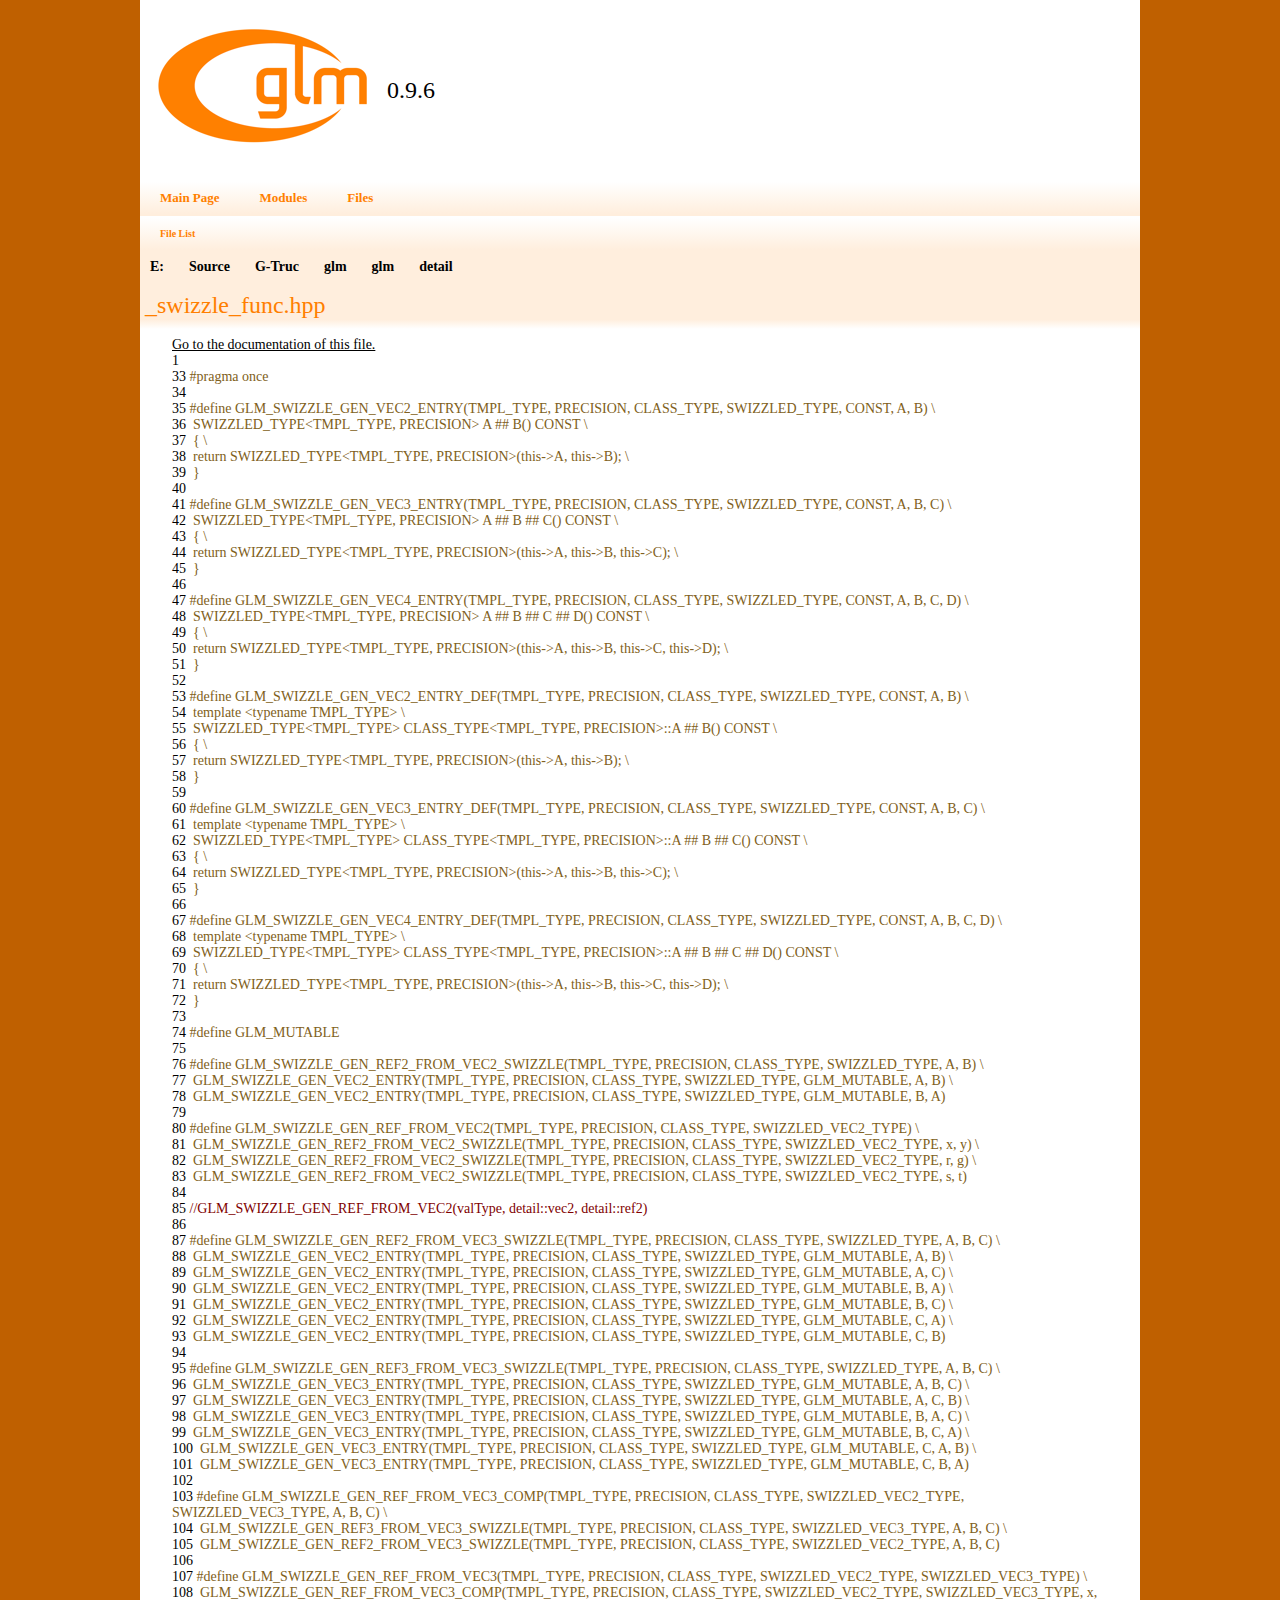
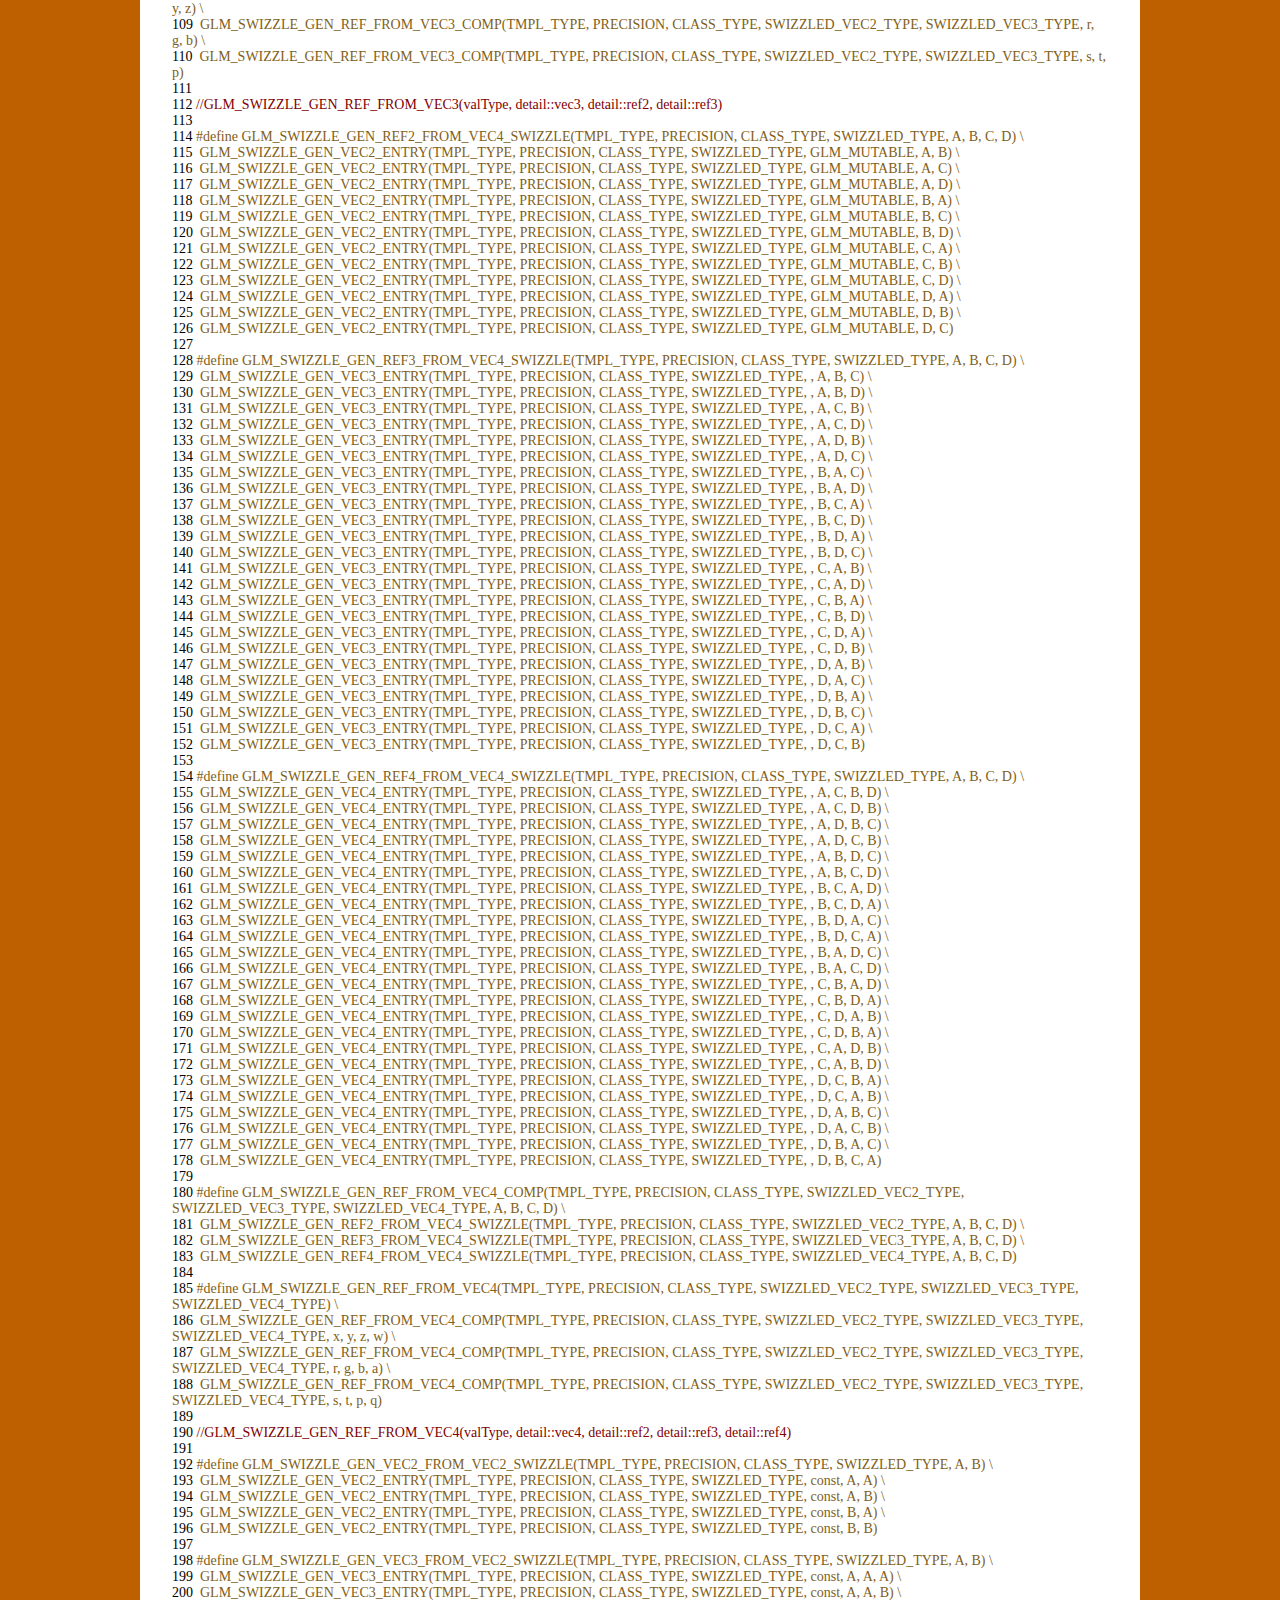
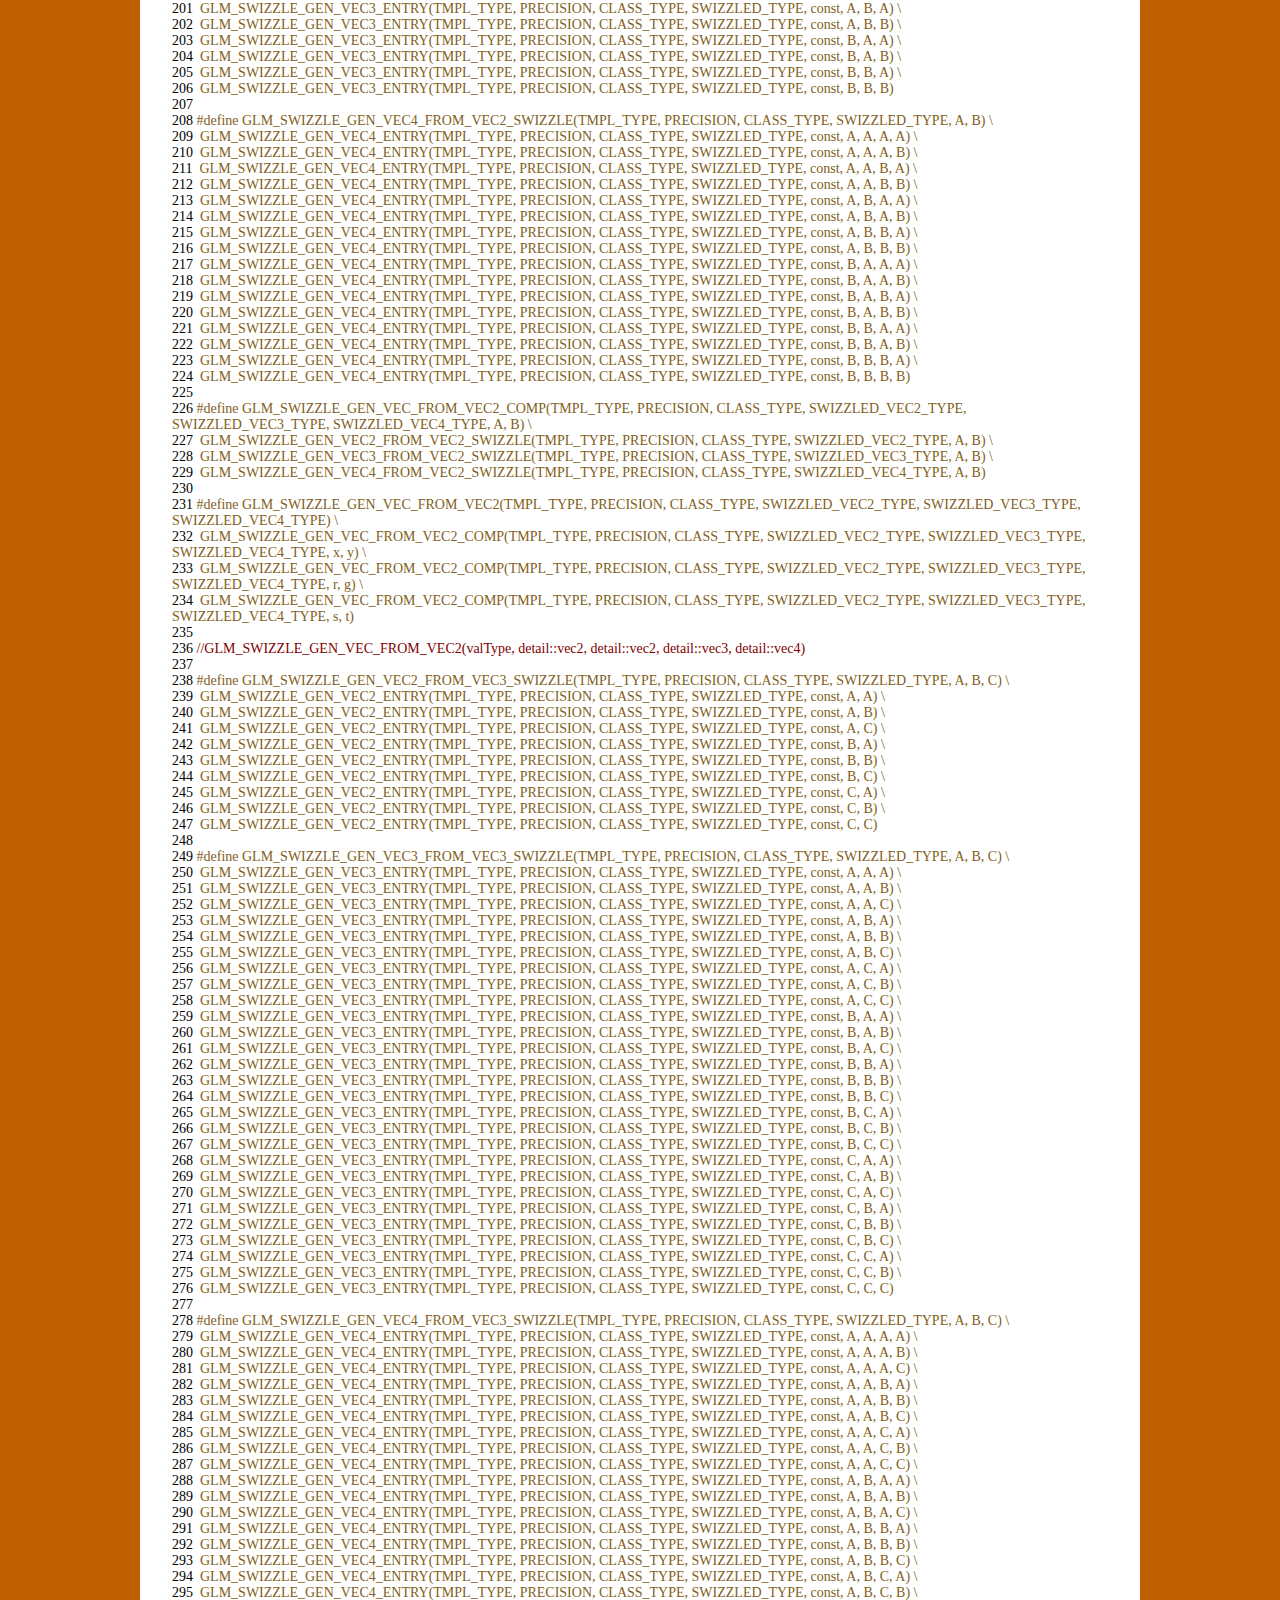
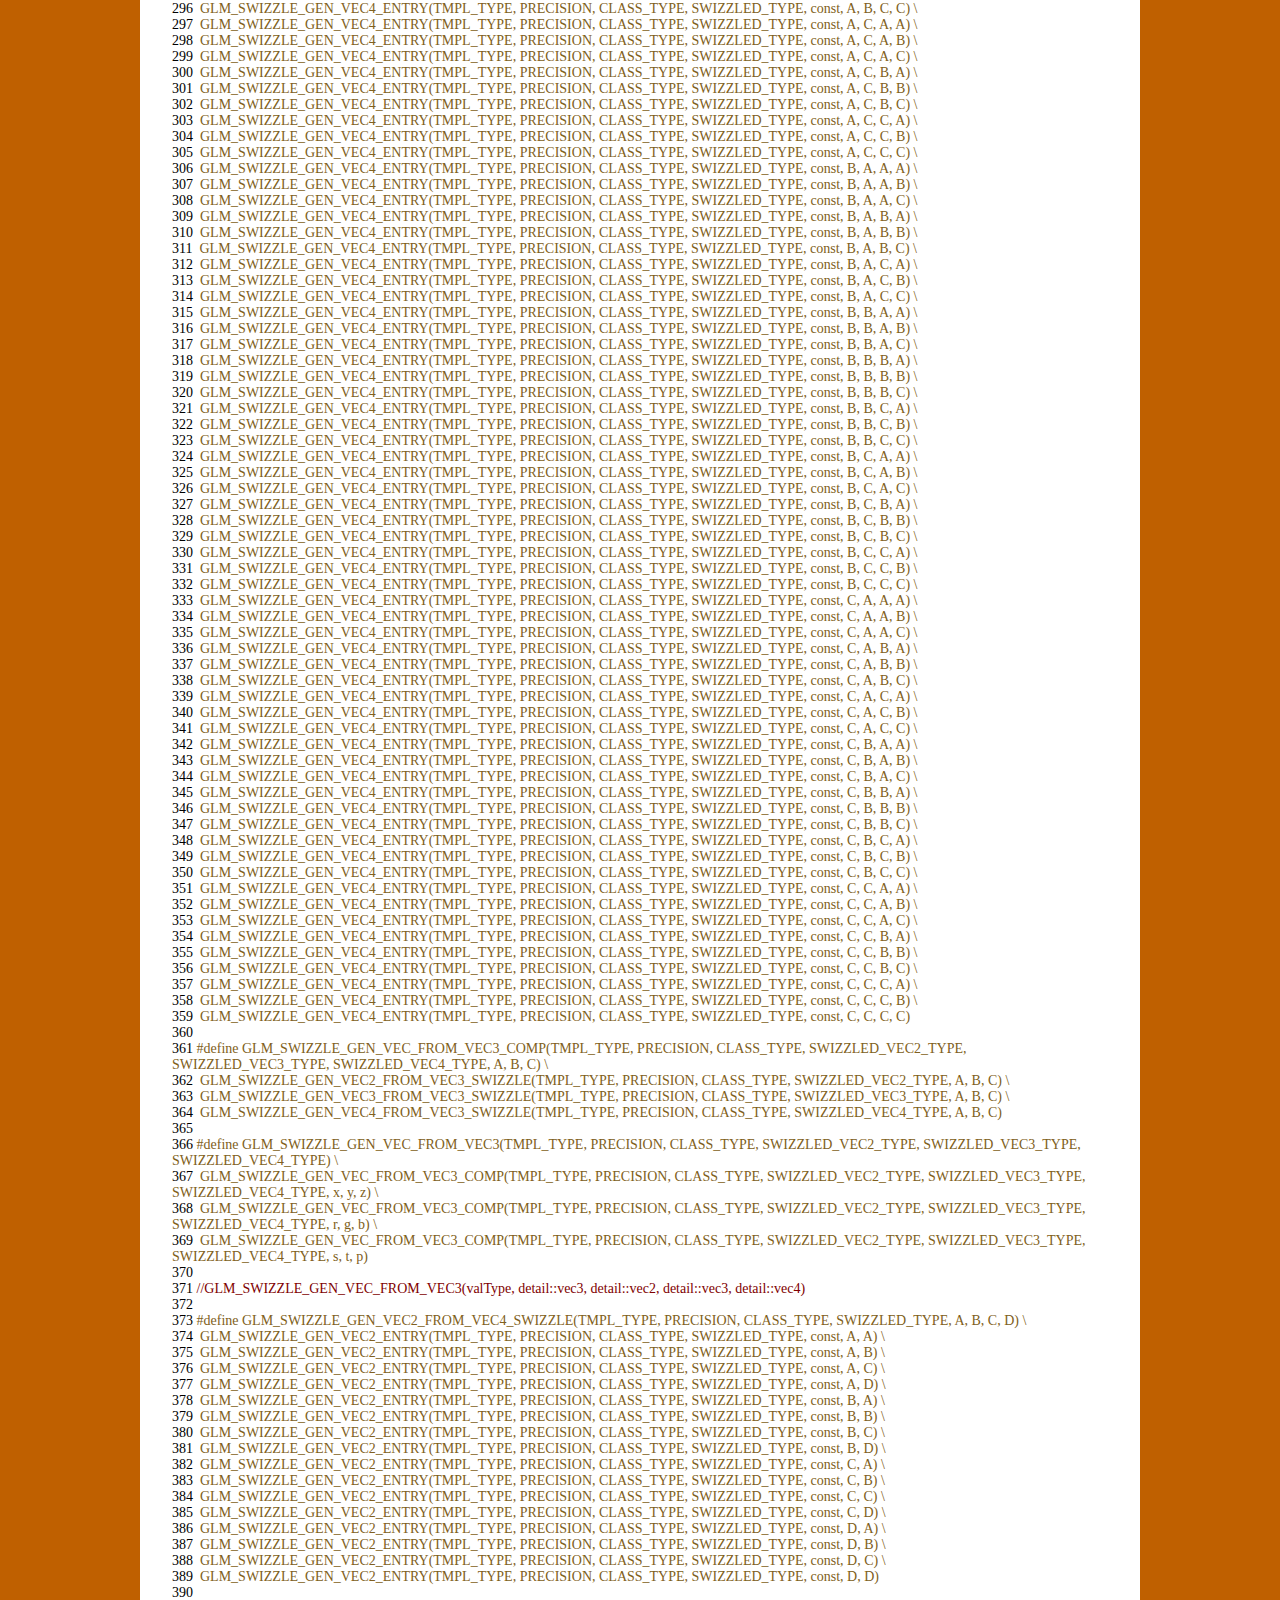
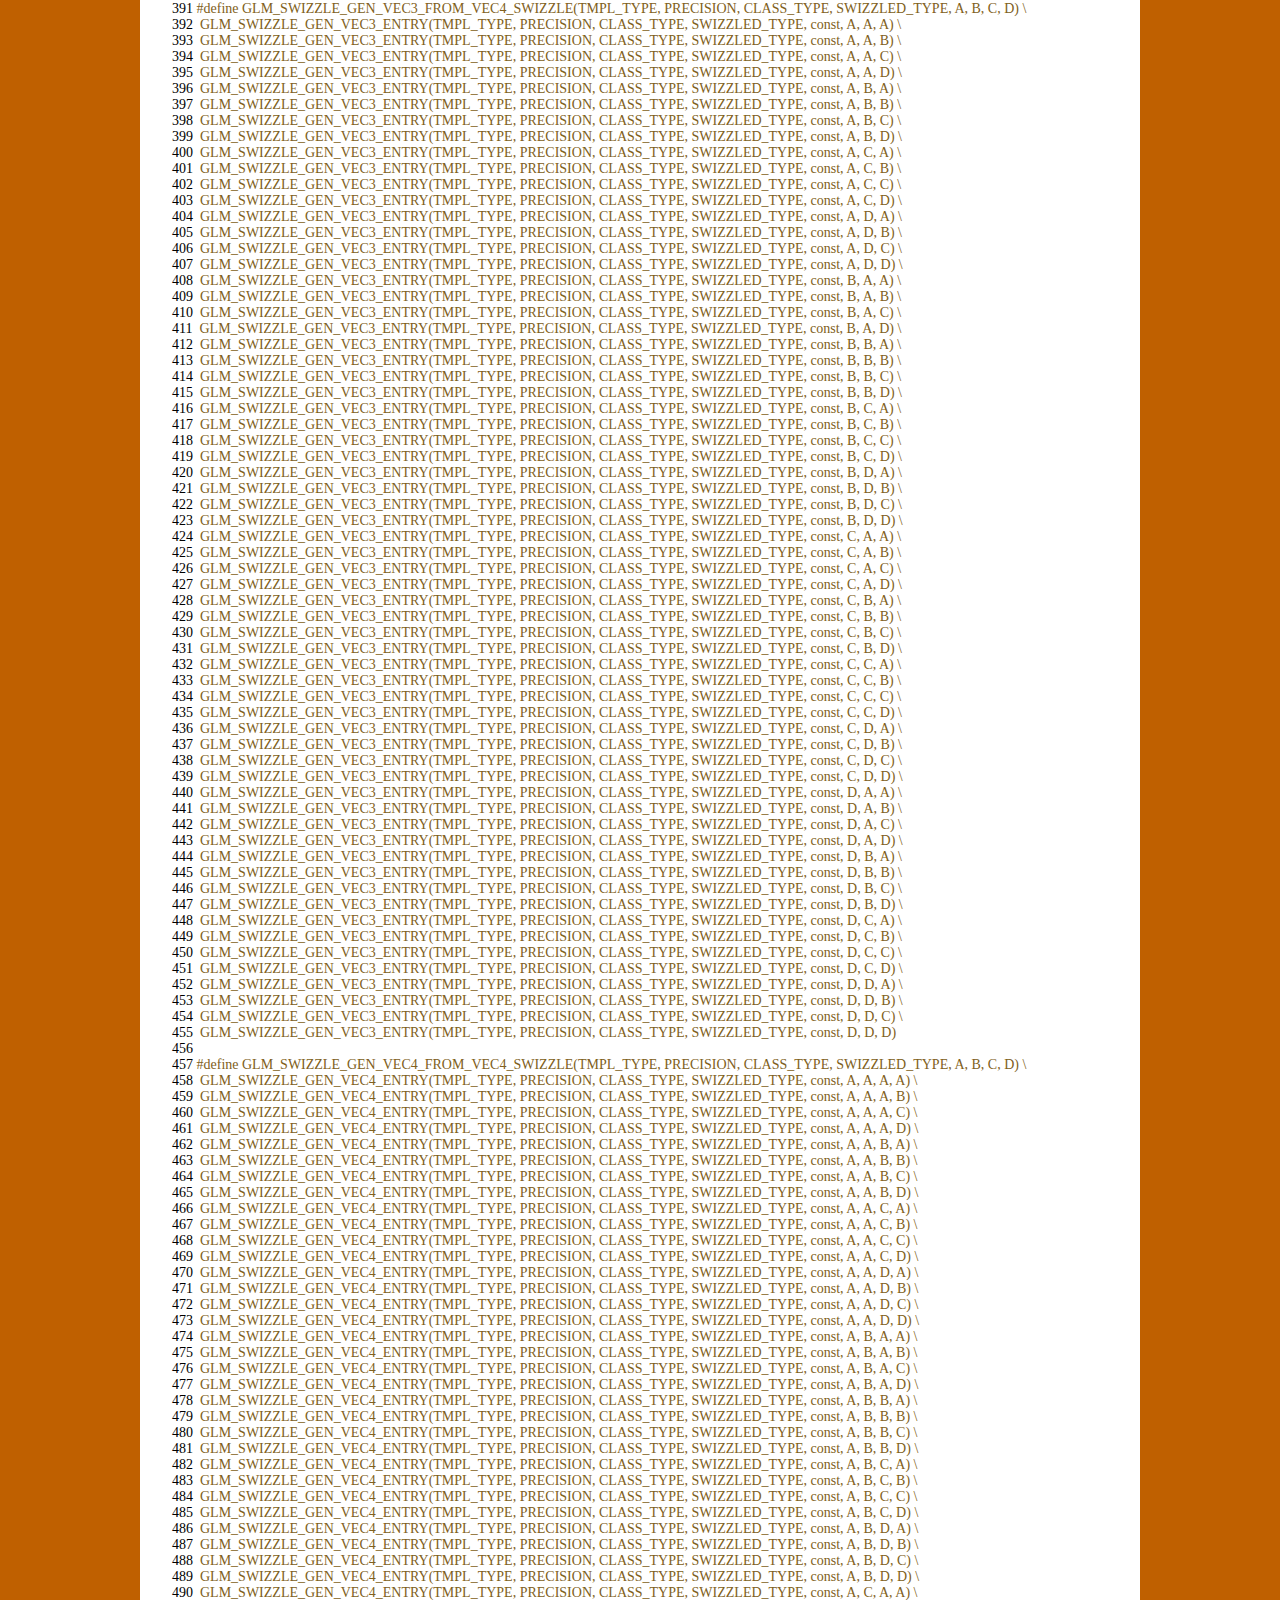
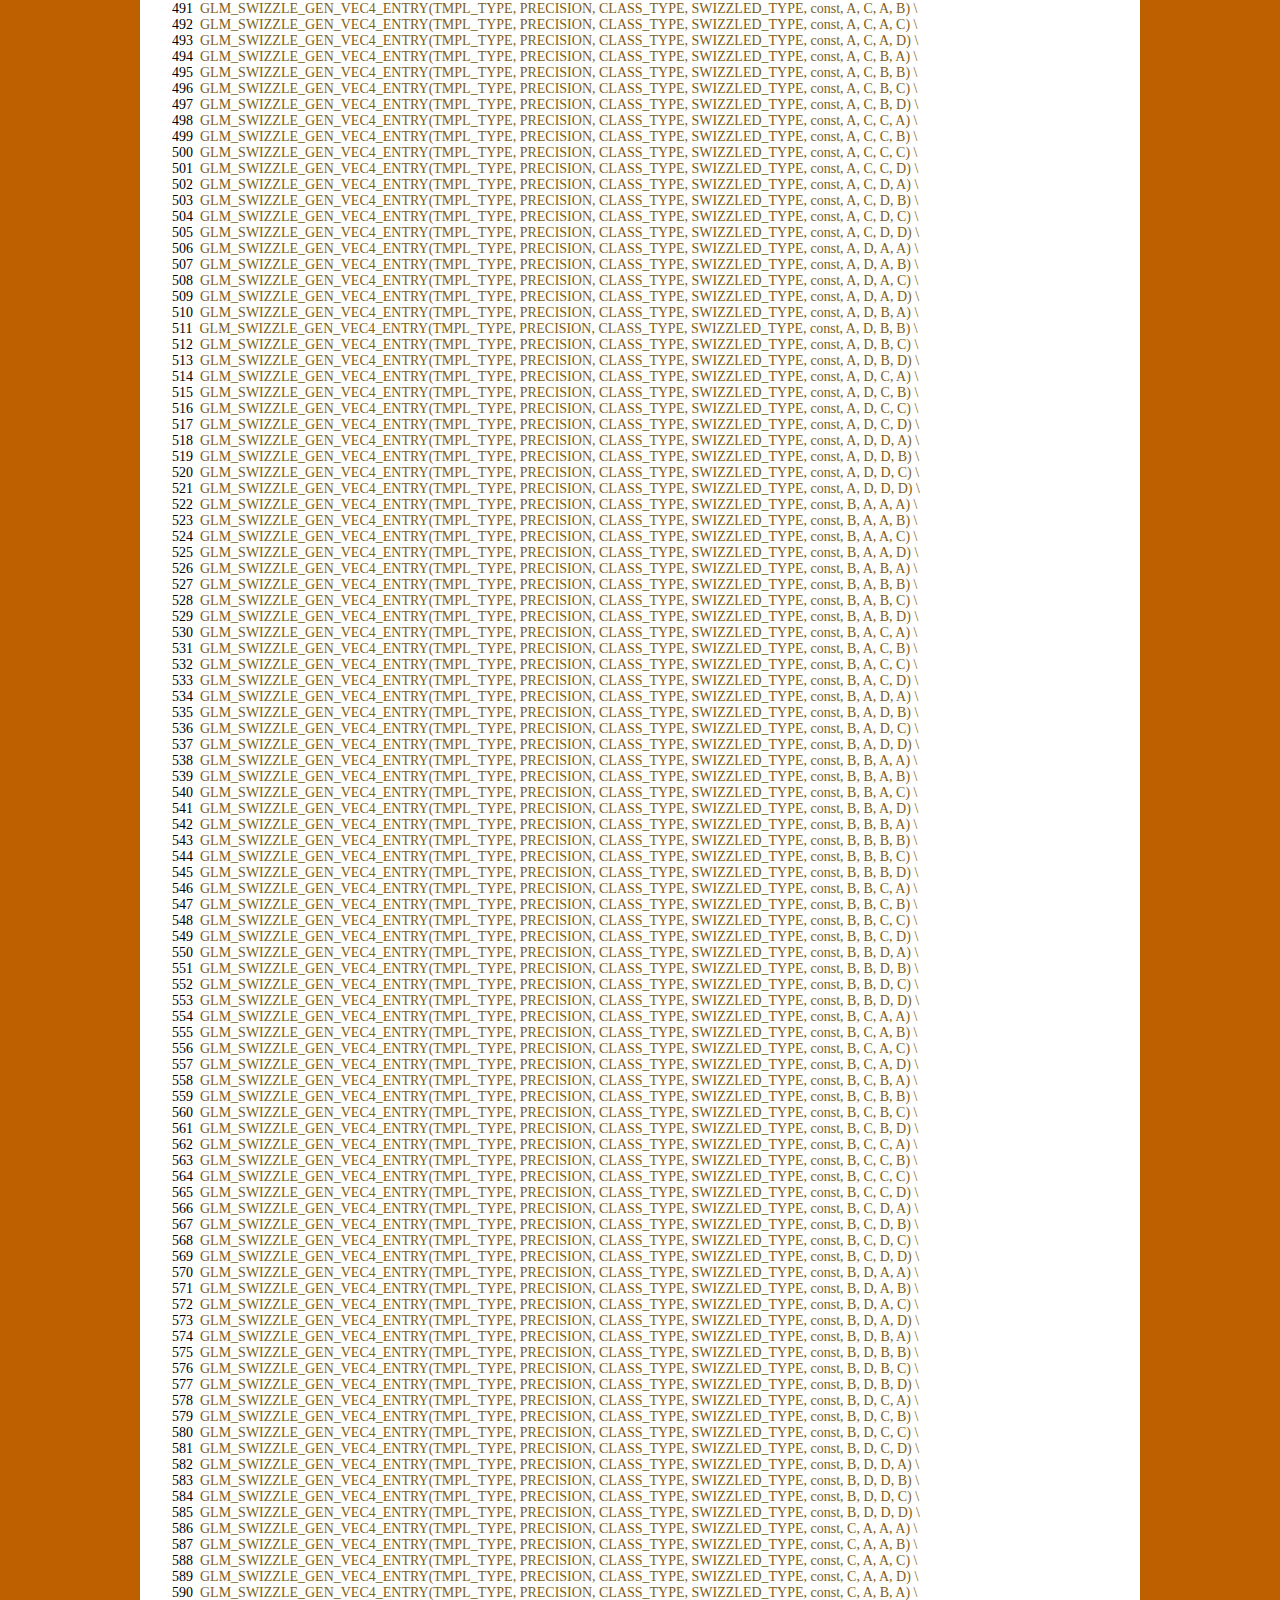
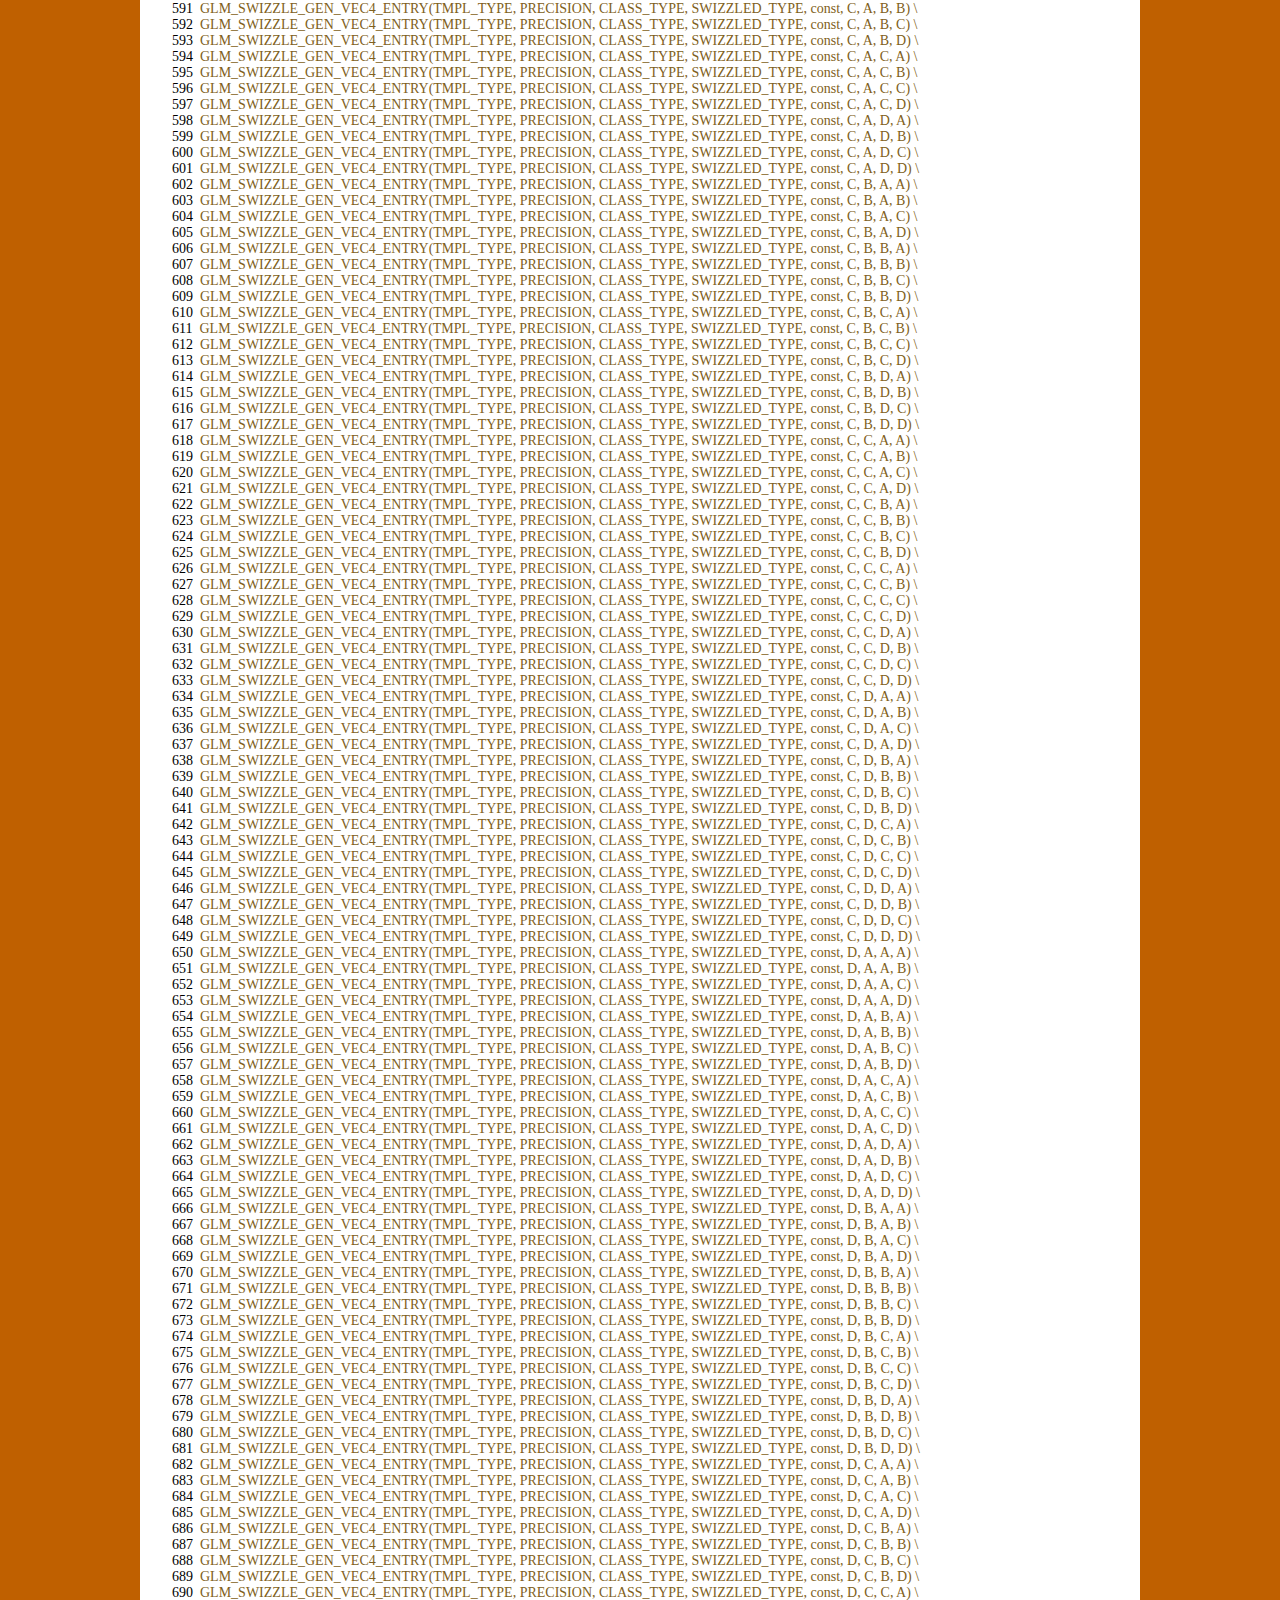
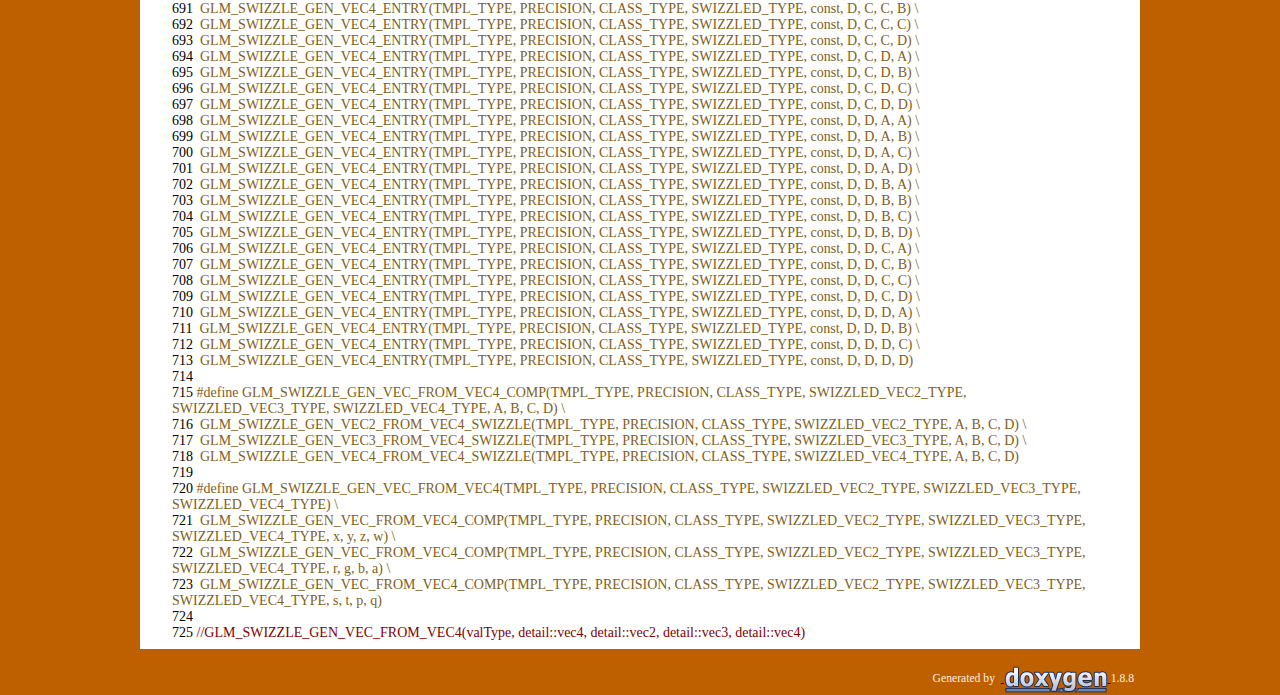
<file: src/libs/glm/doc/api/a00005_source.html>
<!DOCTYPE html PUBLIC "-//W3C//DTD XHTML 1.0 Transitional//EN" "http://www.w3.org/TR/xhtml1/DTD/xhtml1-transitional.dtd">
<html xmlns="http://www.w3.org/1999/xhtml">
<head>
<meta http-equiv="Content-Type" content="text/xhtml;charset=UTF-8"/>
<meta http-equiv="X-UA-Compatible" content="IE=9"/>
<meta name="generator" content="Doxygen 1.8.8"/>
<title>0.9.6: _swizzle_func.hpp Source File</title>
<link href="tabs.css" rel="stylesheet" type="text/css"/>
<script type="text/javascript" src="jquery.js"></script>
<script type="text/javascript" src="dynsections.js"></script>
<link href="doxygen.css" rel="stylesheet" type="text/css" />
</head>
<body>
<div id="top"><!-- do not remove this div, it is closed by doxygen! -->
<div id="titlearea">
<table cellspacing="0" cellpadding="0">
 <tbody>
 <tr style="height: 56px;">
  <td id="projectlogo"><img alt="Logo" src="logo.png"/></td>
  <td style="padding-left: 0.5em;">
   <div id="projectname">0.9.6
   </div>
  </td>
 </tr>
 </tbody>
</table>
</div>
<!-- end header part -->
<!-- Generated by Doxygen 1.8.8 -->
  <div id="navrow1" class="tabs">
    <ul class="tablist">
      <li><a href="index.html"><span>Main&#160;Page</span></a></li>
      <li><a href="modules.html"><span>Modules</span></a></li>
      <li class="current"><a href="files.html"><span>Files</span></a></li>
    </ul>
  </div>
  <div id="navrow2" class="tabs2">
    <ul class="tablist">
      <li><a href="files.html"><span>File&#160;List</span></a></li>
    </ul>
  </div>
<div id="nav-path" class="navpath">
  <ul>
<li class="navelem"><a class="el" href="dir_885cc87fac2d91e269af0a5a959fa5f6.html">E:</a></li><li class="navelem"><a class="el" href="dir_153b03dd71a7bff437c38ec53cb2e014.html">Source</a></li><li class="navelem"><a class="el" href="dir_0c6652232a835be54bedd6cfd7502504.html">G-Truc</a></li><li class="navelem"><a class="el" href="dir_e2c7faa62a52820b5be8795affd6e495.html">glm</a></li><li class="navelem"><a class="el" href="dir_5cf96241cdcf6779b80e104875f9716f.html">glm</a></li><li class="navelem"><a class="el" href="dir_9b22c367036d391e575f56d067c9855b.html">detail</a></li>  </ul>
</div>
</div><!-- top -->
<div class="header">
  <div class="headertitle">
<div class="title">_swizzle_func.hpp</div>  </div>
</div><!--header-->
<div class="contents">
<a href="a00005.html">Go to the documentation of this file.</a><div class="fragment"><div class="line"><a name="l00001"></a><span class="lineno">    1</span>&#160;</div>
<div class="line"><a name="l00033"></a><span class="lineno">   33</span>&#160;<span class="preprocessor">#pragma once</span></div>
<div class="line"><a name="l00034"></a><span class="lineno">   34</span>&#160;</div>
<div class="line"><a name="l00035"></a><span class="lineno">   35</span>&#160;<span class="preprocessor">#define GLM_SWIZZLE_GEN_VEC2_ENTRY(TMPL_TYPE, PRECISION, CLASS_TYPE, SWIZZLED_TYPE, CONST, A, B)        \</span></div>
<div class="line"><a name="l00036"></a><span class="lineno">   36</span>&#160;<span class="preprocessor">        SWIZZLED_TYPE&lt;TMPL_TYPE, PRECISION&gt; A ## B() CONST                                                                                              \</span></div>
<div class="line"><a name="l00037"></a><span class="lineno">   37</span>&#160;<span class="preprocessor">        {                                                                                                                                                                                               \</span></div>
<div class="line"><a name="l00038"></a><span class="lineno">   38</span>&#160;<span class="preprocessor">                return SWIZZLED_TYPE&lt;TMPL_TYPE, PRECISION&gt;(this-&gt;A, this-&gt;B);                                                           \</span></div>
<div class="line"><a name="l00039"></a><span class="lineno">   39</span>&#160;<span class="preprocessor">        }</span></div>
<div class="line"><a name="l00040"></a><span class="lineno">   40</span>&#160;</div>
<div class="line"><a name="l00041"></a><span class="lineno">   41</span>&#160;<span class="preprocessor">#define GLM_SWIZZLE_GEN_VEC3_ENTRY(TMPL_TYPE, PRECISION, CLASS_TYPE, SWIZZLED_TYPE, CONST, A, B, C)             \</span></div>
<div class="line"><a name="l00042"></a><span class="lineno">   42</span>&#160;<span class="preprocessor">        SWIZZLED_TYPE&lt;TMPL_TYPE, PRECISION&gt; A ## B ## C() CONST                                                                                         \</span></div>
<div class="line"><a name="l00043"></a><span class="lineno">   43</span>&#160;<span class="preprocessor">        {                                                                                                                                                                                                       \</span></div>
<div class="line"><a name="l00044"></a><span class="lineno">   44</span>&#160;<span class="preprocessor">                return SWIZZLED_TYPE&lt;TMPL_TYPE, PRECISION&gt;(this-&gt;A, this-&gt;B, this-&gt;C);                                                  \</span></div>
<div class="line"><a name="l00045"></a><span class="lineno">   45</span>&#160;<span class="preprocessor">        }</span></div>
<div class="line"><a name="l00046"></a><span class="lineno">   46</span>&#160;</div>
<div class="line"><a name="l00047"></a><span class="lineno">   47</span>&#160;<span class="preprocessor">#define GLM_SWIZZLE_GEN_VEC4_ENTRY(TMPL_TYPE, PRECISION, CLASS_TYPE, SWIZZLED_TYPE, CONST, A, B, C, D)  \</span></div>
<div class="line"><a name="l00048"></a><span class="lineno">   48</span>&#160;<span class="preprocessor">        SWIZZLED_TYPE&lt;TMPL_TYPE, PRECISION&gt; A ## B ## C ## D() CONST                                                                            \</span></div>
<div class="line"><a name="l00049"></a><span class="lineno">   49</span>&#160;<span class="preprocessor">        {                                                                                                                                                                                                       \</span></div>
<div class="line"><a name="l00050"></a><span class="lineno">   50</span>&#160;<span class="preprocessor">                return SWIZZLED_TYPE&lt;TMPL_TYPE, PRECISION&gt;(this-&gt;A, this-&gt;B, this-&gt;C, this-&gt;D);                                 \</span></div>
<div class="line"><a name="l00051"></a><span class="lineno">   51</span>&#160;<span class="preprocessor">        }</span></div>
<div class="line"><a name="l00052"></a><span class="lineno">   52</span>&#160;</div>
<div class="line"><a name="l00053"></a><span class="lineno">   53</span>&#160;<span class="preprocessor">#define GLM_SWIZZLE_GEN_VEC2_ENTRY_DEF(TMPL_TYPE, PRECISION, CLASS_TYPE, SWIZZLED_TYPE, CONST, A, B)    \</span></div>
<div class="line"><a name="l00054"></a><span class="lineno">   54</span>&#160;<span class="preprocessor">        template &lt;typename TMPL_TYPE&gt;                                                                                                                                           \</span></div>
<div class="line"><a name="l00055"></a><span class="lineno">   55</span>&#160;<span class="preprocessor">        SWIZZLED_TYPE&lt;TMPL_TYPE&gt; CLASS_TYPE&lt;TMPL_TYPE, PRECISION&gt;::A ## B() CONST                                                       \</span></div>
<div class="line"><a name="l00056"></a><span class="lineno">   56</span>&#160;<span class="preprocessor">        {                                                                                                                                                                                                       \</span></div>
<div class="line"><a name="l00057"></a><span class="lineno">   57</span>&#160;<span class="preprocessor">                return SWIZZLED_TYPE&lt;TMPL_TYPE, PRECISION&gt;(this-&gt;A, this-&gt;B);                                                                   \</span></div>
<div class="line"><a name="l00058"></a><span class="lineno">   58</span>&#160;<span class="preprocessor">        }</span></div>
<div class="line"><a name="l00059"></a><span class="lineno">   59</span>&#160;</div>
<div class="line"><a name="l00060"></a><span class="lineno">   60</span>&#160;<span class="preprocessor">#define GLM_SWIZZLE_GEN_VEC3_ENTRY_DEF(TMPL_TYPE, PRECISION, CLASS_TYPE, SWIZZLED_TYPE, CONST, A, B, C)         \</span></div>
<div class="line"><a name="l00061"></a><span class="lineno">   61</span>&#160;<span class="preprocessor">        template &lt;typename TMPL_TYPE&gt;                                                                                                                                                   \</span></div>
<div class="line"><a name="l00062"></a><span class="lineno">   62</span>&#160;<span class="preprocessor">        SWIZZLED_TYPE&lt;TMPL_TYPE&gt; CLASS_TYPE&lt;TMPL_TYPE, PRECISION&gt;::A ## B ## C() CONST                                                  \</span></div>
<div class="line"><a name="l00063"></a><span class="lineno">   63</span>&#160;<span class="preprocessor">        {                                                                                                                                                                                                               \</span></div>
<div class="line"><a name="l00064"></a><span class="lineno">   64</span>&#160;<span class="preprocessor">                return SWIZZLED_TYPE&lt;TMPL_TYPE, PRECISION&gt;(this-&gt;A, this-&gt;B, this-&gt;C);                                                          \</span></div>
<div class="line"><a name="l00065"></a><span class="lineno">   65</span>&#160;<span class="preprocessor">        }</span></div>
<div class="line"><a name="l00066"></a><span class="lineno">   66</span>&#160;</div>
<div class="line"><a name="l00067"></a><span class="lineno">   67</span>&#160;<span class="preprocessor">#define GLM_SWIZZLE_GEN_VEC4_ENTRY_DEF(TMPL_TYPE, PRECISION, CLASS_TYPE, SWIZZLED_TYPE, CONST, A, B, C, D)      \</span></div>
<div class="line"><a name="l00068"></a><span class="lineno">   68</span>&#160;<span class="preprocessor">        template &lt;typename TMPL_TYPE&gt;                                                                                                                                                   \</span></div>
<div class="line"><a name="l00069"></a><span class="lineno">   69</span>&#160;<span class="preprocessor">        SWIZZLED_TYPE&lt;TMPL_TYPE&gt; CLASS_TYPE&lt;TMPL_TYPE, PRECISION&gt;::A ## B ## C ## D() CONST                                             \</span></div>
<div class="line"><a name="l00070"></a><span class="lineno">   70</span>&#160;<span class="preprocessor">        {                                                                                                                                                                                                               \</span></div>
<div class="line"><a name="l00071"></a><span class="lineno">   71</span>&#160;<span class="preprocessor">                return SWIZZLED_TYPE&lt;TMPL_TYPE, PRECISION&gt;(this-&gt;A, this-&gt;B, this-&gt;C, this-&gt;D);                                         \</span></div>
<div class="line"><a name="l00072"></a><span class="lineno">   72</span>&#160;<span class="preprocessor">        }</span></div>
<div class="line"><a name="l00073"></a><span class="lineno">   73</span>&#160;</div>
<div class="line"><a name="l00074"></a><span class="lineno">   74</span>&#160;<span class="preprocessor">#define GLM_MUTABLE</span></div>
<div class="line"><a name="l00075"></a><span class="lineno">   75</span>&#160;</div>
<div class="line"><a name="l00076"></a><span class="lineno">   76</span>&#160;<span class="preprocessor">#define GLM_SWIZZLE_GEN_REF2_FROM_VEC2_SWIZZLE(TMPL_TYPE, PRECISION, CLASS_TYPE, SWIZZLED_TYPE, A, B) \</span></div>
<div class="line"><a name="l00077"></a><span class="lineno">   77</span>&#160;<span class="preprocessor">        GLM_SWIZZLE_GEN_VEC2_ENTRY(TMPL_TYPE, PRECISION, CLASS_TYPE, SWIZZLED_TYPE, GLM_MUTABLE, A, B) \</span></div>
<div class="line"><a name="l00078"></a><span class="lineno">   78</span>&#160;<span class="preprocessor">        GLM_SWIZZLE_GEN_VEC2_ENTRY(TMPL_TYPE, PRECISION, CLASS_TYPE, SWIZZLED_TYPE, GLM_MUTABLE, B, A)</span></div>
<div class="line"><a name="l00079"></a><span class="lineno">   79</span>&#160;</div>
<div class="line"><a name="l00080"></a><span class="lineno">   80</span>&#160;<span class="preprocessor">#define GLM_SWIZZLE_GEN_REF_FROM_VEC2(TMPL_TYPE, PRECISION, CLASS_TYPE, SWIZZLED_VEC2_TYPE) \</span></div>
<div class="line"><a name="l00081"></a><span class="lineno">   81</span>&#160;<span class="preprocessor">        GLM_SWIZZLE_GEN_REF2_FROM_VEC2_SWIZZLE(TMPL_TYPE, PRECISION, CLASS_TYPE, SWIZZLED_VEC2_TYPE, x, y) \</span></div>
<div class="line"><a name="l00082"></a><span class="lineno">   82</span>&#160;<span class="preprocessor">        GLM_SWIZZLE_GEN_REF2_FROM_VEC2_SWIZZLE(TMPL_TYPE, PRECISION, CLASS_TYPE, SWIZZLED_VEC2_TYPE, r, g) \</span></div>
<div class="line"><a name="l00083"></a><span class="lineno">   83</span>&#160;<span class="preprocessor">        GLM_SWIZZLE_GEN_REF2_FROM_VEC2_SWIZZLE(TMPL_TYPE, PRECISION, CLASS_TYPE, SWIZZLED_VEC2_TYPE, s, t)</span></div>
<div class="line"><a name="l00084"></a><span class="lineno">   84</span>&#160;</div>
<div class="line"><a name="l00085"></a><span class="lineno">   85</span>&#160;<span class="comment">//GLM_SWIZZLE_GEN_REF_FROM_VEC2(valType, detail::vec2, detail::ref2)</span></div>
<div class="line"><a name="l00086"></a><span class="lineno">   86</span>&#160;</div>
<div class="line"><a name="l00087"></a><span class="lineno">   87</span>&#160;<span class="preprocessor">#define GLM_SWIZZLE_GEN_REF2_FROM_VEC3_SWIZZLE(TMPL_TYPE, PRECISION, CLASS_TYPE, SWIZZLED_TYPE, A, B, C) \</span></div>
<div class="line"><a name="l00088"></a><span class="lineno">   88</span>&#160;<span class="preprocessor">        GLM_SWIZZLE_GEN_VEC2_ENTRY(TMPL_TYPE, PRECISION, CLASS_TYPE, SWIZZLED_TYPE, GLM_MUTABLE, A, B) \</span></div>
<div class="line"><a name="l00089"></a><span class="lineno">   89</span>&#160;<span class="preprocessor">        GLM_SWIZZLE_GEN_VEC2_ENTRY(TMPL_TYPE, PRECISION, CLASS_TYPE, SWIZZLED_TYPE, GLM_MUTABLE, A, C) \</span></div>
<div class="line"><a name="l00090"></a><span class="lineno">   90</span>&#160;<span class="preprocessor">        GLM_SWIZZLE_GEN_VEC2_ENTRY(TMPL_TYPE, PRECISION, CLASS_TYPE, SWIZZLED_TYPE, GLM_MUTABLE, B, A) \</span></div>
<div class="line"><a name="l00091"></a><span class="lineno">   91</span>&#160;<span class="preprocessor">        GLM_SWIZZLE_GEN_VEC2_ENTRY(TMPL_TYPE, PRECISION, CLASS_TYPE, SWIZZLED_TYPE, GLM_MUTABLE, B, C) \</span></div>
<div class="line"><a name="l00092"></a><span class="lineno">   92</span>&#160;<span class="preprocessor">        GLM_SWIZZLE_GEN_VEC2_ENTRY(TMPL_TYPE, PRECISION, CLASS_TYPE, SWIZZLED_TYPE, GLM_MUTABLE, C, A) \</span></div>
<div class="line"><a name="l00093"></a><span class="lineno">   93</span>&#160;<span class="preprocessor">        GLM_SWIZZLE_GEN_VEC2_ENTRY(TMPL_TYPE, PRECISION, CLASS_TYPE, SWIZZLED_TYPE, GLM_MUTABLE, C, B)</span></div>
<div class="line"><a name="l00094"></a><span class="lineno">   94</span>&#160;</div>
<div class="line"><a name="l00095"></a><span class="lineno">   95</span>&#160;<span class="preprocessor">#define GLM_SWIZZLE_GEN_REF3_FROM_VEC3_SWIZZLE(TMPL_TYPE, PRECISION, CLASS_TYPE, SWIZZLED_TYPE, A, B, C) \</span></div>
<div class="line"><a name="l00096"></a><span class="lineno">   96</span>&#160;<span class="preprocessor">        GLM_SWIZZLE_GEN_VEC3_ENTRY(TMPL_TYPE, PRECISION, CLASS_TYPE, SWIZZLED_TYPE, GLM_MUTABLE, A, B, C) \</span></div>
<div class="line"><a name="l00097"></a><span class="lineno">   97</span>&#160;<span class="preprocessor">        GLM_SWIZZLE_GEN_VEC3_ENTRY(TMPL_TYPE, PRECISION, CLASS_TYPE, SWIZZLED_TYPE, GLM_MUTABLE, A, C, B) \</span></div>
<div class="line"><a name="l00098"></a><span class="lineno">   98</span>&#160;<span class="preprocessor">        GLM_SWIZZLE_GEN_VEC3_ENTRY(TMPL_TYPE, PRECISION, CLASS_TYPE, SWIZZLED_TYPE, GLM_MUTABLE, B, A, C) \</span></div>
<div class="line"><a name="l00099"></a><span class="lineno">   99</span>&#160;<span class="preprocessor">        GLM_SWIZZLE_GEN_VEC3_ENTRY(TMPL_TYPE, PRECISION, CLASS_TYPE, SWIZZLED_TYPE, GLM_MUTABLE, B, C, A) \</span></div>
<div class="line"><a name="l00100"></a><span class="lineno">  100</span>&#160;<span class="preprocessor">        GLM_SWIZZLE_GEN_VEC3_ENTRY(TMPL_TYPE, PRECISION, CLASS_TYPE, SWIZZLED_TYPE, GLM_MUTABLE, C, A, B) \</span></div>
<div class="line"><a name="l00101"></a><span class="lineno">  101</span>&#160;<span class="preprocessor">        GLM_SWIZZLE_GEN_VEC3_ENTRY(TMPL_TYPE, PRECISION, CLASS_TYPE, SWIZZLED_TYPE, GLM_MUTABLE, C, B, A)</span></div>
<div class="line"><a name="l00102"></a><span class="lineno">  102</span>&#160;</div>
<div class="line"><a name="l00103"></a><span class="lineno">  103</span>&#160;<span class="preprocessor">#define GLM_SWIZZLE_GEN_REF_FROM_VEC3_COMP(TMPL_TYPE, PRECISION, CLASS_TYPE, SWIZZLED_VEC2_TYPE, SWIZZLED_VEC3_TYPE, A, B, C) \</span></div>
<div class="line"><a name="l00104"></a><span class="lineno">  104</span>&#160;<span class="preprocessor">        GLM_SWIZZLE_GEN_REF3_FROM_VEC3_SWIZZLE(TMPL_TYPE, PRECISION, CLASS_TYPE, SWIZZLED_VEC3_TYPE, A, B, C) \</span></div>
<div class="line"><a name="l00105"></a><span class="lineno">  105</span>&#160;<span class="preprocessor">        GLM_SWIZZLE_GEN_REF2_FROM_VEC3_SWIZZLE(TMPL_TYPE, PRECISION, CLASS_TYPE, SWIZZLED_VEC2_TYPE, A, B, C)</span></div>
<div class="line"><a name="l00106"></a><span class="lineno">  106</span>&#160;</div>
<div class="line"><a name="l00107"></a><span class="lineno">  107</span>&#160;<span class="preprocessor">#define GLM_SWIZZLE_GEN_REF_FROM_VEC3(TMPL_TYPE, PRECISION, CLASS_TYPE, SWIZZLED_VEC2_TYPE, SWIZZLED_VEC3_TYPE) \</span></div>
<div class="line"><a name="l00108"></a><span class="lineno">  108</span>&#160;<span class="preprocessor">        GLM_SWIZZLE_GEN_REF_FROM_VEC3_COMP(TMPL_TYPE, PRECISION, CLASS_TYPE, SWIZZLED_VEC2_TYPE, SWIZZLED_VEC3_TYPE, x, y, z) \</span></div>
<div class="line"><a name="l00109"></a><span class="lineno">  109</span>&#160;<span class="preprocessor">        GLM_SWIZZLE_GEN_REF_FROM_VEC3_COMP(TMPL_TYPE, PRECISION, CLASS_TYPE, SWIZZLED_VEC2_TYPE, SWIZZLED_VEC3_TYPE, r, g, b) \</span></div>
<div class="line"><a name="l00110"></a><span class="lineno">  110</span>&#160;<span class="preprocessor">        GLM_SWIZZLE_GEN_REF_FROM_VEC3_COMP(TMPL_TYPE, PRECISION, CLASS_TYPE, SWIZZLED_VEC2_TYPE, SWIZZLED_VEC3_TYPE, s, t, p)</span></div>
<div class="line"><a name="l00111"></a><span class="lineno">  111</span>&#160;</div>
<div class="line"><a name="l00112"></a><span class="lineno">  112</span>&#160;<span class="comment">//GLM_SWIZZLE_GEN_REF_FROM_VEC3(valType, detail::vec3, detail::ref2, detail::ref3)</span></div>
<div class="line"><a name="l00113"></a><span class="lineno">  113</span>&#160;</div>
<div class="line"><a name="l00114"></a><span class="lineno">  114</span>&#160;<span class="preprocessor">#define GLM_SWIZZLE_GEN_REF2_FROM_VEC4_SWIZZLE(TMPL_TYPE, PRECISION, CLASS_TYPE, SWIZZLED_TYPE, A, B, C, D) \</span></div>
<div class="line"><a name="l00115"></a><span class="lineno">  115</span>&#160;<span class="preprocessor">        GLM_SWIZZLE_GEN_VEC2_ENTRY(TMPL_TYPE, PRECISION, CLASS_TYPE, SWIZZLED_TYPE, GLM_MUTABLE, A, B) \</span></div>
<div class="line"><a name="l00116"></a><span class="lineno">  116</span>&#160;<span class="preprocessor">        GLM_SWIZZLE_GEN_VEC2_ENTRY(TMPL_TYPE, PRECISION, CLASS_TYPE, SWIZZLED_TYPE, GLM_MUTABLE, A, C) \</span></div>
<div class="line"><a name="l00117"></a><span class="lineno">  117</span>&#160;<span class="preprocessor">        GLM_SWIZZLE_GEN_VEC2_ENTRY(TMPL_TYPE, PRECISION, CLASS_TYPE, SWIZZLED_TYPE, GLM_MUTABLE, A, D) \</span></div>
<div class="line"><a name="l00118"></a><span class="lineno">  118</span>&#160;<span class="preprocessor">        GLM_SWIZZLE_GEN_VEC2_ENTRY(TMPL_TYPE, PRECISION, CLASS_TYPE, SWIZZLED_TYPE, GLM_MUTABLE, B, A) \</span></div>
<div class="line"><a name="l00119"></a><span class="lineno">  119</span>&#160;<span class="preprocessor">        GLM_SWIZZLE_GEN_VEC2_ENTRY(TMPL_TYPE, PRECISION, CLASS_TYPE, SWIZZLED_TYPE, GLM_MUTABLE, B, C) \</span></div>
<div class="line"><a name="l00120"></a><span class="lineno">  120</span>&#160;<span class="preprocessor">        GLM_SWIZZLE_GEN_VEC2_ENTRY(TMPL_TYPE, PRECISION, CLASS_TYPE, SWIZZLED_TYPE, GLM_MUTABLE, B, D) \</span></div>
<div class="line"><a name="l00121"></a><span class="lineno">  121</span>&#160;<span class="preprocessor">        GLM_SWIZZLE_GEN_VEC2_ENTRY(TMPL_TYPE, PRECISION, CLASS_TYPE, SWIZZLED_TYPE, GLM_MUTABLE, C, A) \</span></div>
<div class="line"><a name="l00122"></a><span class="lineno">  122</span>&#160;<span class="preprocessor">        GLM_SWIZZLE_GEN_VEC2_ENTRY(TMPL_TYPE, PRECISION, CLASS_TYPE, SWIZZLED_TYPE, GLM_MUTABLE, C, B) \</span></div>
<div class="line"><a name="l00123"></a><span class="lineno">  123</span>&#160;<span class="preprocessor">        GLM_SWIZZLE_GEN_VEC2_ENTRY(TMPL_TYPE, PRECISION, CLASS_TYPE, SWIZZLED_TYPE, GLM_MUTABLE, C, D) \</span></div>
<div class="line"><a name="l00124"></a><span class="lineno">  124</span>&#160;<span class="preprocessor">        GLM_SWIZZLE_GEN_VEC2_ENTRY(TMPL_TYPE, PRECISION, CLASS_TYPE, SWIZZLED_TYPE, GLM_MUTABLE, D, A) \</span></div>
<div class="line"><a name="l00125"></a><span class="lineno">  125</span>&#160;<span class="preprocessor">        GLM_SWIZZLE_GEN_VEC2_ENTRY(TMPL_TYPE, PRECISION, CLASS_TYPE, SWIZZLED_TYPE, GLM_MUTABLE, D, B) \</span></div>
<div class="line"><a name="l00126"></a><span class="lineno">  126</span>&#160;<span class="preprocessor">        GLM_SWIZZLE_GEN_VEC2_ENTRY(TMPL_TYPE, PRECISION, CLASS_TYPE, SWIZZLED_TYPE, GLM_MUTABLE, D, C)</span></div>
<div class="line"><a name="l00127"></a><span class="lineno">  127</span>&#160;</div>
<div class="line"><a name="l00128"></a><span class="lineno">  128</span>&#160;<span class="preprocessor">#define GLM_SWIZZLE_GEN_REF3_FROM_VEC4_SWIZZLE(TMPL_TYPE, PRECISION, CLASS_TYPE, SWIZZLED_TYPE, A, B, C, D) \</span></div>
<div class="line"><a name="l00129"></a><span class="lineno">  129</span>&#160;<span class="preprocessor">        GLM_SWIZZLE_GEN_VEC3_ENTRY(TMPL_TYPE, PRECISION, CLASS_TYPE, SWIZZLED_TYPE, , A, B, C) \</span></div>
<div class="line"><a name="l00130"></a><span class="lineno">  130</span>&#160;<span class="preprocessor">        GLM_SWIZZLE_GEN_VEC3_ENTRY(TMPL_TYPE, PRECISION, CLASS_TYPE, SWIZZLED_TYPE, , A, B, D) \</span></div>
<div class="line"><a name="l00131"></a><span class="lineno">  131</span>&#160;<span class="preprocessor">        GLM_SWIZZLE_GEN_VEC3_ENTRY(TMPL_TYPE, PRECISION, CLASS_TYPE, SWIZZLED_TYPE, , A, C, B) \</span></div>
<div class="line"><a name="l00132"></a><span class="lineno">  132</span>&#160;<span class="preprocessor">        GLM_SWIZZLE_GEN_VEC3_ENTRY(TMPL_TYPE, PRECISION, CLASS_TYPE, SWIZZLED_TYPE, , A, C, D) \</span></div>
<div class="line"><a name="l00133"></a><span class="lineno">  133</span>&#160;<span class="preprocessor">        GLM_SWIZZLE_GEN_VEC3_ENTRY(TMPL_TYPE, PRECISION, CLASS_TYPE, SWIZZLED_TYPE, , A, D, B) \</span></div>
<div class="line"><a name="l00134"></a><span class="lineno">  134</span>&#160;<span class="preprocessor">        GLM_SWIZZLE_GEN_VEC3_ENTRY(TMPL_TYPE, PRECISION, CLASS_TYPE, SWIZZLED_TYPE, , A, D, C) \</span></div>
<div class="line"><a name="l00135"></a><span class="lineno">  135</span>&#160;<span class="preprocessor">        GLM_SWIZZLE_GEN_VEC3_ENTRY(TMPL_TYPE, PRECISION, CLASS_TYPE, SWIZZLED_TYPE, , B, A, C) \</span></div>
<div class="line"><a name="l00136"></a><span class="lineno">  136</span>&#160;<span class="preprocessor">        GLM_SWIZZLE_GEN_VEC3_ENTRY(TMPL_TYPE, PRECISION, CLASS_TYPE, SWIZZLED_TYPE, , B, A, D) \</span></div>
<div class="line"><a name="l00137"></a><span class="lineno">  137</span>&#160;<span class="preprocessor">        GLM_SWIZZLE_GEN_VEC3_ENTRY(TMPL_TYPE, PRECISION, CLASS_TYPE, SWIZZLED_TYPE, , B, C, A) \</span></div>
<div class="line"><a name="l00138"></a><span class="lineno">  138</span>&#160;<span class="preprocessor">        GLM_SWIZZLE_GEN_VEC3_ENTRY(TMPL_TYPE, PRECISION, CLASS_TYPE, SWIZZLED_TYPE, , B, C, D) \</span></div>
<div class="line"><a name="l00139"></a><span class="lineno">  139</span>&#160;<span class="preprocessor">        GLM_SWIZZLE_GEN_VEC3_ENTRY(TMPL_TYPE, PRECISION, CLASS_TYPE, SWIZZLED_TYPE, , B, D, A) \</span></div>
<div class="line"><a name="l00140"></a><span class="lineno">  140</span>&#160;<span class="preprocessor">        GLM_SWIZZLE_GEN_VEC3_ENTRY(TMPL_TYPE, PRECISION, CLASS_TYPE, SWIZZLED_TYPE, , B, D, C) \</span></div>
<div class="line"><a name="l00141"></a><span class="lineno">  141</span>&#160;<span class="preprocessor">        GLM_SWIZZLE_GEN_VEC3_ENTRY(TMPL_TYPE, PRECISION, CLASS_TYPE, SWIZZLED_TYPE, , C, A, B) \</span></div>
<div class="line"><a name="l00142"></a><span class="lineno">  142</span>&#160;<span class="preprocessor">        GLM_SWIZZLE_GEN_VEC3_ENTRY(TMPL_TYPE, PRECISION, CLASS_TYPE, SWIZZLED_TYPE, , C, A, D) \</span></div>
<div class="line"><a name="l00143"></a><span class="lineno">  143</span>&#160;<span class="preprocessor">        GLM_SWIZZLE_GEN_VEC3_ENTRY(TMPL_TYPE, PRECISION, CLASS_TYPE, SWIZZLED_TYPE, , C, B, A) \</span></div>
<div class="line"><a name="l00144"></a><span class="lineno">  144</span>&#160;<span class="preprocessor">        GLM_SWIZZLE_GEN_VEC3_ENTRY(TMPL_TYPE, PRECISION, CLASS_TYPE, SWIZZLED_TYPE, , C, B, D) \</span></div>
<div class="line"><a name="l00145"></a><span class="lineno">  145</span>&#160;<span class="preprocessor">        GLM_SWIZZLE_GEN_VEC3_ENTRY(TMPL_TYPE, PRECISION, CLASS_TYPE, SWIZZLED_TYPE, , C, D, A) \</span></div>
<div class="line"><a name="l00146"></a><span class="lineno">  146</span>&#160;<span class="preprocessor">        GLM_SWIZZLE_GEN_VEC3_ENTRY(TMPL_TYPE, PRECISION, CLASS_TYPE, SWIZZLED_TYPE, , C, D, B) \</span></div>
<div class="line"><a name="l00147"></a><span class="lineno">  147</span>&#160;<span class="preprocessor">        GLM_SWIZZLE_GEN_VEC3_ENTRY(TMPL_TYPE, PRECISION, CLASS_TYPE, SWIZZLED_TYPE, , D, A, B) \</span></div>
<div class="line"><a name="l00148"></a><span class="lineno">  148</span>&#160;<span class="preprocessor">        GLM_SWIZZLE_GEN_VEC3_ENTRY(TMPL_TYPE, PRECISION, CLASS_TYPE, SWIZZLED_TYPE, , D, A, C) \</span></div>
<div class="line"><a name="l00149"></a><span class="lineno">  149</span>&#160;<span class="preprocessor">        GLM_SWIZZLE_GEN_VEC3_ENTRY(TMPL_TYPE, PRECISION, CLASS_TYPE, SWIZZLED_TYPE, , D, B, A) \</span></div>
<div class="line"><a name="l00150"></a><span class="lineno">  150</span>&#160;<span class="preprocessor">        GLM_SWIZZLE_GEN_VEC3_ENTRY(TMPL_TYPE, PRECISION, CLASS_TYPE, SWIZZLED_TYPE, , D, B, C) \</span></div>
<div class="line"><a name="l00151"></a><span class="lineno">  151</span>&#160;<span class="preprocessor">        GLM_SWIZZLE_GEN_VEC3_ENTRY(TMPL_TYPE, PRECISION, CLASS_TYPE, SWIZZLED_TYPE, , D, C, A) \</span></div>
<div class="line"><a name="l00152"></a><span class="lineno">  152</span>&#160;<span class="preprocessor">        GLM_SWIZZLE_GEN_VEC3_ENTRY(TMPL_TYPE, PRECISION, CLASS_TYPE, SWIZZLED_TYPE, , D, C, B)</span></div>
<div class="line"><a name="l00153"></a><span class="lineno">  153</span>&#160;</div>
<div class="line"><a name="l00154"></a><span class="lineno">  154</span>&#160;<span class="preprocessor">#define GLM_SWIZZLE_GEN_REF4_FROM_VEC4_SWIZZLE(TMPL_TYPE, PRECISION, CLASS_TYPE, SWIZZLED_TYPE, A, B, C, D) \</span></div>
<div class="line"><a name="l00155"></a><span class="lineno">  155</span>&#160;<span class="preprocessor">        GLM_SWIZZLE_GEN_VEC4_ENTRY(TMPL_TYPE, PRECISION, CLASS_TYPE, SWIZZLED_TYPE, , A, C, B, D) \</span></div>
<div class="line"><a name="l00156"></a><span class="lineno">  156</span>&#160;<span class="preprocessor">        GLM_SWIZZLE_GEN_VEC4_ENTRY(TMPL_TYPE, PRECISION, CLASS_TYPE, SWIZZLED_TYPE, , A, C, D, B) \</span></div>
<div class="line"><a name="l00157"></a><span class="lineno">  157</span>&#160;<span class="preprocessor">        GLM_SWIZZLE_GEN_VEC4_ENTRY(TMPL_TYPE, PRECISION, CLASS_TYPE, SWIZZLED_TYPE, , A, D, B, C) \</span></div>
<div class="line"><a name="l00158"></a><span class="lineno">  158</span>&#160;<span class="preprocessor">        GLM_SWIZZLE_GEN_VEC4_ENTRY(TMPL_TYPE, PRECISION, CLASS_TYPE, SWIZZLED_TYPE, , A, D, C, B) \</span></div>
<div class="line"><a name="l00159"></a><span class="lineno">  159</span>&#160;<span class="preprocessor">        GLM_SWIZZLE_GEN_VEC4_ENTRY(TMPL_TYPE, PRECISION, CLASS_TYPE, SWIZZLED_TYPE, , A, B, D, C) \</span></div>
<div class="line"><a name="l00160"></a><span class="lineno">  160</span>&#160;<span class="preprocessor">        GLM_SWIZZLE_GEN_VEC4_ENTRY(TMPL_TYPE, PRECISION, CLASS_TYPE, SWIZZLED_TYPE, , A, B, C, D) \</span></div>
<div class="line"><a name="l00161"></a><span class="lineno">  161</span>&#160;<span class="preprocessor">        GLM_SWIZZLE_GEN_VEC4_ENTRY(TMPL_TYPE, PRECISION, CLASS_TYPE, SWIZZLED_TYPE, , B, C, A, D) \</span></div>
<div class="line"><a name="l00162"></a><span class="lineno">  162</span>&#160;<span class="preprocessor">        GLM_SWIZZLE_GEN_VEC4_ENTRY(TMPL_TYPE, PRECISION, CLASS_TYPE, SWIZZLED_TYPE, , B, C, D, A) \</span></div>
<div class="line"><a name="l00163"></a><span class="lineno">  163</span>&#160;<span class="preprocessor">        GLM_SWIZZLE_GEN_VEC4_ENTRY(TMPL_TYPE, PRECISION, CLASS_TYPE, SWIZZLED_TYPE, , B, D, A, C) \</span></div>
<div class="line"><a name="l00164"></a><span class="lineno">  164</span>&#160;<span class="preprocessor">        GLM_SWIZZLE_GEN_VEC4_ENTRY(TMPL_TYPE, PRECISION, CLASS_TYPE, SWIZZLED_TYPE, , B, D, C, A) \</span></div>
<div class="line"><a name="l00165"></a><span class="lineno">  165</span>&#160;<span class="preprocessor">        GLM_SWIZZLE_GEN_VEC4_ENTRY(TMPL_TYPE, PRECISION, CLASS_TYPE, SWIZZLED_TYPE, , B, A, D, C) \</span></div>
<div class="line"><a name="l00166"></a><span class="lineno">  166</span>&#160;<span class="preprocessor">        GLM_SWIZZLE_GEN_VEC4_ENTRY(TMPL_TYPE, PRECISION, CLASS_TYPE, SWIZZLED_TYPE, , B, A, C, D) \</span></div>
<div class="line"><a name="l00167"></a><span class="lineno">  167</span>&#160;<span class="preprocessor">        GLM_SWIZZLE_GEN_VEC4_ENTRY(TMPL_TYPE, PRECISION, CLASS_TYPE, SWIZZLED_TYPE, , C, B, A, D) \</span></div>
<div class="line"><a name="l00168"></a><span class="lineno">  168</span>&#160;<span class="preprocessor">        GLM_SWIZZLE_GEN_VEC4_ENTRY(TMPL_TYPE, PRECISION, CLASS_TYPE, SWIZZLED_TYPE, , C, B, D, A) \</span></div>
<div class="line"><a name="l00169"></a><span class="lineno">  169</span>&#160;<span class="preprocessor">        GLM_SWIZZLE_GEN_VEC4_ENTRY(TMPL_TYPE, PRECISION, CLASS_TYPE, SWIZZLED_TYPE, , C, D, A, B) \</span></div>
<div class="line"><a name="l00170"></a><span class="lineno">  170</span>&#160;<span class="preprocessor">        GLM_SWIZZLE_GEN_VEC4_ENTRY(TMPL_TYPE, PRECISION, CLASS_TYPE, SWIZZLED_TYPE, , C, D, B, A) \</span></div>
<div class="line"><a name="l00171"></a><span class="lineno">  171</span>&#160;<span class="preprocessor">        GLM_SWIZZLE_GEN_VEC4_ENTRY(TMPL_TYPE, PRECISION, CLASS_TYPE, SWIZZLED_TYPE, , C, A, D, B) \</span></div>
<div class="line"><a name="l00172"></a><span class="lineno">  172</span>&#160;<span class="preprocessor">        GLM_SWIZZLE_GEN_VEC4_ENTRY(TMPL_TYPE, PRECISION, CLASS_TYPE, SWIZZLED_TYPE, , C, A, B, D) \</span></div>
<div class="line"><a name="l00173"></a><span class="lineno">  173</span>&#160;<span class="preprocessor">        GLM_SWIZZLE_GEN_VEC4_ENTRY(TMPL_TYPE, PRECISION, CLASS_TYPE, SWIZZLED_TYPE, , D, C, B, A) \</span></div>
<div class="line"><a name="l00174"></a><span class="lineno">  174</span>&#160;<span class="preprocessor">        GLM_SWIZZLE_GEN_VEC4_ENTRY(TMPL_TYPE, PRECISION, CLASS_TYPE, SWIZZLED_TYPE, , D, C, A, B) \</span></div>
<div class="line"><a name="l00175"></a><span class="lineno">  175</span>&#160;<span class="preprocessor">        GLM_SWIZZLE_GEN_VEC4_ENTRY(TMPL_TYPE, PRECISION, CLASS_TYPE, SWIZZLED_TYPE, , D, A, B, C) \</span></div>
<div class="line"><a name="l00176"></a><span class="lineno">  176</span>&#160;<span class="preprocessor">        GLM_SWIZZLE_GEN_VEC4_ENTRY(TMPL_TYPE, PRECISION, CLASS_TYPE, SWIZZLED_TYPE, , D, A, C, B) \</span></div>
<div class="line"><a name="l00177"></a><span class="lineno">  177</span>&#160;<span class="preprocessor">        GLM_SWIZZLE_GEN_VEC4_ENTRY(TMPL_TYPE, PRECISION, CLASS_TYPE, SWIZZLED_TYPE, , D, B, A, C) \</span></div>
<div class="line"><a name="l00178"></a><span class="lineno">  178</span>&#160;<span class="preprocessor">        GLM_SWIZZLE_GEN_VEC4_ENTRY(TMPL_TYPE, PRECISION, CLASS_TYPE, SWIZZLED_TYPE, , D, B, C, A)</span></div>
<div class="line"><a name="l00179"></a><span class="lineno">  179</span>&#160;</div>
<div class="line"><a name="l00180"></a><span class="lineno">  180</span>&#160;<span class="preprocessor">#define GLM_SWIZZLE_GEN_REF_FROM_VEC4_COMP(TMPL_TYPE, PRECISION, CLASS_TYPE, SWIZZLED_VEC2_TYPE, SWIZZLED_VEC3_TYPE, SWIZZLED_VEC4_TYPE, A, B, C, D) \</span></div>
<div class="line"><a name="l00181"></a><span class="lineno">  181</span>&#160;<span class="preprocessor">        GLM_SWIZZLE_GEN_REF2_FROM_VEC4_SWIZZLE(TMPL_TYPE, PRECISION, CLASS_TYPE, SWIZZLED_VEC2_TYPE, A, B, C, D) \</span></div>
<div class="line"><a name="l00182"></a><span class="lineno">  182</span>&#160;<span class="preprocessor">        GLM_SWIZZLE_GEN_REF3_FROM_VEC4_SWIZZLE(TMPL_TYPE, PRECISION, CLASS_TYPE, SWIZZLED_VEC3_TYPE, A, B, C, D) \</span></div>
<div class="line"><a name="l00183"></a><span class="lineno">  183</span>&#160;<span class="preprocessor">        GLM_SWIZZLE_GEN_REF4_FROM_VEC4_SWIZZLE(TMPL_TYPE, PRECISION, CLASS_TYPE, SWIZZLED_VEC4_TYPE, A, B, C, D)</span></div>
<div class="line"><a name="l00184"></a><span class="lineno">  184</span>&#160;</div>
<div class="line"><a name="l00185"></a><span class="lineno">  185</span>&#160;<span class="preprocessor">#define GLM_SWIZZLE_GEN_REF_FROM_VEC4(TMPL_TYPE, PRECISION, CLASS_TYPE, SWIZZLED_VEC2_TYPE, SWIZZLED_VEC3_TYPE, SWIZZLED_VEC4_TYPE) \</span></div>
<div class="line"><a name="l00186"></a><span class="lineno">  186</span>&#160;<span class="preprocessor">        GLM_SWIZZLE_GEN_REF_FROM_VEC4_COMP(TMPL_TYPE, PRECISION, CLASS_TYPE, SWIZZLED_VEC2_TYPE, SWIZZLED_VEC3_TYPE, SWIZZLED_VEC4_TYPE, x, y, z, w) \</span></div>
<div class="line"><a name="l00187"></a><span class="lineno">  187</span>&#160;<span class="preprocessor">        GLM_SWIZZLE_GEN_REF_FROM_VEC4_COMP(TMPL_TYPE, PRECISION, CLASS_TYPE, SWIZZLED_VEC2_TYPE, SWIZZLED_VEC3_TYPE, SWIZZLED_VEC4_TYPE, r, g, b, a) \</span></div>
<div class="line"><a name="l00188"></a><span class="lineno">  188</span>&#160;<span class="preprocessor">        GLM_SWIZZLE_GEN_REF_FROM_VEC4_COMP(TMPL_TYPE, PRECISION, CLASS_TYPE, SWIZZLED_VEC2_TYPE, SWIZZLED_VEC3_TYPE, SWIZZLED_VEC4_TYPE, s, t, p, q)</span></div>
<div class="line"><a name="l00189"></a><span class="lineno">  189</span>&#160;</div>
<div class="line"><a name="l00190"></a><span class="lineno">  190</span>&#160;<span class="comment">//GLM_SWIZZLE_GEN_REF_FROM_VEC4(valType, detail::vec4, detail::ref2, detail::ref3, detail::ref4)</span></div>
<div class="line"><a name="l00191"></a><span class="lineno">  191</span>&#160;</div>
<div class="line"><a name="l00192"></a><span class="lineno">  192</span>&#160;<span class="preprocessor">#define GLM_SWIZZLE_GEN_VEC2_FROM_VEC2_SWIZZLE(TMPL_TYPE, PRECISION, CLASS_TYPE, SWIZZLED_TYPE, A, B) \</span></div>
<div class="line"><a name="l00193"></a><span class="lineno">  193</span>&#160;<span class="preprocessor">        GLM_SWIZZLE_GEN_VEC2_ENTRY(TMPL_TYPE, PRECISION, CLASS_TYPE, SWIZZLED_TYPE, const, A, A) \</span></div>
<div class="line"><a name="l00194"></a><span class="lineno">  194</span>&#160;<span class="preprocessor">        GLM_SWIZZLE_GEN_VEC2_ENTRY(TMPL_TYPE, PRECISION, CLASS_TYPE, SWIZZLED_TYPE, const, A, B) \</span></div>
<div class="line"><a name="l00195"></a><span class="lineno">  195</span>&#160;<span class="preprocessor">        GLM_SWIZZLE_GEN_VEC2_ENTRY(TMPL_TYPE, PRECISION, CLASS_TYPE, SWIZZLED_TYPE, const, B, A) \</span></div>
<div class="line"><a name="l00196"></a><span class="lineno">  196</span>&#160;<span class="preprocessor">        GLM_SWIZZLE_GEN_VEC2_ENTRY(TMPL_TYPE, PRECISION, CLASS_TYPE, SWIZZLED_TYPE, const, B, B)</span></div>
<div class="line"><a name="l00197"></a><span class="lineno">  197</span>&#160;</div>
<div class="line"><a name="l00198"></a><span class="lineno">  198</span>&#160;<span class="preprocessor">#define GLM_SWIZZLE_GEN_VEC3_FROM_VEC2_SWIZZLE(TMPL_TYPE, PRECISION, CLASS_TYPE, SWIZZLED_TYPE, A, B) \</span></div>
<div class="line"><a name="l00199"></a><span class="lineno">  199</span>&#160;<span class="preprocessor">        GLM_SWIZZLE_GEN_VEC3_ENTRY(TMPL_TYPE, PRECISION, CLASS_TYPE, SWIZZLED_TYPE, const, A, A, A) \</span></div>
<div class="line"><a name="l00200"></a><span class="lineno">  200</span>&#160;<span class="preprocessor">        GLM_SWIZZLE_GEN_VEC3_ENTRY(TMPL_TYPE, PRECISION, CLASS_TYPE, SWIZZLED_TYPE, const, A, A, B) \</span></div>
<div class="line"><a name="l00201"></a><span class="lineno">  201</span>&#160;<span class="preprocessor">        GLM_SWIZZLE_GEN_VEC3_ENTRY(TMPL_TYPE, PRECISION, CLASS_TYPE, SWIZZLED_TYPE, const, A, B, A) \</span></div>
<div class="line"><a name="l00202"></a><span class="lineno">  202</span>&#160;<span class="preprocessor">        GLM_SWIZZLE_GEN_VEC3_ENTRY(TMPL_TYPE, PRECISION, CLASS_TYPE, SWIZZLED_TYPE, const, A, B, B) \</span></div>
<div class="line"><a name="l00203"></a><span class="lineno">  203</span>&#160;<span class="preprocessor">        GLM_SWIZZLE_GEN_VEC3_ENTRY(TMPL_TYPE, PRECISION, CLASS_TYPE, SWIZZLED_TYPE, const, B, A, A) \</span></div>
<div class="line"><a name="l00204"></a><span class="lineno">  204</span>&#160;<span class="preprocessor">        GLM_SWIZZLE_GEN_VEC3_ENTRY(TMPL_TYPE, PRECISION, CLASS_TYPE, SWIZZLED_TYPE, const, B, A, B) \</span></div>
<div class="line"><a name="l00205"></a><span class="lineno">  205</span>&#160;<span class="preprocessor">        GLM_SWIZZLE_GEN_VEC3_ENTRY(TMPL_TYPE, PRECISION, CLASS_TYPE, SWIZZLED_TYPE, const, B, B, A) \</span></div>
<div class="line"><a name="l00206"></a><span class="lineno">  206</span>&#160;<span class="preprocessor">        GLM_SWIZZLE_GEN_VEC3_ENTRY(TMPL_TYPE, PRECISION, CLASS_TYPE, SWIZZLED_TYPE, const, B, B, B)</span></div>
<div class="line"><a name="l00207"></a><span class="lineno">  207</span>&#160;</div>
<div class="line"><a name="l00208"></a><span class="lineno">  208</span>&#160;<span class="preprocessor">#define GLM_SWIZZLE_GEN_VEC4_FROM_VEC2_SWIZZLE(TMPL_TYPE, PRECISION, CLASS_TYPE, SWIZZLED_TYPE, A, B) \</span></div>
<div class="line"><a name="l00209"></a><span class="lineno">  209</span>&#160;<span class="preprocessor">        GLM_SWIZZLE_GEN_VEC4_ENTRY(TMPL_TYPE, PRECISION, CLASS_TYPE, SWIZZLED_TYPE, const, A, A, A, A) \</span></div>
<div class="line"><a name="l00210"></a><span class="lineno">  210</span>&#160;<span class="preprocessor">        GLM_SWIZZLE_GEN_VEC4_ENTRY(TMPL_TYPE, PRECISION, CLASS_TYPE, SWIZZLED_TYPE, const, A, A, A, B) \</span></div>
<div class="line"><a name="l00211"></a><span class="lineno">  211</span>&#160;<span class="preprocessor">        GLM_SWIZZLE_GEN_VEC4_ENTRY(TMPL_TYPE, PRECISION, CLASS_TYPE, SWIZZLED_TYPE, const, A, A, B, A) \</span></div>
<div class="line"><a name="l00212"></a><span class="lineno">  212</span>&#160;<span class="preprocessor">        GLM_SWIZZLE_GEN_VEC4_ENTRY(TMPL_TYPE, PRECISION, CLASS_TYPE, SWIZZLED_TYPE, const, A, A, B, B) \</span></div>
<div class="line"><a name="l00213"></a><span class="lineno">  213</span>&#160;<span class="preprocessor">        GLM_SWIZZLE_GEN_VEC4_ENTRY(TMPL_TYPE, PRECISION, CLASS_TYPE, SWIZZLED_TYPE, const, A, B, A, A) \</span></div>
<div class="line"><a name="l00214"></a><span class="lineno">  214</span>&#160;<span class="preprocessor">        GLM_SWIZZLE_GEN_VEC4_ENTRY(TMPL_TYPE, PRECISION, CLASS_TYPE, SWIZZLED_TYPE, const, A, B, A, B) \</span></div>
<div class="line"><a name="l00215"></a><span class="lineno">  215</span>&#160;<span class="preprocessor">        GLM_SWIZZLE_GEN_VEC4_ENTRY(TMPL_TYPE, PRECISION, CLASS_TYPE, SWIZZLED_TYPE, const, A, B, B, A) \</span></div>
<div class="line"><a name="l00216"></a><span class="lineno">  216</span>&#160;<span class="preprocessor">        GLM_SWIZZLE_GEN_VEC4_ENTRY(TMPL_TYPE, PRECISION, CLASS_TYPE, SWIZZLED_TYPE, const, A, B, B, B) \</span></div>
<div class="line"><a name="l00217"></a><span class="lineno">  217</span>&#160;<span class="preprocessor">        GLM_SWIZZLE_GEN_VEC4_ENTRY(TMPL_TYPE, PRECISION, CLASS_TYPE, SWIZZLED_TYPE, const, B, A, A, A) \</span></div>
<div class="line"><a name="l00218"></a><span class="lineno">  218</span>&#160;<span class="preprocessor">        GLM_SWIZZLE_GEN_VEC4_ENTRY(TMPL_TYPE, PRECISION, CLASS_TYPE, SWIZZLED_TYPE, const, B, A, A, B) \</span></div>
<div class="line"><a name="l00219"></a><span class="lineno">  219</span>&#160;<span class="preprocessor">        GLM_SWIZZLE_GEN_VEC4_ENTRY(TMPL_TYPE, PRECISION, CLASS_TYPE, SWIZZLED_TYPE, const, B, A, B, A) \</span></div>
<div class="line"><a name="l00220"></a><span class="lineno">  220</span>&#160;<span class="preprocessor">        GLM_SWIZZLE_GEN_VEC4_ENTRY(TMPL_TYPE, PRECISION, CLASS_TYPE, SWIZZLED_TYPE, const, B, A, B, B) \</span></div>
<div class="line"><a name="l00221"></a><span class="lineno">  221</span>&#160;<span class="preprocessor">        GLM_SWIZZLE_GEN_VEC4_ENTRY(TMPL_TYPE, PRECISION, CLASS_TYPE, SWIZZLED_TYPE, const, B, B, A, A) \</span></div>
<div class="line"><a name="l00222"></a><span class="lineno">  222</span>&#160;<span class="preprocessor">        GLM_SWIZZLE_GEN_VEC4_ENTRY(TMPL_TYPE, PRECISION, CLASS_TYPE, SWIZZLED_TYPE, const, B, B, A, B) \</span></div>
<div class="line"><a name="l00223"></a><span class="lineno">  223</span>&#160;<span class="preprocessor">        GLM_SWIZZLE_GEN_VEC4_ENTRY(TMPL_TYPE, PRECISION, CLASS_TYPE, SWIZZLED_TYPE, const, B, B, B, A) \</span></div>
<div class="line"><a name="l00224"></a><span class="lineno">  224</span>&#160;<span class="preprocessor">        GLM_SWIZZLE_GEN_VEC4_ENTRY(TMPL_TYPE, PRECISION, CLASS_TYPE, SWIZZLED_TYPE, const, B, B, B, B)</span></div>
<div class="line"><a name="l00225"></a><span class="lineno">  225</span>&#160;</div>
<div class="line"><a name="l00226"></a><span class="lineno">  226</span>&#160;<span class="preprocessor">#define GLM_SWIZZLE_GEN_VEC_FROM_VEC2_COMP(TMPL_TYPE, PRECISION, CLASS_TYPE, SWIZZLED_VEC2_TYPE, SWIZZLED_VEC3_TYPE, SWIZZLED_VEC4_TYPE, A, B) \</span></div>
<div class="line"><a name="l00227"></a><span class="lineno">  227</span>&#160;<span class="preprocessor">        GLM_SWIZZLE_GEN_VEC2_FROM_VEC2_SWIZZLE(TMPL_TYPE, PRECISION, CLASS_TYPE, SWIZZLED_VEC2_TYPE, A, B) \</span></div>
<div class="line"><a name="l00228"></a><span class="lineno">  228</span>&#160;<span class="preprocessor">        GLM_SWIZZLE_GEN_VEC3_FROM_VEC2_SWIZZLE(TMPL_TYPE, PRECISION, CLASS_TYPE, SWIZZLED_VEC3_TYPE, A, B) \</span></div>
<div class="line"><a name="l00229"></a><span class="lineno">  229</span>&#160;<span class="preprocessor">        GLM_SWIZZLE_GEN_VEC4_FROM_VEC2_SWIZZLE(TMPL_TYPE, PRECISION, CLASS_TYPE, SWIZZLED_VEC4_TYPE, A, B)</span></div>
<div class="line"><a name="l00230"></a><span class="lineno">  230</span>&#160;</div>
<div class="line"><a name="l00231"></a><span class="lineno">  231</span>&#160;<span class="preprocessor">#define GLM_SWIZZLE_GEN_VEC_FROM_VEC2(TMPL_TYPE, PRECISION, CLASS_TYPE, SWIZZLED_VEC2_TYPE, SWIZZLED_VEC3_TYPE, SWIZZLED_VEC4_TYPE)                     \</span></div>
<div class="line"><a name="l00232"></a><span class="lineno">  232</span>&#160;<span class="preprocessor">        GLM_SWIZZLE_GEN_VEC_FROM_VEC2_COMP(TMPL_TYPE, PRECISION, CLASS_TYPE, SWIZZLED_VEC2_TYPE, SWIZZLED_VEC3_TYPE, SWIZZLED_VEC4_TYPE, x, y)  \</span></div>
<div class="line"><a name="l00233"></a><span class="lineno">  233</span>&#160;<span class="preprocessor">        GLM_SWIZZLE_GEN_VEC_FROM_VEC2_COMP(TMPL_TYPE, PRECISION, CLASS_TYPE, SWIZZLED_VEC2_TYPE, SWIZZLED_VEC3_TYPE, SWIZZLED_VEC4_TYPE, r, g)  \</span></div>
<div class="line"><a name="l00234"></a><span class="lineno">  234</span>&#160;<span class="preprocessor">        GLM_SWIZZLE_GEN_VEC_FROM_VEC2_COMP(TMPL_TYPE, PRECISION, CLASS_TYPE, SWIZZLED_VEC2_TYPE, SWIZZLED_VEC3_TYPE, SWIZZLED_VEC4_TYPE, s, t)</span></div>
<div class="line"><a name="l00235"></a><span class="lineno">  235</span>&#160;</div>
<div class="line"><a name="l00236"></a><span class="lineno">  236</span>&#160;<span class="comment">//GLM_SWIZZLE_GEN_VEC_FROM_VEC2(valType, detail::vec2, detail::vec2, detail::vec3, detail::vec4)</span></div>
<div class="line"><a name="l00237"></a><span class="lineno">  237</span>&#160;</div>
<div class="line"><a name="l00238"></a><span class="lineno">  238</span>&#160;<span class="preprocessor">#define GLM_SWIZZLE_GEN_VEC2_FROM_VEC3_SWIZZLE(TMPL_TYPE, PRECISION, CLASS_TYPE, SWIZZLED_TYPE, A, B, C) \</span></div>
<div class="line"><a name="l00239"></a><span class="lineno">  239</span>&#160;<span class="preprocessor">        GLM_SWIZZLE_GEN_VEC2_ENTRY(TMPL_TYPE, PRECISION, CLASS_TYPE, SWIZZLED_TYPE, const, A, A) \</span></div>
<div class="line"><a name="l00240"></a><span class="lineno">  240</span>&#160;<span class="preprocessor">        GLM_SWIZZLE_GEN_VEC2_ENTRY(TMPL_TYPE, PRECISION, CLASS_TYPE, SWIZZLED_TYPE, const, A, B) \</span></div>
<div class="line"><a name="l00241"></a><span class="lineno">  241</span>&#160;<span class="preprocessor">        GLM_SWIZZLE_GEN_VEC2_ENTRY(TMPL_TYPE, PRECISION, CLASS_TYPE, SWIZZLED_TYPE, const, A, C) \</span></div>
<div class="line"><a name="l00242"></a><span class="lineno">  242</span>&#160;<span class="preprocessor">        GLM_SWIZZLE_GEN_VEC2_ENTRY(TMPL_TYPE, PRECISION, CLASS_TYPE, SWIZZLED_TYPE, const, B, A) \</span></div>
<div class="line"><a name="l00243"></a><span class="lineno">  243</span>&#160;<span class="preprocessor">        GLM_SWIZZLE_GEN_VEC2_ENTRY(TMPL_TYPE, PRECISION, CLASS_TYPE, SWIZZLED_TYPE, const, B, B) \</span></div>
<div class="line"><a name="l00244"></a><span class="lineno">  244</span>&#160;<span class="preprocessor">        GLM_SWIZZLE_GEN_VEC2_ENTRY(TMPL_TYPE, PRECISION, CLASS_TYPE, SWIZZLED_TYPE, const, B, C) \</span></div>
<div class="line"><a name="l00245"></a><span class="lineno">  245</span>&#160;<span class="preprocessor">        GLM_SWIZZLE_GEN_VEC2_ENTRY(TMPL_TYPE, PRECISION, CLASS_TYPE, SWIZZLED_TYPE, const, C, A) \</span></div>
<div class="line"><a name="l00246"></a><span class="lineno">  246</span>&#160;<span class="preprocessor">        GLM_SWIZZLE_GEN_VEC2_ENTRY(TMPL_TYPE, PRECISION, CLASS_TYPE, SWIZZLED_TYPE, const, C, B) \</span></div>
<div class="line"><a name="l00247"></a><span class="lineno">  247</span>&#160;<span class="preprocessor">        GLM_SWIZZLE_GEN_VEC2_ENTRY(TMPL_TYPE, PRECISION, CLASS_TYPE, SWIZZLED_TYPE, const, C, C)</span></div>
<div class="line"><a name="l00248"></a><span class="lineno">  248</span>&#160;</div>
<div class="line"><a name="l00249"></a><span class="lineno">  249</span>&#160;<span class="preprocessor">#define GLM_SWIZZLE_GEN_VEC3_FROM_VEC3_SWIZZLE(TMPL_TYPE, PRECISION, CLASS_TYPE, SWIZZLED_TYPE, A, B, C) \</span></div>
<div class="line"><a name="l00250"></a><span class="lineno">  250</span>&#160;<span class="preprocessor">        GLM_SWIZZLE_GEN_VEC3_ENTRY(TMPL_TYPE, PRECISION, CLASS_TYPE, SWIZZLED_TYPE, const, A, A, A) \</span></div>
<div class="line"><a name="l00251"></a><span class="lineno">  251</span>&#160;<span class="preprocessor">        GLM_SWIZZLE_GEN_VEC3_ENTRY(TMPL_TYPE, PRECISION, CLASS_TYPE, SWIZZLED_TYPE, const, A, A, B) \</span></div>
<div class="line"><a name="l00252"></a><span class="lineno">  252</span>&#160;<span class="preprocessor">        GLM_SWIZZLE_GEN_VEC3_ENTRY(TMPL_TYPE, PRECISION, CLASS_TYPE, SWIZZLED_TYPE, const, A, A, C) \</span></div>
<div class="line"><a name="l00253"></a><span class="lineno">  253</span>&#160;<span class="preprocessor">        GLM_SWIZZLE_GEN_VEC3_ENTRY(TMPL_TYPE, PRECISION, CLASS_TYPE, SWIZZLED_TYPE, const, A, B, A) \</span></div>
<div class="line"><a name="l00254"></a><span class="lineno">  254</span>&#160;<span class="preprocessor">        GLM_SWIZZLE_GEN_VEC3_ENTRY(TMPL_TYPE, PRECISION, CLASS_TYPE, SWIZZLED_TYPE, const, A, B, B) \</span></div>
<div class="line"><a name="l00255"></a><span class="lineno">  255</span>&#160;<span class="preprocessor">        GLM_SWIZZLE_GEN_VEC3_ENTRY(TMPL_TYPE, PRECISION, CLASS_TYPE, SWIZZLED_TYPE, const, A, B, C) \</span></div>
<div class="line"><a name="l00256"></a><span class="lineno">  256</span>&#160;<span class="preprocessor">        GLM_SWIZZLE_GEN_VEC3_ENTRY(TMPL_TYPE, PRECISION, CLASS_TYPE, SWIZZLED_TYPE, const, A, C, A) \</span></div>
<div class="line"><a name="l00257"></a><span class="lineno">  257</span>&#160;<span class="preprocessor">        GLM_SWIZZLE_GEN_VEC3_ENTRY(TMPL_TYPE, PRECISION, CLASS_TYPE, SWIZZLED_TYPE, const, A, C, B) \</span></div>
<div class="line"><a name="l00258"></a><span class="lineno">  258</span>&#160;<span class="preprocessor">        GLM_SWIZZLE_GEN_VEC3_ENTRY(TMPL_TYPE, PRECISION, CLASS_TYPE, SWIZZLED_TYPE, const, A, C, C) \</span></div>
<div class="line"><a name="l00259"></a><span class="lineno">  259</span>&#160;<span class="preprocessor">        GLM_SWIZZLE_GEN_VEC3_ENTRY(TMPL_TYPE, PRECISION, CLASS_TYPE, SWIZZLED_TYPE, const, B, A, A) \</span></div>
<div class="line"><a name="l00260"></a><span class="lineno">  260</span>&#160;<span class="preprocessor">        GLM_SWIZZLE_GEN_VEC3_ENTRY(TMPL_TYPE, PRECISION, CLASS_TYPE, SWIZZLED_TYPE, const, B, A, B) \</span></div>
<div class="line"><a name="l00261"></a><span class="lineno">  261</span>&#160;<span class="preprocessor">        GLM_SWIZZLE_GEN_VEC3_ENTRY(TMPL_TYPE, PRECISION, CLASS_TYPE, SWIZZLED_TYPE, const, B, A, C) \</span></div>
<div class="line"><a name="l00262"></a><span class="lineno">  262</span>&#160;<span class="preprocessor">        GLM_SWIZZLE_GEN_VEC3_ENTRY(TMPL_TYPE, PRECISION, CLASS_TYPE, SWIZZLED_TYPE, const, B, B, A) \</span></div>
<div class="line"><a name="l00263"></a><span class="lineno">  263</span>&#160;<span class="preprocessor">        GLM_SWIZZLE_GEN_VEC3_ENTRY(TMPL_TYPE, PRECISION, CLASS_TYPE, SWIZZLED_TYPE, const, B, B, B) \</span></div>
<div class="line"><a name="l00264"></a><span class="lineno">  264</span>&#160;<span class="preprocessor">        GLM_SWIZZLE_GEN_VEC3_ENTRY(TMPL_TYPE, PRECISION, CLASS_TYPE, SWIZZLED_TYPE, const, B, B, C) \</span></div>
<div class="line"><a name="l00265"></a><span class="lineno">  265</span>&#160;<span class="preprocessor">        GLM_SWIZZLE_GEN_VEC3_ENTRY(TMPL_TYPE, PRECISION, CLASS_TYPE, SWIZZLED_TYPE, const, B, C, A) \</span></div>
<div class="line"><a name="l00266"></a><span class="lineno">  266</span>&#160;<span class="preprocessor">        GLM_SWIZZLE_GEN_VEC3_ENTRY(TMPL_TYPE, PRECISION, CLASS_TYPE, SWIZZLED_TYPE, const, B, C, B) \</span></div>
<div class="line"><a name="l00267"></a><span class="lineno">  267</span>&#160;<span class="preprocessor">        GLM_SWIZZLE_GEN_VEC3_ENTRY(TMPL_TYPE, PRECISION, CLASS_TYPE, SWIZZLED_TYPE, const, B, C, C) \</span></div>
<div class="line"><a name="l00268"></a><span class="lineno">  268</span>&#160;<span class="preprocessor">        GLM_SWIZZLE_GEN_VEC3_ENTRY(TMPL_TYPE, PRECISION, CLASS_TYPE, SWIZZLED_TYPE, const, C, A, A) \</span></div>
<div class="line"><a name="l00269"></a><span class="lineno">  269</span>&#160;<span class="preprocessor">        GLM_SWIZZLE_GEN_VEC3_ENTRY(TMPL_TYPE, PRECISION, CLASS_TYPE, SWIZZLED_TYPE, const, C, A, B) \</span></div>
<div class="line"><a name="l00270"></a><span class="lineno">  270</span>&#160;<span class="preprocessor">        GLM_SWIZZLE_GEN_VEC3_ENTRY(TMPL_TYPE, PRECISION, CLASS_TYPE, SWIZZLED_TYPE, const, C, A, C) \</span></div>
<div class="line"><a name="l00271"></a><span class="lineno">  271</span>&#160;<span class="preprocessor">        GLM_SWIZZLE_GEN_VEC3_ENTRY(TMPL_TYPE, PRECISION, CLASS_TYPE, SWIZZLED_TYPE, const, C, B, A) \</span></div>
<div class="line"><a name="l00272"></a><span class="lineno">  272</span>&#160;<span class="preprocessor">        GLM_SWIZZLE_GEN_VEC3_ENTRY(TMPL_TYPE, PRECISION, CLASS_TYPE, SWIZZLED_TYPE, const, C, B, B) \</span></div>
<div class="line"><a name="l00273"></a><span class="lineno">  273</span>&#160;<span class="preprocessor">        GLM_SWIZZLE_GEN_VEC3_ENTRY(TMPL_TYPE, PRECISION, CLASS_TYPE, SWIZZLED_TYPE, const, C, B, C) \</span></div>
<div class="line"><a name="l00274"></a><span class="lineno">  274</span>&#160;<span class="preprocessor">        GLM_SWIZZLE_GEN_VEC3_ENTRY(TMPL_TYPE, PRECISION, CLASS_TYPE, SWIZZLED_TYPE, const, C, C, A) \</span></div>
<div class="line"><a name="l00275"></a><span class="lineno">  275</span>&#160;<span class="preprocessor">        GLM_SWIZZLE_GEN_VEC3_ENTRY(TMPL_TYPE, PRECISION, CLASS_TYPE, SWIZZLED_TYPE, const, C, C, B) \</span></div>
<div class="line"><a name="l00276"></a><span class="lineno">  276</span>&#160;<span class="preprocessor">        GLM_SWIZZLE_GEN_VEC3_ENTRY(TMPL_TYPE, PRECISION, CLASS_TYPE, SWIZZLED_TYPE, const, C, C, C)</span></div>
<div class="line"><a name="l00277"></a><span class="lineno">  277</span>&#160;</div>
<div class="line"><a name="l00278"></a><span class="lineno">  278</span>&#160;<span class="preprocessor">#define GLM_SWIZZLE_GEN_VEC4_FROM_VEC3_SWIZZLE(TMPL_TYPE, PRECISION, CLASS_TYPE, SWIZZLED_TYPE, A, B, C) \</span></div>
<div class="line"><a name="l00279"></a><span class="lineno">  279</span>&#160;<span class="preprocessor">        GLM_SWIZZLE_GEN_VEC4_ENTRY(TMPL_TYPE, PRECISION, CLASS_TYPE, SWIZZLED_TYPE, const, A, A, A, A) \</span></div>
<div class="line"><a name="l00280"></a><span class="lineno">  280</span>&#160;<span class="preprocessor">        GLM_SWIZZLE_GEN_VEC4_ENTRY(TMPL_TYPE, PRECISION, CLASS_TYPE, SWIZZLED_TYPE, const, A, A, A, B) \</span></div>
<div class="line"><a name="l00281"></a><span class="lineno">  281</span>&#160;<span class="preprocessor">        GLM_SWIZZLE_GEN_VEC4_ENTRY(TMPL_TYPE, PRECISION, CLASS_TYPE, SWIZZLED_TYPE, const, A, A, A, C) \</span></div>
<div class="line"><a name="l00282"></a><span class="lineno">  282</span>&#160;<span class="preprocessor">        GLM_SWIZZLE_GEN_VEC4_ENTRY(TMPL_TYPE, PRECISION, CLASS_TYPE, SWIZZLED_TYPE, const, A, A, B, A) \</span></div>
<div class="line"><a name="l00283"></a><span class="lineno">  283</span>&#160;<span class="preprocessor">        GLM_SWIZZLE_GEN_VEC4_ENTRY(TMPL_TYPE, PRECISION, CLASS_TYPE, SWIZZLED_TYPE, const, A, A, B, B) \</span></div>
<div class="line"><a name="l00284"></a><span class="lineno">  284</span>&#160;<span class="preprocessor">        GLM_SWIZZLE_GEN_VEC4_ENTRY(TMPL_TYPE, PRECISION, CLASS_TYPE, SWIZZLED_TYPE, const, A, A, B, C) \</span></div>
<div class="line"><a name="l00285"></a><span class="lineno">  285</span>&#160;<span class="preprocessor">        GLM_SWIZZLE_GEN_VEC4_ENTRY(TMPL_TYPE, PRECISION, CLASS_TYPE, SWIZZLED_TYPE, const, A, A, C, A) \</span></div>
<div class="line"><a name="l00286"></a><span class="lineno">  286</span>&#160;<span class="preprocessor">        GLM_SWIZZLE_GEN_VEC4_ENTRY(TMPL_TYPE, PRECISION, CLASS_TYPE, SWIZZLED_TYPE, const, A, A, C, B) \</span></div>
<div class="line"><a name="l00287"></a><span class="lineno">  287</span>&#160;<span class="preprocessor">        GLM_SWIZZLE_GEN_VEC4_ENTRY(TMPL_TYPE, PRECISION, CLASS_TYPE, SWIZZLED_TYPE, const, A, A, C, C) \</span></div>
<div class="line"><a name="l00288"></a><span class="lineno">  288</span>&#160;<span class="preprocessor">        GLM_SWIZZLE_GEN_VEC4_ENTRY(TMPL_TYPE, PRECISION, CLASS_TYPE, SWIZZLED_TYPE, const, A, B, A, A) \</span></div>
<div class="line"><a name="l00289"></a><span class="lineno">  289</span>&#160;<span class="preprocessor">        GLM_SWIZZLE_GEN_VEC4_ENTRY(TMPL_TYPE, PRECISION, CLASS_TYPE, SWIZZLED_TYPE, const, A, B, A, B) \</span></div>
<div class="line"><a name="l00290"></a><span class="lineno">  290</span>&#160;<span class="preprocessor">        GLM_SWIZZLE_GEN_VEC4_ENTRY(TMPL_TYPE, PRECISION, CLASS_TYPE, SWIZZLED_TYPE, const, A, B, A, C) \</span></div>
<div class="line"><a name="l00291"></a><span class="lineno">  291</span>&#160;<span class="preprocessor">        GLM_SWIZZLE_GEN_VEC4_ENTRY(TMPL_TYPE, PRECISION, CLASS_TYPE, SWIZZLED_TYPE, const, A, B, B, A) \</span></div>
<div class="line"><a name="l00292"></a><span class="lineno">  292</span>&#160;<span class="preprocessor">        GLM_SWIZZLE_GEN_VEC4_ENTRY(TMPL_TYPE, PRECISION, CLASS_TYPE, SWIZZLED_TYPE, const, A, B, B, B) \</span></div>
<div class="line"><a name="l00293"></a><span class="lineno">  293</span>&#160;<span class="preprocessor">        GLM_SWIZZLE_GEN_VEC4_ENTRY(TMPL_TYPE, PRECISION, CLASS_TYPE, SWIZZLED_TYPE, const, A, B, B, C) \</span></div>
<div class="line"><a name="l00294"></a><span class="lineno">  294</span>&#160;<span class="preprocessor">        GLM_SWIZZLE_GEN_VEC4_ENTRY(TMPL_TYPE, PRECISION, CLASS_TYPE, SWIZZLED_TYPE, const, A, B, C, A) \</span></div>
<div class="line"><a name="l00295"></a><span class="lineno">  295</span>&#160;<span class="preprocessor">        GLM_SWIZZLE_GEN_VEC4_ENTRY(TMPL_TYPE, PRECISION, CLASS_TYPE, SWIZZLED_TYPE, const, A, B, C, B) \</span></div>
<div class="line"><a name="l00296"></a><span class="lineno">  296</span>&#160;<span class="preprocessor">        GLM_SWIZZLE_GEN_VEC4_ENTRY(TMPL_TYPE, PRECISION, CLASS_TYPE, SWIZZLED_TYPE, const, A, B, C, C) \</span></div>
<div class="line"><a name="l00297"></a><span class="lineno">  297</span>&#160;<span class="preprocessor">        GLM_SWIZZLE_GEN_VEC4_ENTRY(TMPL_TYPE, PRECISION, CLASS_TYPE, SWIZZLED_TYPE, const, A, C, A, A) \</span></div>
<div class="line"><a name="l00298"></a><span class="lineno">  298</span>&#160;<span class="preprocessor">        GLM_SWIZZLE_GEN_VEC4_ENTRY(TMPL_TYPE, PRECISION, CLASS_TYPE, SWIZZLED_TYPE, const, A, C, A, B) \</span></div>
<div class="line"><a name="l00299"></a><span class="lineno">  299</span>&#160;<span class="preprocessor">        GLM_SWIZZLE_GEN_VEC4_ENTRY(TMPL_TYPE, PRECISION, CLASS_TYPE, SWIZZLED_TYPE, const, A, C, A, C) \</span></div>
<div class="line"><a name="l00300"></a><span class="lineno">  300</span>&#160;<span class="preprocessor">        GLM_SWIZZLE_GEN_VEC4_ENTRY(TMPL_TYPE, PRECISION, CLASS_TYPE, SWIZZLED_TYPE, const, A, C, B, A) \</span></div>
<div class="line"><a name="l00301"></a><span class="lineno">  301</span>&#160;<span class="preprocessor">        GLM_SWIZZLE_GEN_VEC4_ENTRY(TMPL_TYPE, PRECISION, CLASS_TYPE, SWIZZLED_TYPE, const, A, C, B, B) \</span></div>
<div class="line"><a name="l00302"></a><span class="lineno">  302</span>&#160;<span class="preprocessor">        GLM_SWIZZLE_GEN_VEC4_ENTRY(TMPL_TYPE, PRECISION, CLASS_TYPE, SWIZZLED_TYPE, const, A, C, B, C) \</span></div>
<div class="line"><a name="l00303"></a><span class="lineno">  303</span>&#160;<span class="preprocessor">        GLM_SWIZZLE_GEN_VEC4_ENTRY(TMPL_TYPE, PRECISION, CLASS_TYPE, SWIZZLED_TYPE, const, A, C, C, A) \</span></div>
<div class="line"><a name="l00304"></a><span class="lineno">  304</span>&#160;<span class="preprocessor">        GLM_SWIZZLE_GEN_VEC4_ENTRY(TMPL_TYPE, PRECISION, CLASS_TYPE, SWIZZLED_TYPE, const, A, C, C, B) \</span></div>
<div class="line"><a name="l00305"></a><span class="lineno">  305</span>&#160;<span class="preprocessor">        GLM_SWIZZLE_GEN_VEC4_ENTRY(TMPL_TYPE, PRECISION, CLASS_TYPE, SWIZZLED_TYPE, const, A, C, C, C) \</span></div>
<div class="line"><a name="l00306"></a><span class="lineno">  306</span>&#160;<span class="preprocessor">        GLM_SWIZZLE_GEN_VEC4_ENTRY(TMPL_TYPE, PRECISION, CLASS_TYPE, SWIZZLED_TYPE, const, B, A, A, A) \</span></div>
<div class="line"><a name="l00307"></a><span class="lineno">  307</span>&#160;<span class="preprocessor">        GLM_SWIZZLE_GEN_VEC4_ENTRY(TMPL_TYPE, PRECISION, CLASS_TYPE, SWIZZLED_TYPE, const, B, A, A, B) \</span></div>
<div class="line"><a name="l00308"></a><span class="lineno">  308</span>&#160;<span class="preprocessor">        GLM_SWIZZLE_GEN_VEC4_ENTRY(TMPL_TYPE, PRECISION, CLASS_TYPE, SWIZZLED_TYPE, const, B, A, A, C) \</span></div>
<div class="line"><a name="l00309"></a><span class="lineno">  309</span>&#160;<span class="preprocessor">        GLM_SWIZZLE_GEN_VEC4_ENTRY(TMPL_TYPE, PRECISION, CLASS_TYPE, SWIZZLED_TYPE, const, B, A, B, A) \</span></div>
<div class="line"><a name="l00310"></a><span class="lineno">  310</span>&#160;<span class="preprocessor">        GLM_SWIZZLE_GEN_VEC4_ENTRY(TMPL_TYPE, PRECISION, CLASS_TYPE, SWIZZLED_TYPE, const, B, A, B, B) \</span></div>
<div class="line"><a name="l00311"></a><span class="lineno">  311</span>&#160;<span class="preprocessor">        GLM_SWIZZLE_GEN_VEC4_ENTRY(TMPL_TYPE, PRECISION, CLASS_TYPE, SWIZZLED_TYPE, const, B, A, B, C) \</span></div>
<div class="line"><a name="l00312"></a><span class="lineno">  312</span>&#160;<span class="preprocessor">        GLM_SWIZZLE_GEN_VEC4_ENTRY(TMPL_TYPE, PRECISION, CLASS_TYPE, SWIZZLED_TYPE, const, B, A, C, A) \</span></div>
<div class="line"><a name="l00313"></a><span class="lineno">  313</span>&#160;<span class="preprocessor">        GLM_SWIZZLE_GEN_VEC4_ENTRY(TMPL_TYPE, PRECISION, CLASS_TYPE, SWIZZLED_TYPE, const, B, A, C, B) \</span></div>
<div class="line"><a name="l00314"></a><span class="lineno">  314</span>&#160;<span class="preprocessor">        GLM_SWIZZLE_GEN_VEC4_ENTRY(TMPL_TYPE, PRECISION, CLASS_TYPE, SWIZZLED_TYPE, const, B, A, C, C) \</span></div>
<div class="line"><a name="l00315"></a><span class="lineno">  315</span>&#160;<span class="preprocessor">        GLM_SWIZZLE_GEN_VEC4_ENTRY(TMPL_TYPE, PRECISION, CLASS_TYPE, SWIZZLED_TYPE, const, B, B, A, A) \</span></div>
<div class="line"><a name="l00316"></a><span class="lineno">  316</span>&#160;<span class="preprocessor">        GLM_SWIZZLE_GEN_VEC4_ENTRY(TMPL_TYPE, PRECISION, CLASS_TYPE, SWIZZLED_TYPE, const, B, B, A, B) \</span></div>
<div class="line"><a name="l00317"></a><span class="lineno">  317</span>&#160;<span class="preprocessor">        GLM_SWIZZLE_GEN_VEC4_ENTRY(TMPL_TYPE, PRECISION, CLASS_TYPE, SWIZZLED_TYPE, const, B, B, A, C) \</span></div>
<div class="line"><a name="l00318"></a><span class="lineno">  318</span>&#160;<span class="preprocessor">        GLM_SWIZZLE_GEN_VEC4_ENTRY(TMPL_TYPE, PRECISION, CLASS_TYPE, SWIZZLED_TYPE, const, B, B, B, A) \</span></div>
<div class="line"><a name="l00319"></a><span class="lineno">  319</span>&#160;<span class="preprocessor">        GLM_SWIZZLE_GEN_VEC4_ENTRY(TMPL_TYPE, PRECISION, CLASS_TYPE, SWIZZLED_TYPE, const, B, B, B, B) \</span></div>
<div class="line"><a name="l00320"></a><span class="lineno">  320</span>&#160;<span class="preprocessor">        GLM_SWIZZLE_GEN_VEC4_ENTRY(TMPL_TYPE, PRECISION, CLASS_TYPE, SWIZZLED_TYPE, const, B, B, B, C) \</span></div>
<div class="line"><a name="l00321"></a><span class="lineno">  321</span>&#160;<span class="preprocessor">        GLM_SWIZZLE_GEN_VEC4_ENTRY(TMPL_TYPE, PRECISION, CLASS_TYPE, SWIZZLED_TYPE, const, B, B, C, A) \</span></div>
<div class="line"><a name="l00322"></a><span class="lineno">  322</span>&#160;<span class="preprocessor">        GLM_SWIZZLE_GEN_VEC4_ENTRY(TMPL_TYPE, PRECISION, CLASS_TYPE, SWIZZLED_TYPE, const, B, B, C, B) \</span></div>
<div class="line"><a name="l00323"></a><span class="lineno">  323</span>&#160;<span class="preprocessor">        GLM_SWIZZLE_GEN_VEC4_ENTRY(TMPL_TYPE, PRECISION, CLASS_TYPE, SWIZZLED_TYPE, const, B, B, C, C) \</span></div>
<div class="line"><a name="l00324"></a><span class="lineno">  324</span>&#160;<span class="preprocessor">        GLM_SWIZZLE_GEN_VEC4_ENTRY(TMPL_TYPE, PRECISION, CLASS_TYPE, SWIZZLED_TYPE, const, B, C, A, A) \</span></div>
<div class="line"><a name="l00325"></a><span class="lineno">  325</span>&#160;<span class="preprocessor">        GLM_SWIZZLE_GEN_VEC4_ENTRY(TMPL_TYPE, PRECISION, CLASS_TYPE, SWIZZLED_TYPE, const, B, C, A, B) \</span></div>
<div class="line"><a name="l00326"></a><span class="lineno">  326</span>&#160;<span class="preprocessor">        GLM_SWIZZLE_GEN_VEC4_ENTRY(TMPL_TYPE, PRECISION, CLASS_TYPE, SWIZZLED_TYPE, const, B, C, A, C) \</span></div>
<div class="line"><a name="l00327"></a><span class="lineno">  327</span>&#160;<span class="preprocessor">        GLM_SWIZZLE_GEN_VEC4_ENTRY(TMPL_TYPE, PRECISION, CLASS_TYPE, SWIZZLED_TYPE, const, B, C, B, A) \</span></div>
<div class="line"><a name="l00328"></a><span class="lineno">  328</span>&#160;<span class="preprocessor">        GLM_SWIZZLE_GEN_VEC4_ENTRY(TMPL_TYPE, PRECISION, CLASS_TYPE, SWIZZLED_TYPE, const, B, C, B, B) \</span></div>
<div class="line"><a name="l00329"></a><span class="lineno">  329</span>&#160;<span class="preprocessor">        GLM_SWIZZLE_GEN_VEC4_ENTRY(TMPL_TYPE, PRECISION, CLASS_TYPE, SWIZZLED_TYPE, const, B, C, B, C) \</span></div>
<div class="line"><a name="l00330"></a><span class="lineno">  330</span>&#160;<span class="preprocessor">        GLM_SWIZZLE_GEN_VEC4_ENTRY(TMPL_TYPE, PRECISION, CLASS_TYPE, SWIZZLED_TYPE, const, B, C, C, A) \</span></div>
<div class="line"><a name="l00331"></a><span class="lineno">  331</span>&#160;<span class="preprocessor">        GLM_SWIZZLE_GEN_VEC4_ENTRY(TMPL_TYPE, PRECISION, CLASS_TYPE, SWIZZLED_TYPE, const, B, C, C, B) \</span></div>
<div class="line"><a name="l00332"></a><span class="lineno">  332</span>&#160;<span class="preprocessor">        GLM_SWIZZLE_GEN_VEC4_ENTRY(TMPL_TYPE, PRECISION, CLASS_TYPE, SWIZZLED_TYPE, const, B, C, C, C) \</span></div>
<div class="line"><a name="l00333"></a><span class="lineno">  333</span>&#160;<span class="preprocessor">        GLM_SWIZZLE_GEN_VEC4_ENTRY(TMPL_TYPE, PRECISION, CLASS_TYPE, SWIZZLED_TYPE, const, C, A, A, A) \</span></div>
<div class="line"><a name="l00334"></a><span class="lineno">  334</span>&#160;<span class="preprocessor">        GLM_SWIZZLE_GEN_VEC4_ENTRY(TMPL_TYPE, PRECISION, CLASS_TYPE, SWIZZLED_TYPE, const, C, A, A, B) \</span></div>
<div class="line"><a name="l00335"></a><span class="lineno">  335</span>&#160;<span class="preprocessor">        GLM_SWIZZLE_GEN_VEC4_ENTRY(TMPL_TYPE, PRECISION, CLASS_TYPE, SWIZZLED_TYPE, const, C, A, A, C) \</span></div>
<div class="line"><a name="l00336"></a><span class="lineno">  336</span>&#160;<span class="preprocessor">        GLM_SWIZZLE_GEN_VEC4_ENTRY(TMPL_TYPE, PRECISION, CLASS_TYPE, SWIZZLED_TYPE, const, C, A, B, A) \</span></div>
<div class="line"><a name="l00337"></a><span class="lineno">  337</span>&#160;<span class="preprocessor">        GLM_SWIZZLE_GEN_VEC4_ENTRY(TMPL_TYPE, PRECISION, CLASS_TYPE, SWIZZLED_TYPE, const, C, A, B, B) \</span></div>
<div class="line"><a name="l00338"></a><span class="lineno">  338</span>&#160;<span class="preprocessor">        GLM_SWIZZLE_GEN_VEC4_ENTRY(TMPL_TYPE, PRECISION, CLASS_TYPE, SWIZZLED_TYPE, const, C, A, B, C) \</span></div>
<div class="line"><a name="l00339"></a><span class="lineno">  339</span>&#160;<span class="preprocessor">        GLM_SWIZZLE_GEN_VEC4_ENTRY(TMPL_TYPE, PRECISION, CLASS_TYPE, SWIZZLED_TYPE, const, C, A, C, A) \</span></div>
<div class="line"><a name="l00340"></a><span class="lineno">  340</span>&#160;<span class="preprocessor">        GLM_SWIZZLE_GEN_VEC4_ENTRY(TMPL_TYPE, PRECISION, CLASS_TYPE, SWIZZLED_TYPE, const, C, A, C, B) \</span></div>
<div class="line"><a name="l00341"></a><span class="lineno">  341</span>&#160;<span class="preprocessor">        GLM_SWIZZLE_GEN_VEC4_ENTRY(TMPL_TYPE, PRECISION, CLASS_TYPE, SWIZZLED_TYPE, const, C, A, C, C) \</span></div>
<div class="line"><a name="l00342"></a><span class="lineno">  342</span>&#160;<span class="preprocessor">        GLM_SWIZZLE_GEN_VEC4_ENTRY(TMPL_TYPE, PRECISION, CLASS_TYPE, SWIZZLED_TYPE, const, C, B, A, A) \</span></div>
<div class="line"><a name="l00343"></a><span class="lineno">  343</span>&#160;<span class="preprocessor">        GLM_SWIZZLE_GEN_VEC4_ENTRY(TMPL_TYPE, PRECISION, CLASS_TYPE, SWIZZLED_TYPE, const, C, B, A, B) \</span></div>
<div class="line"><a name="l00344"></a><span class="lineno">  344</span>&#160;<span class="preprocessor">        GLM_SWIZZLE_GEN_VEC4_ENTRY(TMPL_TYPE, PRECISION, CLASS_TYPE, SWIZZLED_TYPE, const, C, B, A, C) \</span></div>
<div class="line"><a name="l00345"></a><span class="lineno">  345</span>&#160;<span class="preprocessor">        GLM_SWIZZLE_GEN_VEC4_ENTRY(TMPL_TYPE, PRECISION, CLASS_TYPE, SWIZZLED_TYPE, const, C, B, B, A) \</span></div>
<div class="line"><a name="l00346"></a><span class="lineno">  346</span>&#160;<span class="preprocessor">        GLM_SWIZZLE_GEN_VEC4_ENTRY(TMPL_TYPE, PRECISION, CLASS_TYPE, SWIZZLED_TYPE, const, C, B, B, B) \</span></div>
<div class="line"><a name="l00347"></a><span class="lineno">  347</span>&#160;<span class="preprocessor">        GLM_SWIZZLE_GEN_VEC4_ENTRY(TMPL_TYPE, PRECISION, CLASS_TYPE, SWIZZLED_TYPE, const, C, B, B, C) \</span></div>
<div class="line"><a name="l00348"></a><span class="lineno">  348</span>&#160;<span class="preprocessor">        GLM_SWIZZLE_GEN_VEC4_ENTRY(TMPL_TYPE, PRECISION, CLASS_TYPE, SWIZZLED_TYPE, const, C, B, C, A) \</span></div>
<div class="line"><a name="l00349"></a><span class="lineno">  349</span>&#160;<span class="preprocessor">        GLM_SWIZZLE_GEN_VEC4_ENTRY(TMPL_TYPE, PRECISION, CLASS_TYPE, SWIZZLED_TYPE, const, C, B, C, B) \</span></div>
<div class="line"><a name="l00350"></a><span class="lineno">  350</span>&#160;<span class="preprocessor">        GLM_SWIZZLE_GEN_VEC4_ENTRY(TMPL_TYPE, PRECISION, CLASS_TYPE, SWIZZLED_TYPE, const, C, B, C, C) \</span></div>
<div class="line"><a name="l00351"></a><span class="lineno">  351</span>&#160;<span class="preprocessor">        GLM_SWIZZLE_GEN_VEC4_ENTRY(TMPL_TYPE, PRECISION, CLASS_TYPE, SWIZZLED_TYPE, const, C, C, A, A) \</span></div>
<div class="line"><a name="l00352"></a><span class="lineno">  352</span>&#160;<span class="preprocessor">        GLM_SWIZZLE_GEN_VEC4_ENTRY(TMPL_TYPE, PRECISION, CLASS_TYPE, SWIZZLED_TYPE, const, C, C, A, B) \</span></div>
<div class="line"><a name="l00353"></a><span class="lineno">  353</span>&#160;<span class="preprocessor">        GLM_SWIZZLE_GEN_VEC4_ENTRY(TMPL_TYPE, PRECISION, CLASS_TYPE, SWIZZLED_TYPE, const, C, C, A, C) \</span></div>
<div class="line"><a name="l00354"></a><span class="lineno">  354</span>&#160;<span class="preprocessor">        GLM_SWIZZLE_GEN_VEC4_ENTRY(TMPL_TYPE, PRECISION, CLASS_TYPE, SWIZZLED_TYPE, const, C, C, B, A) \</span></div>
<div class="line"><a name="l00355"></a><span class="lineno">  355</span>&#160;<span class="preprocessor">        GLM_SWIZZLE_GEN_VEC4_ENTRY(TMPL_TYPE, PRECISION, CLASS_TYPE, SWIZZLED_TYPE, const, C, C, B, B) \</span></div>
<div class="line"><a name="l00356"></a><span class="lineno">  356</span>&#160;<span class="preprocessor">        GLM_SWIZZLE_GEN_VEC4_ENTRY(TMPL_TYPE, PRECISION, CLASS_TYPE, SWIZZLED_TYPE, const, C, C, B, C) \</span></div>
<div class="line"><a name="l00357"></a><span class="lineno">  357</span>&#160;<span class="preprocessor">        GLM_SWIZZLE_GEN_VEC4_ENTRY(TMPL_TYPE, PRECISION, CLASS_TYPE, SWIZZLED_TYPE, const, C, C, C, A) \</span></div>
<div class="line"><a name="l00358"></a><span class="lineno">  358</span>&#160;<span class="preprocessor">        GLM_SWIZZLE_GEN_VEC4_ENTRY(TMPL_TYPE, PRECISION, CLASS_TYPE, SWIZZLED_TYPE, const, C, C, C, B) \</span></div>
<div class="line"><a name="l00359"></a><span class="lineno">  359</span>&#160;<span class="preprocessor">        GLM_SWIZZLE_GEN_VEC4_ENTRY(TMPL_TYPE, PRECISION, CLASS_TYPE, SWIZZLED_TYPE, const, C, C, C, C)</span></div>
<div class="line"><a name="l00360"></a><span class="lineno">  360</span>&#160;</div>
<div class="line"><a name="l00361"></a><span class="lineno">  361</span>&#160;<span class="preprocessor">#define GLM_SWIZZLE_GEN_VEC_FROM_VEC3_COMP(TMPL_TYPE, PRECISION, CLASS_TYPE, SWIZZLED_VEC2_TYPE, SWIZZLED_VEC3_TYPE, SWIZZLED_VEC4_TYPE, A, B, C) \</span></div>
<div class="line"><a name="l00362"></a><span class="lineno">  362</span>&#160;<span class="preprocessor">        GLM_SWIZZLE_GEN_VEC2_FROM_VEC3_SWIZZLE(TMPL_TYPE, PRECISION, CLASS_TYPE, SWIZZLED_VEC2_TYPE, A, B, C) \</span></div>
<div class="line"><a name="l00363"></a><span class="lineno">  363</span>&#160;<span class="preprocessor">        GLM_SWIZZLE_GEN_VEC3_FROM_VEC3_SWIZZLE(TMPL_TYPE, PRECISION, CLASS_TYPE, SWIZZLED_VEC3_TYPE, A, B, C) \</span></div>
<div class="line"><a name="l00364"></a><span class="lineno">  364</span>&#160;<span class="preprocessor">        GLM_SWIZZLE_GEN_VEC4_FROM_VEC3_SWIZZLE(TMPL_TYPE, PRECISION, CLASS_TYPE, SWIZZLED_VEC4_TYPE, A, B, C)</span></div>
<div class="line"><a name="l00365"></a><span class="lineno">  365</span>&#160;</div>
<div class="line"><a name="l00366"></a><span class="lineno">  366</span>&#160;<span class="preprocessor">#define GLM_SWIZZLE_GEN_VEC_FROM_VEC3(TMPL_TYPE, PRECISION, CLASS_TYPE, SWIZZLED_VEC2_TYPE, SWIZZLED_VEC3_TYPE, SWIZZLED_VEC4_TYPE) \</span></div>
<div class="line"><a name="l00367"></a><span class="lineno">  367</span>&#160;<span class="preprocessor">        GLM_SWIZZLE_GEN_VEC_FROM_VEC3_COMP(TMPL_TYPE, PRECISION, CLASS_TYPE, SWIZZLED_VEC2_TYPE, SWIZZLED_VEC3_TYPE, SWIZZLED_VEC4_TYPE, x, y, z) \</span></div>
<div class="line"><a name="l00368"></a><span class="lineno">  368</span>&#160;<span class="preprocessor">        GLM_SWIZZLE_GEN_VEC_FROM_VEC3_COMP(TMPL_TYPE, PRECISION, CLASS_TYPE, SWIZZLED_VEC2_TYPE, SWIZZLED_VEC3_TYPE, SWIZZLED_VEC4_TYPE, r, g, b) \</span></div>
<div class="line"><a name="l00369"></a><span class="lineno">  369</span>&#160;<span class="preprocessor">        GLM_SWIZZLE_GEN_VEC_FROM_VEC3_COMP(TMPL_TYPE, PRECISION, CLASS_TYPE, SWIZZLED_VEC2_TYPE, SWIZZLED_VEC3_TYPE, SWIZZLED_VEC4_TYPE, s, t, p)</span></div>
<div class="line"><a name="l00370"></a><span class="lineno">  370</span>&#160;</div>
<div class="line"><a name="l00371"></a><span class="lineno">  371</span>&#160;<span class="comment">//GLM_SWIZZLE_GEN_VEC_FROM_VEC3(valType, detail::vec3, detail::vec2, detail::vec3, detail::vec4)</span></div>
<div class="line"><a name="l00372"></a><span class="lineno">  372</span>&#160;</div>
<div class="line"><a name="l00373"></a><span class="lineno">  373</span>&#160;<span class="preprocessor">#define GLM_SWIZZLE_GEN_VEC2_FROM_VEC4_SWIZZLE(TMPL_TYPE, PRECISION, CLASS_TYPE, SWIZZLED_TYPE, A, B, C, D) \</span></div>
<div class="line"><a name="l00374"></a><span class="lineno">  374</span>&#160;<span class="preprocessor">        GLM_SWIZZLE_GEN_VEC2_ENTRY(TMPL_TYPE, PRECISION, CLASS_TYPE, SWIZZLED_TYPE, const, A, A) \</span></div>
<div class="line"><a name="l00375"></a><span class="lineno">  375</span>&#160;<span class="preprocessor">        GLM_SWIZZLE_GEN_VEC2_ENTRY(TMPL_TYPE, PRECISION, CLASS_TYPE, SWIZZLED_TYPE, const, A, B) \</span></div>
<div class="line"><a name="l00376"></a><span class="lineno">  376</span>&#160;<span class="preprocessor">        GLM_SWIZZLE_GEN_VEC2_ENTRY(TMPL_TYPE, PRECISION, CLASS_TYPE, SWIZZLED_TYPE, const, A, C) \</span></div>
<div class="line"><a name="l00377"></a><span class="lineno">  377</span>&#160;<span class="preprocessor">        GLM_SWIZZLE_GEN_VEC2_ENTRY(TMPL_TYPE, PRECISION, CLASS_TYPE, SWIZZLED_TYPE, const, A, D) \</span></div>
<div class="line"><a name="l00378"></a><span class="lineno">  378</span>&#160;<span class="preprocessor">        GLM_SWIZZLE_GEN_VEC2_ENTRY(TMPL_TYPE, PRECISION, CLASS_TYPE, SWIZZLED_TYPE, const, B, A) \</span></div>
<div class="line"><a name="l00379"></a><span class="lineno">  379</span>&#160;<span class="preprocessor">        GLM_SWIZZLE_GEN_VEC2_ENTRY(TMPL_TYPE, PRECISION, CLASS_TYPE, SWIZZLED_TYPE, const, B, B) \</span></div>
<div class="line"><a name="l00380"></a><span class="lineno">  380</span>&#160;<span class="preprocessor">        GLM_SWIZZLE_GEN_VEC2_ENTRY(TMPL_TYPE, PRECISION, CLASS_TYPE, SWIZZLED_TYPE, const, B, C) \</span></div>
<div class="line"><a name="l00381"></a><span class="lineno">  381</span>&#160;<span class="preprocessor">        GLM_SWIZZLE_GEN_VEC2_ENTRY(TMPL_TYPE, PRECISION, CLASS_TYPE, SWIZZLED_TYPE, const, B, D) \</span></div>
<div class="line"><a name="l00382"></a><span class="lineno">  382</span>&#160;<span class="preprocessor">        GLM_SWIZZLE_GEN_VEC2_ENTRY(TMPL_TYPE, PRECISION, CLASS_TYPE, SWIZZLED_TYPE, const, C, A) \</span></div>
<div class="line"><a name="l00383"></a><span class="lineno">  383</span>&#160;<span class="preprocessor">        GLM_SWIZZLE_GEN_VEC2_ENTRY(TMPL_TYPE, PRECISION, CLASS_TYPE, SWIZZLED_TYPE, const, C, B) \</span></div>
<div class="line"><a name="l00384"></a><span class="lineno">  384</span>&#160;<span class="preprocessor">        GLM_SWIZZLE_GEN_VEC2_ENTRY(TMPL_TYPE, PRECISION, CLASS_TYPE, SWIZZLED_TYPE, const, C, C) \</span></div>
<div class="line"><a name="l00385"></a><span class="lineno">  385</span>&#160;<span class="preprocessor">        GLM_SWIZZLE_GEN_VEC2_ENTRY(TMPL_TYPE, PRECISION, CLASS_TYPE, SWIZZLED_TYPE, const, C, D) \</span></div>
<div class="line"><a name="l00386"></a><span class="lineno">  386</span>&#160;<span class="preprocessor">        GLM_SWIZZLE_GEN_VEC2_ENTRY(TMPL_TYPE, PRECISION, CLASS_TYPE, SWIZZLED_TYPE, const, D, A) \</span></div>
<div class="line"><a name="l00387"></a><span class="lineno">  387</span>&#160;<span class="preprocessor">        GLM_SWIZZLE_GEN_VEC2_ENTRY(TMPL_TYPE, PRECISION, CLASS_TYPE, SWIZZLED_TYPE, const, D, B) \</span></div>
<div class="line"><a name="l00388"></a><span class="lineno">  388</span>&#160;<span class="preprocessor">        GLM_SWIZZLE_GEN_VEC2_ENTRY(TMPL_TYPE, PRECISION, CLASS_TYPE, SWIZZLED_TYPE, const, D, C) \</span></div>
<div class="line"><a name="l00389"></a><span class="lineno">  389</span>&#160;<span class="preprocessor">        GLM_SWIZZLE_GEN_VEC2_ENTRY(TMPL_TYPE, PRECISION, CLASS_TYPE, SWIZZLED_TYPE, const, D, D)</span></div>
<div class="line"><a name="l00390"></a><span class="lineno">  390</span>&#160;</div>
<div class="line"><a name="l00391"></a><span class="lineno">  391</span>&#160;<span class="preprocessor">#define GLM_SWIZZLE_GEN_VEC3_FROM_VEC4_SWIZZLE(TMPL_TYPE, PRECISION, CLASS_TYPE, SWIZZLED_TYPE, A, B, C, D) \</span></div>
<div class="line"><a name="l00392"></a><span class="lineno">  392</span>&#160;<span class="preprocessor">        GLM_SWIZZLE_GEN_VEC3_ENTRY(TMPL_TYPE, PRECISION, CLASS_TYPE, SWIZZLED_TYPE, const, A, A, A) \</span></div>
<div class="line"><a name="l00393"></a><span class="lineno">  393</span>&#160;<span class="preprocessor">        GLM_SWIZZLE_GEN_VEC3_ENTRY(TMPL_TYPE, PRECISION, CLASS_TYPE, SWIZZLED_TYPE, const, A, A, B) \</span></div>
<div class="line"><a name="l00394"></a><span class="lineno">  394</span>&#160;<span class="preprocessor">        GLM_SWIZZLE_GEN_VEC3_ENTRY(TMPL_TYPE, PRECISION, CLASS_TYPE, SWIZZLED_TYPE, const, A, A, C) \</span></div>
<div class="line"><a name="l00395"></a><span class="lineno">  395</span>&#160;<span class="preprocessor">        GLM_SWIZZLE_GEN_VEC3_ENTRY(TMPL_TYPE, PRECISION, CLASS_TYPE, SWIZZLED_TYPE, const, A, A, D) \</span></div>
<div class="line"><a name="l00396"></a><span class="lineno">  396</span>&#160;<span class="preprocessor">        GLM_SWIZZLE_GEN_VEC3_ENTRY(TMPL_TYPE, PRECISION, CLASS_TYPE, SWIZZLED_TYPE, const, A, B, A) \</span></div>
<div class="line"><a name="l00397"></a><span class="lineno">  397</span>&#160;<span class="preprocessor">        GLM_SWIZZLE_GEN_VEC3_ENTRY(TMPL_TYPE, PRECISION, CLASS_TYPE, SWIZZLED_TYPE, const, A, B, B) \</span></div>
<div class="line"><a name="l00398"></a><span class="lineno">  398</span>&#160;<span class="preprocessor">        GLM_SWIZZLE_GEN_VEC3_ENTRY(TMPL_TYPE, PRECISION, CLASS_TYPE, SWIZZLED_TYPE, const, A, B, C) \</span></div>
<div class="line"><a name="l00399"></a><span class="lineno">  399</span>&#160;<span class="preprocessor">        GLM_SWIZZLE_GEN_VEC3_ENTRY(TMPL_TYPE, PRECISION, CLASS_TYPE, SWIZZLED_TYPE, const, A, B, D) \</span></div>
<div class="line"><a name="l00400"></a><span class="lineno">  400</span>&#160;<span class="preprocessor">        GLM_SWIZZLE_GEN_VEC3_ENTRY(TMPL_TYPE, PRECISION, CLASS_TYPE, SWIZZLED_TYPE, const, A, C, A) \</span></div>
<div class="line"><a name="l00401"></a><span class="lineno">  401</span>&#160;<span class="preprocessor">        GLM_SWIZZLE_GEN_VEC3_ENTRY(TMPL_TYPE, PRECISION, CLASS_TYPE, SWIZZLED_TYPE, const, A, C, B) \</span></div>
<div class="line"><a name="l00402"></a><span class="lineno">  402</span>&#160;<span class="preprocessor">        GLM_SWIZZLE_GEN_VEC3_ENTRY(TMPL_TYPE, PRECISION, CLASS_TYPE, SWIZZLED_TYPE, const, A, C, C) \</span></div>
<div class="line"><a name="l00403"></a><span class="lineno">  403</span>&#160;<span class="preprocessor">        GLM_SWIZZLE_GEN_VEC3_ENTRY(TMPL_TYPE, PRECISION, CLASS_TYPE, SWIZZLED_TYPE, const, A, C, D) \</span></div>
<div class="line"><a name="l00404"></a><span class="lineno">  404</span>&#160;<span class="preprocessor">        GLM_SWIZZLE_GEN_VEC3_ENTRY(TMPL_TYPE, PRECISION, CLASS_TYPE, SWIZZLED_TYPE, const, A, D, A) \</span></div>
<div class="line"><a name="l00405"></a><span class="lineno">  405</span>&#160;<span class="preprocessor">        GLM_SWIZZLE_GEN_VEC3_ENTRY(TMPL_TYPE, PRECISION, CLASS_TYPE, SWIZZLED_TYPE, const, A, D, B) \</span></div>
<div class="line"><a name="l00406"></a><span class="lineno">  406</span>&#160;<span class="preprocessor">        GLM_SWIZZLE_GEN_VEC3_ENTRY(TMPL_TYPE, PRECISION, CLASS_TYPE, SWIZZLED_TYPE, const, A, D, C) \</span></div>
<div class="line"><a name="l00407"></a><span class="lineno">  407</span>&#160;<span class="preprocessor">        GLM_SWIZZLE_GEN_VEC3_ENTRY(TMPL_TYPE, PRECISION, CLASS_TYPE, SWIZZLED_TYPE, const, A, D, D) \</span></div>
<div class="line"><a name="l00408"></a><span class="lineno">  408</span>&#160;<span class="preprocessor">        GLM_SWIZZLE_GEN_VEC3_ENTRY(TMPL_TYPE, PRECISION, CLASS_TYPE, SWIZZLED_TYPE, const, B, A, A) \</span></div>
<div class="line"><a name="l00409"></a><span class="lineno">  409</span>&#160;<span class="preprocessor">        GLM_SWIZZLE_GEN_VEC3_ENTRY(TMPL_TYPE, PRECISION, CLASS_TYPE, SWIZZLED_TYPE, const, B, A, B) \</span></div>
<div class="line"><a name="l00410"></a><span class="lineno">  410</span>&#160;<span class="preprocessor">        GLM_SWIZZLE_GEN_VEC3_ENTRY(TMPL_TYPE, PRECISION, CLASS_TYPE, SWIZZLED_TYPE, const, B, A, C) \</span></div>
<div class="line"><a name="l00411"></a><span class="lineno">  411</span>&#160;<span class="preprocessor">        GLM_SWIZZLE_GEN_VEC3_ENTRY(TMPL_TYPE, PRECISION, CLASS_TYPE, SWIZZLED_TYPE, const, B, A, D) \</span></div>
<div class="line"><a name="l00412"></a><span class="lineno">  412</span>&#160;<span class="preprocessor">        GLM_SWIZZLE_GEN_VEC3_ENTRY(TMPL_TYPE, PRECISION, CLASS_TYPE, SWIZZLED_TYPE, const, B, B, A) \</span></div>
<div class="line"><a name="l00413"></a><span class="lineno">  413</span>&#160;<span class="preprocessor">        GLM_SWIZZLE_GEN_VEC3_ENTRY(TMPL_TYPE, PRECISION, CLASS_TYPE, SWIZZLED_TYPE, const, B, B, B) \</span></div>
<div class="line"><a name="l00414"></a><span class="lineno">  414</span>&#160;<span class="preprocessor">        GLM_SWIZZLE_GEN_VEC3_ENTRY(TMPL_TYPE, PRECISION, CLASS_TYPE, SWIZZLED_TYPE, const, B, B, C) \</span></div>
<div class="line"><a name="l00415"></a><span class="lineno">  415</span>&#160;<span class="preprocessor">        GLM_SWIZZLE_GEN_VEC3_ENTRY(TMPL_TYPE, PRECISION, CLASS_TYPE, SWIZZLED_TYPE, const, B, B, D) \</span></div>
<div class="line"><a name="l00416"></a><span class="lineno">  416</span>&#160;<span class="preprocessor">        GLM_SWIZZLE_GEN_VEC3_ENTRY(TMPL_TYPE, PRECISION, CLASS_TYPE, SWIZZLED_TYPE, const, B, C, A) \</span></div>
<div class="line"><a name="l00417"></a><span class="lineno">  417</span>&#160;<span class="preprocessor">        GLM_SWIZZLE_GEN_VEC3_ENTRY(TMPL_TYPE, PRECISION, CLASS_TYPE, SWIZZLED_TYPE, const, B, C, B) \</span></div>
<div class="line"><a name="l00418"></a><span class="lineno">  418</span>&#160;<span class="preprocessor">        GLM_SWIZZLE_GEN_VEC3_ENTRY(TMPL_TYPE, PRECISION, CLASS_TYPE, SWIZZLED_TYPE, const, B, C, C) \</span></div>
<div class="line"><a name="l00419"></a><span class="lineno">  419</span>&#160;<span class="preprocessor">        GLM_SWIZZLE_GEN_VEC3_ENTRY(TMPL_TYPE, PRECISION, CLASS_TYPE, SWIZZLED_TYPE, const, B, C, D) \</span></div>
<div class="line"><a name="l00420"></a><span class="lineno">  420</span>&#160;<span class="preprocessor">        GLM_SWIZZLE_GEN_VEC3_ENTRY(TMPL_TYPE, PRECISION, CLASS_TYPE, SWIZZLED_TYPE, const, B, D, A) \</span></div>
<div class="line"><a name="l00421"></a><span class="lineno">  421</span>&#160;<span class="preprocessor">        GLM_SWIZZLE_GEN_VEC3_ENTRY(TMPL_TYPE, PRECISION, CLASS_TYPE, SWIZZLED_TYPE, const, B, D, B) \</span></div>
<div class="line"><a name="l00422"></a><span class="lineno">  422</span>&#160;<span class="preprocessor">        GLM_SWIZZLE_GEN_VEC3_ENTRY(TMPL_TYPE, PRECISION, CLASS_TYPE, SWIZZLED_TYPE, const, B, D, C) \</span></div>
<div class="line"><a name="l00423"></a><span class="lineno">  423</span>&#160;<span class="preprocessor">        GLM_SWIZZLE_GEN_VEC3_ENTRY(TMPL_TYPE, PRECISION, CLASS_TYPE, SWIZZLED_TYPE, const, B, D, D) \</span></div>
<div class="line"><a name="l00424"></a><span class="lineno">  424</span>&#160;<span class="preprocessor">        GLM_SWIZZLE_GEN_VEC3_ENTRY(TMPL_TYPE, PRECISION, CLASS_TYPE, SWIZZLED_TYPE, const, C, A, A) \</span></div>
<div class="line"><a name="l00425"></a><span class="lineno">  425</span>&#160;<span class="preprocessor">        GLM_SWIZZLE_GEN_VEC3_ENTRY(TMPL_TYPE, PRECISION, CLASS_TYPE, SWIZZLED_TYPE, const, C, A, B) \</span></div>
<div class="line"><a name="l00426"></a><span class="lineno">  426</span>&#160;<span class="preprocessor">        GLM_SWIZZLE_GEN_VEC3_ENTRY(TMPL_TYPE, PRECISION, CLASS_TYPE, SWIZZLED_TYPE, const, C, A, C) \</span></div>
<div class="line"><a name="l00427"></a><span class="lineno">  427</span>&#160;<span class="preprocessor">        GLM_SWIZZLE_GEN_VEC3_ENTRY(TMPL_TYPE, PRECISION, CLASS_TYPE, SWIZZLED_TYPE, const, C, A, D) \</span></div>
<div class="line"><a name="l00428"></a><span class="lineno">  428</span>&#160;<span class="preprocessor">        GLM_SWIZZLE_GEN_VEC3_ENTRY(TMPL_TYPE, PRECISION, CLASS_TYPE, SWIZZLED_TYPE, const, C, B, A) \</span></div>
<div class="line"><a name="l00429"></a><span class="lineno">  429</span>&#160;<span class="preprocessor">        GLM_SWIZZLE_GEN_VEC3_ENTRY(TMPL_TYPE, PRECISION, CLASS_TYPE, SWIZZLED_TYPE, const, C, B, B) \</span></div>
<div class="line"><a name="l00430"></a><span class="lineno">  430</span>&#160;<span class="preprocessor">        GLM_SWIZZLE_GEN_VEC3_ENTRY(TMPL_TYPE, PRECISION, CLASS_TYPE, SWIZZLED_TYPE, const, C, B, C) \</span></div>
<div class="line"><a name="l00431"></a><span class="lineno">  431</span>&#160;<span class="preprocessor">        GLM_SWIZZLE_GEN_VEC3_ENTRY(TMPL_TYPE, PRECISION, CLASS_TYPE, SWIZZLED_TYPE, const, C, B, D) \</span></div>
<div class="line"><a name="l00432"></a><span class="lineno">  432</span>&#160;<span class="preprocessor">        GLM_SWIZZLE_GEN_VEC3_ENTRY(TMPL_TYPE, PRECISION, CLASS_TYPE, SWIZZLED_TYPE, const, C, C, A) \</span></div>
<div class="line"><a name="l00433"></a><span class="lineno">  433</span>&#160;<span class="preprocessor">        GLM_SWIZZLE_GEN_VEC3_ENTRY(TMPL_TYPE, PRECISION, CLASS_TYPE, SWIZZLED_TYPE, const, C, C, B) \</span></div>
<div class="line"><a name="l00434"></a><span class="lineno">  434</span>&#160;<span class="preprocessor">        GLM_SWIZZLE_GEN_VEC3_ENTRY(TMPL_TYPE, PRECISION, CLASS_TYPE, SWIZZLED_TYPE, const, C, C, C) \</span></div>
<div class="line"><a name="l00435"></a><span class="lineno">  435</span>&#160;<span class="preprocessor">        GLM_SWIZZLE_GEN_VEC3_ENTRY(TMPL_TYPE, PRECISION, CLASS_TYPE, SWIZZLED_TYPE, const, C, C, D) \</span></div>
<div class="line"><a name="l00436"></a><span class="lineno">  436</span>&#160;<span class="preprocessor">        GLM_SWIZZLE_GEN_VEC3_ENTRY(TMPL_TYPE, PRECISION, CLASS_TYPE, SWIZZLED_TYPE, const, C, D, A) \</span></div>
<div class="line"><a name="l00437"></a><span class="lineno">  437</span>&#160;<span class="preprocessor">        GLM_SWIZZLE_GEN_VEC3_ENTRY(TMPL_TYPE, PRECISION, CLASS_TYPE, SWIZZLED_TYPE, const, C, D, B) \</span></div>
<div class="line"><a name="l00438"></a><span class="lineno">  438</span>&#160;<span class="preprocessor">        GLM_SWIZZLE_GEN_VEC3_ENTRY(TMPL_TYPE, PRECISION, CLASS_TYPE, SWIZZLED_TYPE, const, C, D, C) \</span></div>
<div class="line"><a name="l00439"></a><span class="lineno">  439</span>&#160;<span class="preprocessor">        GLM_SWIZZLE_GEN_VEC3_ENTRY(TMPL_TYPE, PRECISION, CLASS_TYPE, SWIZZLED_TYPE, const, C, D, D) \</span></div>
<div class="line"><a name="l00440"></a><span class="lineno">  440</span>&#160;<span class="preprocessor">        GLM_SWIZZLE_GEN_VEC3_ENTRY(TMPL_TYPE, PRECISION, CLASS_TYPE, SWIZZLED_TYPE, const, D, A, A) \</span></div>
<div class="line"><a name="l00441"></a><span class="lineno">  441</span>&#160;<span class="preprocessor">        GLM_SWIZZLE_GEN_VEC3_ENTRY(TMPL_TYPE, PRECISION, CLASS_TYPE, SWIZZLED_TYPE, const, D, A, B) \</span></div>
<div class="line"><a name="l00442"></a><span class="lineno">  442</span>&#160;<span class="preprocessor">        GLM_SWIZZLE_GEN_VEC3_ENTRY(TMPL_TYPE, PRECISION, CLASS_TYPE, SWIZZLED_TYPE, const, D, A, C) \</span></div>
<div class="line"><a name="l00443"></a><span class="lineno">  443</span>&#160;<span class="preprocessor">        GLM_SWIZZLE_GEN_VEC3_ENTRY(TMPL_TYPE, PRECISION, CLASS_TYPE, SWIZZLED_TYPE, const, D, A, D) \</span></div>
<div class="line"><a name="l00444"></a><span class="lineno">  444</span>&#160;<span class="preprocessor">        GLM_SWIZZLE_GEN_VEC3_ENTRY(TMPL_TYPE, PRECISION, CLASS_TYPE, SWIZZLED_TYPE, const, D, B, A) \</span></div>
<div class="line"><a name="l00445"></a><span class="lineno">  445</span>&#160;<span class="preprocessor">        GLM_SWIZZLE_GEN_VEC3_ENTRY(TMPL_TYPE, PRECISION, CLASS_TYPE, SWIZZLED_TYPE, const, D, B, B) \</span></div>
<div class="line"><a name="l00446"></a><span class="lineno">  446</span>&#160;<span class="preprocessor">        GLM_SWIZZLE_GEN_VEC3_ENTRY(TMPL_TYPE, PRECISION, CLASS_TYPE, SWIZZLED_TYPE, const, D, B, C) \</span></div>
<div class="line"><a name="l00447"></a><span class="lineno">  447</span>&#160;<span class="preprocessor">        GLM_SWIZZLE_GEN_VEC3_ENTRY(TMPL_TYPE, PRECISION, CLASS_TYPE, SWIZZLED_TYPE, const, D, B, D) \</span></div>
<div class="line"><a name="l00448"></a><span class="lineno">  448</span>&#160;<span class="preprocessor">        GLM_SWIZZLE_GEN_VEC3_ENTRY(TMPL_TYPE, PRECISION, CLASS_TYPE, SWIZZLED_TYPE, const, D, C, A) \</span></div>
<div class="line"><a name="l00449"></a><span class="lineno">  449</span>&#160;<span class="preprocessor">        GLM_SWIZZLE_GEN_VEC3_ENTRY(TMPL_TYPE, PRECISION, CLASS_TYPE, SWIZZLED_TYPE, const, D, C, B) \</span></div>
<div class="line"><a name="l00450"></a><span class="lineno">  450</span>&#160;<span class="preprocessor">        GLM_SWIZZLE_GEN_VEC3_ENTRY(TMPL_TYPE, PRECISION, CLASS_TYPE, SWIZZLED_TYPE, const, D, C, C) \</span></div>
<div class="line"><a name="l00451"></a><span class="lineno">  451</span>&#160;<span class="preprocessor">        GLM_SWIZZLE_GEN_VEC3_ENTRY(TMPL_TYPE, PRECISION, CLASS_TYPE, SWIZZLED_TYPE, const, D, C, D) \</span></div>
<div class="line"><a name="l00452"></a><span class="lineno">  452</span>&#160;<span class="preprocessor">        GLM_SWIZZLE_GEN_VEC3_ENTRY(TMPL_TYPE, PRECISION, CLASS_TYPE, SWIZZLED_TYPE, const, D, D, A) \</span></div>
<div class="line"><a name="l00453"></a><span class="lineno">  453</span>&#160;<span class="preprocessor">        GLM_SWIZZLE_GEN_VEC3_ENTRY(TMPL_TYPE, PRECISION, CLASS_TYPE, SWIZZLED_TYPE, const, D, D, B) \</span></div>
<div class="line"><a name="l00454"></a><span class="lineno">  454</span>&#160;<span class="preprocessor">        GLM_SWIZZLE_GEN_VEC3_ENTRY(TMPL_TYPE, PRECISION, CLASS_TYPE, SWIZZLED_TYPE, const, D, D, C) \</span></div>
<div class="line"><a name="l00455"></a><span class="lineno">  455</span>&#160;<span class="preprocessor">        GLM_SWIZZLE_GEN_VEC3_ENTRY(TMPL_TYPE, PRECISION, CLASS_TYPE, SWIZZLED_TYPE, const, D, D, D)</span></div>
<div class="line"><a name="l00456"></a><span class="lineno">  456</span>&#160;</div>
<div class="line"><a name="l00457"></a><span class="lineno">  457</span>&#160;<span class="preprocessor">#define GLM_SWIZZLE_GEN_VEC4_FROM_VEC4_SWIZZLE(TMPL_TYPE, PRECISION, CLASS_TYPE, SWIZZLED_TYPE, A, B, C, D) \</span></div>
<div class="line"><a name="l00458"></a><span class="lineno">  458</span>&#160;<span class="preprocessor">        GLM_SWIZZLE_GEN_VEC4_ENTRY(TMPL_TYPE, PRECISION, CLASS_TYPE, SWIZZLED_TYPE, const, A, A, A, A) \</span></div>
<div class="line"><a name="l00459"></a><span class="lineno">  459</span>&#160;<span class="preprocessor">        GLM_SWIZZLE_GEN_VEC4_ENTRY(TMPL_TYPE, PRECISION, CLASS_TYPE, SWIZZLED_TYPE, const, A, A, A, B) \</span></div>
<div class="line"><a name="l00460"></a><span class="lineno">  460</span>&#160;<span class="preprocessor">        GLM_SWIZZLE_GEN_VEC4_ENTRY(TMPL_TYPE, PRECISION, CLASS_TYPE, SWIZZLED_TYPE, const, A, A, A, C) \</span></div>
<div class="line"><a name="l00461"></a><span class="lineno">  461</span>&#160;<span class="preprocessor">        GLM_SWIZZLE_GEN_VEC4_ENTRY(TMPL_TYPE, PRECISION, CLASS_TYPE, SWIZZLED_TYPE, const, A, A, A, D) \</span></div>
<div class="line"><a name="l00462"></a><span class="lineno">  462</span>&#160;<span class="preprocessor">        GLM_SWIZZLE_GEN_VEC4_ENTRY(TMPL_TYPE, PRECISION, CLASS_TYPE, SWIZZLED_TYPE, const, A, A, B, A) \</span></div>
<div class="line"><a name="l00463"></a><span class="lineno">  463</span>&#160;<span class="preprocessor">        GLM_SWIZZLE_GEN_VEC4_ENTRY(TMPL_TYPE, PRECISION, CLASS_TYPE, SWIZZLED_TYPE, const, A, A, B, B) \</span></div>
<div class="line"><a name="l00464"></a><span class="lineno">  464</span>&#160;<span class="preprocessor">        GLM_SWIZZLE_GEN_VEC4_ENTRY(TMPL_TYPE, PRECISION, CLASS_TYPE, SWIZZLED_TYPE, const, A, A, B, C) \</span></div>
<div class="line"><a name="l00465"></a><span class="lineno">  465</span>&#160;<span class="preprocessor">        GLM_SWIZZLE_GEN_VEC4_ENTRY(TMPL_TYPE, PRECISION, CLASS_TYPE, SWIZZLED_TYPE, const, A, A, B, D) \</span></div>
<div class="line"><a name="l00466"></a><span class="lineno">  466</span>&#160;<span class="preprocessor">        GLM_SWIZZLE_GEN_VEC4_ENTRY(TMPL_TYPE, PRECISION, CLASS_TYPE, SWIZZLED_TYPE, const, A, A, C, A) \</span></div>
<div class="line"><a name="l00467"></a><span class="lineno">  467</span>&#160;<span class="preprocessor">        GLM_SWIZZLE_GEN_VEC4_ENTRY(TMPL_TYPE, PRECISION, CLASS_TYPE, SWIZZLED_TYPE, const, A, A, C, B) \</span></div>
<div class="line"><a name="l00468"></a><span class="lineno">  468</span>&#160;<span class="preprocessor">        GLM_SWIZZLE_GEN_VEC4_ENTRY(TMPL_TYPE, PRECISION, CLASS_TYPE, SWIZZLED_TYPE, const, A, A, C, C) \</span></div>
<div class="line"><a name="l00469"></a><span class="lineno">  469</span>&#160;<span class="preprocessor">        GLM_SWIZZLE_GEN_VEC4_ENTRY(TMPL_TYPE, PRECISION, CLASS_TYPE, SWIZZLED_TYPE, const, A, A, C, D) \</span></div>
<div class="line"><a name="l00470"></a><span class="lineno">  470</span>&#160;<span class="preprocessor">        GLM_SWIZZLE_GEN_VEC4_ENTRY(TMPL_TYPE, PRECISION, CLASS_TYPE, SWIZZLED_TYPE, const, A, A, D, A) \</span></div>
<div class="line"><a name="l00471"></a><span class="lineno">  471</span>&#160;<span class="preprocessor">        GLM_SWIZZLE_GEN_VEC4_ENTRY(TMPL_TYPE, PRECISION, CLASS_TYPE, SWIZZLED_TYPE, const, A, A, D, B) \</span></div>
<div class="line"><a name="l00472"></a><span class="lineno">  472</span>&#160;<span class="preprocessor">        GLM_SWIZZLE_GEN_VEC4_ENTRY(TMPL_TYPE, PRECISION, CLASS_TYPE, SWIZZLED_TYPE, const, A, A, D, C) \</span></div>
<div class="line"><a name="l00473"></a><span class="lineno">  473</span>&#160;<span class="preprocessor">        GLM_SWIZZLE_GEN_VEC4_ENTRY(TMPL_TYPE, PRECISION, CLASS_TYPE, SWIZZLED_TYPE, const, A, A, D, D) \</span></div>
<div class="line"><a name="l00474"></a><span class="lineno">  474</span>&#160;<span class="preprocessor">        GLM_SWIZZLE_GEN_VEC4_ENTRY(TMPL_TYPE, PRECISION, CLASS_TYPE, SWIZZLED_TYPE, const, A, B, A, A) \</span></div>
<div class="line"><a name="l00475"></a><span class="lineno">  475</span>&#160;<span class="preprocessor">        GLM_SWIZZLE_GEN_VEC4_ENTRY(TMPL_TYPE, PRECISION, CLASS_TYPE, SWIZZLED_TYPE, const, A, B, A, B) \</span></div>
<div class="line"><a name="l00476"></a><span class="lineno">  476</span>&#160;<span class="preprocessor">        GLM_SWIZZLE_GEN_VEC4_ENTRY(TMPL_TYPE, PRECISION, CLASS_TYPE, SWIZZLED_TYPE, const, A, B, A, C) \</span></div>
<div class="line"><a name="l00477"></a><span class="lineno">  477</span>&#160;<span class="preprocessor">        GLM_SWIZZLE_GEN_VEC4_ENTRY(TMPL_TYPE, PRECISION, CLASS_TYPE, SWIZZLED_TYPE, const, A, B, A, D) \</span></div>
<div class="line"><a name="l00478"></a><span class="lineno">  478</span>&#160;<span class="preprocessor">        GLM_SWIZZLE_GEN_VEC4_ENTRY(TMPL_TYPE, PRECISION, CLASS_TYPE, SWIZZLED_TYPE, const, A, B, B, A) \</span></div>
<div class="line"><a name="l00479"></a><span class="lineno">  479</span>&#160;<span class="preprocessor">        GLM_SWIZZLE_GEN_VEC4_ENTRY(TMPL_TYPE, PRECISION, CLASS_TYPE, SWIZZLED_TYPE, const, A, B, B, B) \</span></div>
<div class="line"><a name="l00480"></a><span class="lineno">  480</span>&#160;<span class="preprocessor">        GLM_SWIZZLE_GEN_VEC4_ENTRY(TMPL_TYPE, PRECISION, CLASS_TYPE, SWIZZLED_TYPE, const, A, B, B, C) \</span></div>
<div class="line"><a name="l00481"></a><span class="lineno">  481</span>&#160;<span class="preprocessor">        GLM_SWIZZLE_GEN_VEC4_ENTRY(TMPL_TYPE, PRECISION, CLASS_TYPE, SWIZZLED_TYPE, const, A, B, B, D) \</span></div>
<div class="line"><a name="l00482"></a><span class="lineno">  482</span>&#160;<span class="preprocessor">        GLM_SWIZZLE_GEN_VEC4_ENTRY(TMPL_TYPE, PRECISION, CLASS_TYPE, SWIZZLED_TYPE, const, A, B, C, A) \</span></div>
<div class="line"><a name="l00483"></a><span class="lineno">  483</span>&#160;<span class="preprocessor">        GLM_SWIZZLE_GEN_VEC4_ENTRY(TMPL_TYPE, PRECISION, CLASS_TYPE, SWIZZLED_TYPE, const, A, B, C, B) \</span></div>
<div class="line"><a name="l00484"></a><span class="lineno">  484</span>&#160;<span class="preprocessor">        GLM_SWIZZLE_GEN_VEC4_ENTRY(TMPL_TYPE, PRECISION, CLASS_TYPE, SWIZZLED_TYPE, const, A, B, C, C) \</span></div>
<div class="line"><a name="l00485"></a><span class="lineno">  485</span>&#160;<span class="preprocessor">        GLM_SWIZZLE_GEN_VEC4_ENTRY(TMPL_TYPE, PRECISION, CLASS_TYPE, SWIZZLED_TYPE, const, A, B, C, D) \</span></div>
<div class="line"><a name="l00486"></a><span class="lineno">  486</span>&#160;<span class="preprocessor">        GLM_SWIZZLE_GEN_VEC4_ENTRY(TMPL_TYPE, PRECISION, CLASS_TYPE, SWIZZLED_TYPE, const, A, B, D, A) \</span></div>
<div class="line"><a name="l00487"></a><span class="lineno">  487</span>&#160;<span class="preprocessor">        GLM_SWIZZLE_GEN_VEC4_ENTRY(TMPL_TYPE, PRECISION, CLASS_TYPE, SWIZZLED_TYPE, const, A, B, D, B) \</span></div>
<div class="line"><a name="l00488"></a><span class="lineno">  488</span>&#160;<span class="preprocessor">        GLM_SWIZZLE_GEN_VEC4_ENTRY(TMPL_TYPE, PRECISION, CLASS_TYPE, SWIZZLED_TYPE, const, A, B, D, C) \</span></div>
<div class="line"><a name="l00489"></a><span class="lineno">  489</span>&#160;<span class="preprocessor">        GLM_SWIZZLE_GEN_VEC4_ENTRY(TMPL_TYPE, PRECISION, CLASS_TYPE, SWIZZLED_TYPE, const, A, B, D, D) \</span></div>
<div class="line"><a name="l00490"></a><span class="lineno">  490</span>&#160;<span class="preprocessor">        GLM_SWIZZLE_GEN_VEC4_ENTRY(TMPL_TYPE, PRECISION, CLASS_TYPE, SWIZZLED_TYPE, const, A, C, A, A) \</span></div>
<div class="line"><a name="l00491"></a><span class="lineno">  491</span>&#160;<span class="preprocessor">        GLM_SWIZZLE_GEN_VEC4_ENTRY(TMPL_TYPE, PRECISION, CLASS_TYPE, SWIZZLED_TYPE, const, A, C, A, B) \</span></div>
<div class="line"><a name="l00492"></a><span class="lineno">  492</span>&#160;<span class="preprocessor">        GLM_SWIZZLE_GEN_VEC4_ENTRY(TMPL_TYPE, PRECISION, CLASS_TYPE, SWIZZLED_TYPE, const, A, C, A, C) \</span></div>
<div class="line"><a name="l00493"></a><span class="lineno">  493</span>&#160;<span class="preprocessor">        GLM_SWIZZLE_GEN_VEC4_ENTRY(TMPL_TYPE, PRECISION, CLASS_TYPE, SWIZZLED_TYPE, const, A, C, A, D) \</span></div>
<div class="line"><a name="l00494"></a><span class="lineno">  494</span>&#160;<span class="preprocessor">        GLM_SWIZZLE_GEN_VEC4_ENTRY(TMPL_TYPE, PRECISION, CLASS_TYPE, SWIZZLED_TYPE, const, A, C, B, A) \</span></div>
<div class="line"><a name="l00495"></a><span class="lineno">  495</span>&#160;<span class="preprocessor">        GLM_SWIZZLE_GEN_VEC4_ENTRY(TMPL_TYPE, PRECISION, CLASS_TYPE, SWIZZLED_TYPE, const, A, C, B, B) \</span></div>
<div class="line"><a name="l00496"></a><span class="lineno">  496</span>&#160;<span class="preprocessor">        GLM_SWIZZLE_GEN_VEC4_ENTRY(TMPL_TYPE, PRECISION, CLASS_TYPE, SWIZZLED_TYPE, const, A, C, B, C) \</span></div>
<div class="line"><a name="l00497"></a><span class="lineno">  497</span>&#160;<span class="preprocessor">        GLM_SWIZZLE_GEN_VEC4_ENTRY(TMPL_TYPE, PRECISION, CLASS_TYPE, SWIZZLED_TYPE, const, A, C, B, D) \</span></div>
<div class="line"><a name="l00498"></a><span class="lineno">  498</span>&#160;<span class="preprocessor">        GLM_SWIZZLE_GEN_VEC4_ENTRY(TMPL_TYPE, PRECISION, CLASS_TYPE, SWIZZLED_TYPE, const, A, C, C, A) \</span></div>
<div class="line"><a name="l00499"></a><span class="lineno">  499</span>&#160;<span class="preprocessor">        GLM_SWIZZLE_GEN_VEC4_ENTRY(TMPL_TYPE, PRECISION, CLASS_TYPE, SWIZZLED_TYPE, const, A, C, C, B) \</span></div>
<div class="line"><a name="l00500"></a><span class="lineno">  500</span>&#160;<span class="preprocessor">        GLM_SWIZZLE_GEN_VEC4_ENTRY(TMPL_TYPE, PRECISION, CLASS_TYPE, SWIZZLED_TYPE, const, A, C, C, C) \</span></div>
<div class="line"><a name="l00501"></a><span class="lineno">  501</span>&#160;<span class="preprocessor">        GLM_SWIZZLE_GEN_VEC4_ENTRY(TMPL_TYPE, PRECISION, CLASS_TYPE, SWIZZLED_TYPE, const, A, C, C, D) \</span></div>
<div class="line"><a name="l00502"></a><span class="lineno">  502</span>&#160;<span class="preprocessor">        GLM_SWIZZLE_GEN_VEC4_ENTRY(TMPL_TYPE, PRECISION, CLASS_TYPE, SWIZZLED_TYPE, const, A, C, D, A) \</span></div>
<div class="line"><a name="l00503"></a><span class="lineno">  503</span>&#160;<span class="preprocessor">        GLM_SWIZZLE_GEN_VEC4_ENTRY(TMPL_TYPE, PRECISION, CLASS_TYPE, SWIZZLED_TYPE, const, A, C, D, B) \</span></div>
<div class="line"><a name="l00504"></a><span class="lineno">  504</span>&#160;<span class="preprocessor">        GLM_SWIZZLE_GEN_VEC4_ENTRY(TMPL_TYPE, PRECISION, CLASS_TYPE, SWIZZLED_TYPE, const, A, C, D, C) \</span></div>
<div class="line"><a name="l00505"></a><span class="lineno">  505</span>&#160;<span class="preprocessor">        GLM_SWIZZLE_GEN_VEC4_ENTRY(TMPL_TYPE, PRECISION, CLASS_TYPE, SWIZZLED_TYPE, const, A, C, D, D) \</span></div>
<div class="line"><a name="l00506"></a><span class="lineno">  506</span>&#160;<span class="preprocessor">        GLM_SWIZZLE_GEN_VEC4_ENTRY(TMPL_TYPE, PRECISION, CLASS_TYPE, SWIZZLED_TYPE, const, A, D, A, A) \</span></div>
<div class="line"><a name="l00507"></a><span class="lineno">  507</span>&#160;<span class="preprocessor">        GLM_SWIZZLE_GEN_VEC4_ENTRY(TMPL_TYPE, PRECISION, CLASS_TYPE, SWIZZLED_TYPE, const, A, D, A, B) \</span></div>
<div class="line"><a name="l00508"></a><span class="lineno">  508</span>&#160;<span class="preprocessor">        GLM_SWIZZLE_GEN_VEC4_ENTRY(TMPL_TYPE, PRECISION, CLASS_TYPE, SWIZZLED_TYPE, const, A, D, A, C) \</span></div>
<div class="line"><a name="l00509"></a><span class="lineno">  509</span>&#160;<span class="preprocessor">        GLM_SWIZZLE_GEN_VEC4_ENTRY(TMPL_TYPE, PRECISION, CLASS_TYPE, SWIZZLED_TYPE, const, A, D, A, D) \</span></div>
<div class="line"><a name="l00510"></a><span class="lineno">  510</span>&#160;<span class="preprocessor">        GLM_SWIZZLE_GEN_VEC4_ENTRY(TMPL_TYPE, PRECISION, CLASS_TYPE, SWIZZLED_TYPE, const, A, D, B, A) \</span></div>
<div class="line"><a name="l00511"></a><span class="lineno">  511</span>&#160;<span class="preprocessor">        GLM_SWIZZLE_GEN_VEC4_ENTRY(TMPL_TYPE, PRECISION, CLASS_TYPE, SWIZZLED_TYPE, const, A, D, B, B) \</span></div>
<div class="line"><a name="l00512"></a><span class="lineno">  512</span>&#160;<span class="preprocessor">        GLM_SWIZZLE_GEN_VEC4_ENTRY(TMPL_TYPE, PRECISION, CLASS_TYPE, SWIZZLED_TYPE, const, A, D, B, C) \</span></div>
<div class="line"><a name="l00513"></a><span class="lineno">  513</span>&#160;<span class="preprocessor">        GLM_SWIZZLE_GEN_VEC4_ENTRY(TMPL_TYPE, PRECISION, CLASS_TYPE, SWIZZLED_TYPE, const, A, D, B, D) \</span></div>
<div class="line"><a name="l00514"></a><span class="lineno">  514</span>&#160;<span class="preprocessor">        GLM_SWIZZLE_GEN_VEC4_ENTRY(TMPL_TYPE, PRECISION, CLASS_TYPE, SWIZZLED_TYPE, const, A, D, C, A) \</span></div>
<div class="line"><a name="l00515"></a><span class="lineno">  515</span>&#160;<span class="preprocessor">        GLM_SWIZZLE_GEN_VEC4_ENTRY(TMPL_TYPE, PRECISION, CLASS_TYPE, SWIZZLED_TYPE, const, A, D, C, B) \</span></div>
<div class="line"><a name="l00516"></a><span class="lineno">  516</span>&#160;<span class="preprocessor">        GLM_SWIZZLE_GEN_VEC4_ENTRY(TMPL_TYPE, PRECISION, CLASS_TYPE, SWIZZLED_TYPE, const, A, D, C, C) \</span></div>
<div class="line"><a name="l00517"></a><span class="lineno">  517</span>&#160;<span class="preprocessor">        GLM_SWIZZLE_GEN_VEC4_ENTRY(TMPL_TYPE, PRECISION, CLASS_TYPE, SWIZZLED_TYPE, const, A, D, C, D) \</span></div>
<div class="line"><a name="l00518"></a><span class="lineno">  518</span>&#160;<span class="preprocessor">        GLM_SWIZZLE_GEN_VEC4_ENTRY(TMPL_TYPE, PRECISION, CLASS_TYPE, SWIZZLED_TYPE, const, A, D, D, A) \</span></div>
<div class="line"><a name="l00519"></a><span class="lineno">  519</span>&#160;<span class="preprocessor">        GLM_SWIZZLE_GEN_VEC4_ENTRY(TMPL_TYPE, PRECISION, CLASS_TYPE, SWIZZLED_TYPE, const, A, D, D, B) \</span></div>
<div class="line"><a name="l00520"></a><span class="lineno">  520</span>&#160;<span class="preprocessor">        GLM_SWIZZLE_GEN_VEC4_ENTRY(TMPL_TYPE, PRECISION, CLASS_TYPE, SWIZZLED_TYPE, const, A, D, D, C) \</span></div>
<div class="line"><a name="l00521"></a><span class="lineno">  521</span>&#160;<span class="preprocessor">        GLM_SWIZZLE_GEN_VEC4_ENTRY(TMPL_TYPE, PRECISION, CLASS_TYPE, SWIZZLED_TYPE, const, A, D, D, D) \</span></div>
<div class="line"><a name="l00522"></a><span class="lineno">  522</span>&#160;<span class="preprocessor">        GLM_SWIZZLE_GEN_VEC4_ENTRY(TMPL_TYPE, PRECISION, CLASS_TYPE, SWIZZLED_TYPE, const, B, A, A, A) \</span></div>
<div class="line"><a name="l00523"></a><span class="lineno">  523</span>&#160;<span class="preprocessor">        GLM_SWIZZLE_GEN_VEC4_ENTRY(TMPL_TYPE, PRECISION, CLASS_TYPE, SWIZZLED_TYPE, const, B, A, A, B) \</span></div>
<div class="line"><a name="l00524"></a><span class="lineno">  524</span>&#160;<span class="preprocessor">        GLM_SWIZZLE_GEN_VEC4_ENTRY(TMPL_TYPE, PRECISION, CLASS_TYPE, SWIZZLED_TYPE, const, B, A, A, C) \</span></div>
<div class="line"><a name="l00525"></a><span class="lineno">  525</span>&#160;<span class="preprocessor">        GLM_SWIZZLE_GEN_VEC4_ENTRY(TMPL_TYPE, PRECISION, CLASS_TYPE, SWIZZLED_TYPE, const, B, A, A, D) \</span></div>
<div class="line"><a name="l00526"></a><span class="lineno">  526</span>&#160;<span class="preprocessor">        GLM_SWIZZLE_GEN_VEC4_ENTRY(TMPL_TYPE, PRECISION, CLASS_TYPE, SWIZZLED_TYPE, const, B, A, B, A) \</span></div>
<div class="line"><a name="l00527"></a><span class="lineno">  527</span>&#160;<span class="preprocessor">        GLM_SWIZZLE_GEN_VEC4_ENTRY(TMPL_TYPE, PRECISION, CLASS_TYPE, SWIZZLED_TYPE, const, B, A, B, B) \</span></div>
<div class="line"><a name="l00528"></a><span class="lineno">  528</span>&#160;<span class="preprocessor">        GLM_SWIZZLE_GEN_VEC4_ENTRY(TMPL_TYPE, PRECISION, CLASS_TYPE, SWIZZLED_TYPE, const, B, A, B, C) \</span></div>
<div class="line"><a name="l00529"></a><span class="lineno">  529</span>&#160;<span class="preprocessor">        GLM_SWIZZLE_GEN_VEC4_ENTRY(TMPL_TYPE, PRECISION, CLASS_TYPE, SWIZZLED_TYPE, const, B, A, B, D) \</span></div>
<div class="line"><a name="l00530"></a><span class="lineno">  530</span>&#160;<span class="preprocessor">        GLM_SWIZZLE_GEN_VEC4_ENTRY(TMPL_TYPE, PRECISION, CLASS_TYPE, SWIZZLED_TYPE, const, B, A, C, A) \</span></div>
<div class="line"><a name="l00531"></a><span class="lineno">  531</span>&#160;<span class="preprocessor">        GLM_SWIZZLE_GEN_VEC4_ENTRY(TMPL_TYPE, PRECISION, CLASS_TYPE, SWIZZLED_TYPE, const, B, A, C, B) \</span></div>
<div class="line"><a name="l00532"></a><span class="lineno">  532</span>&#160;<span class="preprocessor">        GLM_SWIZZLE_GEN_VEC4_ENTRY(TMPL_TYPE, PRECISION, CLASS_TYPE, SWIZZLED_TYPE, const, B, A, C, C) \</span></div>
<div class="line"><a name="l00533"></a><span class="lineno">  533</span>&#160;<span class="preprocessor">        GLM_SWIZZLE_GEN_VEC4_ENTRY(TMPL_TYPE, PRECISION, CLASS_TYPE, SWIZZLED_TYPE, const, B, A, C, D) \</span></div>
<div class="line"><a name="l00534"></a><span class="lineno">  534</span>&#160;<span class="preprocessor">        GLM_SWIZZLE_GEN_VEC4_ENTRY(TMPL_TYPE, PRECISION, CLASS_TYPE, SWIZZLED_TYPE, const, B, A, D, A) \</span></div>
<div class="line"><a name="l00535"></a><span class="lineno">  535</span>&#160;<span class="preprocessor">        GLM_SWIZZLE_GEN_VEC4_ENTRY(TMPL_TYPE, PRECISION, CLASS_TYPE, SWIZZLED_TYPE, const, B, A, D, B) \</span></div>
<div class="line"><a name="l00536"></a><span class="lineno">  536</span>&#160;<span class="preprocessor">        GLM_SWIZZLE_GEN_VEC4_ENTRY(TMPL_TYPE, PRECISION, CLASS_TYPE, SWIZZLED_TYPE, const, B, A, D, C) \</span></div>
<div class="line"><a name="l00537"></a><span class="lineno">  537</span>&#160;<span class="preprocessor">        GLM_SWIZZLE_GEN_VEC4_ENTRY(TMPL_TYPE, PRECISION, CLASS_TYPE, SWIZZLED_TYPE, const, B, A, D, D) \</span></div>
<div class="line"><a name="l00538"></a><span class="lineno">  538</span>&#160;<span class="preprocessor">        GLM_SWIZZLE_GEN_VEC4_ENTRY(TMPL_TYPE, PRECISION, CLASS_TYPE, SWIZZLED_TYPE, const, B, B, A, A) \</span></div>
<div class="line"><a name="l00539"></a><span class="lineno">  539</span>&#160;<span class="preprocessor">        GLM_SWIZZLE_GEN_VEC4_ENTRY(TMPL_TYPE, PRECISION, CLASS_TYPE, SWIZZLED_TYPE, const, B, B, A, B) \</span></div>
<div class="line"><a name="l00540"></a><span class="lineno">  540</span>&#160;<span class="preprocessor">        GLM_SWIZZLE_GEN_VEC4_ENTRY(TMPL_TYPE, PRECISION, CLASS_TYPE, SWIZZLED_TYPE, const, B, B, A, C) \</span></div>
<div class="line"><a name="l00541"></a><span class="lineno">  541</span>&#160;<span class="preprocessor">        GLM_SWIZZLE_GEN_VEC4_ENTRY(TMPL_TYPE, PRECISION, CLASS_TYPE, SWIZZLED_TYPE, const, B, B, A, D) \</span></div>
<div class="line"><a name="l00542"></a><span class="lineno">  542</span>&#160;<span class="preprocessor">        GLM_SWIZZLE_GEN_VEC4_ENTRY(TMPL_TYPE, PRECISION, CLASS_TYPE, SWIZZLED_TYPE, const, B, B, B, A) \</span></div>
<div class="line"><a name="l00543"></a><span class="lineno">  543</span>&#160;<span class="preprocessor">        GLM_SWIZZLE_GEN_VEC4_ENTRY(TMPL_TYPE, PRECISION, CLASS_TYPE, SWIZZLED_TYPE, const, B, B, B, B) \</span></div>
<div class="line"><a name="l00544"></a><span class="lineno">  544</span>&#160;<span class="preprocessor">        GLM_SWIZZLE_GEN_VEC4_ENTRY(TMPL_TYPE, PRECISION, CLASS_TYPE, SWIZZLED_TYPE, const, B, B, B, C) \</span></div>
<div class="line"><a name="l00545"></a><span class="lineno">  545</span>&#160;<span class="preprocessor">        GLM_SWIZZLE_GEN_VEC4_ENTRY(TMPL_TYPE, PRECISION, CLASS_TYPE, SWIZZLED_TYPE, const, B, B, B, D) \</span></div>
<div class="line"><a name="l00546"></a><span class="lineno">  546</span>&#160;<span class="preprocessor">        GLM_SWIZZLE_GEN_VEC4_ENTRY(TMPL_TYPE, PRECISION, CLASS_TYPE, SWIZZLED_TYPE, const, B, B, C, A) \</span></div>
<div class="line"><a name="l00547"></a><span class="lineno">  547</span>&#160;<span class="preprocessor">        GLM_SWIZZLE_GEN_VEC4_ENTRY(TMPL_TYPE, PRECISION, CLASS_TYPE, SWIZZLED_TYPE, const, B, B, C, B) \</span></div>
<div class="line"><a name="l00548"></a><span class="lineno">  548</span>&#160;<span class="preprocessor">        GLM_SWIZZLE_GEN_VEC4_ENTRY(TMPL_TYPE, PRECISION, CLASS_TYPE, SWIZZLED_TYPE, const, B, B, C, C) \</span></div>
<div class="line"><a name="l00549"></a><span class="lineno">  549</span>&#160;<span class="preprocessor">        GLM_SWIZZLE_GEN_VEC4_ENTRY(TMPL_TYPE, PRECISION, CLASS_TYPE, SWIZZLED_TYPE, const, B, B, C, D) \</span></div>
<div class="line"><a name="l00550"></a><span class="lineno">  550</span>&#160;<span class="preprocessor">        GLM_SWIZZLE_GEN_VEC4_ENTRY(TMPL_TYPE, PRECISION, CLASS_TYPE, SWIZZLED_TYPE, const, B, B, D, A) \</span></div>
<div class="line"><a name="l00551"></a><span class="lineno">  551</span>&#160;<span class="preprocessor">        GLM_SWIZZLE_GEN_VEC4_ENTRY(TMPL_TYPE, PRECISION, CLASS_TYPE, SWIZZLED_TYPE, const, B, B, D, B) \</span></div>
<div class="line"><a name="l00552"></a><span class="lineno">  552</span>&#160;<span class="preprocessor">        GLM_SWIZZLE_GEN_VEC4_ENTRY(TMPL_TYPE, PRECISION, CLASS_TYPE, SWIZZLED_TYPE, const, B, B, D, C) \</span></div>
<div class="line"><a name="l00553"></a><span class="lineno">  553</span>&#160;<span class="preprocessor">        GLM_SWIZZLE_GEN_VEC4_ENTRY(TMPL_TYPE, PRECISION, CLASS_TYPE, SWIZZLED_TYPE, const, B, B, D, D) \</span></div>
<div class="line"><a name="l00554"></a><span class="lineno">  554</span>&#160;<span class="preprocessor">        GLM_SWIZZLE_GEN_VEC4_ENTRY(TMPL_TYPE, PRECISION, CLASS_TYPE, SWIZZLED_TYPE, const, B, C, A, A) \</span></div>
<div class="line"><a name="l00555"></a><span class="lineno">  555</span>&#160;<span class="preprocessor">        GLM_SWIZZLE_GEN_VEC4_ENTRY(TMPL_TYPE, PRECISION, CLASS_TYPE, SWIZZLED_TYPE, const, B, C, A, B) \</span></div>
<div class="line"><a name="l00556"></a><span class="lineno">  556</span>&#160;<span class="preprocessor">        GLM_SWIZZLE_GEN_VEC4_ENTRY(TMPL_TYPE, PRECISION, CLASS_TYPE, SWIZZLED_TYPE, const, B, C, A, C) \</span></div>
<div class="line"><a name="l00557"></a><span class="lineno">  557</span>&#160;<span class="preprocessor">        GLM_SWIZZLE_GEN_VEC4_ENTRY(TMPL_TYPE, PRECISION, CLASS_TYPE, SWIZZLED_TYPE, const, B, C, A, D) \</span></div>
<div class="line"><a name="l00558"></a><span class="lineno">  558</span>&#160;<span class="preprocessor">        GLM_SWIZZLE_GEN_VEC4_ENTRY(TMPL_TYPE, PRECISION, CLASS_TYPE, SWIZZLED_TYPE, const, B, C, B, A) \</span></div>
<div class="line"><a name="l00559"></a><span class="lineno">  559</span>&#160;<span class="preprocessor">        GLM_SWIZZLE_GEN_VEC4_ENTRY(TMPL_TYPE, PRECISION, CLASS_TYPE, SWIZZLED_TYPE, const, B, C, B, B) \</span></div>
<div class="line"><a name="l00560"></a><span class="lineno">  560</span>&#160;<span class="preprocessor">        GLM_SWIZZLE_GEN_VEC4_ENTRY(TMPL_TYPE, PRECISION, CLASS_TYPE, SWIZZLED_TYPE, const, B, C, B, C) \</span></div>
<div class="line"><a name="l00561"></a><span class="lineno">  561</span>&#160;<span class="preprocessor">        GLM_SWIZZLE_GEN_VEC4_ENTRY(TMPL_TYPE, PRECISION, CLASS_TYPE, SWIZZLED_TYPE, const, B, C, B, D) \</span></div>
<div class="line"><a name="l00562"></a><span class="lineno">  562</span>&#160;<span class="preprocessor">        GLM_SWIZZLE_GEN_VEC4_ENTRY(TMPL_TYPE, PRECISION, CLASS_TYPE, SWIZZLED_TYPE, const, B, C, C, A) \</span></div>
<div class="line"><a name="l00563"></a><span class="lineno">  563</span>&#160;<span class="preprocessor">        GLM_SWIZZLE_GEN_VEC4_ENTRY(TMPL_TYPE, PRECISION, CLASS_TYPE, SWIZZLED_TYPE, const, B, C, C, B) \</span></div>
<div class="line"><a name="l00564"></a><span class="lineno">  564</span>&#160;<span class="preprocessor">        GLM_SWIZZLE_GEN_VEC4_ENTRY(TMPL_TYPE, PRECISION, CLASS_TYPE, SWIZZLED_TYPE, const, B, C, C, C) \</span></div>
<div class="line"><a name="l00565"></a><span class="lineno">  565</span>&#160;<span class="preprocessor">        GLM_SWIZZLE_GEN_VEC4_ENTRY(TMPL_TYPE, PRECISION, CLASS_TYPE, SWIZZLED_TYPE, const, B, C, C, D) \</span></div>
<div class="line"><a name="l00566"></a><span class="lineno">  566</span>&#160;<span class="preprocessor">        GLM_SWIZZLE_GEN_VEC4_ENTRY(TMPL_TYPE, PRECISION, CLASS_TYPE, SWIZZLED_TYPE, const, B, C, D, A) \</span></div>
<div class="line"><a name="l00567"></a><span class="lineno">  567</span>&#160;<span class="preprocessor">        GLM_SWIZZLE_GEN_VEC4_ENTRY(TMPL_TYPE, PRECISION, CLASS_TYPE, SWIZZLED_TYPE, const, B, C, D, B) \</span></div>
<div class="line"><a name="l00568"></a><span class="lineno">  568</span>&#160;<span class="preprocessor">        GLM_SWIZZLE_GEN_VEC4_ENTRY(TMPL_TYPE, PRECISION, CLASS_TYPE, SWIZZLED_TYPE, const, B, C, D, C) \</span></div>
<div class="line"><a name="l00569"></a><span class="lineno">  569</span>&#160;<span class="preprocessor">        GLM_SWIZZLE_GEN_VEC4_ENTRY(TMPL_TYPE, PRECISION, CLASS_TYPE, SWIZZLED_TYPE, const, B, C, D, D) \</span></div>
<div class="line"><a name="l00570"></a><span class="lineno">  570</span>&#160;<span class="preprocessor">        GLM_SWIZZLE_GEN_VEC4_ENTRY(TMPL_TYPE, PRECISION, CLASS_TYPE, SWIZZLED_TYPE, const, B, D, A, A) \</span></div>
<div class="line"><a name="l00571"></a><span class="lineno">  571</span>&#160;<span class="preprocessor">        GLM_SWIZZLE_GEN_VEC4_ENTRY(TMPL_TYPE, PRECISION, CLASS_TYPE, SWIZZLED_TYPE, const, B, D, A, B) \</span></div>
<div class="line"><a name="l00572"></a><span class="lineno">  572</span>&#160;<span class="preprocessor">        GLM_SWIZZLE_GEN_VEC4_ENTRY(TMPL_TYPE, PRECISION, CLASS_TYPE, SWIZZLED_TYPE, const, B, D, A, C) \</span></div>
<div class="line"><a name="l00573"></a><span class="lineno">  573</span>&#160;<span class="preprocessor">        GLM_SWIZZLE_GEN_VEC4_ENTRY(TMPL_TYPE, PRECISION, CLASS_TYPE, SWIZZLED_TYPE, const, B, D, A, D) \</span></div>
<div class="line"><a name="l00574"></a><span class="lineno">  574</span>&#160;<span class="preprocessor">        GLM_SWIZZLE_GEN_VEC4_ENTRY(TMPL_TYPE, PRECISION, CLASS_TYPE, SWIZZLED_TYPE, const, B, D, B, A) \</span></div>
<div class="line"><a name="l00575"></a><span class="lineno">  575</span>&#160;<span class="preprocessor">        GLM_SWIZZLE_GEN_VEC4_ENTRY(TMPL_TYPE, PRECISION, CLASS_TYPE, SWIZZLED_TYPE, const, B, D, B, B) \</span></div>
<div class="line"><a name="l00576"></a><span class="lineno">  576</span>&#160;<span class="preprocessor">        GLM_SWIZZLE_GEN_VEC4_ENTRY(TMPL_TYPE, PRECISION, CLASS_TYPE, SWIZZLED_TYPE, const, B, D, B, C) \</span></div>
<div class="line"><a name="l00577"></a><span class="lineno">  577</span>&#160;<span class="preprocessor">        GLM_SWIZZLE_GEN_VEC4_ENTRY(TMPL_TYPE, PRECISION, CLASS_TYPE, SWIZZLED_TYPE, const, B, D, B, D) \</span></div>
<div class="line"><a name="l00578"></a><span class="lineno">  578</span>&#160;<span class="preprocessor">        GLM_SWIZZLE_GEN_VEC4_ENTRY(TMPL_TYPE, PRECISION, CLASS_TYPE, SWIZZLED_TYPE, const, B, D, C, A) \</span></div>
<div class="line"><a name="l00579"></a><span class="lineno">  579</span>&#160;<span class="preprocessor">        GLM_SWIZZLE_GEN_VEC4_ENTRY(TMPL_TYPE, PRECISION, CLASS_TYPE, SWIZZLED_TYPE, const, B, D, C, B) \</span></div>
<div class="line"><a name="l00580"></a><span class="lineno">  580</span>&#160;<span class="preprocessor">        GLM_SWIZZLE_GEN_VEC4_ENTRY(TMPL_TYPE, PRECISION, CLASS_TYPE, SWIZZLED_TYPE, const, B, D, C, C) \</span></div>
<div class="line"><a name="l00581"></a><span class="lineno">  581</span>&#160;<span class="preprocessor">        GLM_SWIZZLE_GEN_VEC4_ENTRY(TMPL_TYPE, PRECISION, CLASS_TYPE, SWIZZLED_TYPE, const, B, D, C, D) \</span></div>
<div class="line"><a name="l00582"></a><span class="lineno">  582</span>&#160;<span class="preprocessor">        GLM_SWIZZLE_GEN_VEC4_ENTRY(TMPL_TYPE, PRECISION, CLASS_TYPE, SWIZZLED_TYPE, const, B, D, D, A) \</span></div>
<div class="line"><a name="l00583"></a><span class="lineno">  583</span>&#160;<span class="preprocessor">        GLM_SWIZZLE_GEN_VEC4_ENTRY(TMPL_TYPE, PRECISION, CLASS_TYPE, SWIZZLED_TYPE, const, B, D, D, B) \</span></div>
<div class="line"><a name="l00584"></a><span class="lineno">  584</span>&#160;<span class="preprocessor">        GLM_SWIZZLE_GEN_VEC4_ENTRY(TMPL_TYPE, PRECISION, CLASS_TYPE, SWIZZLED_TYPE, const, B, D, D, C) \</span></div>
<div class="line"><a name="l00585"></a><span class="lineno">  585</span>&#160;<span class="preprocessor">        GLM_SWIZZLE_GEN_VEC4_ENTRY(TMPL_TYPE, PRECISION, CLASS_TYPE, SWIZZLED_TYPE, const, B, D, D, D) \</span></div>
<div class="line"><a name="l00586"></a><span class="lineno">  586</span>&#160;<span class="preprocessor">        GLM_SWIZZLE_GEN_VEC4_ENTRY(TMPL_TYPE, PRECISION, CLASS_TYPE, SWIZZLED_TYPE, const, C, A, A, A) \</span></div>
<div class="line"><a name="l00587"></a><span class="lineno">  587</span>&#160;<span class="preprocessor">        GLM_SWIZZLE_GEN_VEC4_ENTRY(TMPL_TYPE, PRECISION, CLASS_TYPE, SWIZZLED_TYPE, const, C, A, A, B) \</span></div>
<div class="line"><a name="l00588"></a><span class="lineno">  588</span>&#160;<span class="preprocessor">        GLM_SWIZZLE_GEN_VEC4_ENTRY(TMPL_TYPE, PRECISION, CLASS_TYPE, SWIZZLED_TYPE, const, C, A, A, C) \</span></div>
<div class="line"><a name="l00589"></a><span class="lineno">  589</span>&#160;<span class="preprocessor">        GLM_SWIZZLE_GEN_VEC4_ENTRY(TMPL_TYPE, PRECISION, CLASS_TYPE, SWIZZLED_TYPE, const, C, A, A, D) \</span></div>
<div class="line"><a name="l00590"></a><span class="lineno">  590</span>&#160;<span class="preprocessor">        GLM_SWIZZLE_GEN_VEC4_ENTRY(TMPL_TYPE, PRECISION, CLASS_TYPE, SWIZZLED_TYPE, const, C, A, B, A) \</span></div>
<div class="line"><a name="l00591"></a><span class="lineno">  591</span>&#160;<span class="preprocessor">        GLM_SWIZZLE_GEN_VEC4_ENTRY(TMPL_TYPE, PRECISION, CLASS_TYPE, SWIZZLED_TYPE, const, C, A, B, B) \</span></div>
<div class="line"><a name="l00592"></a><span class="lineno">  592</span>&#160;<span class="preprocessor">        GLM_SWIZZLE_GEN_VEC4_ENTRY(TMPL_TYPE, PRECISION, CLASS_TYPE, SWIZZLED_TYPE, const, C, A, B, C) \</span></div>
<div class="line"><a name="l00593"></a><span class="lineno">  593</span>&#160;<span class="preprocessor">        GLM_SWIZZLE_GEN_VEC4_ENTRY(TMPL_TYPE, PRECISION, CLASS_TYPE, SWIZZLED_TYPE, const, C, A, B, D) \</span></div>
<div class="line"><a name="l00594"></a><span class="lineno">  594</span>&#160;<span class="preprocessor">        GLM_SWIZZLE_GEN_VEC4_ENTRY(TMPL_TYPE, PRECISION, CLASS_TYPE, SWIZZLED_TYPE, const, C, A, C, A) \</span></div>
<div class="line"><a name="l00595"></a><span class="lineno">  595</span>&#160;<span class="preprocessor">        GLM_SWIZZLE_GEN_VEC4_ENTRY(TMPL_TYPE, PRECISION, CLASS_TYPE, SWIZZLED_TYPE, const, C, A, C, B) \</span></div>
<div class="line"><a name="l00596"></a><span class="lineno">  596</span>&#160;<span class="preprocessor">        GLM_SWIZZLE_GEN_VEC4_ENTRY(TMPL_TYPE, PRECISION, CLASS_TYPE, SWIZZLED_TYPE, const, C, A, C, C) \</span></div>
<div class="line"><a name="l00597"></a><span class="lineno">  597</span>&#160;<span class="preprocessor">        GLM_SWIZZLE_GEN_VEC4_ENTRY(TMPL_TYPE, PRECISION, CLASS_TYPE, SWIZZLED_TYPE, const, C, A, C, D) \</span></div>
<div class="line"><a name="l00598"></a><span class="lineno">  598</span>&#160;<span class="preprocessor">        GLM_SWIZZLE_GEN_VEC4_ENTRY(TMPL_TYPE, PRECISION, CLASS_TYPE, SWIZZLED_TYPE, const, C, A, D, A) \</span></div>
<div class="line"><a name="l00599"></a><span class="lineno">  599</span>&#160;<span class="preprocessor">        GLM_SWIZZLE_GEN_VEC4_ENTRY(TMPL_TYPE, PRECISION, CLASS_TYPE, SWIZZLED_TYPE, const, C, A, D, B) \</span></div>
<div class="line"><a name="l00600"></a><span class="lineno">  600</span>&#160;<span class="preprocessor">        GLM_SWIZZLE_GEN_VEC4_ENTRY(TMPL_TYPE, PRECISION, CLASS_TYPE, SWIZZLED_TYPE, const, C, A, D, C) \</span></div>
<div class="line"><a name="l00601"></a><span class="lineno">  601</span>&#160;<span class="preprocessor">        GLM_SWIZZLE_GEN_VEC4_ENTRY(TMPL_TYPE, PRECISION, CLASS_TYPE, SWIZZLED_TYPE, const, C, A, D, D) \</span></div>
<div class="line"><a name="l00602"></a><span class="lineno">  602</span>&#160;<span class="preprocessor">        GLM_SWIZZLE_GEN_VEC4_ENTRY(TMPL_TYPE, PRECISION, CLASS_TYPE, SWIZZLED_TYPE, const, C, B, A, A) \</span></div>
<div class="line"><a name="l00603"></a><span class="lineno">  603</span>&#160;<span class="preprocessor">        GLM_SWIZZLE_GEN_VEC4_ENTRY(TMPL_TYPE, PRECISION, CLASS_TYPE, SWIZZLED_TYPE, const, C, B, A, B) \</span></div>
<div class="line"><a name="l00604"></a><span class="lineno">  604</span>&#160;<span class="preprocessor">        GLM_SWIZZLE_GEN_VEC4_ENTRY(TMPL_TYPE, PRECISION, CLASS_TYPE, SWIZZLED_TYPE, const, C, B, A, C) \</span></div>
<div class="line"><a name="l00605"></a><span class="lineno">  605</span>&#160;<span class="preprocessor">        GLM_SWIZZLE_GEN_VEC4_ENTRY(TMPL_TYPE, PRECISION, CLASS_TYPE, SWIZZLED_TYPE, const, C, B, A, D) \</span></div>
<div class="line"><a name="l00606"></a><span class="lineno">  606</span>&#160;<span class="preprocessor">        GLM_SWIZZLE_GEN_VEC4_ENTRY(TMPL_TYPE, PRECISION, CLASS_TYPE, SWIZZLED_TYPE, const, C, B, B, A) \</span></div>
<div class="line"><a name="l00607"></a><span class="lineno">  607</span>&#160;<span class="preprocessor">        GLM_SWIZZLE_GEN_VEC4_ENTRY(TMPL_TYPE, PRECISION, CLASS_TYPE, SWIZZLED_TYPE, const, C, B, B, B) \</span></div>
<div class="line"><a name="l00608"></a><span class="lineno">  608</span>&#160;<span class="preprocessor">        GLM_SWIZZLE_GEN_VEC4_ENTRY(TMPL_TYPE, PRECISION, CLASS_TYPE, SWIZZLED_TYPE, const, C, B, B, C) \</span></div>
<div class="line"><a name="l00609"></a><span class="lineno">  609</span>&#160;<span class="preprocessor">        GLM_SWIZZLE_GEN_VEC4_ENTRY(TMPL_TYPE, PRECISION, CLASS_TYPE, SWIZZLED_TYPE, const, C, B, B, D) \</span></div>
<div class="line"><a name="l00610"></a><span class="lineno">  610</span>&#160;<span class="preprocessor">        GLM_SWIZZLE_GEN_VEC4_ENTRY(TMPL_TYPE, PRECISION, CLASS_TYPE, SWIZZLED_TYPE, const, C, B, C, A) \</span></div>
<div class="line"><a name="l00611"></a><span class="lineno">  611</span>&#160;<span class="preprocessor">        GLM_SWIZZLE_GEN_VEC4_ENTRY(TMPL_TYPE, PRECISION, CLASS_TYPE, SWIZZLED_TYPE, const, C, B, C, B) \</span></div>
<div class="line"><a name="l00612"></a><span class="lineno">  612</span>&#160;<span class="preprocessor">        GLM_SWIZZLE_GEN_VEC4_ENTRY(TMPL_TYPE, PRECISION, CLASS_TYPE, SWIZZLED_TYPE, const, C, B, C, C) \</span></div>
<div class="line"><a name="l00613"></a><span class="lineno">  613</span>&#160;<span class="preprocessor">        GLM_SWIZZLE_GEN_VEC4_ENTRY(TMPL_TYPE, PRECISION, CLASS_TYPE, SWIZZLED_TYPE, const, C, B, C, D) \</span></div>
<div class="line"><a name="l00614"></a><span class="lineno">  614</span>&#160;<span class="preprocessor">        GLM_SWIZZLE_GEN_VEC4_ENTRY(TMPL_TYPE, PRECISION, CLASS_TYPE, SWIZZLED_TYPE, const, C, B, D, A) \</span></div>
<div class="line"><a name="l00615"></a><span class="lineno">  615</span>&#160;<span class="preprocessor">        GLM_SWIZZLE_GEN_VEC4_ENTRY(TMPL_TYPE, PRECISION, CLASS_TYPE, SWIZZLED_TYPE, const, C, B, D, B) \</span></div>
<div class="line"><a name="l00616"></a><span class="lineno">  616</span>&#160;<span class="preprocessor">        GLM_SWIZZLE_GEN_VEC4_ENTRY(TMPL_TYPE, PRECISION, CLASS_TYPE, SWIZZLED_TYPE, const, C, B, D, C) \</span></div>
<div class="line"><a name="l00617"></a><span class="lineno">  617</span>&#160;<span class="preprocessor">        GLM_SWIZZLE_GEN_VEC4_ENTRY(TMPL_TYPE, PRECISION, CLASS_TYPE, SWIZZLED_TYPE, const, C, B, D, D) \</span></div>
<div class="line"><a name="l00618"></a><span class="lineno">  618</span>&#160;<span class="preprocessor">        GLM_SWIZZLE_GEN_VEC4_ENTRY(TMPL_TYPE, PRECISION, CLASS_TYPE, SWIZZLED_TYPE, const, C, C, A, A) \</span></div>
<div class="line"><a name="l00619"></a><span class="lineno">  619</span>&#160;<span class="preprocessor">        GLM_SWIZZLE_GEN_VEC4_ENTRY(TMPL_TYPE, PRECISION, CLASS_TYPE, SWIZZLED_TYPE, const, C, C, A, B) \</span></div>
<div class="line"><a name="l00620"></a><span class="lineno">  620</span>&#160;<span class="preprocessor">        GLM_SWIZZLE_GEN_VEC4_ENTRY(TMPL_TYPE, PRECISION, CLASS_TYPE, SWIZZLED_TYPE, const, C, C, A, C) \</span></div>
<div class="line"><a name="l00621"></a><span class="lineno">  621</span>&#160;<span class="preprocessor">        GLM_SWIZZLE_GEN_VEC4_ENTRY(TMPL_TYPE, PRECISION, CLASS_TYPE, SWIZZLED_TYPE, const, C, C, A, D) \</span></div>
<div class="line"><a name="l00622"></a><span class="lineno">  622</span>&#160;<span class="preprocessor">        GLM_SWIZZLE_GEN_VEC4_ENTRY(TMPL_TYPE, PRECISION, CLASS_TYPE, SWIZZLED_TYPE, const, C, C, B, A) \</span></div>
<div class="line"><a name="l00623"></a><span class="lineno">  623</span>&#160;<span class="preprocessor">        GLM_SWIZZLE_GEN_VEC4_ENTRY(TMPL_TYPE, PRECISION, CLASS_TYPE, SWIZZLED_TYPE, const, C, C, B, B) \</span></div>
<div class="line"><a name="l00624"></a><span class="lineno">  624</span>&#160;<span class="preprocessor">        GLM_SWIZZLE_GEN_VEC4_ENTRY(TMPL_TYPE, PRECISION, CLASS_TYPE, SWIZZLED_TYPE, const, C, C, B, C) \</span></div>
<div class="line"><a name="l00625"></a><span class="lineno">  625</span>&#160;<span class="preprocessor">        GLM_SWIZZLE_GEN_VEC4_ENTRY(TMPL_TYPE, PRECISION, CLASS_TYPE, SWIZZLED_TYPE, const, C, C, B, D) \</span></div>
<div class="line"><a name="l00626"></a><span class="lineno">  626</span>&#160;<span class="preprocessor">        GLM_SWIZZLE_GEN_VEC4_ENTRY(TMPL_TYPE, PRECISION, CLASS_TYPE, SWIZZLED_TYPE, const, C, C, C, A) \</span></div>
<div class="line"><a name="l00627"></a><span class="lineno">  627</span>&#160;<span class="preprocessor">        GLM_SWIZZLE_GEN_VEC4_ENTRY(TMPL_TYPE, PRECISION, CLASS_TYPE, SWIZZLED_TYPE, const, C, C, C, B) \</span></div>
<div class="line"><a name="l00628"></a><span class="lineno">  628</span>&#160;<span class="preprocessor">        GLM_SWIZZLE_GEN_VEC4_ENTRY(TMPL_TYPE, PRECISION, CLASS_TYPE, SWIZZLED_TYPE, const, C, C, C, C) \</span></div>
<div class="line"><a name="l00629"></a><span class="lineno">  629</span>&#160;<span class="preprocessor">        GLM_SWIZZLE_GEN_VEC4_ENTRY(TMPL_TYPE, PRECISION, CLASS_TYPE, SWIZZLED_TYPE, const, C, C, C, D) \</span></div>
<div class="line"><a name="l00630"></a><span class="lineno">  630</span>&#160;<span class="preprocessor">        GLM_SWIZZLE_GEN_VEC4_ENTRY(TMPL_TYPE, PRECISION, CLASS_TYPE, SWIZZLED_TYPE, const, C, C, D, A) \</span></div>
<div class="line"><a name="l00631"></a><span class="lineno">  631</span>&#160;<span class="preprocessor">        GLM_SWIZZLE_GEN_VEC4_ENTRY(TMPL_TYPE, PRECISION, CLASS_TYPE, SWIZZLED_TYPE, const, C, C, D, B) \</span></div>
<div class="line"><a name="l00632"></a><span class="lineno">  632</span>&#160;<span class="preprocessor">        GLM_SWIZZLE_GEN_VEC4_ENTRY(TMPL_TYPE, PRECISION, CLASS_TYPE, SWIZZLED_TYPE, const, C, C, D, C) \</span></div>
<div class="line"><a name="l00633"></a><span class="lineno">  633</span>&#160;<span class="preprocessor">        GLM_SWIZZLE_GEN_VEC4_ENTRY(TMPL_TYPE, PRECISION, CLASS_TYPE, SWIZZLED_TYPE, const, C, C, D, D) \</span></div>
<div class="line"><a name="l00634"></a><span class="lineno">  634</span>&#160;<span class="preprocessor">        GLM_SWIZZLE_GEN_VEC4_ENTRY(TMPL_TYPE, PRECISION, CLASS_TYPE, SWIZZLED_TYPE, const, C, D, A, A) \</span></div>
<div class="line"><a name="l00635"></a><span class="lineno">  635</span>&#160;<span class="preprocessor">        GLM_SWIZZLE_GEN_VEC4_ENTRY(TMPL_TYPE, PRECISION, CLASS_TYPE, SWIZZLED_TYPE, const, C, D, A, B) \</span></div>
<div class="line"><a name="l00636"></a><span class="lineno">  636</span>&#160;<span class="preprocessor">        GLM_SWIZZLE_GEN_VEC4_ENTRY(TMPL_TYPE, PRECISION, CLASS_TYPE, SWIZZLED_TYPE, const, C, D, A, C) \</span></div>
<div class="line"><a name="l00637"></a><span class="lineno">  637</span>&#160;<span class="preprocessor">        GLM_SWIZZLE_GEN_VEC4_ENTRY(TMPL_TYPE, PRECISION, CLASS_TYPE, SWIZZLED_TYPE, const, C, D, A, D) \</span></div>
<div class="line"><a name="l00638"></a><span class="lineno">  638</span>&#160;<span class="preprocessor">        GLM_SWIZZLE_GEN_VEC4_ENTRY(TMPL_TYPE, PRECISION, CLASS_TYPE, SWIZZLED_TYPE, const, C, D, B, A) \</span></div>
<div class="line"><a name="l00639"></a><span class="lineno">  639</span>&#160;<span class="preprocessor">        GLM_SWIZZLE_GEN_VEC4_ENTRY(TMPL_TYPE, PRECISION, CLASS_TYPE, SWIZZLED_TYPE, const, C, D, B, B) \</span></div>
<div class="line"><a name="l00640"></a><span class="lineno">  640</span>&#160;<span class="preprocessor">        GLM_SWIZZLE_GEN_VEC4_ENTRY(TMPL_TYPE, PRECISION, CLASS_TYPE, SWIZZLED_TYPE, const, C, D, B, C) \</span></div>
<div class="line"><a name="l00641"></a><span class="lineno">  641</span>&#160;<span class="preprocessor">        GLM_SWIZZLE_GEN_VEC4_ENTRY(TMPL_TYPE, PRECISION, CLASS_TYPE, SWIZZLED_TYPE, const, C, D, B, D) \</span></div>
<div class="line"><a name="l00642"></a><span class="lineno">  642</span>&#160;<span class="preprocessor">        GLM_SWIZZLE_GEN_VEC4_ENTRY(TMPL_TYPE, PRECISION, CLASS_TYPE, SWIZZLED_TYPE, const, C, D, C, A) \</span></div>
<div class="line"><a name="l00643"></a><span class="lineno">  643</span>&#160;<span class="preprocessor">        GLM_SWIZZLE_GEN_VEC4_ENTRY(TMPL_TYPE, PRECISION, CLASS_TYPE, SWIZZLED_TYPE, const, C, D, C, B) \</span></div>
<div class="line"><a name="l00644"></a><span class="lineno">  644</span>&#160;<span class="preprocessor">        GLM_SWIZZLE_GEN_VEC4_ENTRY(TMPL_TYPE, PRECISION, CLASS_TYPE, SWIZZLED_TYPE, const, C, D, C, C) \</span></div>
<div class="line"><a name="l00645"></a><span class="lineno">  645</span>&#160;<span class="preprocessor">        GLM_SWIZZLE_GEN_VEC4_ENTRY(TMPL_TYPE, PRECISION, CLASS_TYPE, SWIZZLED_TYPE, const, C, D, C, D) \</span></div>
<div class="line"><a name="l00646"></a><span class="lineno">  646</span>&#160;<span class="preprocessor">        GLM_SWIZZLE_GEN_VEC4_ENTRY(TMPL_TYPE, PRECISION, CLASS_TYPE, SWIZZLED_TYPE, const, C, D, D, A) \</span></div>
<div class="line"><a name="l00647"></a><span class="lineno">  647</span>&#160;<span class="preprocessor">        GLM_SWIZZLE_GEN_VEC4_ENTRY(TMPL_TYPE, PRECISION, CLASS_TYPE, SWIZZLED_TYPE, const, C, D, D, B) \</span></div>
<div class="line"><a name="l00648"></a><span class="lineno">  648</span>&#160;<span class="preprocessor">        GLM_SWIZZLE_GEN_VEC4_ENTRY(TMPL_TYPE, PRECISION, CLASS_TYPE, SWIZZLED_TYPE, const, C, D, D, C) \</span></div>
<div class="line"><a name="l00649"></a><span class="lineno">  649</span>&#160;<span class="preprocessor">        GLM_SWIZZLE_GEN_VEC4_ENTRY(TMPL_TYPE, PRECISION, CLASS_TYPE, SWIZZLED_TYPE, const, C, D, D, D) \</span></div>
<div class="line"><a name="l00650"></a><span class="lineno">  650</span>&#160;<span class="preprocessor">        GLM_SWIZZLE_GEN_VEC4_ENTRY(TMPL_TYPE, PRECISION, CLASS_TYPE, SWIZZLED_TYPE, const, D, A, A, A) \</span></div>
<div class="line"><a name="l00651"></a><span class="lineno">  651</span>&#160;<span class="preprocessor">        GLM_SWIZZLE_GEN_VEC4_ENTRY(TMPL_TYPE, PRECISION, CLASS_TYPE, SWIZZLED_TYPE, const, D, A, A, B) \</span></div>
<div class="line"><a name="l00652"></a><span class="lineno">  652</span>&#160;<span class="preprocessor">        GLM_SWIZZLE_GEN_VEC4_ENTRY(TMPL_TYPE, PRECISION, CLASS_TYPE, SWIZZLED_TYPE, const, D, A, A, C) \</span></div>
<div class="line"><a name="l00653"></a><span class="lineno">  653</span>&#160;<span class="preprocessor">        GLM_SWIZZLE_GEN_VEC4_ENTRY(TMPL_TYPE, PRECISION, CLASS_TYPE, SWIZZLED_TYPE, const, D, A, A, D) \</span></div>
<div class="line"><a name="l00654"></a><span class="lineno">  654</span>&#160;<span class="preprocessor">        GLM_SWIZZLE_GEN_VEC4_ENTRY(TMPL_TYPE, PRECISION, CLASS_TYPE, SWIZZLED_TYPE, const, D, A, B, A) \</span></div>
<div class="line"><a name="l00655"></a><span class="lineno">  655</span>&#160;<span class="preprocessor">        GLM_SWIZZLE_GEN_VEC4_ENTRY(TMPL_TYPE, PRECISION, CLASS_TYPE, SWIZZLED_TYPE, const, D, A, B, B) \</span></div>
<div class="line"><a name="l00656"></a><span class="lineno">  656</span>&#160;<span class="preprocessor">        GLM_SWIZZLE_GEN_VEC4_ENTRY(TMPL_TYPE, PRECISION, CLASS_TYPE, SWIZZLED_TYPE, const, D, A, B, C) \</span></div>
<div class="line"><a name="l00657"></a><span class="lineno">  657</span>&#160;<span class="preprocessor">        GLM_SWIZZLE_GEN_VEC4_ENTRY(TMPL_TYPE, PRECISION, CLASS_TYPE, SWIZZLED_TYPE, const, D, A, B, D) \</span></div>
<div class="line"><a name="l00658"></a><span class="lineno">  658</span>&#160;<span class="preprocessor">        GLM_SWIZZLE_GEN_VEC4_ENTRY(TMPL_TYPE, PRECISION, CLASS_TYPE, SWIZZLED_TYPE, const, D, A, C, A) \</span></div>
<div class="line"><a name="l00659"></a><span class="lineno">  659</span>&#160;<span class="preprocessor">        GLM_SWIZZLE_GEN_VEC4_ENTRY(TMPL_TYPE, PRECISION, CLASS_TYPE, SWIZZLED_TYPE, const, D, A, C, B) \</span></div>
<div class="line"><a name="l00660"></a><span class="lineno">  660</span>&#160;<span class="preprocessor">        GLM_SWIZZLE_GEN_VEC4_ENTRY(TMPL_TYPE, PRECISION, CLASS_TYPE, SWIZZLED_TYPE, const, D, A, C, C) \</span></div>
<div class="line"><a name="l00661"></a><span class="lineno">  661</span>&#160;<span class="preprocessor">        GLM_SWIZZLE_GEN_VEC4_ENTRY(TMPL_TYPE, PRECISION, CLASS_TYPE, SWIZZLED_TYPE, const, D, A, C, D) \</span></div>
<div class="line"><a name="l00662"></a><span class="lineno">  662</span>&#160;<span class="preprocessor">        GLM_SWIZZLE_GEN_VEC4_ENTRY(TMPL_TYPE, PRECISION, CLASS_TYPE, SWIZZLED_TYPE, const, D, A, D, A) \</span></div>
<div class="line"><a name="l00663"></a><span class="lineno">  663</span>&#160;<span class="preprocessor">        GLM_SWIZZLE_GEN_VEC4_ENTRY(TMPL_TYPE, PRECISION, CLASS_TYPE, SWIZZLED_TYPE, const, D, A, D, B) \</span></div>
<div class="line"><a name="l00664"></a><span class="lineno">  664</span>&#160;<span class="preprocessor">        GLM_SWIZZLE_GEN_VEC4_ENTRY(TMPL_TYPE, PRECISION, CLASS_TYPE, SWIZZLED_TYPE, const, D, A, D, C) \</span></div>
<div class="line"><a name="l00665"></a><span class="lineno">  665</span>&#160;<span class="preprocessor">        GLM_SWIZZLE_GEN_VEC4_ENTRY(TMPL_TYPE, PRECISION, CLASS_TYPE, SWIZZLED_TYPE, const, D, A, D, D) \</span></div>
<div class="line"><a name="l00666"></a><span class="lineno">  666</span>&#160;<span class="preprocessor">        GLM_SWIZZLE_GEN_VEC4_ENTRY(TMPL_TYPE, PRECISION, CLASS_TYPE, SWIZZLED_TYPE, const, D, B, A, A) \</span></div>
<div class="line"><a name="l00667"></a><span class="lineno">  667</span>&#160;<span class="preprocessor">        GLM_SWIZZLE_GEN_VEC4_ENTRY(TMPL_TYPE, PRECISION, CLASS_TYPE, SWIZZLED_TYPE, const, D, B, A, B) \</span></div>
<div class="line"><a name="l00668"></a><span class="lineno">  668</span>&#160;<span class="preprocessor">        GLM_SWIZZLE_GEN_VEC4_ENTRY(TMPL_TYPE, PRECISION, CLASS_TYPE, SWIZZLED_TYPE, const, D, B, A, C) \</span></div>
<div class="line"><a name="l00669"></a><span class="lineno">  669</span>&#160;<span class="preprocessor">        GLM_SWIZZLE_GEN_VEC4_ENTRY(TMPL_TYPE, PRECISION, CLASS_TYPE, SWIZZLED_TYPE, const, D, B, A, D) \</span></div>
<div class="line"><a name="l00670"></a><span class="lineno">  670</span>&#160;<span class="preprocessor">        GLM_SWIZZLE_GEN_VEC4_ENTRY(TMPL_TYPE, PRECISION, CLASS_TYPE, SWIZZLED_TYPE, const, D, B, B, A) \</span></div>
<div class="line"><a name="l00671"></a><span class="lineno">  671</span>&#160;<span class="preprocessor">        GLM_SWIZZLE_GEN_VEC4_ENTRY(TMPL_TYPE, PRECISION, CLASS_TYPE, SWIZZLED_TYPE, const, D, B, B, B) \</span></div>
<div class="line"><a name="l00672"></a><span class="lineno">  672</span>&#160;<span class="preprocessor">        GLM_SWIZZLE_GEN_VEC4_ENTRY(TMPL_TYPE, PRECISION, CLASS_TYPE, SWIZZLED_TYPE, const, D, B, B, C) \</span></div>
<div class="line"><a name="l00673"></a><span class="lineno">  673</span>&#160;<span class="preprocessor">        GLM_SWIZZLE_GEN_VEC4_ENTRY(TMPL_TYPE, PRECISION, CLASS_TYPE, SWIZZLED_TYPE, const, D, B, B, D) \</span></div>
<div class="line"><a name="l00674"></a><span class="lineno">  674</span>&#160;<span class="preprocessor">        GLM_SWIZZLE_GEN_VEC4_ENTRY(TMPL_TYPE, PRECISION, CLASS_TYPE, SWIZZLED_TYPE, const, D, B, C, A) \</span></div>
<div class="line"><a name="l00675"></a><span class="lineno">  675</span>&#160;<span class="preprocessor">        GLM_SWIZZLE_GEN_VEC4_ENTRY(TMPL_TYPE, PRECISION, CLASS_TYPE, SWIZZLED_TYPE, const, D, B, C, B) \</span></div>
<div class="line"><a name="l00676"></a><span class="lineno">  676</span>&#160;<span class="preprocessor">        GLM_SWIZZLE_GEN_VEC4_ENTRY(TMPL_TYPE, PRECISION, CLASS_TYPE, SWIZZLED_TYPE, const, D, B, C, C) \</span></div>
<div class="line"><a name="l00677"></a><span class="lineno">  677</span>&#160;<span class="preprocessor">        GLM_SWIZZLE_GEN_VEC4_ENTRY(TMPL_TYPE, PRECISION, CLASS_TYPE, SWIZZLED_TYPE, const, D, B, C, D) \</span></div>
<div class="line"><a name="l00678"></a><span class="lineno">  678</span>&#160;<span class="preprocessor">        GLM_SWIZZLE_GEN_VEC4_ENTRY(TMPL_TYPE, PRECISION, CLASS_TYPE, SWIZZLED_TYPE, const, D, B, D, A) \</span></div>
<div class="line"><a name="l00679"></a><span class="lineno">  679</span>&#160;<span class="preprocessor">        GLM_SWIZZLE_GEN_VEC4_ENTRY(TMPL_TYPE, PRECISION, CLASS_TYPE, SWIZZLED_TYPE, const, D, B, D, B) \</span></div>
<div class="line"><a name="l00680"></a><span class="lineno">  680</span>&#160;<span class="preprocessor">        GLM_SWIZZLE_GEN_VEC4_ENTRY(TMPL_TYPE, PRECISION, CLASS_TYPE, SWIZZLED_TYPE, const, D, B, D, C) \</span></div>
<div class="line"><a name="l00681"></a><span class="lineno">  681</span>&#160;<span class="preprocessor">        GLM_SWIZZLE_GEN_VEC4_ENTRY(TMPL_TYPE, PRECISION, CLASS_TYPE, SWIZZLED_TYPE, const, D, B, D, D) \</span></div>
<div class="line"><a name="l00682"></a><span class="lineno">  682</span>&#160;<span class="preprocessor">        GLM_SWIZZLE_GEN_VEC4_ENTRY(TMPL_TYPE, PRECISION, CLASS_TYPE, SWIZZLED_TYPE, const, D, C, A, A) \</span></div>
<div class="line"><a name="l00683"></a><span class="lineno">  683</span>&#160;<span class="preprocessor">        GLM_SWIZZLE_GEN_VEC4_ENTRY(TMPL_TYPE, PRECISION, CLASS_TYPE, SWIZZLED_TYPE, const, D, C, A, B) \</span></div>
<div class="line"><a name="l00684"></a><span class="lineno">  684</span>&#160;<span class="preprocessor">        GLM_SWIZZLE_GEN_VEC4_ENTRY(TMPL_TYPE, PRECISION, CLASS_TYPE, SWIZZLED_TYPE, const, D, C, A, C) \</span></div>
<div class="line"><a name="l00685"></a><span class="lineno">  685</span>&#160;<span class="preprocessor">        GLM_SWIZZLE_GEN_VEC4_ENTRY(TMPL_TYPE, PRECISION, CLASS_TYPE, SWIZZLED_TYPE, const, D, C, A, D) \</span></div>
<div class="line"><a name="l00686"></a><span class="lineno">  686</span>&#160;<span class="preprocessor">        GLM_SWIZZLE_GEN_VEC4_ENTRY(TMPL_TYPE, PRECISION, CLASS_TYPE, SWIZZLED_TYPE, const, D, C, B, A) \</span></div>
<div class="line"><a name="l00687"></a><span class="lineno">  687</span>&#160;<span class="preprocessor">        GLM_SWIZZLE_GEN_VEC4_ENTRY(TMPL_TYPE, PRECISION, CLASS_TYPE, SWIZZLED_TYPE, const, D, C, B, B) \</span></div>
<div class="line"><a name="l00688"></a><span class="lineno">  688</span>&#160;<span class="preprocessor">        GLM_SWIZZLE_GEN_VEC4_ENTRY(TMPL_TYPE, PRECISION, CLASS_TYPE, SWIZZLED_TYPE, const, D, C, B, C) \</span></div>
<div class="line"><a name="l00689"></a><span class="lineno">  689</span>&#160;<span class="preprocessor">        GLM_SWIZZLE_GEN_VEC4_ENTRY(TMPL_TYPE, PRECISION, CLASS_TYPE, SWIZZLED_TYPE, const, D, C, B, D) \</span></div>
<div class="line"><a name="l00690"></a><span class="lineno">  690</span>&#160;<span class="preprocessor">        GLM_SWIZZLE_GEN_VEC4_ENTRY(TMPL_TYPE, PRECISION, CLASS_TYPE, SWIZZLED_TYPE, const, D, C, C, A) \</span></div>
<div class="line"><a name="l00691"></a><span class="lineno">  691</span>&#160;<span class="preprocessor">        GLM_SWIZZLE_GEN_VEC4_ENTRY(TMPL_TYPE, PRECISION, CLASS_TYPE, SWIZZLED_TYPE, const, D, C, C, B) \</span></div>
<div class="line"><a name="l00692"></a><span class="lineno">  692</span>&#160;<span class="preprocessor">        GLM_SWIZZLE_GEN_VEC4_ENTRY(TMPL_TYPE, PRECISION, CLASS_TYPE, SWIZZLED_TYPE, const, D, C, C, C) \</span></div>
<div class="line"><a name="l00693"></a><span class="lineno">  693</span>&#160;<span class="preprocessor">        GLM_SWIZZLE_GEN_VEC4_ENTRY(TMPL_TYPE, PRECISION, CLASS_TYPE, SWIZZLED_TYPE, const, D, C, C, D) \</span></div>
<div class="line"><a name="l00694"></a><span class="lineno">  694</span>&#160;<span class="preprocessor">        GLM_SWIZZLE_GEN_VEC4_ENTRY(TMPL_TYPE, PRECISION, CLASS_TYPE, SWIZZLED_TYPE, const, D, C, D, A) \</span></div>
<div class="line"><a name="l00695"></a><span class="lineno">  695</span>&#160;<span class="preprocessor">        GLM_SWIZZLE_GEN_VEC4_ENTRY(TMPL_TYPE, PRECISION, CLASS_TYPE, SWIZZLED_TYPE, const, D, C, D, B) \</span></div>
<div class="line"><a name="l00696"></a><span class="lineno">  696</span>&#160;<span class="preprocessor">        GLM_SWIZZLE_GEN_VEC4_ENTRY(TMPL_TYPE, PRECISION, CLASS_TYPE, SWIZZLED_TYPE, const, D, C, D, C) \</span></div>
<div class="line"><a name="l00697"></a><span class="lineno">  697</span>&#160;<span class="preprocessor">        GLM_SWIZZLE_GEN_VEC4_ENTRY(TMPL_TYPE, PRECISION, CLASS_TYPE, SWIZZLED_TYPE, const, D, C, D, D) \</span></div>
<div class="line"><a name="l00698"></a><span class="lineno">  698</span>&#160;<span class="preprocessor">        GLM_SWIZZLE_GEN_VEC4_ENTRY(TMPL_TYPE, PRECISION, CLASS_TYPE, SWIZZLED_TYPE, const, D, D, A, A) \</span></div>
<div class="line"><a name="l00699"></a><span class="lineno">  699</span>&#160;<span class="preprocessor">        GLM_SWIZZLE_GEN_VEC4_ENTRY(TMPL_TYPE, PRECISION, CLASS_TYPE, SWIZZLED_TYPE, const, D, D, A, B) \</span></div>
<div class="line"><a name="l00700"></a><span class="lineno">  700</span>&#160;<span class="preprocessor">        GLM_SWIZZLE_GEN_VEC4_ENTRY(TMPL_TYPE, PRECISION, CLASS_TYPE, SWIZZLED_TYPE, const, D, D, A, C) \</span></div>
<div class="line"><a name="l00701"></a><span class="lineno">  701</span>&#160;<span class="preprocessor">        GLM_SWIZZLE_GEN_VEC4_ENTRY(TMPL_TYPE, PRECISION, CLASS_TYPE, SWIZZLED_TYPE, const, D, D, A, D) \</span></div>
<div class="line"><a name="l00702"></a><span class="lineno">  702</span>&#160;<span class="preprocessor">        GLM_SWIZZLE_GEN_VEC4_ENTRY(TMPL_TYPE, PRECISION, CLASS_TYPE, SWIZZLED_TYPE, const, D, D, B, A) \</span></div>
<div class="line"><a name="l00703"></a><span class="lineno">  703</span>&#160;<span class="preprocessor">        GLM_SWIZZLE_GEN_VEC4_ENTRY(TMPL_TYPE, PRECISION, CLASS_TYPE, SWIZZLED_TYPE, const, D, D, B, B) \</span></div>
<div class="line"><a name="l00704"></a><span class="lineno">  704</span>&#160;<span class="preprocessor">        GLM_SWIZZLE_GEN_VEC4_ENTRY(TMPL_TYPE, PRECISION, CLASS_TYPE, SWIZZLED_TYPE, const, D, D, B, C) \</span></div>
<div class="line"><a name="l00705"></a><span class="lineno">  705</span>&#160;<span class="preprocessor">        GLM_SWIZZLE_GEN_VEC4_ENTRY(TMPL_TYPE, PRECISION, CLASS_TYPE, SWIZZLED_TYPE, const, D, D, B, D) \</span></div>
<div class="line"><a name="l00706"></a><span class="lineno">  706</span>&#160;<span class="preprocessor">        GLM_SWIZZLE_GEN_VEC4_ENTRY(TMPL_TYPE, PRECISION, CLASS_TYPE, SWIZZLED_TYPE, const, D, D, C, A) \</span></div>
<div class="line"><a name="l00707"></a><span class="lineno">  707</span>&#160;<span class="preprocessor">        GLM_SWIZZLE_GEN_VEC4_ENTRY(TMPL_TYPE, PRECISION, CLASS_TYPE, SWIZZLED_TYPE, const, D, D, C, B) \</span></div>
<div class="line"><a name="l00708"></a><span class="lineno">  708</span>&#160;<span class="preprocessor">        GLM_SWIZZLE_GEN_VEC4_ENTRY(TMPL_TYPE, PRECISION, CLASS_TYPE, SWIZZLED_TYPE, const, D, D, C, C) \</span></div>
<div class="line"><a name="l00709"></a><span class="lineno">  709</span>&#160;<span class="preprocessor">        GLM_SWIZZLE_GEN_VEC4_ENTRY(TMPL_TYPE, PRECISION, CLASS_TYPE, SWIZZLED_TYPE, const, D, D, C, D) \</span></div>
<div class="line"><a name="l00710"></a><span class="lineno">  710</span>&#160;<span class="preprocessor">        GLM_SWIZZLE_GEN_VEC4_ENTRY(TMPL_TYPE, PRECISION, CLASS_TYPE, SWIZZLED_TYPE, const, D, D, D, A) \</span></div>
<div class="line"><a name="l00711"></a><span class="lineno">  711</span>&#160;<span class="preprocessor">        GLM_SWIZZLE_GEN_VEC4_ENTRY(TMPL_TYPE, PRECISION, CLASS_TYPE, SWIZZLED_TYPE, const, D, D, D, B) \</span></div>
<div class="line"><a name="l00712"></a><span class="lineno">  712</span>&#160;<span class="preprocessor">        GLM_SWIZZLE_GEN_VEC4_ENTRY(TMPL_TYPE, PRECISION, CLASS_TYPE, SWIZZLED_TYPE, const, D, D, D, C) \</span></div>
<div class="line"><a name="l00713"></a><span class="lineno">  713</span>&#160;<span class="preprocessor">        GLM_SWIZZLE_GEN_VEC4_ENTRY(TMPL_TYPE, PRECISION, CLASS_TYPE, SWIZZLED_TYPE, const, D, D, D, D)</span></div>
<div class="line"><a name="l00714"></a><span class="lineno">  714</span>&#160;</div>
<div class="line"><a name="l00715"></a><span class="lineno">  715</span>&#160;<span class="preprocessor">#define GLM_SWIZZLE_GEN_VEC_FROM_VEC4_COMP(TMPL_TYPE, PRECISION, CLASS_TYPE, SWIZZLED_VEC2_TYPE, SWIZZLED_VEC3_TYPE, SWIZZLED_VEC4_TYPE, A, B, C, D) \</span></div>
<div class="line"><a name="l00716"></a><span class="lineno">  716</span>&#160;<span class="preprocessor">        GLM_SWIZZLE_GEN_VEC2_FROM_VEC4_SWIZZLE(TMPL_TYPE, PRECISION, CLASS_TYPE, SWIZZLED_VEC2_TYPE, A, B, C, D) \</span></div>
<div class="line"><a name="l00717"></a><span class="lineno">  717</span>&#160;<span class="preprocessor">        GLM_SWIZZLE_GEN_VEC3_FROM_VEC4_SWIZZLE(TMPL_TYPE, PRECISION, CLASS_TYPE, SWIZZLED_VEC3_TYPE, A, B, C, D) \</span></div>
<div class="line"><a name="l00718"></a><span class="lineno">  718</span>&#160;<span class="preprocessor">        GLM_SWIZZLE_GEN_VEC4_FROM_VEC4_SWIZZLE(TMPL_TYPE, PRECISION, CLASS_TYPE, SWIZZLED_VEC4_TYPE, A, B, C, D)</span></div>
<div class="line"><a name="l00719"></a><span class="lineno">  719</span>&#160;</div>
<div class="line"><a name="l00720"></a><span class="lineno">  720</span>&#160;<span class="preprocessor">#define GLM_SWIZZLE_GEN_VEC_FROM_VEC4(TMPL_TYPE, PRECISION, CLASS_TYPE, SWIZZLED_VEC2_TYPE, SWIZZLED_VEC3_TYPE, SWIZZLED_VEC4_TYPE) \</span></div>
<div class="line"><a name="l00721"></a><span class="lineno">  721</span>&#160;<span class="preprocessor">        GLM_SWIZZLE_GEN_VEC_FROM_VEC4_COMP(TMPL_TYPE, PRECISION, CLASS_TYPE, SWIZZLED_VEC2_TYPE, SWIZZLED_VEC3_TYPE, SWIZZLED_VEC4_TYPE, x, y, z, w) \</span></div>
<div class="line"><a name="l00722"></a><span class="lineno">  722</span>&#160;<span class="preprocessor">        GLM_SWIZZLE_GEN_VEC_FROM_VEC4_COMP(TMPL_TYPE, PRECISION, CLASS_TYPE, SWIZZLED_VEC2_TYPE, SWIZZLED_VEC3_TYPE, SWIZZLED_VEC4_TYPE, r, g, b, a) \</span></div>
<div class="line"><a name="l00723"></a><span class="lineno">  723</span>&#160;<span class="preprocessor">        GLM_SWIZZLE_GEN_VEC_FROM_VEC4_COMP(TMPL_TYPE, PRECISION, CLASS_TYPE, SWIZZLED_VEC2_TYPE, SWIZZLED_VEC3_TYPE, SWIZZLED_VEC4_TYPE, s, t, p, q)</span></div>
<div class="line"><a name="l00724"></a><span class="lineno">  724</span>&#160;</div>
<div class="line"><a name="l00725"></a><span class="lineno">  725</span>&#160;<span class="comment">//GLM_SWIZZLE_GEN_VEC_FROM_VEC4(valType, detail::vec4, detail::vec2, detail::vec3, detail::vec4)</span></div>
</div><!-- fragment --></div><!-- contents -->
<!-- start footer part -->
<hr class="footer"/><address class="footer"><small>
Generated by &#160;<a href="http://www.doxygen.org/index.html">
<img class="footer" src="doxygen.png" alt="doxygen"/>
</a> 1.8.8
</small></address>
</body>
</html>
</file>
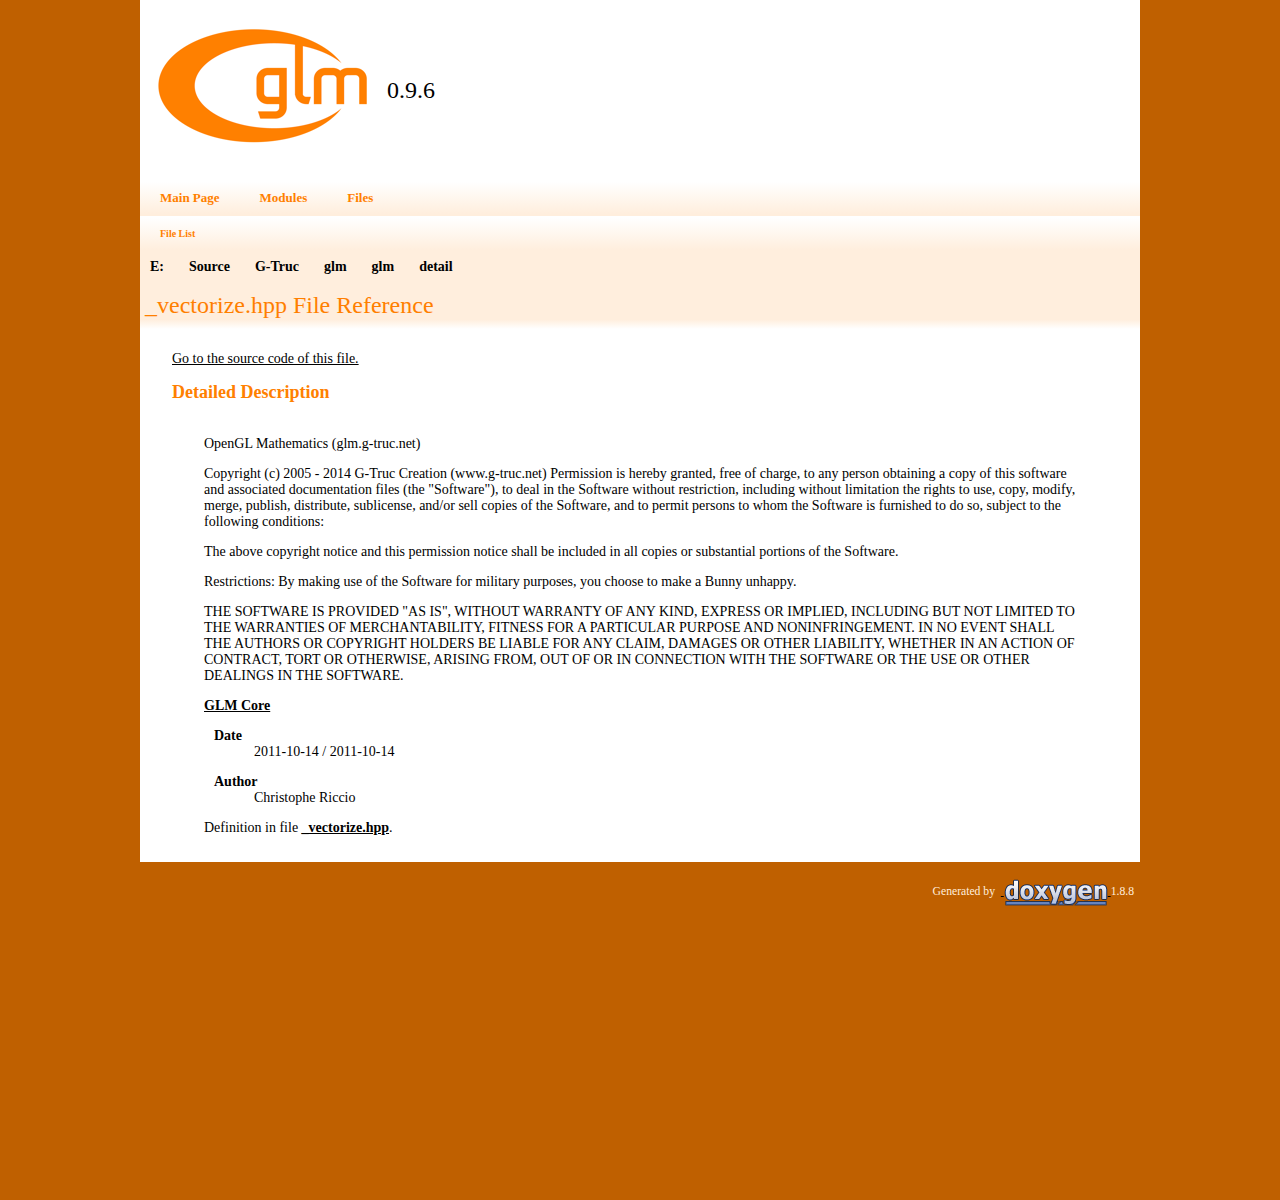
<file: src/libs/glm/doc/api/a00006.html>
<!DOCTYPE html PUBLIC "-//W3C//DTD XHTML 1.0 Transitional//EN" "http://www.w3.org/TR/xhtml1/DTD/xhtml1-transitional.dtd">
<html xmlns="http://www.w3.org/1999/xhtml">
<head>
<meta http-equiv="Content-Type" content="text/xhtml;charset=UTF-8"/>
<meta http-equiv="X-UA-Compatible" content="IE=9"/>
<meta name="generator" content="Doxygen 1.8.8"/>
<title>0.9.6: _vectorize.hpp File Reference</title>
<link href="tabs.css" rel="stylesheet" type="text/css"/>
<script type="text/javascript" src="jquery.js"></script>
<script type="text/javascript" src="dynsections.js"></script>
<link href="doxygen.css" rel="stylesheet" type="text/css" />
</head>
<body>
<div id="top"><!-- do not remove this div, it is closed by doxygen! -->
<div id="titlearea">
<table cellspacing="0" cellpadding="0">
 <tbody>
 <tr style="height: 56px;">
  <td id="projectlogo"><img alt="Logo" src="logo.png"/></td>
  <td style="padding-left: 0.5em;">
   <div id="projectname">0.9.6
   </div>
  </td>
 </tr>
 </tbody>
</table>
</div>
<!-- end header part -->
<!-- Generated by Doxygen 1.8.8 -->
  <div id="navrow1" class="tabs">
    <ul class="tablist">
      <li><a href="index.html"><span>Main&#160;Page</span></a></li>
      <li><a href="modules.html"><span>Modules</span></a></li>
      <li class="current"><a href="files.html"><span>Files</span></a></li>
    </ul>
  </div>
  <div id="navrow2" class="tabs2">
    <ul class="tablist">
      <li><a href="files.html"><span>File&#160;List</span></a></li>
    </ul>
  </div>
<div id="nav-path" class="navpath">
  <ul>
<li class="navelem"><a class="el" href="dir_885cc87fac2d91e269af0a5a959fa5f6.html">E:</a></li><li class="navelem"><a class="el" href="dir_153b03dd71a7bff437c38ec53cb2e014.html">Source</a></li><li class="navelem"><a class="el" href="dir_0c6652232a835be54bedd6cfd7502504.html">G-Truc</a></li><li class="navelem"><a class="el" href="dir_e2c7faa62a52820b5be8795affd6e495.html">glm</a></li><li class="navelem"><a class="el" href="dir_5cf96241cdcf6779b80e104875f9716f.html">glm</a></li><li class="navelem"><a class="el" href="dir_9b22c367036d391e575f56d067c9855b.html">detail</a></li>  </ul>
</div>
</div><!-- top -->
<div class="header">
  <div class="headertitle">
<div class="title">_vectorize.hpp File Reference</div>  </div>
</div><!--header-->
<div class="contents">

<p><a href="a00006_source.html">Go to the source code of this file.</a></p>
<a name="details" id="details"></a><h2 class="groupheader">Detailed Description</h2>
<div class="textblock"><p>OpenGL Mathematics (glm.g-truc.net) </p>
<p>Copyright (c) 2005 - 2014 G-Truc Creation (www.g-truc.net) Permission is hereby granted, free of charge, to any person obtaining a copy of this software and associated documentation files (the "Software"), to deal in the Software without restriction, including without limitation the rights to use, copy, modify, merge, publish, distribute, sublicense, and/or sell copies of the Software, and to permit persons to whom the Software is furnished to do so, subject to the following conditions:</p>
<p>The above copyright notice and this permission notice shall be included in all copies or substantial portions of the Software.</p>
<p>Restrictions: By making use of the Software for military purposes, you choose to make a Bunny unhappy.</p>
<p>THE SOFTWARE IS PROVIDED "AS IS", WITHOUT WARRANTY OF ANY KIND, EXPRESS OR IMPLIED, INCLUDING BUT NOT LIMITED TO THE WARRANTIES OF MERCHANTABILITY, FITNESS FOR A PARTICULAR PURPOSE AND NONINFRINGEMENT. IN NO EVENT SHALL THE AUTHORS OR COPYRIGHT HOLDERS BE LIABLE FOR ANY CLAIM, DAMAGES OR OTHER LIABILITY, WHETHER IN AN ACTION OF CONTRACT, TORT OR OTHERWISE, ARISING FROM, OUT OF OR IN CONNECTION WITH THE SOFTWARE OR THE USE OR OTHER DEALINGS IN THE SOFTWARE.</p>
<p><a class="el" href="a00160.html">GLM Core</a></p>
<dl class="section date"><dt>Date</dt><dd>2011-10-14 / 2011-10-14 </dd></dl>
<dl class="section author"><dt>Author</dt><dd>Christophe Riccio </dd></dl>

<p>Definition in file <a class="el" href="a00006_source.html">_vectorize.hpp</a>.</p>
</div></div><!-- contents -->
<!-- start footer part -->
<hr class="footer"/><address class="footer"><small>
Generated by &#160;<a href="http://www.doxygen.org/index.html">
<img class="footer" src="doxygen.png" alt="doxygen"/>
</a> 1.8.8
</small></address>
</body>
</html>
</file>
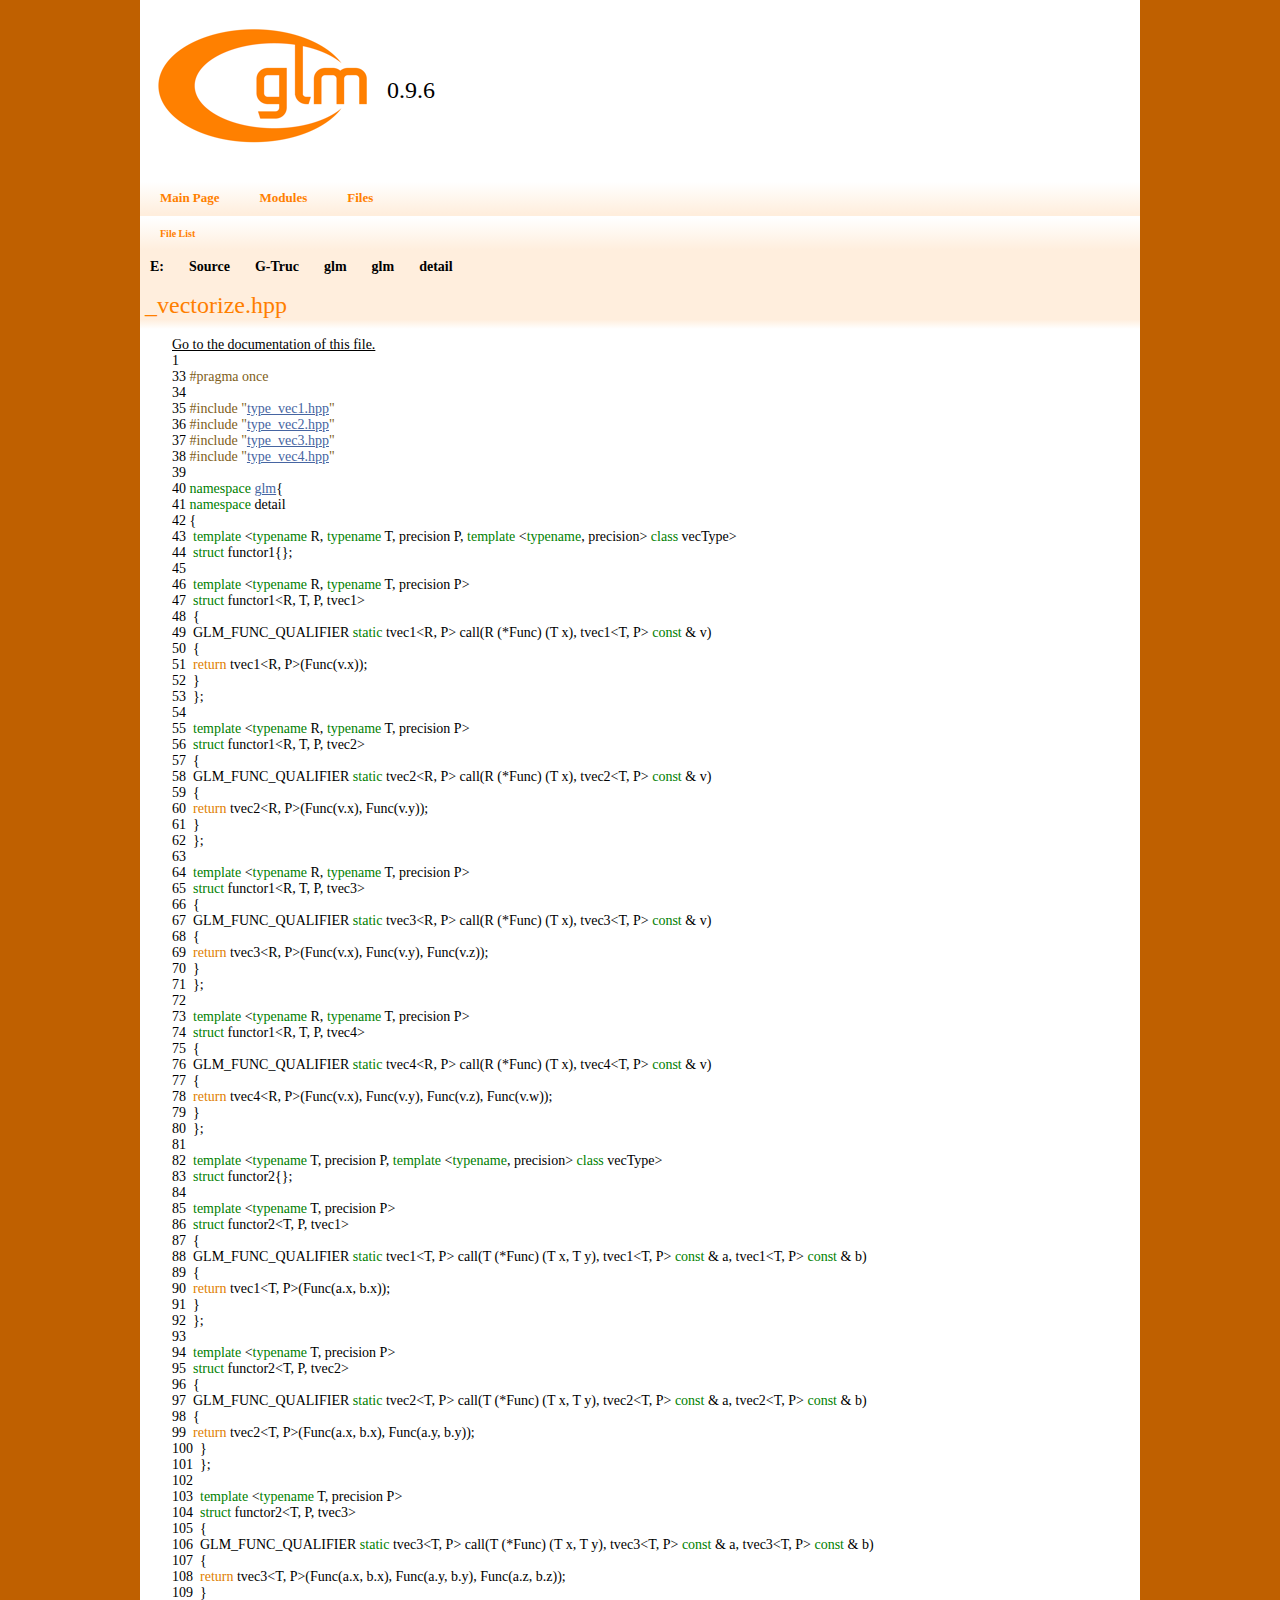
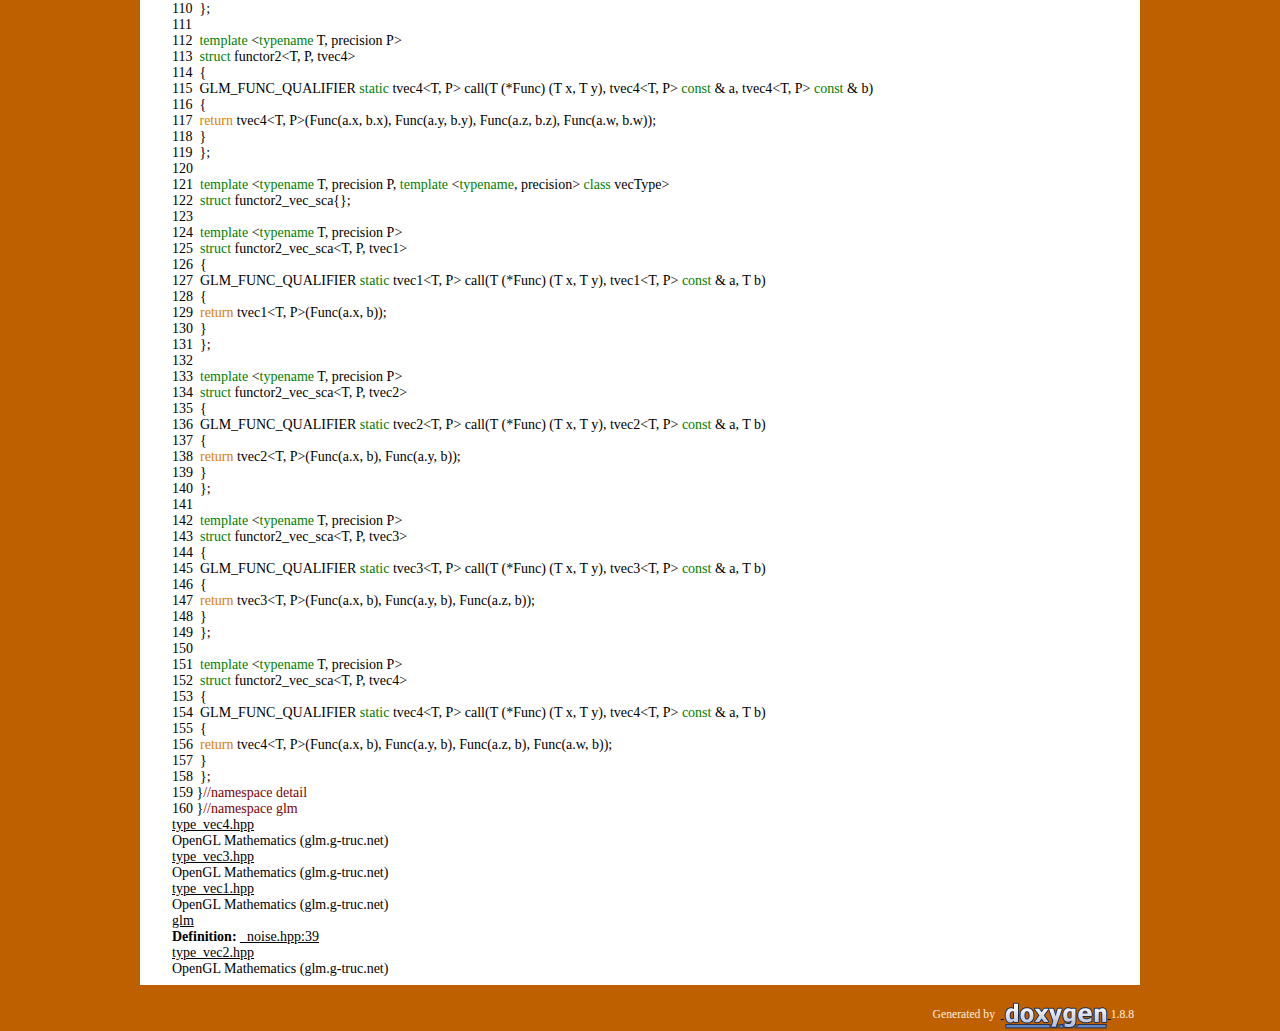
<file: src/libs/glm/doc/api/a00006_source.html>
<!DOCTYPE html PUBLIC "-//W3C//DTD XHTML 1.0 Transitional//EN" "http://www.w3.org/TR/xhtml1/DTD/xhtml1-transitional.dtd">
<html xmlns="http://www.w3.org/1999/xhtml">
<head>
<meta http-equiv="Content-Type" content="text/xhtml;charset=UTF-8"/>
<meta http-equiv="X-UA-Compatible" content="IE=9"/>
<meta name="generator" content="Doxygen 1.8.8"/>
<title>0.9.6: _vectorize.hpp Source File</title>
<link href="tabs.css" rel="stylesheet" type="text/css"/>
<script type="text/javascript" src="jquery.js"></script>
<script type="text/javascript" src="dynsections.js"></script>
<link href="doxygen.css" rel="stylesheet" type="text/css" />
</head>
<body>
<div id="top"><!-- do not remove this div, it is closed by doxygen! -->
<div id="titlearea">
<table cellspacing="0" cellpadding="0">
 <tbody>
 <tr style="height: 56px;">
  <td id="projectlogo"><img alt="Logo" src="logo.png"/></td>
  <td style="padding-left: 0.5em;">
   <div id="projectname">0.9.6
   </div>
  </td>
 </tr>
 </tbody>
</table>
</div>
<!-- end header part -->
<!-- Generated by Doxygen 1.8.8 -->
  <div id="navrow1" class="tabs">
    <ul class="tablist">
      <li><a href="index.html"><span>Main&#160;Page</span></a></li>
      <li><a href="modules.html"><span>Modules</span></a></li>
      <li class="current"><a href="files.html"><span>Files</span></a></li>
    </ul>
  </div>
  <div id="navrow2" class="tabs2">
    <ul class="tablist">
      <li><a href="files.html"><span>File&#160;List</span></a></li>
    </ul>
  </div>
<div id="nav-path" class="navpath">
  <ul>
<li class="navelem"><a class="el" href="dir_885cc87fac2d91e269af0a5a959fa5f6.html">E:</a></li><li class="navelem"><a class="el" href="dir_153b03dd71a7bff437c38ec53cb2e014.html">Source</a></li><li class="navelem"><a class="el" href="dir_0c6652232a835be54bedd6cfd7502504.html">G-Truc</a></li><li class="navelem"><a class="el" href="dir_e2c7faa62a52820b5be8795affd6e495.html">glm</a></li><li class="navelem"><a class="el" href="dir_5cf96241cdcf6779b80e104875f9716f.html">glm</a></li><li class="navelem"><a class="el" href="dir_9b22c367036d391e575f56d067c9855b.html">detail</a></li>  </ul>
</div>
</div><!-- top -->
<div class="header">
  <div class="headertitle">
<div class="title">_vectorize.hpp</div>  </div>
</div><!--header-->
<div class="contents">
<a href="a00006.html">Go to the documentation of this file.</a><div class="fragment"><div class="line"><a name="l00001"></a><span class="lineno">    1</span>&#160;</div>
<div class="line"><a name="l00033"></a><span class="lineno">   33</span>&#160;<span class="preprocessor">#pragma once</span></div>
<div class="line"><a name="l00034"></a><span class="lineno">   34</span>&#160;</div>
<div class="line"><a name="l00035"></a><span class="lineno">   35</span>&#160;<span class="preprocessor">#include &quot;<a class="code" href="a00132.html">type_vec1.hpp</a>&quot;</span></div>
<div class="line"><a name="l00036"></a><span class="lineno">   36</span>&#160;<span class="preprocessor">#include &quot;<a class="code" href="a00133.html">type_vec2.hpp</a>&quot;</span></div>
<div class="line"><a name="l00037"></a><span class="lineno">   37</span>&#160;<span class="preprocessor">#include &quot;<a class="code" href="a00134.html">type_vec3.hpp</a>&quot;</span></div>
<div class="line"><a name="l00038"></a><span class="lineno">   38</span>&#160;<span class="preprocessor">#include &quot;<a class="code" href="a00135.html">type_vec4.hpp</a>&quot;</span></div>
<div class="line"><a name="l00039"></a><span class="lineno">   39</span>&#160;</div>
<div class="line"><a name="l00040"></a><span class="lineno">   40</span>&#160;<span class="keyword">namespace </span><a class="code" href="a00145.html">glm</a>{</div>
<div class="line"><a name="l00041"></a><span class="lineno">   41</span>&#160;<span class="keyword">namespace </span>detail</div>
<div class="line"><a name="l00042"></a><span class="lineno">   42</span>&#160;{</div>
<div class="line"><a name="l00043"></a><span class="lineno">   43</span>&#160;        <span class="keyword">template</span> &lt;<span class="keyword">typename</span> R, <span class="keyword">typename</span> T, precision P, <span class="keyword">template</span> &lt;<span class="keyword">typename</span>, precision&gt; <span class="keyword">class </span>vecType&gt;</div>
<div class="line"><a name="l00044"></a><span class="lineno">   44</span>&#160;        <span class="keyword">struct </span>functor1{};</div>
<div class="line"><a name="l00045"></a><span class="lineno">   45</span>&#160;</div>
<div class="line"><a name="l00046"></a><span class="lineno">   46</span>&#160;        <span class="keyword">template</span> &lt;<span class="keyword">typename</span> R, <span class="keyword">typename</span> T, precision P&gt;</div>
<div class="line"><a name="l00047"></a><span class="lineno">   47</span>&#160;        <span class="keyword">struct </span>functor1&lt;R, T, P, tvec1&gt;</div>
<div class="line"><a name="l00048"></a><span class="lineno">   48</span>&#160;        {</div>
<div class="line"><a name="l00049"></a><span class="lineno">   49</span>&#160;                GLM_FUNC_QUALIFIER <span class="keyword">static</span> tvec1&lt;R, P&gt; call(R (*Func) (T x), tvec1&lt;T, P&gt; <span class="keyword">const</span> &amp; v)</div>
<div class="line"><a name="l00050"></a><span class="lineno">   50</span>&#160;                {</div>
<div class="line"><a name="l00051"></a><span class="lineno">   51</span>&#160;                        <span class="keywordflow">return</span> tvec1&lt;R, P&gt;(Func(v.x));</div>
<div class="line"><a name="l00052"></a><span class="lineno">   52</span>&#160;                }</div>
<div class="line"><a name="l00053"></a><span class="lineno">   53</span>&#160;        };</div>
<div class="line"><a name="l00054"></a><span class="lineno">   54</span>&#160;</div>
<div class="line"><a name="l00055"></a><span class="lineno">   55</span>&#160;        <span class="keyword">template</span> &lt;<span class="keyword">typename</span> R, <span class="keyword">typename</span> T, precision P&gt;</div>
<div class="line"><a name="l00056"></a><span class="lineno">   56</span>&#160;        <span class="keyword">struct </span>functor1&lt;R, T, P, tvec2&gt;</div>
<div class="line"><a name="l00057"></a><span class="lineno">   57</span>&#160;        {</div>
<div class="line"><a name="l00058"></a><span class="lineno">   58</span>&#160;                GLM_FUNC_QUALIFIER <span class="keyword">static</span> tvec2&lt;R, P&gt; call(R (*Func) (T x), tvec2&lt;T, P&gt; <span class="keyword">const</span> &amp; v)</div>
<div class="line"><a name="l00059"></a><span class="lineno">   59</span>&#160;                {</div>
<div class="line"><a name="l00060"></a><span class="lineno">   60</span>&#160;                        <span class="keywordflow">return</span> tvec2&lt;R, P&gt;(Func(v.x), Func(v.y));</div>
<div class="line"><a name="l00061"></a><span class="lineno">   61</span>&#160;                }</div>
<div class="line"><a name="l00062"></a><span class="lineno">   62</span>&#160;        };</div>
<div class="line"><a name="l00063"></a><span class="lineno">   63</span>&#160;</div>
<div class="line"><a name="l00064"></a><span class="lineno">   64</span>&#160;        <span class="keyword">template</span> &lt;<span class="keyword">typename</span> R, <span class="keyword">typename</span> T, precision P&gt;</div>
<div class="line"><a name="l00065"></a><span class="lineno">   65</span>&#160;        <span class="keyword">struct </span>functor1&lt;R, T, P, tvec3&gt;</div>
<div class="line"><a name="l00066"></a><span class="lineno">   66</span>&#160;        {</div>
<div class="line"><a name="l00067"></a><span class="lineno">   67</span>&#160;                GLM_FUNC_QUALIFIER <span class="keyword">static</span> tvec3&lt;R, P&gt; call(R (*Func) (T x), tvec3&lt;T, P&gt; <span class="keyword">const</span> &amp; v)</div>
<div class="line"><a name="l00068"></a><span class="lineno">   68</span>&#160;                {</div>
<div class="line"><a name="l00069"></a><span class="lineno">   69</span>&#160;                        <span class="keywordflow">return</span> tvec3&lt;R, P&gt;(Func(v.x), Func(v.y), Func(v.z));</div>
<div class="line"><a name="l00070"></a><span class="lineno">   70</span>&#160;                }</div>
<div class="line"><a name="l00071"></a><span class="lineno">   71</span>&#160;        };</div>
<div class="line"><a name="l00072"></a><span class="lineno">   72</span>&#160;</div>
<div class="line"><a name="l00073"></a><span class="lineno">   73</span>&#160;        <span class="keyword">template</span> &lt;<span class="keyword">typename</span> R, <span class="keyword">typename</span> T, precision P&gt;</div>
<div class="line"><a name="l00074"></a><span class="lineno">   74</span>&#160;        <span class="keyword">struct </span>functor1&lt;R, T, P, tvec4&gt;</div>
<div class="line"><a name="l00075"></a><span class="lineno">   75</span>&#160;        {</div>
<div class="line"><a name="l00076"></a><span class="lineno">   76</span>&#160;                GLM_FUNC_QUALIFIER <span class="keyword">static</span> tvec4&lt;R, P&gt; call(R (*Func) (T x), tvec4&lt;T, P&gt; <span class="keyword">const</span> &amp; v)</div>
<div class="line"><a name="l00077"></a><span class="lineno">   77</span>&#160;                {</div>
<div class="line"><a name="l00078"></a><span class="lineno">   78</span>&#160;                        <span class="keywordflow">return</span> tvec4&lt;R, P&gt;(Func(v.x), Func(v.y), Func(v.z), Func(v.w));</div>
<div class="line"><a name="l00079"></a><span class="lineno">   79</span>&#160;                }</div>
<div class="line"><a name="l00080"></a><span class="lineno">   80</span>&#160;        };</div>
<div class="line"><a name="l00081"></a><span class="lineno">   81</span>&#160;</div>
<div class="line"><a name="l00082"></a><span class="lineno">   82</span>&#160;        <span class="keyword">template</span> &lt;<span class="keyword">typename</span> T, precision P, <span class="keyword">template</span> &lt;<span class="keyword">typename</span>, precision&gt; <span class="keyword">class </span>vecType&gt;</div>
<div class="line"><a name="l00083"></a><span class="lineno">   83</span>&#160;        <span class="keyword">struct </span>functor2{};</div>
<div class="line"><a name="l00084"></a><span class="lineno">   84</span>&#160;</div>
<div class="line"><a name="l00085"></a><span class="lineno">   85</span>&#160;        <span class="keyword">template</span> &lt;<span class="keyword">typename</span> T, precision P&gt;</div>
<div class="line"><a name="l00086"></a><span class="lineno">   86</span>&#160;        <span class="keyword">struct </span>functor2&lt;T, P, tvec1&gt;</div>
<div class="line"><a name="l00087"></a><span class="lineno">   87</span>&#160;        {</div>
<div class="line"><a name="l00088"></a><span class="lineno">   88</span>&#160;                GLM_FUNC_QUALIFIER <span class="keyword">static</span> tvec1&lt;T, P&gt; call(T (*Func) (T x, T y), tvec1&lt;T, P&gt; <span class="keyword">const</span> &amp; a, tvec1&lt;T, P&gt; <span class="keyword">const</span> &amp; b)</div>
<div class="line"><a name="l00089"></a><span class="lineno">   89</span>&#160;                {</div>
<div class="line"><a name="l00090"></a><span class="lineno">   90</span>&#160;                        <span class="keywordflow">return</span> tvec1&lt;T, P&gt;(Func(a.x, b.x));</div>
<div class="line"><a name="l00091"></a><span class="lineno">   91</span>&#160;                }</div>
<div class="line"><a name="l00092"></a><span class="lineno">   92</span>&#160;        };</div>
<div class="line"><a name="l00093"></a><span class="lineno">   93</span>&#160;</div>
<div class="line"><a name="l00094"></a><span class="lineno">   94</span>&#160;        <span class="keyword">template</span> &lt;<span class="keyword">typename</span> T, precision P&gt;</div>
<div class="line"><a name="l00095"></a><span class="lineno">   95</span>&#160;        <span class="keyword">struct </span>functor2&lt;T, P, tvec2&gt;</div>
<div class="line"><a name="l00096"></a><span class="lineno">   96</span>&#160;        {</div>
<div class="line"><a name="l00097"></a><span class="lineno">   97</span>&#160;                GLM_FUNC_QUALIFIER <span class="keyword">static</span> tvec2&lt;T, P&gt; call(T (*Func) (T x, T y), tvec2&lt;T, P&gt; <span class="keyword">const</span> &amp; a, tvec2&lt;T, P&gt; <span class="keyword">const</span> &amp; b)</div>
<div class="line"><a name="l00098"></a><span class="lineno">   98</span>&#160;                {</div>
<div class="line"><a name="l00099"></a><span class="lineno">   99</span>&#160;                        <span class="keywordflow">return</span> tvec2&lt;T, P&gt;(Func(a.x, b.x), Func(a.y, b.y));</div>
<div class="line"><a name="l00100"></a><span class="lineno">  100</span>&#160;                }</div>
<div class="line"><a name="l00101"></a><span class="lineno">  101</span>&#160;        };</div>
<div class="line"><a name="l00102"></a><span class="lineno">  102</span>&#160;</div>
<div class="line"><a name="l00103"></a><span class="lineno">  103</span>&#160;        <span class="keyword">template</span> &lt;<span class="keyword">typename</span> T, precision P&gt;</div>
<div class="line"><a name="l00104"></a><span class="lineno">  104</span>&#160;        <span class="keyword">struct </span>functor2&lt;T, P, tvec3&gt;</div>
<div class="line"><a name="l00105"></a><span class="lineno">  105</span>&#160;        {</div>
<div class="line"><a name="l00106"></a><span class="lineno">  106</span>&#160;                GLM_FUNC_QUALIFIER <span class="keyword">static</span> tvec3&lt;T, P&gt; call(T (*Func) (T x, T y), tvec3&lt;T, P&gt; <span class="keyword">const</span> &amp; a, tvec3&lt;T, P&gt; <span class="keyword">const</span> &amp; b)</div>
<div class="line"><a name="l00107"></a><span class="lineno">  107</span>&#160;                {</div>
<div class="line"><a name="l00108"></a><span class="lineno">  108</span>&#160;                        <span class="keywordflow">return</span> tvec3&lt;T, P&gt;(Func(a.x, b.x), Func(a.y, b.y), Func(a.z, b.z));</div>
<div class="line"><a name="l00109"></a><span class="lineno">  109</span>&#160;                }</div>
<div class="line"><a name="l00110"></a><span class="lineno">  110</span>&#160;        };</div>
<div class="line"><a name="l00111"></a><span class="lineno">  111</span>&#160;</div>
<div class="line"><a name="l00112"></a><span class="lineno">  112</span>&#160;        <span class="keyword">template</span> &lt;<span class="keyword">typename</span> T, precision P&gt;</div>
<div class="line"><a name="l00113"></a><span class="lineno">  113</span>&#160;        <span class="keyword">struct </span>functor2&lt;T, P, tvec4&gt;</div>
<div class="line"><a name="l00114"></a><span class="lineno">  114</span>&#160;        {</div>
<div class="line"><a name="l00115"></a><span class="lineno">  115</span>&#160;                GLM_FUNC_QUALIFIER <span class="keyword">static</span> tvec4&lt;T, P&gt; call(T (*Func) (T x, T y), tvec4&lt;T, P&gt; <span class="keyword">const</span> &amp; a, tvec4&lt;T, P&gt; <span class="keyword">const</span> &amp; b)</div>
<div class="line"><a name="l00116"></a><span class="lineno">  116</span>&#160;                {</div>
<div class="line"><a name="l00117"></a><span class="lineno">  117</span>&#160;                        <span class="keywordflow">return</span> tvec4&lt;T, P&gt;(Func(a.x, b.x), Func(a.y, b.y), Func(a.z, b.z), Func(a.w, b.w));</div>
<div class="line"><a name="l00118"></a><span class="lineno">  118</span>&#160;                }</div>
<div class="line"><a name="l00119"></a><span class="lineno">  119</span>&#160;        };</div>
<div class="line"><a name="l00120"></a><span class="lineno">  120</span>&#160;</div>
<div class="line"><a name="l00121"></a><span class="lineno">  121</span>&#160;        <span class="keyword">template</span> &lt;<span class="keyword">typename</span> T, precision P, <span class="keyword">template</span> &lt;<span class="keyword">typename</span>, precision&gt; <span class="keyword">class </span>vecType&gt;</div>
<div class="line"><a name="l00122"></a><span class="lineno">  122</span>&#160;        <span class="keyword">struct </span>functor2_vec_sca{};</div>
<div class="line"><a name="l00123"></a><span class="lineno">  123</span>&#160;</div>
<div class="line"><a name="l00124"></a><span class="lineno">  124</span>&#160;        <span class="keyword">template</span> &lt;<span class="keyword">typename</span> T, precision P&gt;</div>
<div class="line"><a name="l00125"></a><span class="lineno">  125</span>&#160;        <span class="keyword">struct </span>functor2_vec_sca&lt;T, P, tvec1&gt;</div>
<div class="line"><a name="l00126"></a><span class="lineno">  126</span>&#160;        {</div>
<div class="line"><a name="l00127"></a><span class="lineno">  127</span>&#160;                GLM_FUNC_QUALIFIER <span class="keyword">static</span> tvec1&lt;T, P&gt; call(T (*Func) (T x, T y), tvec1&lt;T, P&gt; <span class="keyword">const</span> &amp; a, T b)</div>
<div class="line"><a name="l00128"></a><span class="lineno">  128</span>&#160;                {</div>
<div class="line"><a name="l00129"></a><span class="lineno">  129</span>&#160;                        <span class="keywordflow">return</span> tvec1&lt;T, P&gt;(Func(a.x, b));</div>
<div class="line"><a name="l00130"></a><span class="lineno">  130</span>&#160;                }</div>
<div class="line"><a name="l00131"></a><span class="lineno">  131</span>&#160;        };</div>
<div class="line"><a name="l00132"></a><span class="lineno">  132</span>&#160;</div>
<div class="line"><a name="l00133"></a><span class="lineno">  133</span>&#160;        <span class="keyword">template</span> &lt;<span class="keyword">typename</span> T, precision P&gt;</div>
<div class="line"><a name="l00134"></a><span class="lineno">  134</span>&#160;        <span class="keyword">struct </span>functor2_vec_sca&lt;T, P, tvec2&gt;</div>
<div class="line"><a name="l00135"></a><span class="lineno">  135</span>&#160;        {</div>
<div class="line"><a name="l00136"></a><span class="lineno">  136</span>&#160;                GLM_FUNC_QUALIFIER <span class="keyword">static</span> tvec2&lt;T, P&gt; call(T (*Func) (T x, T y), tvec2&lt;T, P&gt; <span class="keyword">const</span> &amp; a, T b)</div>
<div class="line"><a name="l00137"></a><span class="lineno">  137</span>&#160;                {</div>
<div class="line"><a name="l00138"></a><span class="lineno">  138</span>&#160;                        <span class="keywordflow">return</span> tvec2&lt;T, P&gt;(Func(a.x, b), Func(a.y, b));</div>
<div class="line"><a name="l00139"></a><span class="lineno">  139</span>&#160;                }</div>
<div class="line"><a name="l00140"></a><span class="lineno">  140</span>&#160;        };</div>
<div class="line"><a name="l00141"></a><span class="lineno">  141</span>&#160;</div>
<div class="line"><a name="l00142"></a><span class="lineno">  142</span>&#160;        <span class="keyword">template</span> &lt;<span class="keyword">typename</span> T, precision P&gt;</div>
<div class="line"><a name="l00143"></a><span class="lineno">  143</span>&#160;        <span class="keyword">struct </span>functor2_vec_sca&lt;T, P, tvec3&gt;</div>
<div class="line"><a name="l00144"></a><span class="lineno">  144</span>&#160;        {</div>
<div class="line"><a name="l00145"></a><span class="lineno">  145</span>&#160;                GLM_FUNC_QUALIFIER <span class="keyword">static</span> tvec3&lt;T, P&gt; call(T (*Func) (T x, T y), tvec3&lt;T, P&gt; <span class="keyword">const</span> &amp; a, T b)</div>
<div class="line"><a name="l00146"></a><span class="lineno">  146</span>&#160;                {</div>
<div class="line"><a name="l00147"></a><span class="lineno">  147</span>&#160;                        <span class="keywordflow">return</span> tvec3&lt;T, P&gt;(Func(a.x, b), Func(a.y, b), Func(a.z, b));</div>
<div class="line"><a name="l00148"></a><span class="lineno">  148</span>&#160;                }</div>
<div class="line"><a name="l00149"></a><span class="lineno">  149</span>&#160;        };</div>
<div class="line"><a name="l00150"></a><span class="lineno">  150</span>&#160;</div>
<div class="line"><a name="l00151"></a><span class="lineno">  151</span>&#160;        <span class="keyword">template</span> &lt;<span class="keyword">typename</span> T, precision P&gt;</div>
<div class="line"><a name="l00152"></a><span class="lineno">  152</span>&#160;        <span class="keyword">struct </span>functor2_vec_sca&lt;T, P, tvec4&gt;</div>
<div class="line"><a name="l00153"></a><span class="lineno">  153</span>&#160;        {</div>
<div class="line"><a name="l00154"></a><span class="lineno">  154</span>&#160;                GLM_FUNC_QUALIFIER <span class="keyword">static</span> tvec4&lt;T, P&gt; call(T (*Func) (T x, T y), tvec4&lt;T, P&gt; <span class="keyword">const</span> &amp; a, T b)</div>
<div class="line"><a name="l00155"></a><span class="lineno">  155</span>&#160;                {</div>
<div class="line"><a name="l00156"></a><span class="lineno">  156</span>&#160;                        <span class="keywordflow">return</span> tvec4&lt;T, P&gt;(Func(a.x, b), Func(a.y, b), Func(a.z, b), Func(a.w, b));</div>
<div class="line"><a name="l00157"></a><span class="lineno">  157</span>&#160;                }</div>
<div class="line"><a name="l00158"></a><span class="lineno">  158</span>&#160;        };</div>
<div class="line"><a name="l00159"></a><span class="lineno">  159</span>&#160;}<span class="comment">//namespace detail</span></div>
<div class="line"><a name="l00160"></a><span class="lineno">  160</span>&#160;}<span class="comment">//namespace glm</span></div>
<div class="ttc" id="a00135_html"><div class="ttname"><a href="a00135.html">type_vec4.hpp</a></div><div class="ttdoc">OpenGL Mathematics (glm.g-truc.net) </div></div>
<div class="ttc" id="a00134_html"><div class="ttname"><a href="a00134.html">type_vec3.hpp</a></div><div class="ttdoc">OpenGL Mathematics (glm.g-truc.net) </div></div>
<div class="ttc" id="a00132_html"><div class="ttname"><a href="a00132.html">type_vec1.hpp</a></div><div class="ttdoc">OpenGL Mathematics (glm.g-truc.net) </div></div>
<div class="ttc" id="a00145_html"><div class="ttname"><a href="a00145.html">glm</a></div><div class="ttdef"><b>Definition:</b> <a href="a00003_source.html#l00039">_noise.hpp:39</a></div></div>
<div class="ttc" id="a00133_html"><div class="ttname"><a href="a00133.html">type_vec2.hpp</a></div><div class="ttdoc">OpenGL Mathematics (glm.g-truc.net) </div></div>
</div><!-- fragment --></div><!-- contents -->
<!-- start footer part -->
<hr class="footer"/><address class="footer"><small>
Generated by &#160;<a href="http://www.doxygen.org/index.html">
<img class="footer" src="doxygen.png" alt="doxygen"/>
</a> 1.8.8
</small></address>
</body>
</html>
</file>
<file: src/libs/glm/doc/api/tabs.css>
.tabs, .tabs2, .tabs3 {
	background-image: -moz-linear-gradient(center top, #FFFFFF 0%, #FFFFFF 5%, #FFEEDD 95%, #FFEEDD);
	background-image: -webkit-gradient(linear,center top,center bottom,from(#FFFFFF), color-stop(0.05,#FFFFFF), color-stop(0.05,#FFFFFF), color-stop(0.95,#FFEEDD), to(#FFEEDD));

    /*background-image: url('tab_b.png');*/
    background-color:#FFF8F0;
    width: 100%;
    z-index: 101;
    font-size: 13px;
}

.tabs2 {
    font-size: 10px;
}
.tabs3 {
    font-size: 9px;
}

.tablist {
    margin: 0;
    padding: 0;
    display: table;
}

.tablist li {
    float: left;
    display: table-cell;

	background-image: -moz-linear-gradient(center top, #FFFFFF 0%, #FFFFFF 5%, #FFEEDD 95%, #FFEEDD);
	background-image: -webkit-gradient(linear,center top,center bottom,from(#FFFFFF), color-stop(0.05,#FFFFFF), color-stop(0.05,#FFFFFF), color-stop(0.95,#FFEEDD), to(#FFEEDD));

    /*background-image: url('tab_b.png');*/
    line-height: 36px;
    list-style: none;
}

.tablist a {
    display: block;
    padding: 0 20px;
    font-weight: bold;

	background-image: -moz-linear-gradient(center top, #FFFFFF 0%, #FFFFFF 5%, #FFEEDD 95%, #FFEEDD);
	background-image: -webkit-gradient(linear,center top,center bottom,from(#FFFFFF), color-stop(0.05,#FFFFFF), color-stop(0.05,#FFFFFF), color-stop(0.95,#FFEEDD), to(#FFEEDD));

    /*background-image:url('tab_s.png');*/
    background-repeat:no-repeat;
    background-position:right;
    color: #FF8000;
    /*text-shadow: 0px 1px 1px rgba(255, 255, 255, 0.9);*/
    text-decoration: none;
    outline: none;
}

.tabs3 .tablist a {
    padding: 0 10px;
}

.tablist a:hover {
	background-image: -moz-linear-gradient(center top, #FFFFFF 0%, #FFFFFF 5%, #FFEEDD 95%, #FFEEDD);
	background-image: -webkit-gradient(linear,center top,center bottom,from(#FFFFFF), color-stop(0.05,#FFFFFF), color-stop(0.05,#FFFFFF), color-stop(0.95,#FFEEDD), to(#FFEEDD));

    /*background-image: url('tab_h.png');*/
    background-color:#FFFEFD;
    background-repeat:repeat-x;
    color: #FF8000;
    /*text-shadow: 0px 1px 1px rgba(0, 0, 0, 1.0);*/
    text-decoration:underline;
}

.tablist li.current a {
	background-image: -moz-linear-gradient(center top, #FFFFFF 0%, #FFFFFF 5%, #FFEEDD 95%, #FFEEDD);
	background-image: -webkit-gradient(linear,center top,center bottom,from(#FFFFFF), color-stop(0.05,#FFFFFF), color-stop(0.05,#FFFFFF), color-stop(0.95,#FFEEDD), to(#FFEEDD));

    /*background-image: url('tab_a.png');*/
    background-color:#FFFEFD;
    background-repeat:repeat-x;
    color: #FF8000;
    /*text-shadow: 0px 1px 1px rgba(0, 0, 0, 1.0);*/
}
</file>
<file: src/libs/glm/doc/api/doxygen.css>
/* The standard CSS for doxygen */

body, table, div, p, dl 
{
	font-family: Lucida Grande, Calibri, Verdana;
	font-size: 14px;
}

body
{
	margin:0px;
	padding:0px;
	background-color:#bf6000;
	background-repeat:no-repeat;
	background-position:center center;
	background-attachment:fixed;
/*
	background-image: -moz-linear-gradient(center top, #FFFFFF 0%, #FFF8F0 5%, #FFEEDD 95%, #FFDDBB);
	background-image: -webkit-gradient(linear,center top,center bottom,from(#FFFFFF), color-stop(0.05,#FFF8F0), color-stop(0.05,#FFF8F0), color-stop(0.95,#FFEEDD), to(#FFDDBB));
*/
	min-height:1200px;
	overflow:auto;
}

p
{
	background-color:#FFFFFF;
}

/* @group Heading Levels */

h1 
{
    color:#FF8000;
	font-family: Lucida Grande, Cambria, Georgia;
	font-size: 24px;
	font-weight: bold;
}

h2 
{
    color:#FF8000;
	font-family: Lucida Grande, Cambria, Georgia;
	font-size: 18px;
	font-weight: bold;
}

h3 {
	font-family: Lucida Grande, Cambria, Georgia;
	font-size: 14px;
	font-weight: bold;
}

dt {
	font-weight: bold;
}

div.multicol {
	-moz-column-gap: 1em;
	-webkit-column-gap: 1em;
	-moz-column-count: 3;
	-webkit-column-count: 3;
}

p.startli, p.startdd, p.starttd {
	margin-top: 2px;
}

p.endli {
	margin-bottom: 0px;
}

p.enddd {
	margin-bottom: 4px;
}

p.endtd {
	margin-bottom: 2px;
}

/* @end */

caption {
	font-weight: bold;
}

span.legend {
        font-size: 70%;
        text-align: center;
}

h3.version {
        font-size: 90%;
        text-align: center;
}

div.qindex, div.navtab{
	background-color: #FFF8F0;
	border: 0px solid #FF8000;
	text-align: center;
	margin: 2px;
	padding: 2px;
}

div.qindex, div.navpath {
	width: 100%;
	line-height: 140%;
}

div.navtab {
	margin-right: 15px;
}

/* @group Link Styling */

a {
	color: #000000;
	font-weight: normal;
	/*text-decoration: none;*/
}

.contents a:visited {
	color: #606060;
}

.contents{
	background-color: #FFFFFF;
	margin:0px;
	margin-left:auto; 
	margin-right:auto;
	padding-top:8px;
	padding-bottom:8px;
	padding-left:32px; 
	padding-right:32px;
	width:936px;
}

div.textblock{
	background-color: #FFFFFF;
	padding-top: 4px;
	padding-bottom: 4px;
	padding-left: 32px;
	padding-right: 32px;
}

a:hover {
	text-decoration: underline;
}

a.qindex {
	font-weight: bold;
}

a.qindexHL {
	font-weight: bold;
	background-color: #9CAFD4;
	color: #ffffff;
	border: 0px double #869DCA;
}

.contents a.qindexHL:visited {
        color: #ffffff;
}

a.el {
	font-weight: bold;
}

a.elRef {
}

a.code {
	color: #4665A2;
}

a.codeRef {
	color: #4665A2;
}

/* @end */

dl.el {
	margin-left: -1cm;
}

.fragment {
	font-family: monospace, consolas, "courier new";
	font-size: 12px;
}

pre.fragment {
	border: 0px solid #FF8000;
	background-color: #FFF8F0;
	padding: 4px 6px;
	margin: 4px 8px 4px 2px;
	overflow: auto;
	word-wrap: break-word;
	line-height: 125%;
}

div.ah {
	background-color: black;
	font-weight: bold;
	color: #ffffff;
	margin-bottom: 3px;
	margin-top: 3px;
	padding: 0.2em;
	border: solid thin #333;
	border-radius: 0.5em;
	-webkit-border-radius: .5em;
	-moz-border-radius: .5em;
	box-shadow: 2px 2px 3px #999;
	-webkit-box-shadow: 2px 2px 3px #999;
	-moz-box-shadow: rgba(0, 0, 0, 0.15) 2px 2px 2px;
	background-image: -webkit-gradient(linear, left top, left bottom, from(#eee), to(#000),color-stop(0.3, #444));
	background-image: -moz-linear-gradient(center top, #eee 0%, #444 40%, #000);
}

div.groupHeader {
	margin-left: 16px;
	margin-top: 12px;
	font-weight: bold;
}

div.groupText {
	margin-left: 16px;
	font-style: italic;
}

td.indexkey {
	font-weight: bold;
	border: 0px solid #C4CFE5;
	margin: 2px 0px 2px 0;
	padding: 4px 10px;
}

td.indexvalue {
	border: 0px solid #C4CFE5;
	padding: 2px 10px;
	margin: 2px 0px;
}

tr.memlist {
	background-color: #FFF8F0;
}

p.formulaDsp {
	text-align: center;
}

img.formulaDsp {
	
}

img.formulaInl {
	vertical-align: middle;
}

div.center {
	text-align: center;
        margin-top: 0px;
        margin-bottom: 0px;
        padding: 0px;
}

div.center img {
	border: 0px;
}

address.footer {
	margin-left:auto; 
	margin-right:auto;
	width:1000px;

	text-align: right;
	padding-right: 12px;
	color: #FFEEDD;
}

img.footer {
	border: 0px;
	vertical-align: middle;
}

/* @group Code Colorization */

span.keyword {
	color: #008000
}

span.keywordtype {
	color: #604020
}

span.keywordflow {
	color: #e08000
}

span.comment {
	color: #800000
}

span.preprocessor {
	color: #806020
}

span.stringliteral {
	color: #002080
}

span.charliteral {
	color: #008080
}

span.vhdldigit { 
	color: #ff00ff 
}

span.vhdlchar { 
	color: #000000 
}

span.vhdlkeyword { 
	color: #700070 
}

span.vhdllogic { 
	color: #ff0000 
}

/* @end */

/*
.search {
	color: #003399;
	font-weight: bold;
}

form.search {
	margin-bottom: 0px;
	margin-top: 0px;
}

input.search {
	font-size: 75%;
	color: #000080;
	font-weight: normal;
	background-color: #e8eef2;
}
*/

td.tiny {
	font-size: 10px;
}

.dirtab {
	padding: 4px;
	border-collapse: collapse;
	border: 0px solid #A3B4D7;
}

th.dirtab {
	background: #EBEFF6;
	font-weight: bold;
}

hr {
	height: 0px;
	border: none;
	border-top: 0px solid #FF8000;
}

hr.footer {
	height: 1px;
	margin-left:auto; 
	margin-right:auto;
	width:1000px;
}

/* @group Member Descriptions */

table.memberdecls {
	border-spacing: 0px;
	padding: 0px;
}

.mdescLeft, .mdescRight,
.memItemLeft, .memItemRight,
.memTemplItemLeft, .memTemplItemRight, .memTemplParams {
	font-family: monospace, consolas, "courier new";
	font-size: 12px;
	background-color: #FFFCF8;
	border: none;
	margin: 4px;
	padding: 1px 0 0 8px;
}

.mdescLeft, .mdescRight {
	padding: 0px 8px 4px 8px;
	color: #000000;
}

.memItemLeft, .memItemRight, .memTemplParams {
	border-top: 4px solid #FFFFFF;
}

.memItemLeft, .memTemplItemLeft {
        white-space: nowrap;
}

.memTemplParams {
	color: #404040;
        white-space: nowrap;
}

/* @end */

/* @group Member Details */

/* Styles for detailed member documentation */

.memtemplate {
	color: #000000;
	font-weight: normal;
	margin-left: 9px;
}

.memnav {
	background-color: #000000;
	border: 0px solid #A3B4D7;
	text-align: center;
	margin: 2px;
	margin-right: 15px;
	padding: 2px;
}

.memitem {
	padding: 8px;
	margin-bottom: 10px;
}

.memname {
	font-family: monospace, consolas, "courier new";
    font-weight: bold;
	font-size: 12px;
    white-space: nowrap;
    margin-left: 6px;
}

.memproto {
    border-top: 0px solid #FF8000;
    border-left: 0px solid #FF8000;
    border-right: 0px solid #FF8000;
    padding: 6px 0px 6px 0px;
    color: #000000;
    font-weight: bold;
    text-shadow: 0px 1px 1px rgba(255, 255, 255, 0.9);
    /* opera specific markup */
    box-shadow: 5px 5px 5px rgba(0, 0, 0, 0.15);
    border-top-right-radius: 8px;
    border-top-left-radius: 8px;
    /* firefox specific markup */
    -moz-box-shadow: rgba(0, 0, 0, 0.15) 5px 5px 5px;
    -moz-border-radius-topright: 8px;
    -moz-border-radius-topleft: 8px;
    /* webkit specific markup */
    -webkit-box-shadow: 5px 5px 5px rgba(0, 0, 0, 0.15);
    -webkit-border-top-right-radius: 8px;
    -webkit-border-top-left-radius: 8px;
    background-repeat:repeat-x;
    background-color: #FFFFFF;
	background-image: -moz-linear-gradient(center top, #FFF8F0 0%, #FFFFFF 60%, #FFFFFF 95%, #FFFFFF);
	background-image: -webkit-gradient(linear,center top,center bottom,from(#FFF8F0), color-stop(0.2,#FFFFFF), color-stop(0.60,#FFFFFF), color-stop(0.95,#FFFFFF), to(#FFFFFF));
}

.memdoc {
	/*font-family: Lucida Grande, Calibri, Verdana;*/
    border-bottom: 0px solid #FF8000;      
    border-left: 0px solid #FF8000;      
    border-right: 0px solid #FF8000; 
    padding: 2px 5px;
    background-color: #FFFFFF;
    border-top-width: 0;
    /* opera specific markup */
    border-bottom-left-radius: 8px;
    border-bottom-right-radius: 8px;
    box-shadow: 5px 5px 5px rgba(0, 0, 0, 0.15);
    /* firefox specific markup */
    -moz-border-radius-bottomleft: 8px;
    -moz-border-radius-bottomright: 8px;
    -moz-box-shadow: rgba(0, 0, 0, 0.15) 5px 5px 5px;
    background-image: -moz-linear-gradient(center top, #FFFFFF 0%, #FFFFFF 60%, #FFF8F0 90%, #FFEEDD);
    /* webkit specific markup */
    -webkit-border-bottom-left-radius: 8px;
    -webkit-border-bottom-right-radius: 8px;
    -webkit-box-shadow: 5px 5px 5px rgba(0, 0, 0, 0.15);
    background-image: -webkit-gradient(linear,center top,center bottom,from(#FFFFFF), color-stop(0.6,#FFFFFF), color-stop(0.60,#FFFFFF), color-stop(0.90,#FFF8F0), to(#FFEEDD));
}

.paramkey {
	text-align: right;
}

.paramtype {
	white-space: nowrap;
}

.paramname {
	color: #FF8000;
	white-space: nowrap;
}
.paramname em {
	font-style: normal;
}

.params, .retval, .exception, .tparams {
        border-spacing: 6px 2px;
}       

.params .paramname, .retval .paramname {
		color: #FF8000;
        font-family: monospace, consolas, "courier new";
        font-weight: bold;
		font-size: 12px;
        vertical-align: top;
}
        
.params .paramtype {
        font-style: italic;
        vertical-align: top;
}       
        
.params .paramdir {
        vertical-align: top;
}




/* @end */

/* @group Directory (tree) */

/* for the tree view */

.ftvtree {
	/*font-family: Lucida Grande, Calibri, Verdana;*/
	margin: 0px;
}

/* these are for tree view when used as main index */

.directory {
	font-weight: bold;
	margin: 5px;
}

.directory h3 {
	margin: 0px;
	margin-top: 1em;
}

/*
The following two styles can be used to replace the root node title
with an image of your choice.  Simply uncomment the next two styles,
specify the name of your image and be sure to set 'height' to the
proper pixel height of your image.
*/

/*
.directory h3.swap {
	height: 61px;
	background-repeat: no-repeat;
	background-image: url("yourimage.gif");
}
.directory h3.swap span {
	display: none;
}
*/

.directory > h3 {
	margin-top: 0;
}

.directory p {
	margin: 0px;
	white-space: nowrap;
}

.directory div {
	display: none;
	margin: 0px;
}

.directory img {
	vertical-align: -30%;
}

/* these are for tree view when not used as main index */

.directory-alt {
	font-size: 100%;
	font-weight: bold;
}

.directory-alt h3 {
	margin: 0px;
	margin-top: 1em;
}

.directory-alt > h3 {
	margin-top: 0;
}

.directory-alt p {
	margin: 0px;
	white-space: nowrap;
}

.directory-alt div {
	display: none;
	margin: 0px;
}

.directory-alt img {
	vertical-align: -30%;
}

/* @end */

div.dynheader {
        margin-top: 8px;
}

address {
	font-style: normal;
	color: #804000;
}

table.doxtable {
	border-collapse:collapse;
}

table.doxtable td, table.doxtable th {
	border: 0px solid #000000;
	padding: 3px 7px 2px;
}

table.doxtable th {
	background-color: #000000;
	color: #FFFFFF;
	font-size: 110%;
	padding-bottom: 4px;
	padding-top: 5px;
	text-align:left;
}

.tabsearch {
	top: 0px;
	left: 10px;
	height: 36px;
	/*background-image: url('tab_b.png');*/
	z-index: 101;
	overflow: hidden;
}

.navpath ul
{
	background-color: #FFEEDD;
	height:30px;
	line-height:30px;
	overflow:hidden;
	margin:0px;
	padding:0px;
}

.navpath li
{
	list-style-type:none;
	float:left;
	padding-left:10px;
	padding-right:15px;
	/*background-image:url('bc_s.png');*/
	background-repeat:no-repeat;
	background-position:right;
}

.navpath li.navelem a
{
	height:32px;
	display:block;
	text-decoration: none;
	outline: none;
}

.navpath li.navelem a:hover
{
	color:#FF8000;
}

.navpath li.footer
{
	list-style-type:none;
	float:right;
	padding-left:10px;
	padding-right:15px;
	background-image:none;
	background-repeat:no-repeat;
	background-position:right;
	color:#FFEEDD;
}

div.summary
{
	float: right;
	font-size: 12px;
	padding-right: 5px;
	width: 160px;
	text-align: right;
}       

div.summary a
{
	white-space: nowrap;
}

div.ingroups
{
	padding-left: 5px;
	width: 50%;
	text-align: left;
}

div.ingroups a
{
	white-space: nowrap;
}

div.header
{
    background-color:#FFEEDD;
	background-image: -moz-linear-gradient(center top, #FFEEDD 0%, #FFEEDD 5%, #FFEEDD 80%, #FFFFFF);
	background-image: -webkit-gradient(linear,center top,center bottom,from(#FFEEDD), color-stop(0.05,#FFEEDD), color-stop(0.05,#FFEEDD), color-stop(0.80,#FFEEDD), to(#FFFFFF));

	padding:0px;
    margin:0px;
	margin-left:auto; 
	margin-right:auto;
	width:1000px;
    border-bottom: 0px solid #FFC080;
}

div.headertitle
{
	margin:  0px;
	padding: 5px;
	padding-bottom:10px;
	padding-top:10px;
}

div.title
{
	font-family: Lucida Grande, Cambria, Georgia;
	font-size: 24px;
	color: #FF7F00;
}

dl
{
        padding: 0 0 0 10px;
}

dl.note, dl.warning, dl.attention, dl.pre, dl.post, dl.invariant, dl.deprecated, dl.todo, dl.test, dl.bug
{
    border-color: #FF7F00;
    border-left:4px solid;
    padding: 0 0 0 6px;
}

dl.note
{
        border-color: #FFDDBB;
}

dl.warning, dl.attention
{
        border-color: #FF0000;
}

dl.pre, dl.post, dl.invariant
{
        border-color: #00D000;
}

dl.deprecated
{
        border-color: #505050;
}

dl.todo
{
        border-color: #00C0E0;
}

dl.test
{
        border-color: #3030E0;
}

dl.bug
{
        border-color: #C08050;
}

#projectlogo
{
	text-align: center;
	vertical-align: bottom;
	border-collapse: separate;
}
 
#projectlogo img
{ 
	border: 0px none;
}
 
#projectname
{
	/*font-family: Lucida Grande, Cambria, Georgia;*/
	font-size: 24px;
	margin: 0px;
	padding: 0px;
}
    
#projectbrief
{
	/*font-family: Lucida Grande, Cambria, Georgia;*/
	font-size: 18px;
	margin: 0px;
	padding: 0px;
}

#projectnumber
{
	/*font-family: Lucida Grande, Cambria, Georgia;*/
	font-size: 14px;
	margin: 0px;
	padding: 0px;
}

#titlearea
{
	padding: 0px;
	margin: 0px;
	width: 100%;
	border-bottom: 0px solid #FF8000;
	background-color:#FFFFFF;
}

#top
{
	margin-left:auto; 
	margin-right:auto;
	width:1000px;
}
</file>
